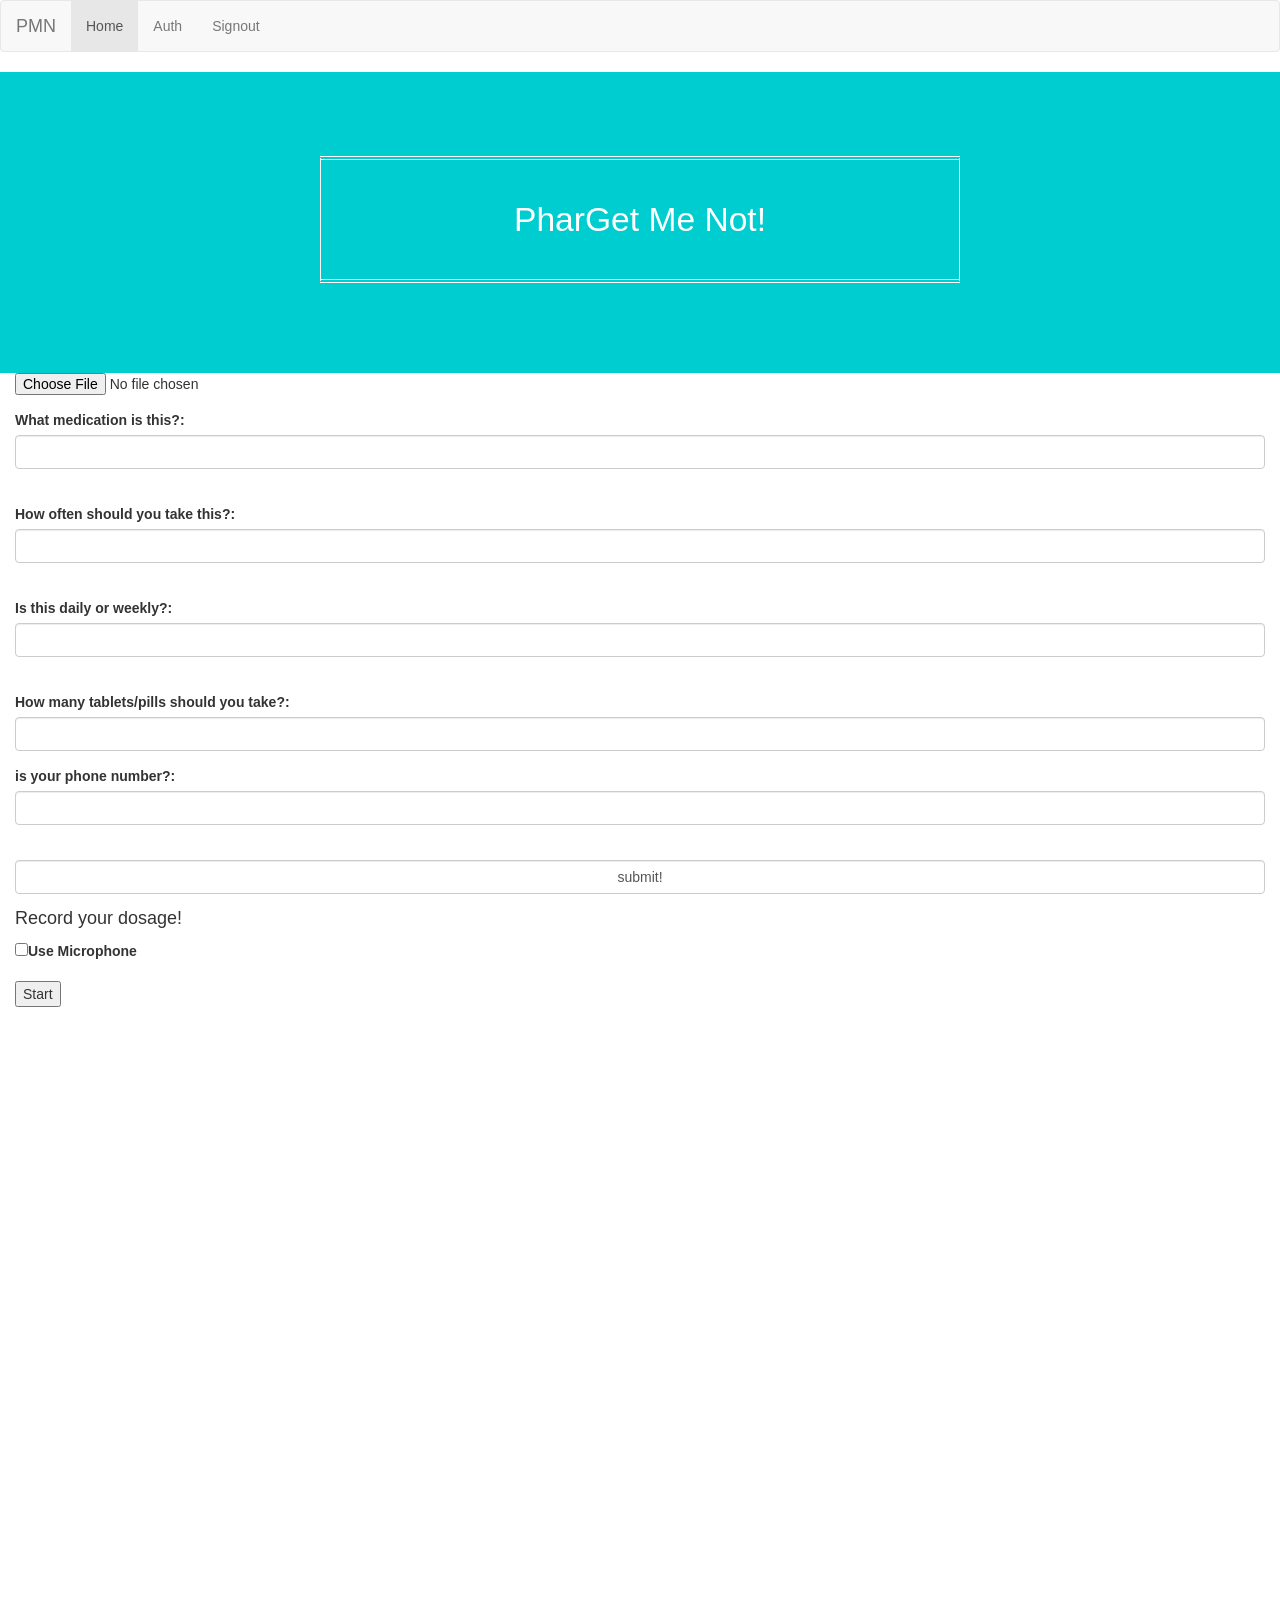
<file: index.html>
<!DOCTYPE html>
<html>
    
    <head>
        <meta charset="utf-8">
        <title>Pharget Me Not</title>
        <meta name="description" content="An interactive getting started guide for Brackets.">
        
        <meta name="viewport" content="width=device-width, initial-scale=1">

         <!-- Latest compiled and minified CSS -->
        <link rel="stylesheet" href="assets/css/challenge.css"/> 
        <link rel="stylesheet" href="https://maxcdn.bootstrapcdn.com/bootstrap/3.3.7/css/bootstrap.min.css">
           
    </head>
    <body onload="initClient();">
    <nav class="navbar navbar-default">
        <div class="container-fluid">
        <div class="navbar-header">
            <a class="navbar-brand" href="#">PMN</a>
        </div>
        <ul class="nav navbar-nav">
        <li class="active"><a href="#">Home</a></li>
        <li><a href="#" id="authorize-button" onClick="handleAuthClick()">Auth</a></li>
        <li><a href="#" id="signout-button"  onClick="handleSignoutClick()">Signout</a></li>
    </ul>
  </div>
</nav>
        <section id="banner">
				<h2>PharGet Me Not!</h2>
        </section>
        <div class="container-fluid">
        
             <form>
                <div class="form-group">
                <input type="file" name="fileToUpload" id="fileToUpload">
                </div>
            <div class="form-group">
               <label> What medication is this?:</label><input id="med" type="text" name="drug" class="form-control"><br>
            </div>
            <div class="form-group">
               <label> How often should you take this?:</label><input id="perDay" type="text" name="freq" class="form-control"><br>
            </div>
            <div class="form-group">  
                <label>Is this daily or weekly?:</label> <input id="interval" type="text" name="interval" class="form-control"><br>
            </div>
            <div class="form-group">  
                <label>How many tablets/pills should you take?: </label><input id="numberOf" type="text" name="amt" class="form-control">
            </div>
            <div class="form-group">
                <label> is your phone number?: </label><input id="ph" type="text" name="phone" class="form-control"><br>
            </div>
            <div class="form-group">
                <input id="sendInput" value="submit!" type="button" class="form-control" onclick="formData()"> </input>
            </div>
            </form>   
        
            <h4> Record your dosage! </h4>
            <div class="form-group">
                <input id="useMic" type="checkbox"><label>Use Microphone</lable>
             </div>
             <div class="form-group">
                <button onclick="start()">Start</button></td>
                <textarea id="output" style='width:400px;height:200px' hidden></textarea>
            </div>
        </div>
        <div>
            <iframe src="https://calendar.google.com/calendar/embed?src=sve7g5a9jaeae21kl80p18suns%40group.calendar.google.com&ctz=America/New_York" style="border: 0" width="800" height="600" frameborder="0" scrolling="no"></iframe>
        </div>
        <script>
            function formData(){
                var drug = document.getElementById("med").value;
                var freq = document.getElementById("perDay").value;
                var interval = document.getElementById("interval").value;
                var amt = document.getElementById("numberOf").value;
                var phone = document.getElementById("ph").value;
                var obj = { "drug": drug,"freq": freq, "interval": interval,"amt": amt, "phone": phone};
                
                console.log(obj);
                $.ajax({
                    url: "http://localhost:8000/textBot.py",
                    type: "post",
                    contentType: "application/json; charset=utf-8",
                    dataType: "json",
                    data: JSON.stringify(obj),
                    success: function(response){
                        console.log(response.message);
                        console.log(response.keys);
                        console.log(response.data);

                    }
                });
            }

        </script>
        <script src="https://ajax.googleapis.com/ajax/libs/jquery/3.1.1/jquery.min.js"></script>
        <script src="https://apis.google.com/js/platform.js?onload=onLoadCallback"></script>
<!-- Latest compiled JavaScript -->
        <script src="setCalendar.js"></script>
        <script src="fetchData.js"></script>
        <script src="speech.1.0.0.js" type="text/javascript"></script>
        <script src="speechToText.js" type="text/javascript"></script>
    </body>
</html>
</file>
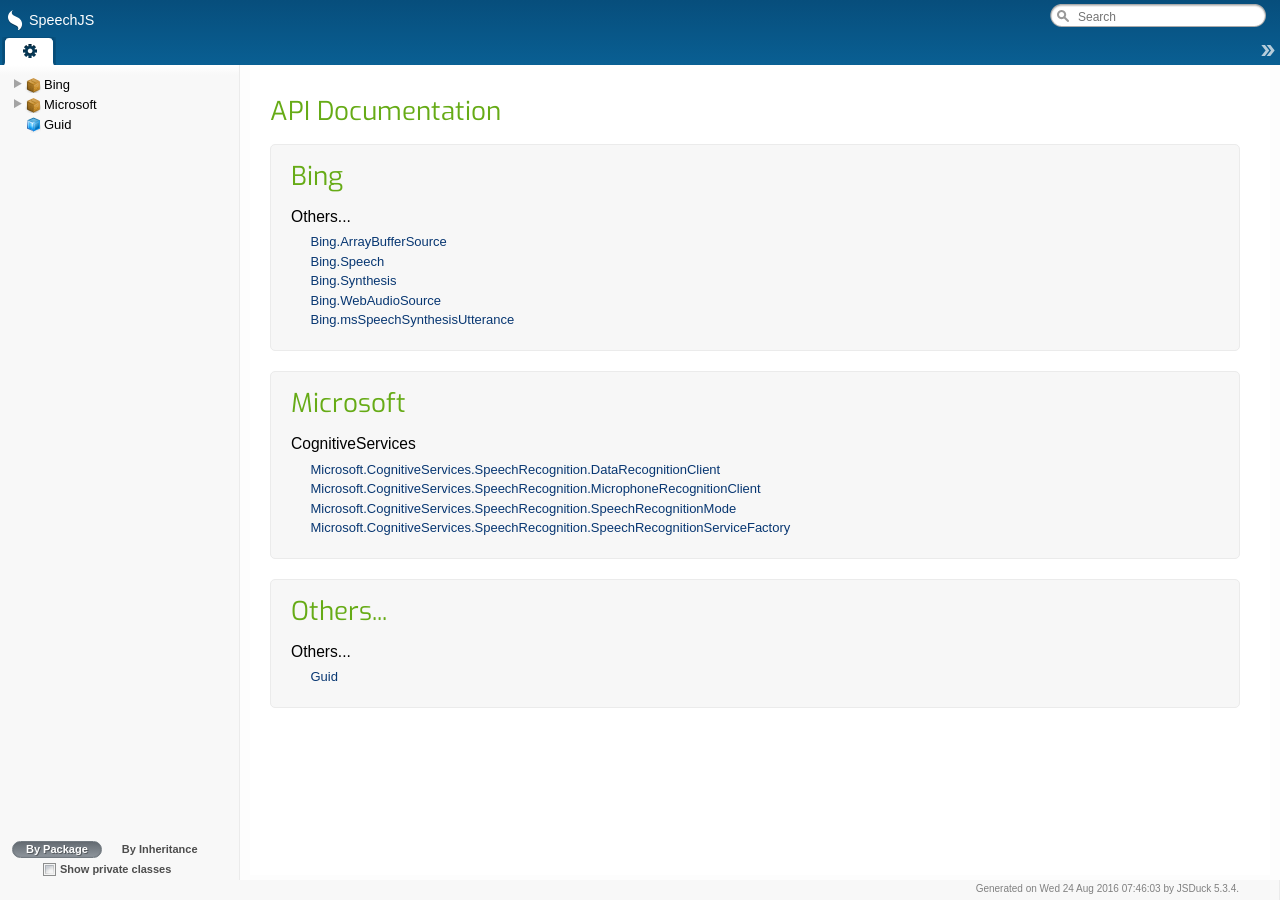
<file: docs/speech.1.0.0.js/index.html>
<!DOCTYPE html>
<html>
<head>
  <title>SpeechJS</title>
  <meta http-equiv="Content-Type" content="text/html; charset=utf-8" />
  <meta http-equiv="X-UA-Compatible" content="chrome=1">
  <meta name="fragment" content="!">

  

  <link rel="shortcut icon" type="image/ico" href="favicon.ico" />
  <link rel="stylesheet" href="resources/css/app-4689d2a5522dcd3c9e9923ca59c33f27.css" type="text/css" />
  <link rel="stylesheet" href="styles-8184dad50dadb76aad743829a7c19ed0.css" type="text/css" />

  <script type="text/javascript" src="extjs/ext-all.js"></script>
  <script type="text/javascript" src="data-1c2dfca7307ecbcadaabb8f20e394468.js"></script>

  <script type="text/javascript" src="app-0c945a27f43452df695771ddb60b3d14.js"></script>

  

</head>
<body id="ext-body">

  <div id="loading"><span class="title">SpeechJS</span><span class="logo"></span></div>

  <div id="header-content">SpeechJS</div>
  
            <div id='categories-content' style='display:none'>
            <div class='section'>
<h1>Bing</h1>
<div class='left-column'>
<h3>Others...</h3>
<ul class='links'>
<li><a href="#!/api/Bing.ArrayBufferSource" rel="Bing.ArrayBufferSource" class="docClass">Bing.ArrayBufferSource</a></li>
<li><a href="#!/api/Bing.Speech" rel="Bing.Speech" class="docClass">Bing.Speech</a></li>
<li><a href="#!/api/Bing.Synthesis" rel="Bing.Synthesis" class="docClass">Bing.Synthesis</a></li>
<li><a href="#!/api/Bing.WebAudioSource" rel="Bing.WebAudioSource" class="docClass">Bing.WebAudioSource</a></li>
<li><a href="#!/api/Bing.msSpeechSynthesisUtterance" rel="Bing.msSpeechSynthesisUtterance" class="docClass">Bing.msSpeechSynthesisUtterance</a></li>
</ul>
</div>
<div class='middle-column'>
</div>
<div class='right-column'>
</div>
<div style='clear:both'></div>
</div>
<div class='section'>
<h1>Microsoft</h1>
<div class='left-column'>
<h3>CognitiveServices</h3>
<ul class='links'>
<li><a href="#!/api/Microsoft.CognitiveServices.SpeechRecognition.DataRecognitionClient" rel="Microsoft.CognitiveServices.SpeechRecognition.DataRecognitionClient" class="docClass">Microsoft.CognitiveServices.SpeechRecognition.DataRecognitionClient</a></li>
<li><a href="#!/api/Microsoft.CognitiveServices.SpeechRecognition.MicrophoneRecognitionClient" rel="Microsoft.CognitiveServices.SpeechRecognition.MicrophoneRecognitionClient" class="docClass">Microsoft.CognitiveServices.SpeechRecognition.MicrophoneRecognitionClient</a></li>
<li><a href="#!/api/Microsoft.CognitiveServices.SpeechRecognition.SpeechRecognitionMode" rel="Microsoft.CognitiveServices.SpeechRecognition.SpeechRecognitionMode" class="docClass">Microsoft.CognitiveServices.SpeechRecognition.SpeechRecognitionMode</a></li>
<li><a href="#!/api/Microsoft.CognitiveServices.SpeechRecognition.SpeechRecognitionServiceFactory" rel="Microsoft.CognitiveServices.SpeechRecognition.SpeechRecognitionServiceFactory" class="docClass">Microsoft.CognitiveServices.SpeechRecognition.SpeechRecognitionServiceFactory</a></li>
</ul>
</div>
<div class='middle-column'>
</div>
<div class='right-column'>
</div>
<div style='clear:both'></div>
</div>
<div class='section'>
<h1>Others...</h1>
<div class='left-column'>
<h3>Others...</h3>
<ul class='links'>
<li><a href="#!/api/Guid" rel="Guid" class="docClass">Guid</a></li>
</ul>
</div>
<div class='middle-column'>
</div>
<div class='right-column'>
</div>
<div style='clear:both'></div>
</div>
          </div>

  
  
  <div id='footer-content' style='display: none'>Generated on Wed 24 Aug 2016 07:46:03 by <a href='https://github.com/senchalabs/jsduck'>JSDuck</a> 5.3.4.</div>

  

  <script type="text/javascript">
  (function(){
    var protocol = (document.location.protocol === "https:") ? "https:" : "http:";
    document.write("<link href='"+protocol+"//fonts.googleapis.com/css?family=Exo' rel='stylesheet' type='text/css' />");
  })();
  </script>

</body>
</html>
</file>
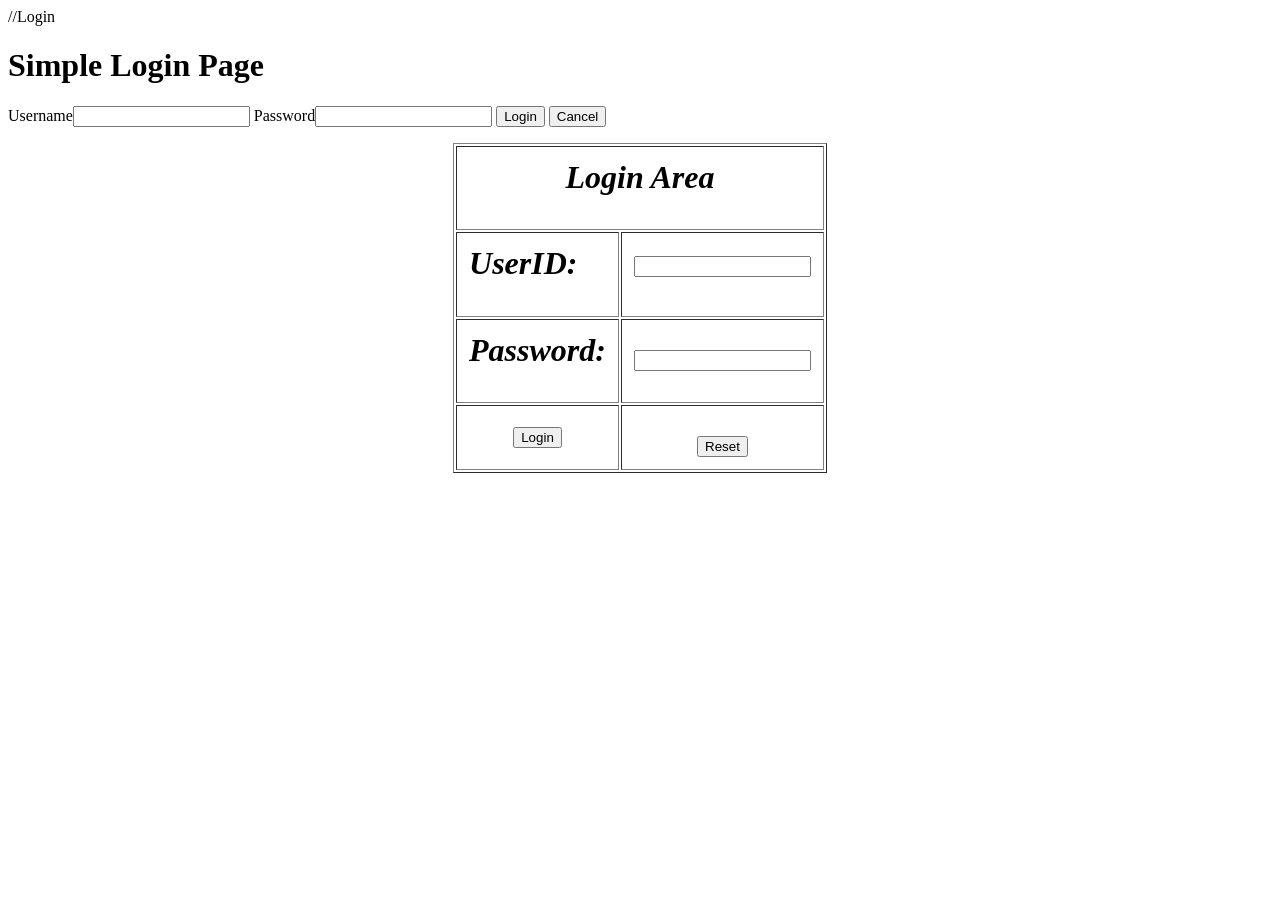
<file: login.html>
//Login

<html>
    <head>
        <title>Login page</title>
    </head>
    <body>
        <h1>Simple Login Page</h1>
        <form name="login">
            Username<input type="text" name="userid"/>
            Password<input type="password" name="pswrd"/>
            <input type="button" onclick="check(this.form)" value="Login"/>
            <input type="reset" value="Cancel"/>
        </form>
        <script language="javascript">
            function pasuser(form) {
              // Username = lifeisgood, password = lifeisbad
              if (form.id.value=="lifeisgood") {
                if (form.pass.value=="lifeisbad") {
                  location="youHaveLoggedIn.html"
                }
                else {
                  alert("Invalid Password")
                }
              }
              else {
                  alert("Invalid UserID")
              }
            }
          </script>

          <center>
                <table bgcolor="white" cellpadding="12" border="1">
                <tr><td colspan="2"><center><h1><i><b>Login
                Area</b></i></h1></center></td></tr>
                <tr><td><h1><i><b>UserID:</b></i></h1></td><td><form name="login"><input
                name="id" type="text"></td></tr>
                <tr><td><h1><i><b>Password:</b></i></h1></td><td><input name="pass"
                type="password"></td></tr>
                <tr><td><center><input type="button" value="Login"
                onClick="pasuser(this.form)"></center></td><td><center><br><input
                type="Reset"></form></td></tr></table>
          </center>
      </body>
</html>
</file>
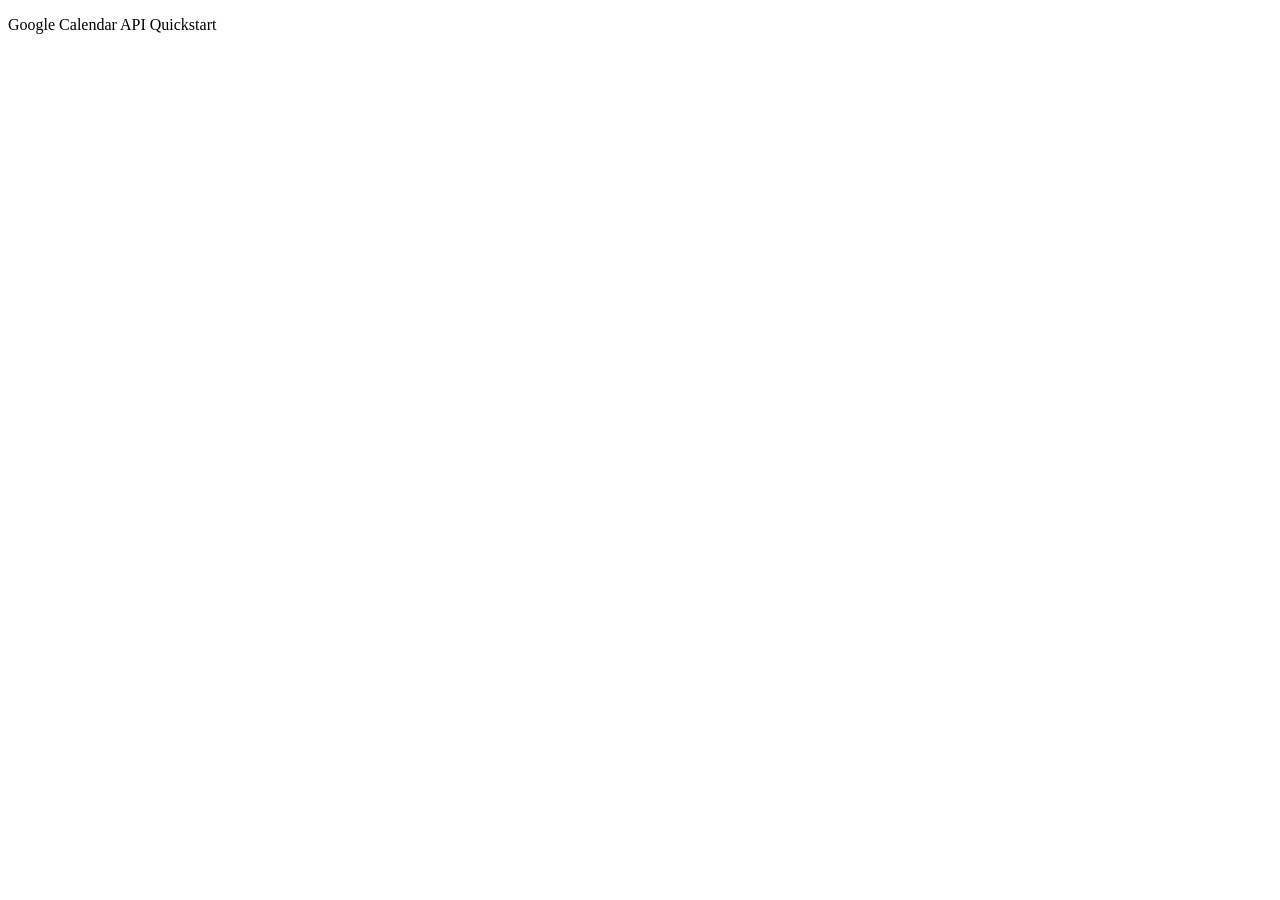
<file: quickstart.html>
<!DOCTYPE html>
<html>
  <head>
    <title>Google Calendar API Quickstart</title>
    <meta charset='utf-8' />
  </head>
  <body>
    <p>Google Calendar API Quickstart</p>

    <!--Add buttons to initiate auth sequence and sign out-->
    <button id="authorize-button" style="display: none;">Authorize</button>
    <button id="signout-button" style="display: none;">Sign Out</button>

    <pre id="content"></pre>

    <script type="text/javascript">
      // Client ID and API key from the Developer Console
      var CLIENT_ID = '738895255720-pdj0knsqv5rvptde01rhtkduaq2nk4c8.apps.googleusercontent.com';

      // Array of API discovery doc URLs for APIs used by the quickstart
      var DISCOVERY_DOCS = ["https://www.googleapis.com/discovery/v1/apis/calendar/v3/rest"];

      // Authorization scopes required by the API; multiple scopes can be
      // included, separated by spaces.
      var SCOPES = "https://www.googleapis.com/auth/calendar.readonly";

      var authorizeButton = document.getElementById('authorize-button');
      var signoutButton = document.getElementById('signout-button');

      /**
       *  On load, called to load the auth2 library and API client library.
       */
      function handleClientLoad() {
        gapi.load('client:auth2', initClient);
      }

      /**
       *  Initializes the API client library and sets up sign-in state
       *  listeners.
       */
      function initClient() {
        gapi.client.init({
          discoveryDocs: DISCOVERY_DOCS,
          clientId: CLIENT_ID,
          scope: SCOPES
        }).then(function () {
          // Listen for sign-in state changes.
          gapi.auth2.getAuthInstance().isSignedIn.listen(updateSigninStatus);

          // Handle the initial sign-in state.
          updateSigninStatus(gapi.auth2.getAuthInstance().isSignedIn.get());
          authorizeButton.onclick = handleAuthClick;
          signoutButton.onclick = handleSignoutClick;
        });
      }

      /**
       *  Called when the signed in status changes, to update the UI
       *  appropriately. After a sign-in, the API is called.
       */
      function updateSigninStatus(isSignedIn) {
        if (isSignedIn) {
          authorizeButton.style.display = 'none';
          signoutButton.style.display = 'block';
          listUpcomingEvents();
        } else {
          authorizeButton.style.display = 'block';
          signoutButton.style.display = 'none';
        }
      }

      /**
       *  Sign in the user upon button click.
       */
      function handleAuthClick(event) {
        gapi.auth2.getAuthInstance().signIn();
      }

      /**
       *  Sign out the user upon button click.
       */
      function handleSignoutClick(event) {
        gapi.auth2.getAuthInstance().signOut();
      }

      /**
       * Append a pre element to the body containing the given message
       * as its text node. Used to display the results of the API call.
       *
       * @param {string} message Text to be placed in pre element.
       */
      function appendPre(message) {
        var pre = document.getElementById('content');
        var textContent = document.createTextNode(message + '\n');
        pre.appendChild(textContent);
      }

      /**
       * Print the summary and start datetime/date of the next ten events in
       * the authorized user's calendar. If no events are found an
       * appropriate message is printed.
       */
      function listUpcomingEvents() {
        gapi.client.calendar.events.list({
          'calendarId': 'primary',
          'timeMin': (new Date()).toISOString(),
          'showDeleted': false,
          'singleEvents': true,
          'maxResults': 10,
          'orderBy': 'startTime'
        }).then(function(response) {
          var events = response.result.items;
          appendPre('Upcoming events:');

          if (events.length > 0) {
            for (i = 0; i < events.length; i++) {
              var event = events[i];
              var when = event.start.dateTime;
              if (!when) {
                when = event.start.date;
              }
              appendPre(event.summary + ' (' + when + ')')
            }
          } else {
            appendPre('No upcoming events found.');
          }
        });
      }

    </script>

    <script async defer src="https://apis.google.com/js/api.js"
      onload="this.onload=function(){};handleClientLoad()"
      onreadystatechange="if (this.readyState === 'complete') this.onload()">
    </script>
  </body>
</html>
</file>
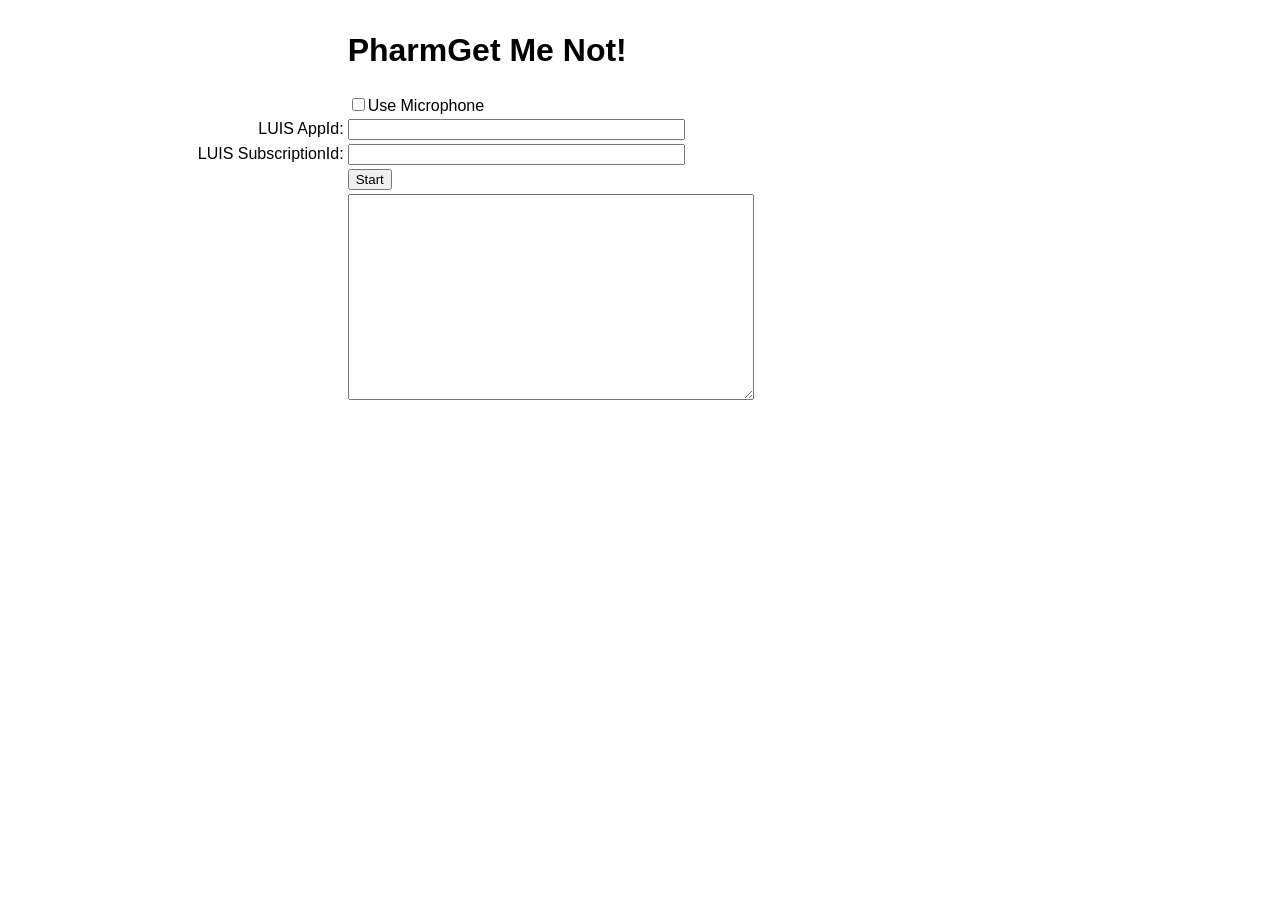
<file: textToSpeech.htm>
<!-- 
Microsoft Speech SDK
====================


FEATURES
--------
* Short-form recognition.
* Long-form dictation.
* Recognition with intent.
* Integrated microphone support.
* External audio support.

LICENSE
-------
© 2015 Microsoft. All rights reserved.  
This document is provided “as-is”. Information and views expressed in this document, including URL and other Internet Web site references, may change without notice.  
Some examples depicted herein are provided for illustration only and are fictitious.  No real association or connection is intended or should be inferred. 
This document does not provide you with any legal rights to any intellectual property in any Microsoft product. You may copy and use this document for your internal, reference purposes. This 
document is confidential and proprietary to Microsoft. It is disclosed and can be used only pursuant to a non-disclosure agreement. 
-->

<!DOCTYPE html>
<html lang="en">
<head>
    <meta http-equiv="X-UA-Compatible" content="IE=Edge">
    <script src="speech.1.0.0.js" type="text/javascript"></script>
    <script src="speechToText.js" type="text/javascript"></script>
</head>
<body style="font-family:'Segoe UI', Tahoma, Geneva, Verdana, sans-serif">
    <table width="100%">
        <tr><td/><td><h1>PharmGet Me Not!</h1></td></tr>
        <tr>
            <td align="right"/>
            <td><input id="useMic" type="checkbox">Use Microphone</td>
        </tr>
        <tr>
            <td align="right">LUIS AppId:</td>
            <td><input id="luis_appid" type="text" size="40"></td>
        </tr>
        <tr>
            <td align="right">LUIS SubscriptionId:</td>
            <td><input id="luis_subid" type="text" size="40"></td>
        </tr>
        <tr>
            <td />
            <td><button onclick="start()">Start</button></td>
        </tr>
        <tr><td/>
            <td>
                <textarea id="output" style='width:400px;height:200px'></textarea>
            </td>
        </tr>
        <tr><td />
        </tr>
    </table>
</body>
</html>
</file>
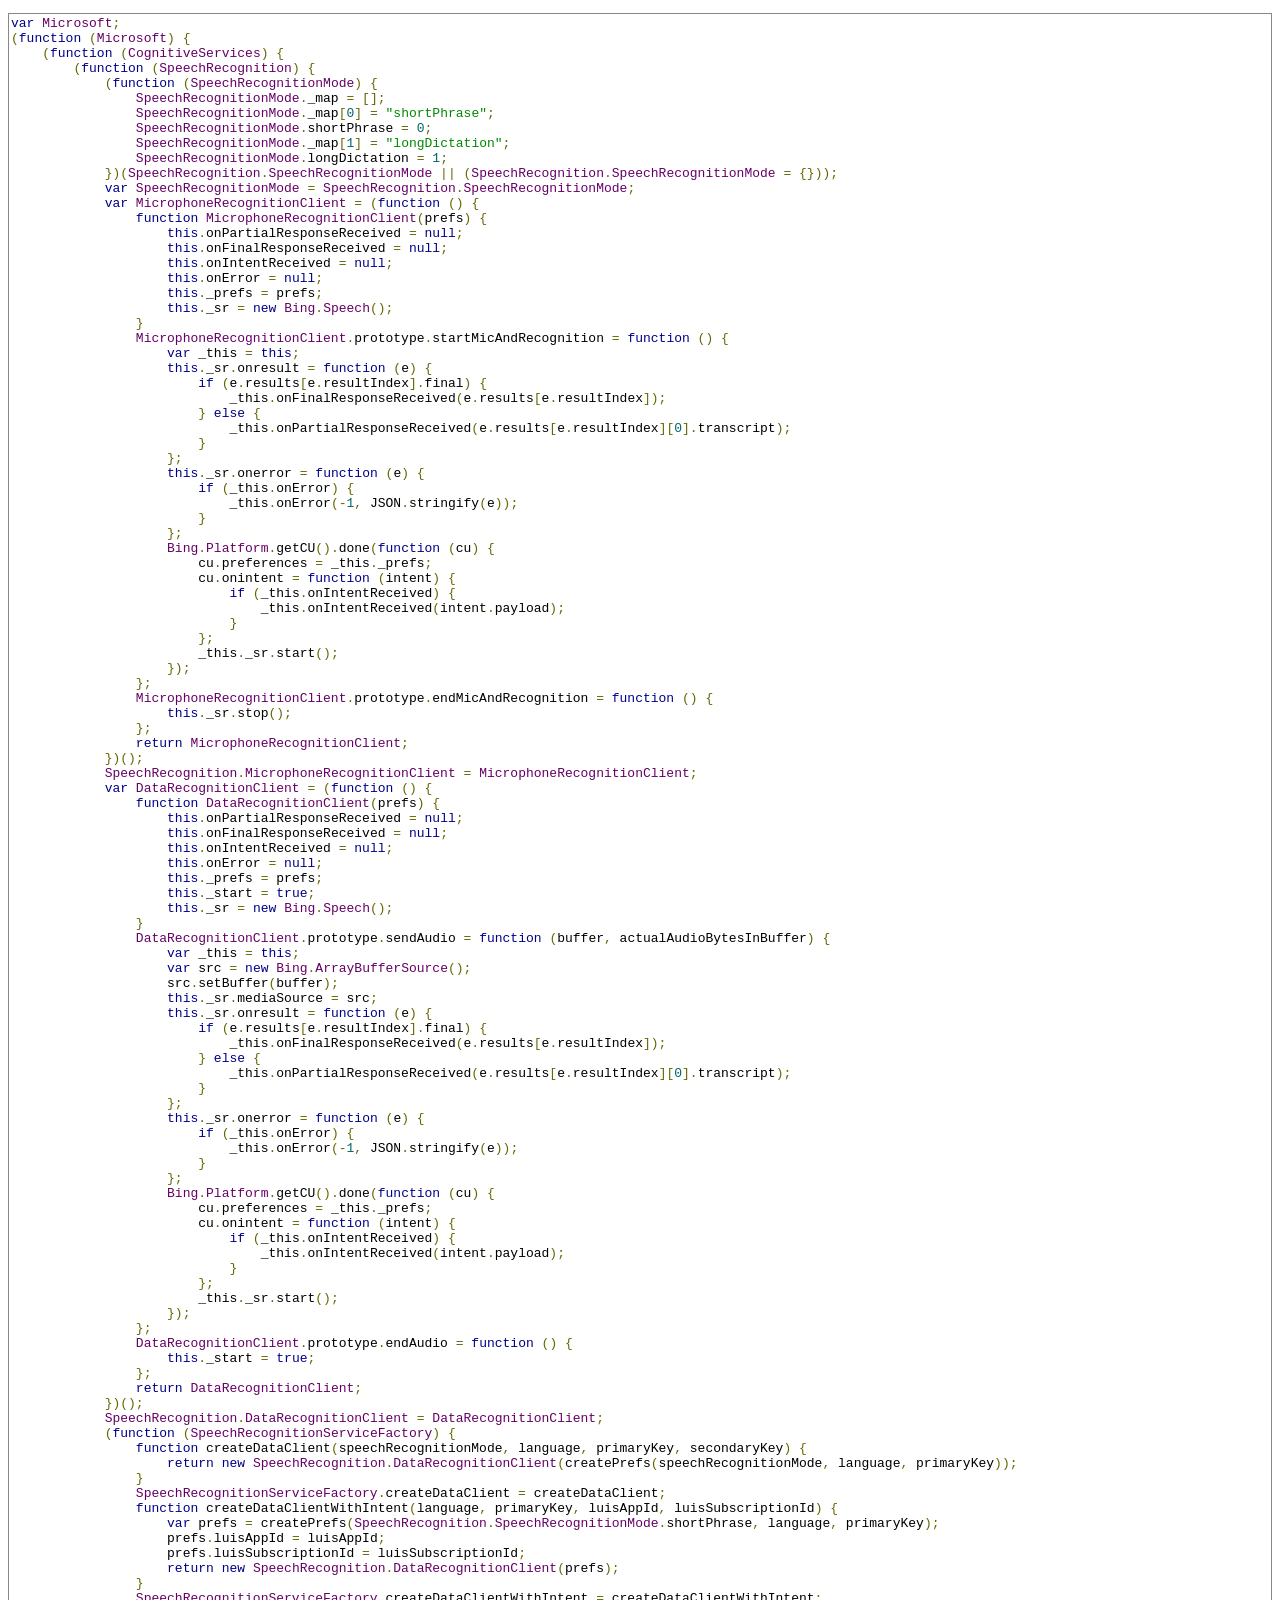
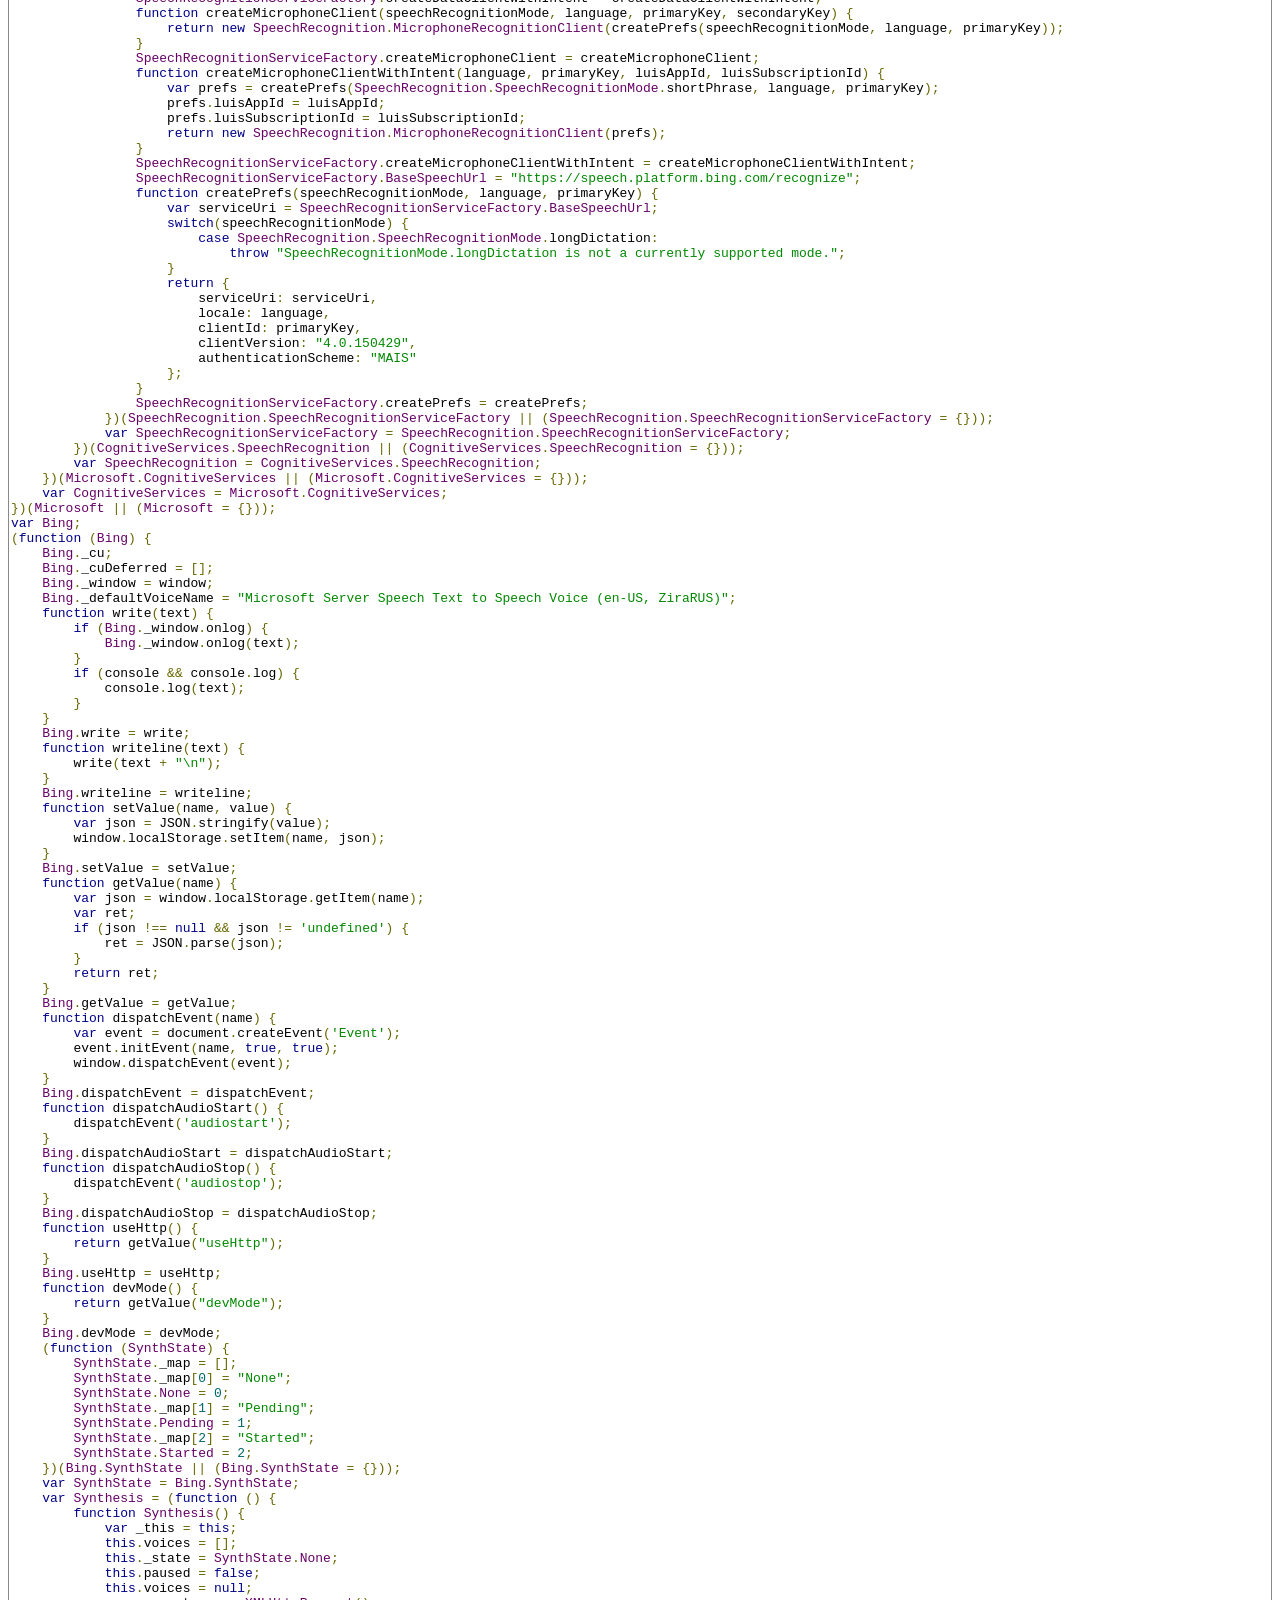
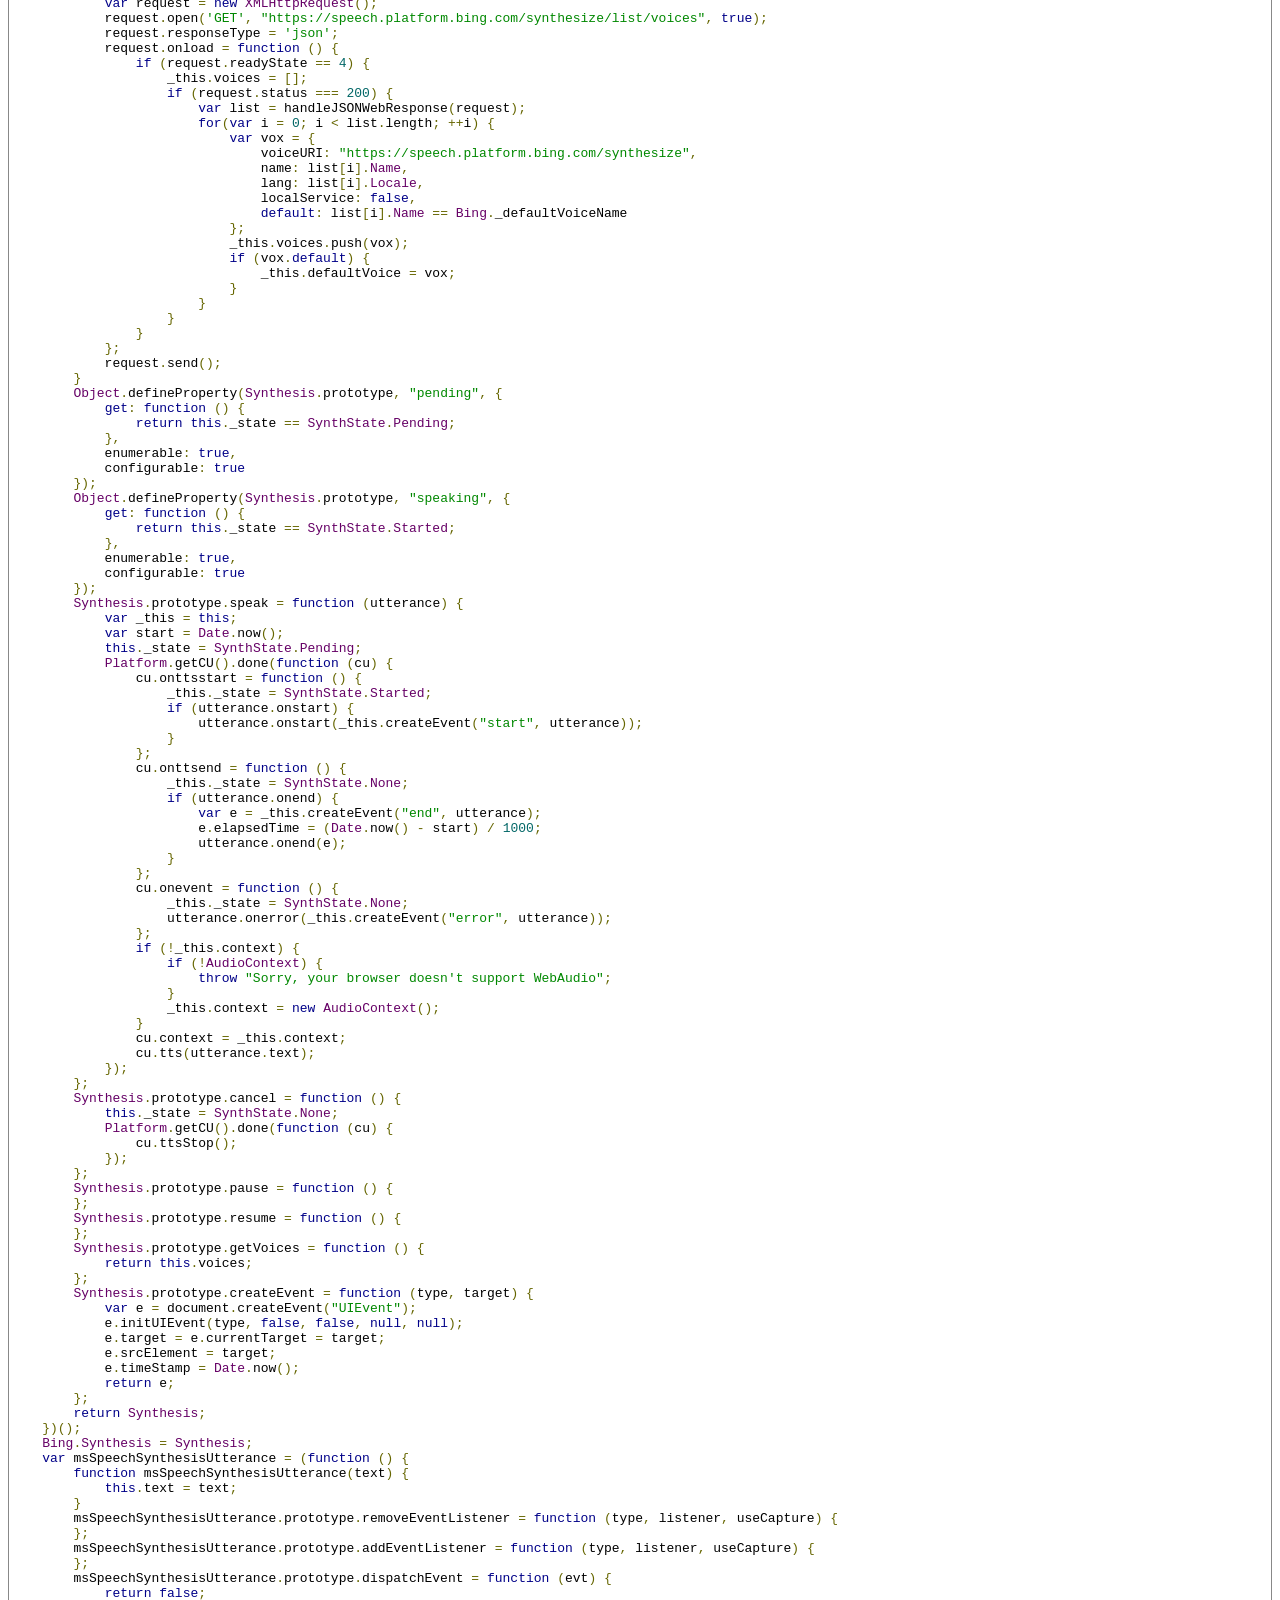
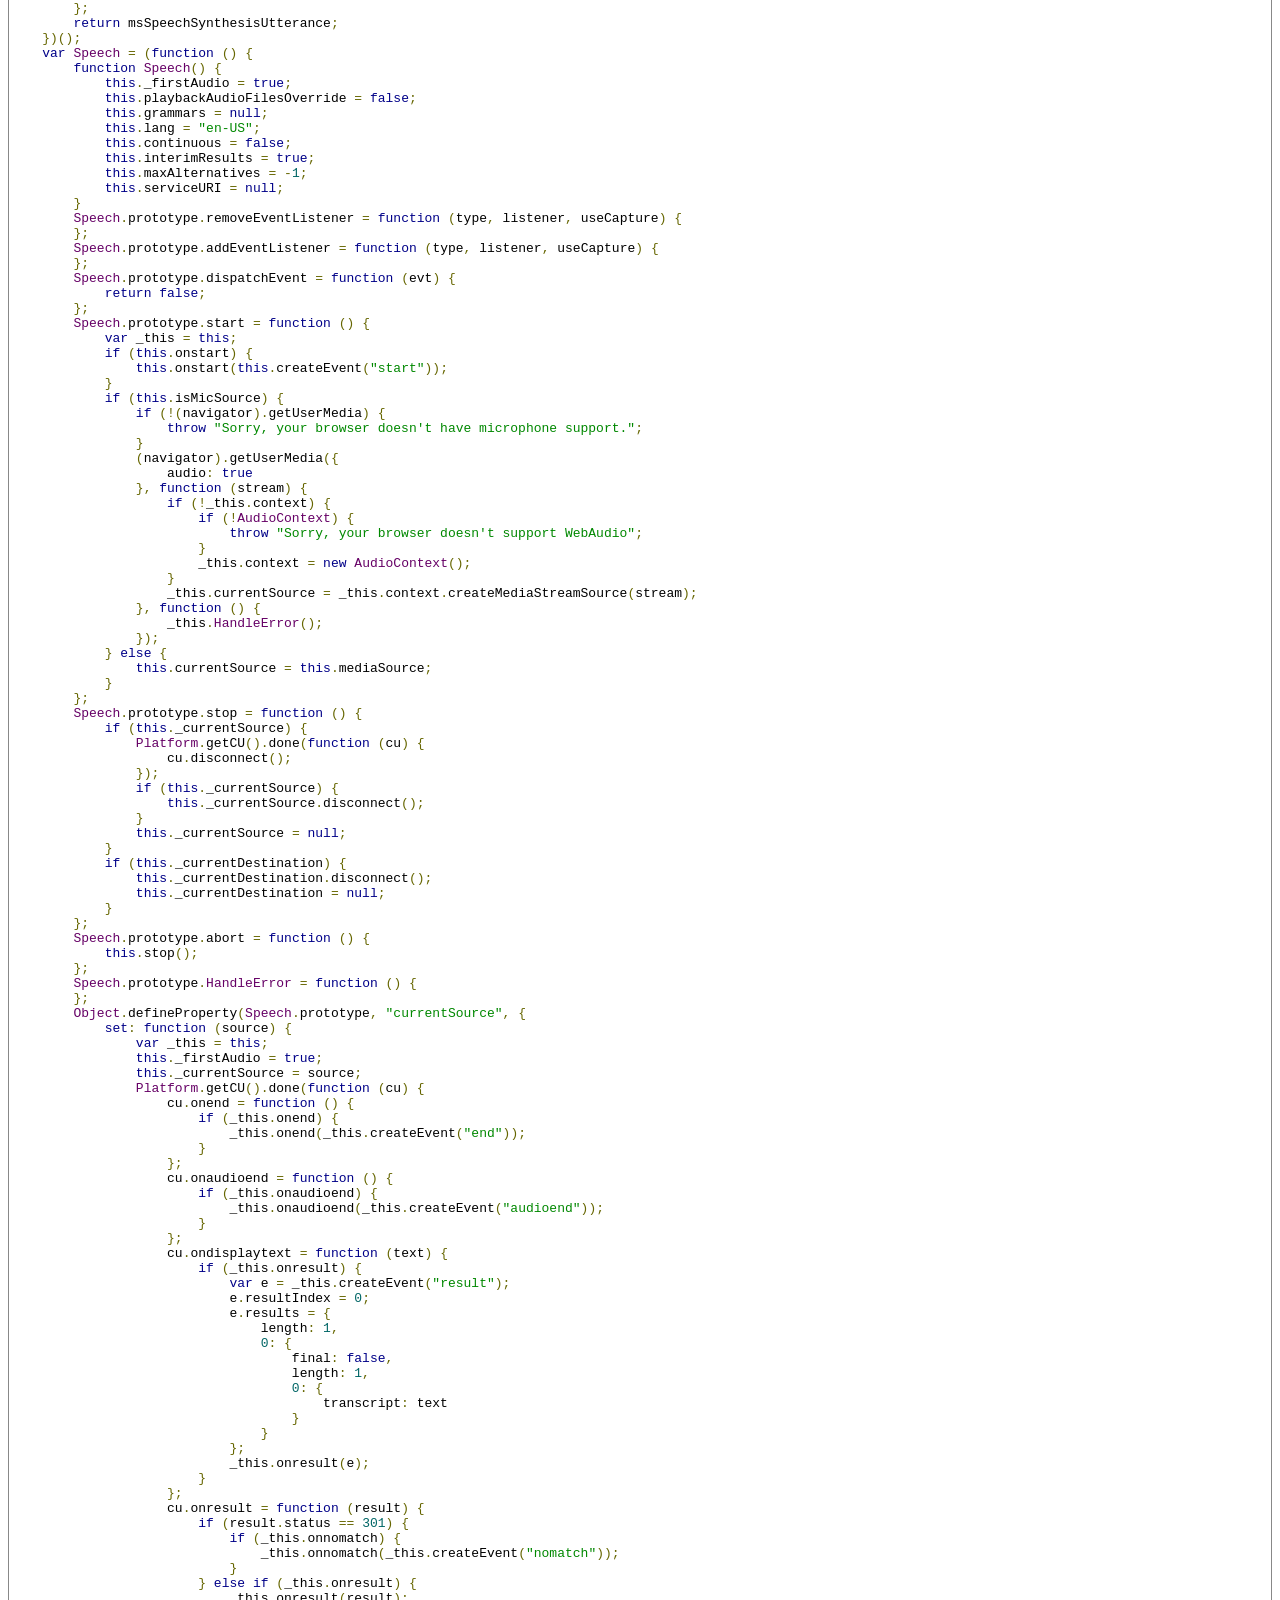
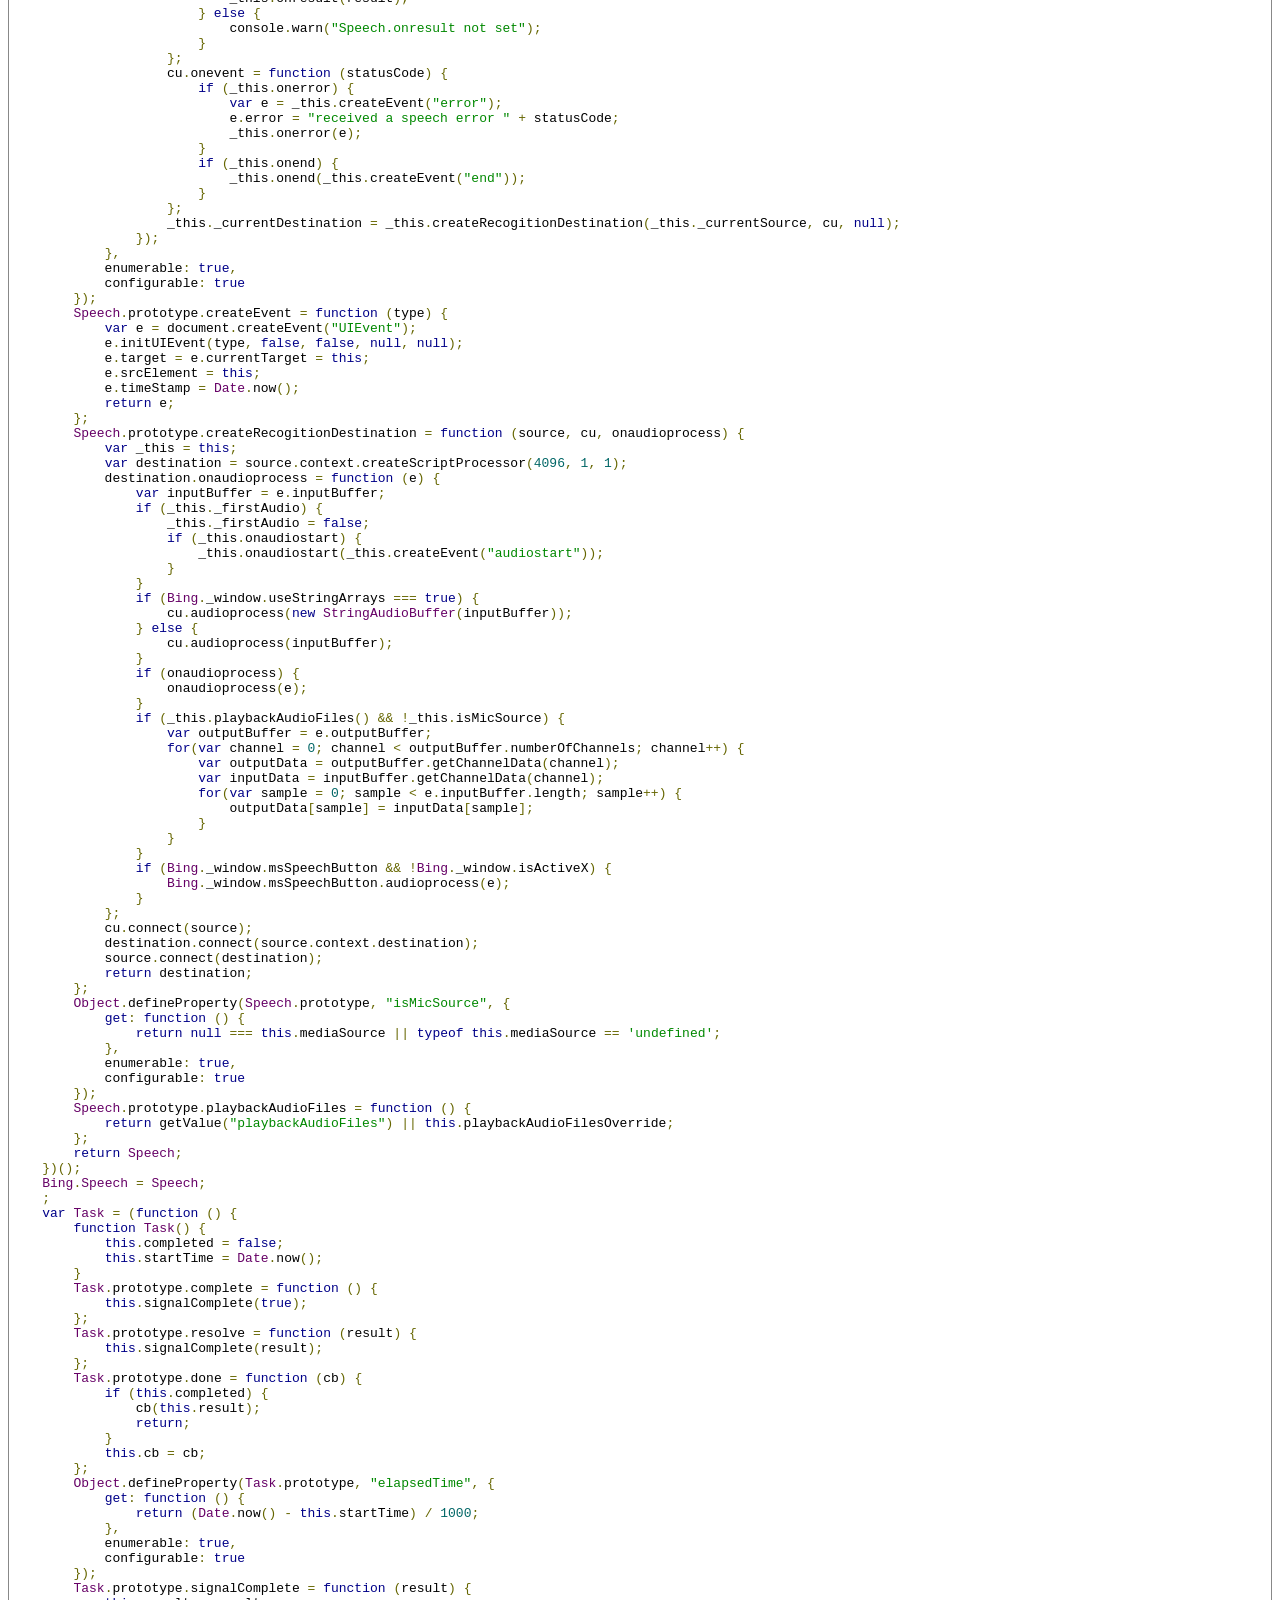
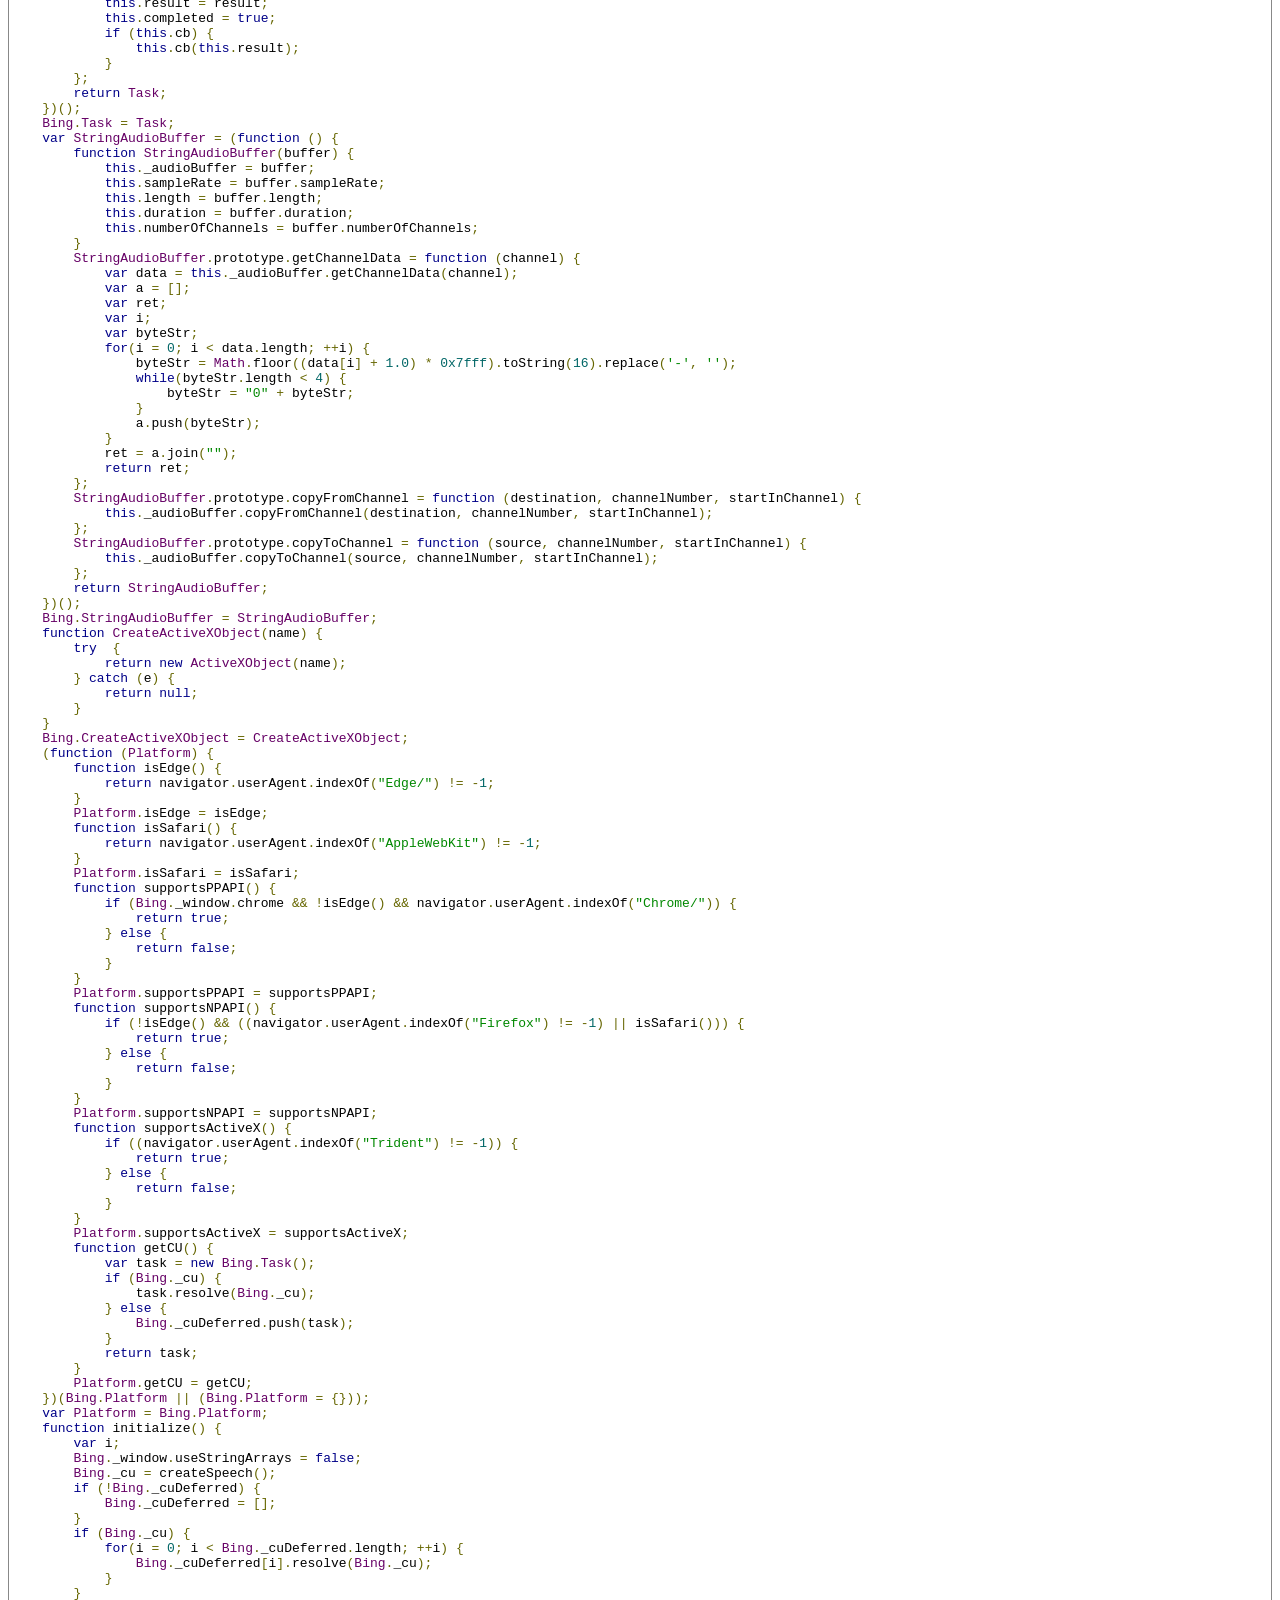
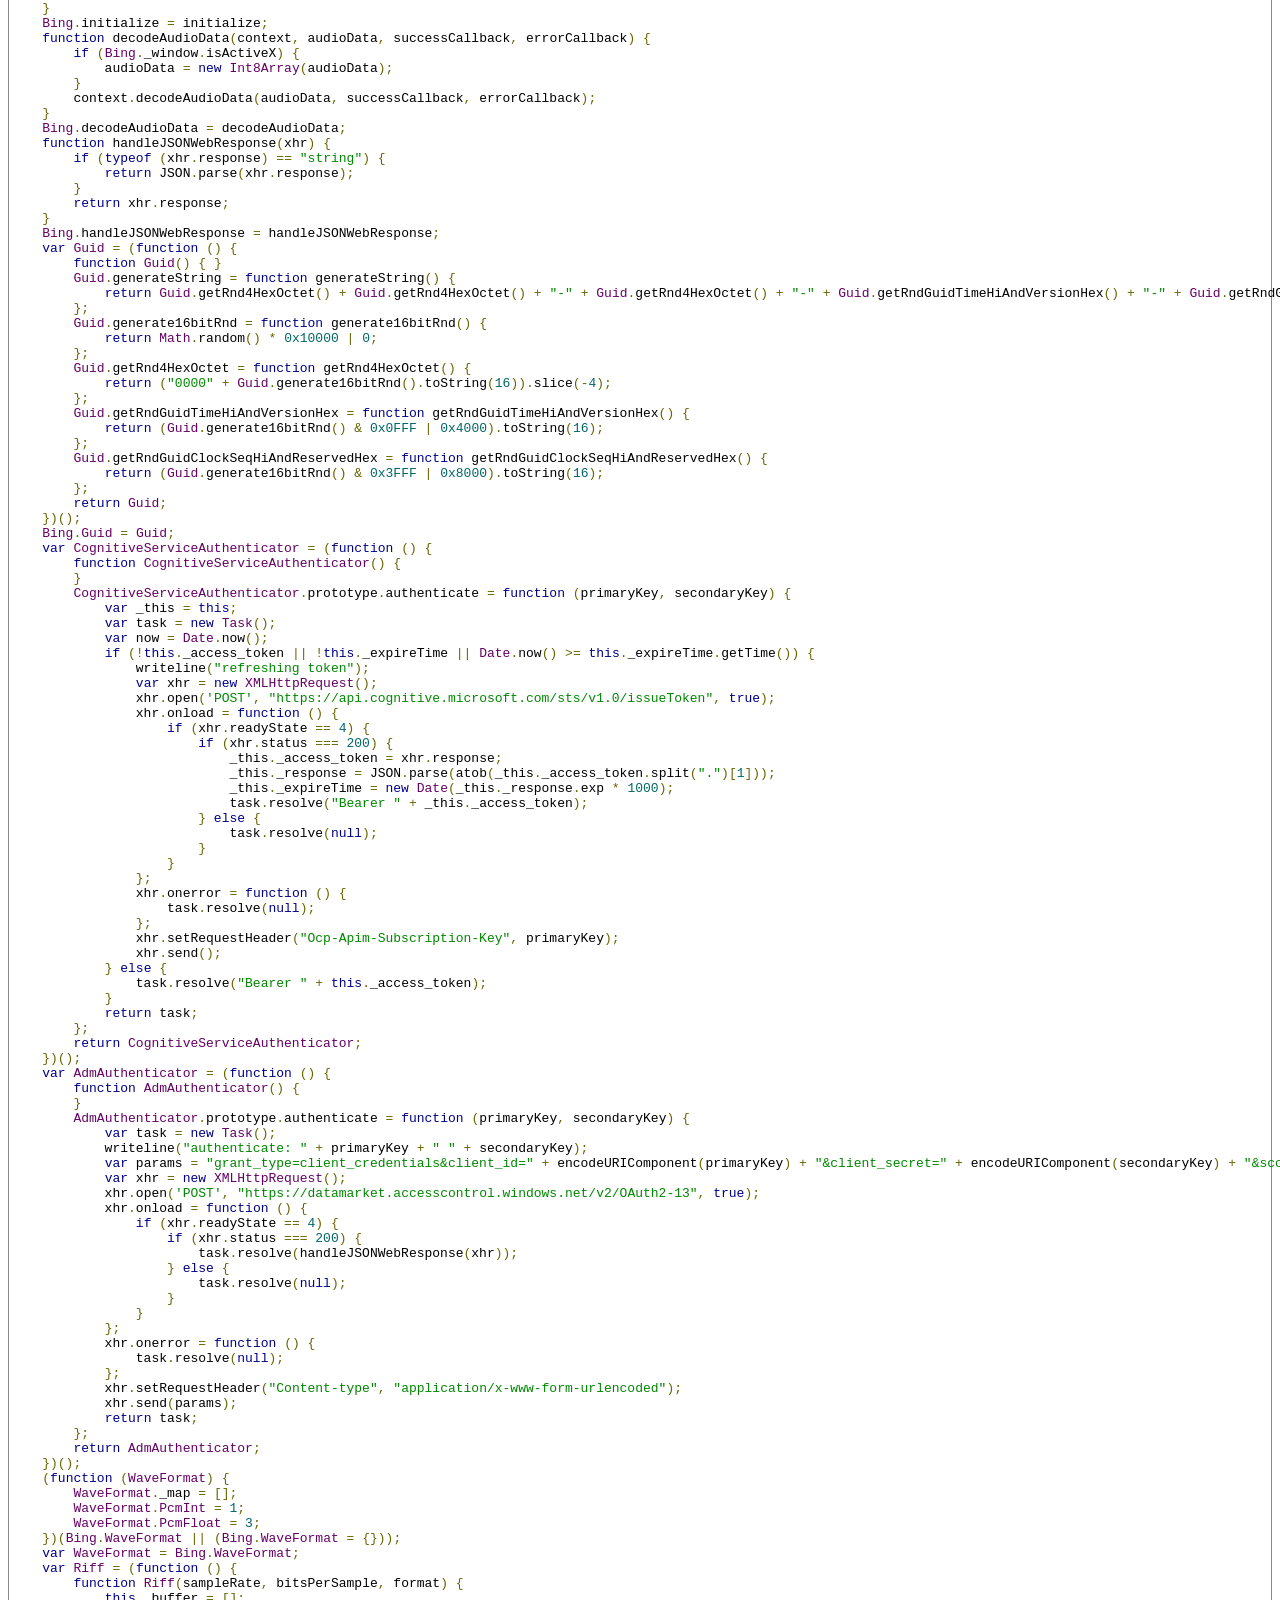
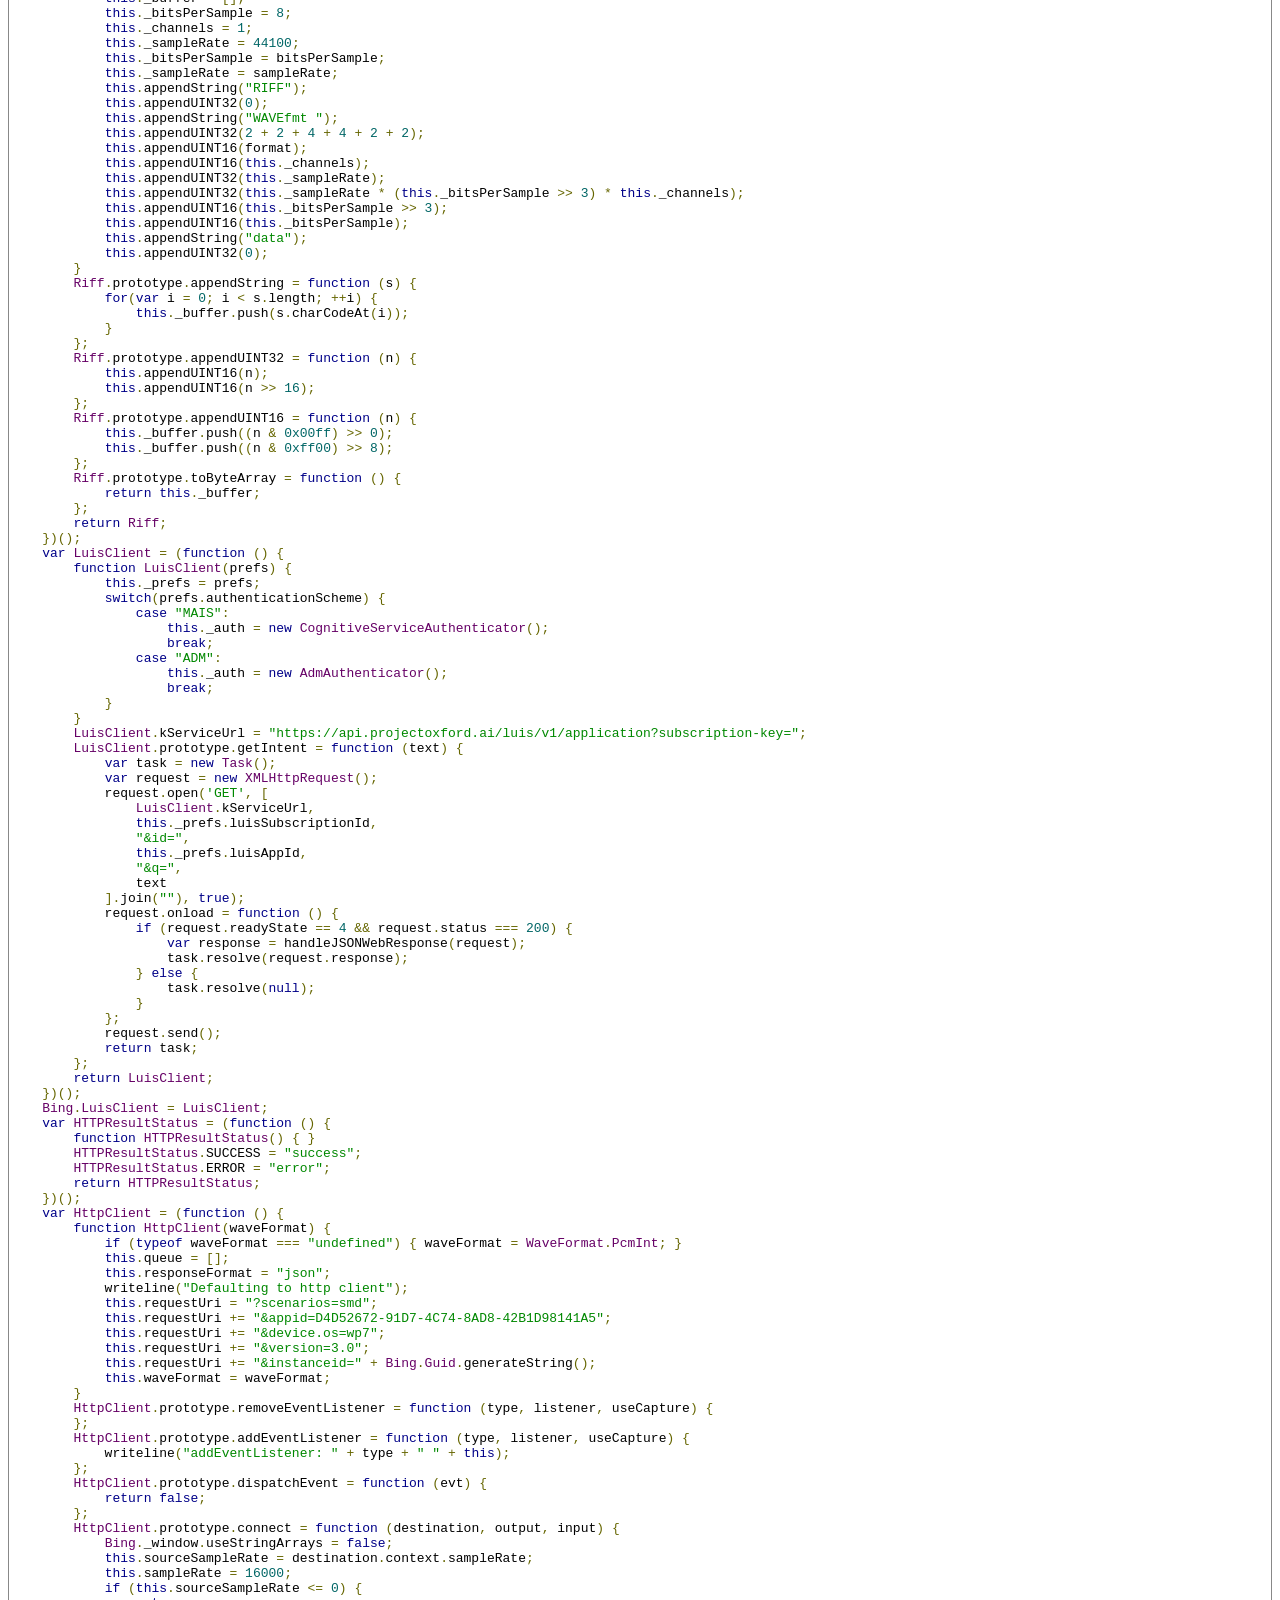
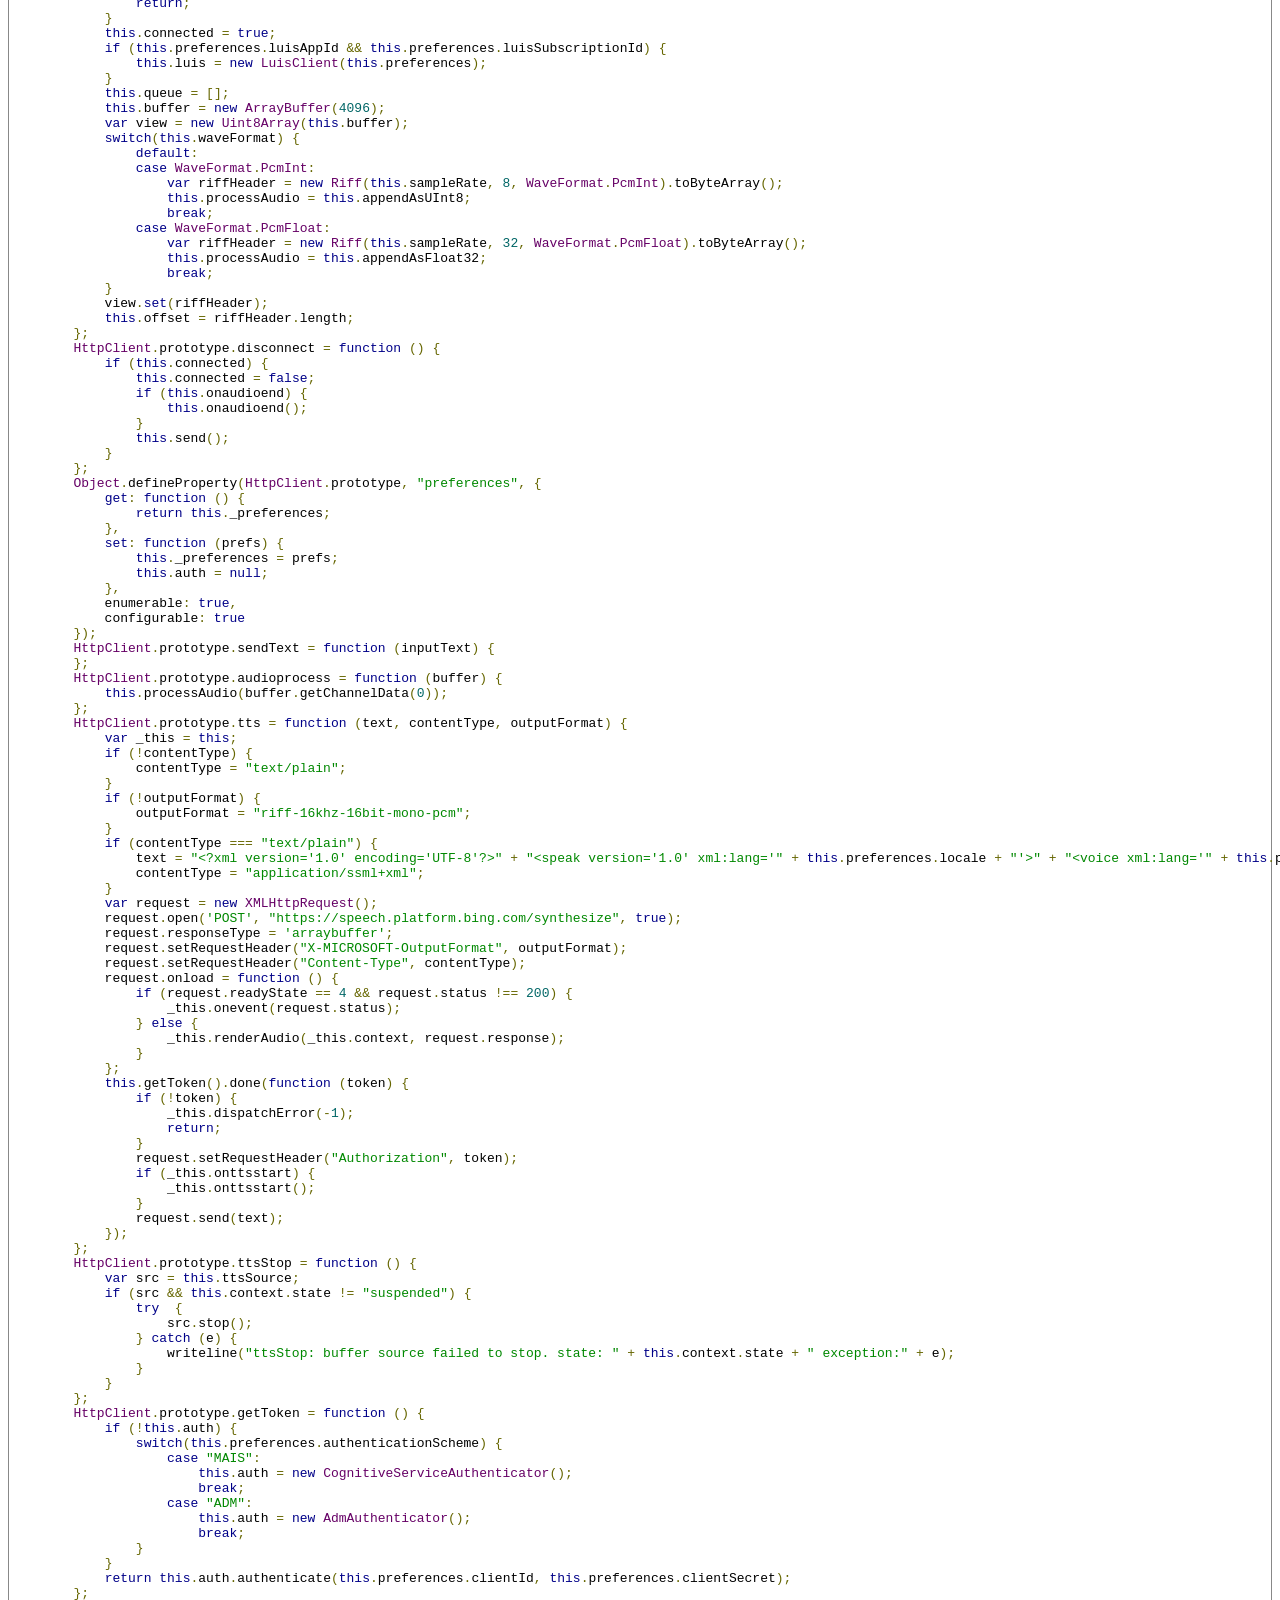
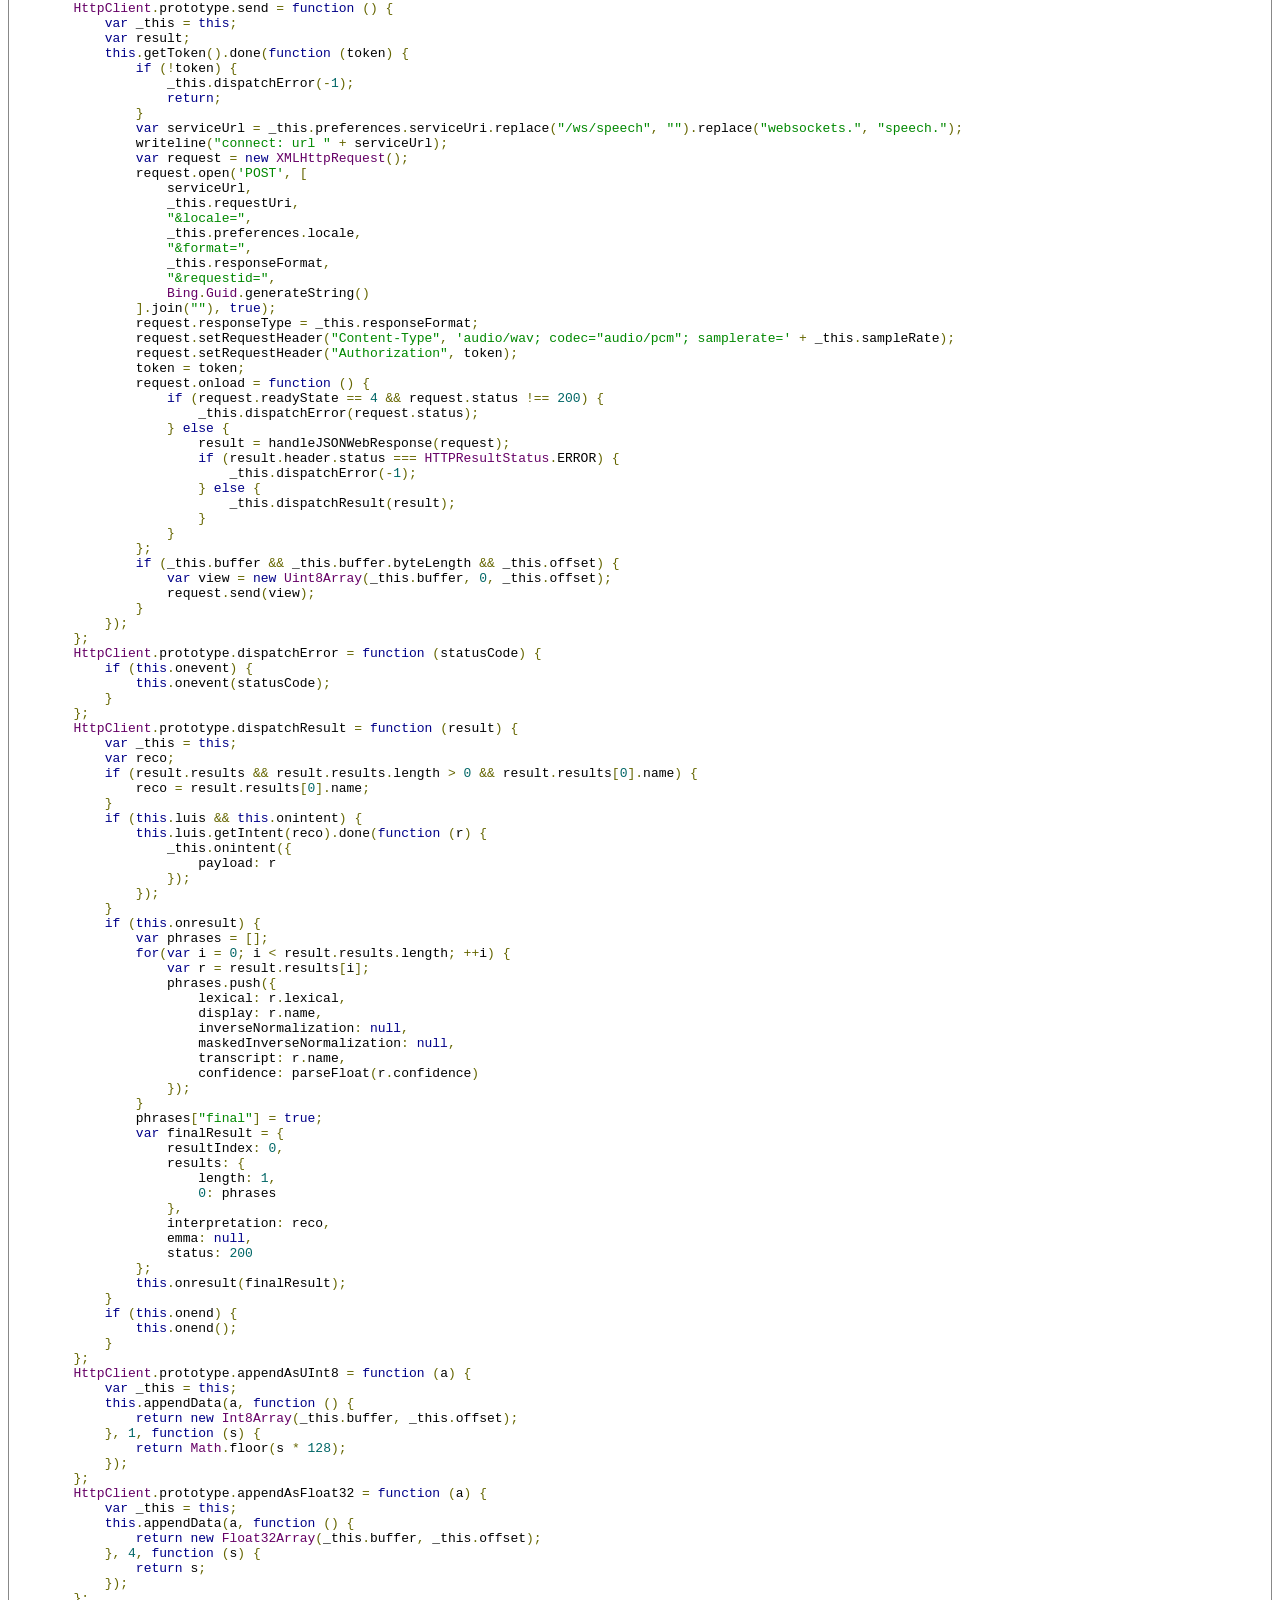
<file: docs/speech.1.0.0.js/source/speech.1.0.0.html>
<!DOCTYPE html>
<html>
<head>
  <meta http-equiv="Content-Type" content="text/html; charset=utf-8" />
  <title>The source code</title>
  <link href="../resources/prettify/prettify.css" type="text/css" rel="stylesheet" />
  <script type="text/javascript" src="../resources/prettify/prettify.js"></script>
  <style type="text/css">
    .highlight { display: block; background-color: #ddd; }
  </style>
  <script type="text/javascript">
    function highlight() {
      document.getElementById(location.hash.replace(/#/, "")).className = "highlight";
    }
  </script>
</head>
<body onload="prettyPrint(); highlight();">
  <pre class="prettyprint lang-js">var Microsoft;
(function (Microsoft) {
    (function (CognitiveServices) {
        (function (SpeechRecognition) {
            (function (SpeechRecognitionMode) {
                SpeechRecognitionMode._map = [];
                SpeechRecognitionMode._map[0] = &quot;shortPhrase&quot;;
                SpeechRecognitionMode.shortPhrase = 0;
                SpeechRecognitionMode._map[1] = &quot;longDictation&quot;;
                SpeechRecognitionMode.longDictation = 1;
            })(SpeechRecognition.SpeechRecognitionMode || (SpeechRecognition.SpeechRecognitionMode = {}));
            var SpeechRecognitionMode = SpeechRecognition.SpeechRecognitionMode;
            var MicrophoneRecognitionClient = (function () {
                function MicrophoneRecognitionClient(prefs) {
                    this.onPartialResponseReceived = null;
                    this.onFinalResponseReceived = null;
                    this.onIntentReceived = null;
                    this.onError = null;
                    this._prefs = prefs;
                    this._sr = new Bing.Speech();
                }
                MicrophoneRecognitionClient.prototype.startMicAndRecognition = function () {
                    var _this = this;
                    this._sr.onresult = function (e) {
                        if (e.results[e.resultIndex].final) {
                            _this.onFinalResponseReceived(e.results[e.resultIndex]);
                        } else {
                            _this.onPartialResponseReceived(e.results[e.resultIndex][0].transcript);
                        }
                    };
                    this._sr.onerror = function (e) {
                        if (_this.onError) {
                            _this.onError(-1, JSON.stringify(e));
                        }
                    };
                    Bing.Platform.getCU().done(function (cu) {
                        cu.preferences = _this._prefs;
                        cu.onintent = function (intent) {
                            if (_this.onIntentReceived) {
                                _this.onIntentReceived(intent.payload);
                            }
                        };
                        _this._sr.start();
                    });
                };
                MicrophoneRecognitionClient.prototype.endMicAndRecognition = function () {
                    this._sr.stop();
                };
                return MicrophoneRecognitionClient;
            })();
            SpeechRecognition.MicrophoneRecognitionClient = MicrophoneRecognitionClient;            
            var DataRecognitionClient = (function () {
                function DataRecognitionClient(prefs) {
                    this.onPartialResponseReceived = null;
                    this.onFinalResponseReceived = null;
                    this.onIntentReceived = null;
                    this.onError = null;
                    this._prefs = prefs;
                    this._start = true;
                    this._sr = new Bing.Speech();
                }
                DataRecognitionClient.prototype.sendAudio = function (buffer, actualAudioBytesInBuffer) {
                    var _this = this;
                    var src = new Bing.ArrayBufferSource();
                    src.setBuffer(buffer);
                    this._sr.mediaSource = src;
                    this._sr.onresult = function (e) {
                        if (e.results[e.resultIndex].final) {
                            _this.onFinalResponseReceived(e.results[e.resultIndex]);
                        } else {
                            _this.onPartialResponseReceived(e.results[e.resultIndex][0].transcript);
                        }
                    };
                    this._sr.onerror = function (e) {
                        if (_this.onError) {
                            _this.onError(-1, JSON.stringify(e));
                        }
                    };
                    Bing.Platform.getCU().done(function (cu) {
                        cu.preferences = _this._prefs;
                        cu.onintent = function (intent) {
                            if (_this.onIntentReceived) {
                                _this.onIntentReceived(intent.payload);
                            }
                        };
                        _this._sr.start();
                    });
                };
                DataRecognitionClient.prototype.endAudio = function () {
                    this._start = true;
                };
                return DataRecognitionClient;
            })();
            SpeechRecognition.DataRecognitionClient = DataRecognitionClient;            
            (function (SpeechRecognitionServiceFactory) {
                function createDataClient(speechRecognitionMode, language, primaryKey, secondaryKey) {
                    return new SpeechRecognition.DataRecognitionClient(createPrefs(speechRecognitionMode, language, primaryKey));
                }
                SpeechRecognitionServiceFactory.createDataClient = createDataClient;
                function createDataClientWithIntent(language, primaryKey, luisAppId, luisSubscriptionId) {
                    var prefs = createPrefs(SpeechRecognition.SpeechRecognitionMode.shortPhrase, language, primaryKey);
                    prefs.luisAppId = luisAppId;
                    prefs.luisSubscriptionId = luisSubscriptionId;
                    return new SpeechRecognition.DataRecognitionClient(prefs);
                }
                SpeechRecognitionServiceFactory.createDataClientWithIntent = createDataClientWithIntent;
                function createMicrophoneClient(speechRecognitionMode, language, primaryKey, secondaryKey) {
                    return new SpeechRecognition.MicrophoneRecognitionClient(createPrefs(speechRecognitionMode, language, primaryKey));
                }
                SpeechRecognitionServiceFactory.createMicrophoneClient = createMicrophoneClient;
                function createMicrophoneClientWithIntent(language, primaryKey, luisAppId, luisSubscriptionId) {
                    var prefs = createPrefs(SpeechRecognition.SpeechRecognitionMode.shortPhrase, language, primaryKey);
                    prefs.luisAppId = luisAppId;
                    prefs.luisSubscriptionId = luisSubscriptionId;
                    return new SpeechRecognition.MicrophoneRecognitionClient(prefs);
                }
                SpeechRecognitionServiceFactory.createMicrophoneClientWithIntent = createMicrophoneClientWithIntent;
                SpeechRecognitionServiceFactory.BaseSpeechUrl = &quot;https://speech.platform.bing.com/recognize&quot;;
                function createPrefs(speechRecognitionMode, language, primaryKey) {
                    var serviceUri = SpeechRecognitionServiceFactory.BaseSpeechUrl;
                    switch(speechRecognitionMode) {
                        case SpeechRecognition.SpeechRecognitionMode.longDictation:
                            throw &quot;SpeechRecognitionMode.longDictation is not a currently supported mode.&quot;;
                    }
                    return {
                        serviceUri: serviceUri,
                        locale: language,
                        clientId: primaryKey,
                        clientVersion: &quot;4.0.150429&quot;,
                        authenticationScheme: &quot;MAIS&quot;
                    };
                }
                SpeechRecognitionServiceFactory.createPrefs = createPrefs;
            })(SpeechRecognition.SpeechRecognitionServiceFactory || (SpeechRecognition.SpeechRecognitionServiceFactory = {}));
            var SpeechRecognitionServiceFactory = SpeechRecognition.SpeechRecognitionServiceFactory;
        })(CognitiveServices.SpeechRecognition || (CognitiveServices.SpeechRecognition = {}));
        var SpeechRecognition = CognitiveServices.SpeechRecognition;
    })(Microsoft.CognitiveServices || (Microsoft.CognitiveServices = {}));
    var CognitiveServices = Microsoft.CognitiveServices;
})(Microsoft || (Microsoft = {}));
var Bing;
(function (Bing) {
    Bing._cu;
    Bing._cuDeferred = [];
    Bing._window = window;
    Bing._defaultVoiceName = &quot;Microsoft Server Speech Text to Speech Voice (en-US, ZiraRUS)&quot;;
    function write(text) {
        if (Bing._window.onlog) {
            Bing._window.onlog(text);
        }
        if (console &amp;&amp; console.log) {
            console.log(text);
        }
    }
    Bing.write = write;
    function writeline(text) {
        write(text + &quot;\n&quot;);
    }
    Bing.writeline = writeline;
    function setValue(name, value) {
        var json = JSON.stringify(value);
        window.localStorage.setItem(name, json);
    }
    Bing.setValue = setValue;
    function getValue(name) {
        var json = window.localStorage.getItem(name);
        var ret;
        if (json !== null &amp;&amp; json != 'undefined') {
            ret = JSON.parse(json);
        }
        return ret;
    }
    Bing.getValue = getValue;
    function dispatchEvent(name) {
        var event = document.createEvent('Event');
        event.initEvent(name, true, true);
        window.dispatchEvent(event);
    }
    Bing.dispatchEvent = dispatchEvent;
    function dispatchAudioStart() {
        dispatchEvent('audiostart');
    }
    Bing.dispatchAudioStart = dispatchAudioStart;
    function dispatchAudioStop() {
        dispatchEvent('audiostop');
    }
    Bing.dispatchAudioStop = dispatchAudioStop;
    function useHttp() {
        return getValue(&quot;useHttp&quot;);
    }
    Bing.useHttp = useHttp;
    function devMode() {
        return getValue(&quot;devMode&quot;);
    }
    Bing.devMode = devMode;
    (function (SynthState) {
        SynthState._map = [];
        SynthState._map[0] = &quot;None&quot;;
        SynthState.None = 0;
        SynthState._map[1] = &quot;Pending&quot;;
        SynthState.Pending = 1;
        SynthState._map[2] = &quot;Started&quot;;
        SynthState.Started = 2;
    })(Bing.SynthState || (Bing.SynthState = {}));
    var SynthState = Bing.SynthState;
    var Synthesis = (function () {
        function Synthesis() {
            var _this = this;
            this.voices = [];
            this._state = SynthState.None;
            this.paused = false;
            this.voices = null;
            var request = new XMLHttpRequest();
            request.open('GET', &quot;https://speech.platform.bing.com/synthesize/list/voices&quot;, true);
            request.responseType = 'json';
            request.onload = function () {
                if (request.readyState == 4) {
                    _this.voices = [];
                    if (request.status === 200) {
                        var list = handleJSONWebResponse(request);
                        for(var i = 0; i &lt; list.length; ++i) {
                            var vox = {
                                voiceURI: &quot;https://speech.platform.bing.com/synthesize&quot;,
                                name: list[i].Name,
                                lang: list[i].Locale,
                                localService: false,
                                default: list[i].Name == Bing._defaultVoiceName
                            };
                            _this.voices.push(vox);
                            if (vox.default) {
                                _this.defaultVoice = vox;
                            }
                        }
                    }
                }
            };
            request.send();
        }
        Object.defineProperty(Synthesis.prototype, &quot;pending&quot;, {
            get: function () {
                return this._state == SynthState.Pending;
            },
            enumerable: true,
            configurable: true
        });
        Object.defineProperty(Synthesis.prototype, &quot;speaking&quot;, {
            get: function () {
                return this._state == SynthState.Started;
            },
            enumerable: true,
            configurable: true
        });
        Synthesis.prototype.speak = function (utterance) {
            var _this = this;
            var start = Date.now();
            this._state = SynthState.Pending;
            Platform.getCU().done(function (cu) {
                cu.onttsstart = function () {
                    _this._state = SynthState.Started;
                    if (utterance.onstart) {
                        utterance.onstart(_this.createEvent(&quot;start&quot;, utterance));
                    }
                };
                cu.onttsend = function () {
                    _this._state = SynthState.None;
                    if (utterance.onend) {
                        var e = _this.createEvent(&quot;end&quot;, utterance);
                        e.elapsedTime = (Date.now() - start) / 1000;
                        utterance.onend(e);
                    }
                };
                cu.onevent = function () {
                    _this._state = SynthState.None;
                    utterance.onerror(_this.createEvent(&quot;error&quot;, utterance));
                };
                if (!_this.context) {
                    if (!AudioContext) {
                        throw &quot;Sorry, your browser doesn't support WebAudio&quot;;
                    }
                    _this.context = new AudioContext();
                }
                cu.context = _this.context;
                cu.tts(utterance.text);
            });
        };
        Synthesis.prototype.cancel = function () {
            this._state = SynthState.None;
            Platform.getCU().done(function (cu) {
                cu.ttsStop();
            });
        };
        Synthesis.prototype.pause = function () {
        };
        Synthesis.prototype.resume = function () {
        };
        Synthesis.prototype.getVoices = function () {
            return this.voices;
        };
        Synthesis.prototype.createEvent = function (type, target) {
            var e = document.createEvent(&quot;UIEvent&quot;);
            e.initUIEvent(type, false, false, null, null);
            e.target = e.currentTarget = target;
            e.srcElement = target;
            e.timeStamp = Date.now();
            return e;
        };
        return Synthesis;
    })();
    Bing.Synthesis = Synthesis;    
    var msSpeechSynthesisUtterance = (function () {
        function msSpeechSynthesisUtterance(text) {
            this.text = text;
        }
        msSpeechSynthesisUtterance.prototype.removeEventListener = function (type, listener, useCapture) {
        };
        msSpeechSynthesisUtterance.prototype.addEventListener = function (type, listener, useCapture) {
        };
        msSpeechSynthesisUtterance.prototype.dispatchEvent = function (evt) {
            return false;
        };
        return msSpeechSynthesisUtterance;
    })();    
    var Speech = (function () {
        function Speech() {
            this._firstAudio = true;
            this.playbackAudioFilesOverride = false;
            this.grammars = null;
            this.lang = &quot;en-US&quot;;
            this.continuous = false;
            this.interimResults = true;
            this.maxAlternatives = -1;
            this.serviceURI = null;
        }
        Speech.prototype.removeEventListener = function (type, listener, useCapture) {
        };
        Speech.prototype.addEventListener = function (type, listener, useCapture) {
        };
        Speech.prototype.dispatchEvent = function (evt) {
            return false;
        };
        Speech.prototype.start = function () {
            var _this = this;
            if (this.onstart) {
                this.onstart(this.createEvent(&quot;start&quot;));
            }
            if (this.isMicSource) {
                if (!(navigator).getUserMedia) {
                    throw &quot;Sorry, your browser doesn't have microphone support.&quot;;
                }
                (navigator).getUserMedia({
                    audio: true
                }, function (stream) {
                    if (!_this.context) {
                        if (!AudioContext) {
                            throw &quot;Sorry, your browser doesn't support WebAudio&quot;;
                        }
                        _this.context = new AudioContext();
                    }
                    _this.currentSource = _this.context.createMediaStreamSource(stream);
                }, function () {
                    _this.HandleError();
                });
            } else {
                this.currentSource = this.mediaSource;
            }
        };
        Speech.prototype.stop = function () {
            if (this._currentSource) {
                Platform.getCU().done(function (cu) {
                    cu.disconnect();
                });
                if (this._currentSource) {
                    this._currentSource.disconnect();
                }
                this._currentSource = null;
            }
            if (this._currentDestination) {
                this._currentDestination.disconnect();
                this._currentDestination = null;
            }
        };
        Speech.prototype.abort = function () {
            this.stop();
        };
        Speech.prototype.HandleError = function () {
        };
        Object.defineProperty(Speech.prototype, &quot;currentSource&quot;, {
            set: function (source) {
                var _this = this;
                this._firstAudio = true;
                this._currentSource = source;
                Platform.getCU().done(function (cu) {
                    cu.onend = function () {
                        if (_this.onend) {
                            _this.onend(_this.createEvent(&quot;end&quot;));
                        }
                    };
                    cu.onaudioend = function () {
                        if (_this.onaudioend) {
                            _this.onaudioend(_this.createEvent(&quot;audioend&quot;));
                        }
                    };
                    cu.ondisplaytext = function (text) {
                        if (_this.onresult) {
                            var e = _this.createEvent(&quot;result&quot;);
                            e.resultIndex = 0;
                            e.results = {
                                length: 1,
                                0: {
                                    final: false,
                                    length: 1,
                                    0: {
                                        transcript: text
                                    }
                                }
                            };
                            _this.onresult(e);
                        }
                    };
                    cu.onresult = function (result) {
                        if (result.status == 301) {
                            if (_this.onnomatch) {
                                _this.onnomatch(_this.createEvent(&quot;nomatch&quot;));
                            }
                        } else if (_this.onresult) {
                            _this.onresult(result);
                        } else {
                            console.warn(&quot;Speech.onresult not set&quot;);
                        }
                    };
                    cu.onevent = function (statusCode) {
                        if (_this.onerror) {
                            var e = _this.createEvent(&quot;error&quot;);
                            e.error = &quot;received a speech error &quot; + statusCode;
                            _this.onerror(e);
                        }
                        if (_this.onend) {
                            _this.onend(_this.createEvent(&quot;end&quot;));
                        }
                    };
                    _this._currentDestination = _this.createRecogitionDestination(_this._currentSource, cu, null);
                });
            },
            enumerable: true,
            configurable: true
        });
        Speech.prototype.createEvent = function (type) {
            var e = document.createEvent(&quot;UIEvent&quot;);
            e.initUIEvent(type, false, false, null, null);
            e.target = e.currentTarget = this;
            e.srcElement = this;
            e.timeStamp = Date.now();
            return e;
        };
        Speech.prototype.createRecogitionDestination = function (source, cu, onaudioprocess) {
            var _this = this;
            var destination = source.context.createScriptProcessor(4096, 1, 1);
            destination.onaudioprocess = function (e) {
                var inputBuffer = e.inputBuffer;
                if (_this._firstAudio) {
                    _this._firstAudio = false;
                    if (_this.onaudiostart) {
                        _this.onaudiostart(_this.createEvent(&quot;audiostart&quot;));
                    }
                }
                if (Bing._window.useStringArrays === true) {
                    cu.audioprocess(new StringAudioBuffer(inputBuffer));
                } else {
                    cu.audioprocess(inputBuffer);
                }
                if (onaudioprocess) {
                    onaudioprocess(e);
                }
                if (_this.playbackAudioFiles() &amp;&amp; !_this.isMicSource) {
                    var outputBuffer = e.outputBuffer;
                    for(var channel = 0; channel &lt; outputBuffer.numberOfChannels; channel++) {
                        var outputData = outputBuffer.getChannelData(channel);
                        var inputData = inputBuffer.getChannelData(channel);
                        for(var sample = 0; sample &lt; e.inputBuffer.length; sample++) {
                            outputData[sample] = inputData[sample];
                        }
                    }
                }
                if (Bing._window.msSpeechButton &amp;&amp; !Bing._window.isActiveX) {
                    Bing._window.msSpeechButton.audioprocess(e);
                }
            };
            cu.connect(source);
            destination.connect(source.context.destination);
            source.connect(destination);
            return destination;
        };
        Object.defineProperty(Speech.prototype, &quot;isMicSource&quot;, {
            get: function () {
                return null === this.mediaSource || typeof this.mediaSource == 'undefined';
            },
            enumerable: true,
            configurable: true
        });
        Speech.prototype.playbackAudioFiles = function () {
            return getValue(&quot;playbackAudioFiles&quot;) || this.playbackAudioFilesOverride;
        };
        return Speech;
    })();
    Bing.Speech = Speech;    
    ;
    var Task = (function () {
        function Task() {
            this.completed = false;
            this.startTime = Date.now();
        }
        Task.prototype.complete = function () {
            this.signalComplete(true);
        };
        Task.prototype.resolve = function (result) {
            this.signalComplete(result);
        };
        Task.prototype.done = function (cb) {
            if (this.completed) {
                cb(this.result);
                return;
            }
            this.cb = cb;
        };
        Object.defineProperty(Task.prototype, &quot;elapsedTime&quot;, {
            get: function () {
                return (Date.now() - this.startTime) / 1000;
            },
            enumerable: true,
            configurable: true
        });
        Task.prototype.signalComplete = function (result) {
            this.result = result;
            this.completed = true;
            if (this.cb) {
                this.cb(this.result);
            }
        };
        return Task;
    })();
    Bing.Task = Task;    
    var StringAudioBuffer = (function () {
        function StringAudioBuffer(buffer) {
            this._audioBuffer = buffer;
            this.sampleRate = buffer.sampleRate;
            this.length = buffer.length;
            this.duration = buffer.duration;
            this.numberOfChannels = buffer.numberOfChannels;
        }
        StringAudioBuffer.prototype.getChannelData = function (channel) {
            var data = this._audioBuffer.getChannelData(channel);
            var a = [];
            var ret;
            var i;
            var byteStr;
            for(i = 0; i &lt; data.length; ++i) {
                byteStr = Math.floor((data[i] + 1.0) * 0x7fff).toString(16).replace('-', '');
                while(byteStr.length &lt; 4) {
                    byteStr = &quot;0&quot; + byteStr;
                }
                a.push(byteStr);
            }
            ret = a.join(&quot;&quot;);
            return ret;
        };
        StringAudioBuffer.prototype.copyFromChannel = function (destination, channelNumber, startInChannel) {
            this._audioBuffer.copyFromChannel(destination, channelNumber, startInChannel);
        };
        StringAudioBuffer.prototype.copyToChannel = function (source, channelNumber, startInChannel) {
            this._audioBuffer.copyToChannel(source, channelNumber, startInChannel);
        };
        return StringAudioBuffer;
    })();
    Bing.StringAudioBuffer = StringAudioBuffer;    
    function CreateActiveXObject(name) {
        try  {
            return new ActiveXObject(name);
        } catch (e) {
            return null;
        }
    }
    Bing.CreateActiveXObject = CreateActiveXObject;
    (function (Platform) {
        function isEdge() {
            return navigator.userAgent.indexOf(&quot;Edge/&quot;) != -1;
        }
        Platform.isEdge = isEdge;
        function isSafari() {
            return navigator.userAgent.indexOf(&quot;AppleWebKit&quot;) != -1;
        }
        Platform.isSafari = isSafari;
        function supportsPPAPI() {
            if (Bing._window.chrome &amp;&amp; !isEdge() &amp;&amp; navigator.userAgent.indexOf(&quot;Chrome/&quot;)) {
                return true;
            } else {
                return false;
            }
        }
        Platform.supportsPPAPI = supportsPPAPI;
        function supportsNPAPI() {
            if (!isEdge() &amp;&amp; ((navigator.userAgent.indexOf(&quot;Firefox&quot;) != -1) || isSafari())) {
                return true;
            } else {
                return false;
            }
        }
        Platform.supportsNPAPI = supportsNPAPI;
        function supportsActiveX() {
            if ((navigator.userAgent.indexOf(&quot;Trident&quot;) != -1)) {
                return true;
            } else {
                return false;
            }
        }
        Platform.supportsActiveX = supportsActiveX;
        function getCU() {
            var task = new Bing.Task();
            if (Bing._cu) {
                task.resolve(Bing._cu);
            } else {
                Bing._cuDeferred.push(task);
            }
            return task;
        }
        Platform.getCU = getCU;
    })(Bing.Platform || (Bing.Platform = {}));
    var Platform = Bing.Platform;
    function initialize() {
        var i;
        Bing._window.useStringArrays = false;
        Bing._cu = createSpeech();
        if (!Bing._cuDeferred) {
            Bing._cuDeferred = [];
        }
        if (Bing._cu) {
            for(i = 0; i &lt; Bing._cuDeferred.length; ++i) {
                Bing._cuDeferred[i].resolve(Bing._cu);
            }
        }
    }
    Bing.initialize = initialize;
    function decodeAudioData(context, audioData, successCallback, errorCallback) {
        if (Bing._window.isActiveX) {
            audioData = new Int8Array(audioData);
        }
        context.decodeAudioData(audioData, successCallback, errorCallback);
    }
    Bing.decodeAudioData = decodeAudioData;
    function handleJSONWebResponse(xhr) {
        if (typeof (xhr.response) == &quot;string&quot;) {
            return JSON.parse(xhr.response);
        }
        return xhr.response;
    }
    Bing.handleJSONWebResponse = handleJSONWebResponse;
    var Guid = (function () {
        function Guid() { }
        Guid.generateString = function generateString() {
            return Guid.getRnd4HexOctet() + Guid.getRnd4HexOctet() + &quot;-&quot; + Guid.getRnd4HexOctet() + &quot;-&quot; + Guid.getRndGuidTimeHiAndVersionHex() + &quot;-&quot; + Guid.getRndGuidClockSeqHiAndReservedHex() + &quot;-&quot; + Guid.getRnd4HexOctet() + Guid.getRnd4HexOctet() + Guid.getRnd4HexOctet();
        };
        Guid.generate16bitRnd = function generate16bitRnd() {
            return Math.random() * 0x10000 | 0;
        };
        Guid.getRnd4HexOctet = function getRnd4HexOctet() {
            return (&quot;0000&quot; + Guid.generate16bitRnd().toString(16)).slice(-4);
        };
        Guid.getRndGuidTimeHiAndVersionHex = function getRndGuidTimeHiAndVersionHex() {
            return (Guid.generate16bitRnd() &amp; 0x0FFF | 0x4000).toString(16);
        };
        Guid.getRndGuidClockSeqHiAndReservedHex = function getRndGuidClockSeqHiAndReservedHex() {
            return (Guid.generate16bitRnd() &amp; 0x3FFF | 0x8000).toString(16);
        };
        return Guid;
    })();
    Bing.Guid = Guid;    
    var CognitiveServiceAuthenticator = (function () {
        function CognitiveServiceAuthenticator() {
        }
        CognitiveServiceAuthenticator.prototype.authenticate = function (primaryKey, secondaryKey) {
            var _this = this;
            var task = new Task();
            var now = Date.now();
            if (!this._access_token || !this._expireTime || Date.now() &gt;= this._expireTime.getTime()) {
                writeline(&quot;refreshing token&quot;);
                var xhr = new XMLHttpRequest();
                xhr.open('POST', &quot;https://api.cognitive.microsoft.com/sts/v1.0/issueToken&quot;, true);
                xhr.onload = function () {
                    if (xhr.readyState == 4) {
                        if (xhr.status === 200) {
                            _this._access_token = xhr.response;
                            _this._response = JSON.parse(atob(_this._access_token.split(&quot;.&quot;)[1]));
                            _this._expireTime = new Date(_this._response.exp * 1000);
                            task.resolve(&quot;Bearer &quot; + _this._access_token);
                        } else {
                            task.resolve(null);
                        }
                    }
                };
                xhr.onerror = function () {
                    task.resolve(null);
                };
                xhr.setRequestHeader(&quot;Ocp-Apim-Subscription-Key&quot;, primaryKey);
                xhr.send();
            } else {
                task.resolve(&quot;Bearer &quot; + this._access_token);
            }
            return task;
        };
        return CognitiveServiceAuthenticator;
    })();    
    var AdmAuthenticator = (function () {
        function AdmAuthenticator() {
        }
        AdmAuthenticator.prototype.authenticate = function (primaryKey, secondaryKey) {
            var task = new Task();
            writeline(&quot;authenticate: &quot; + primaryKey + &quot; &quot; + secondaryKey);
            var params = &quot;grant_type=client_credentials&amp;client_id=&quot; + encodeURIComponent(primaryKey) + &quot;&amp;client_secret=&quot; + encodeURIComponent(secondaryKey) + &quot;&amp;scope=&quot; + encodeURIComponent(&quot;https://speech.platform.bing.com&quot;);
            var xhr = new XMLHttpRequest();
            xhr.open('POST', &quot;https://datamarket.accesscontrol.windows.net/v2/OAuth2-13&quot;, true);
            xhr.onload = function () {
                if (xhr.readyState == 4) {
                    if (xhr.status === 200) {
                        task.resolve(handleJSONWebResponse(xhr));
                    } else {
                        task.resolve(null);
                    }
                }
            };
            xhr.onerror = function () {
                task.resolve(null);
            };
            xhr.setRequestHeader(&quot;Content-type&quot;, &quot;application/x-www-form-urlencoded&quot;);
            xhr.send(params);
            return task;
        };
        return AdmAuthenticator;
    })();    
    (function (WaveFormat) {
        WaveFormat._map = [];
        WaveFormat.PcmInt = 1;
        WaveFormat.PcmFloat = 3;
    })(Bing.WaveFormat || (Bing.WaveFormat = {}));
    var WaveFormat = Bing.WaveFormat;
    var Riff = (function () {
        function Riff(sampleRate, bitsPerSample, format) {
            this._buffer = [];
            this._bitsPerSample = 8;
            this._channels = 1;
            this._sampleRate = 44100;
            this._bitsPerSample = bitsPerSample;
            this._sampleRate = sampleRate;
            this.appendString(&quot;RIFF&quot;);
            this.appendUINT32(0);
            this.appendString(&quot;WAVEfmt &quot;);
            this.appendUINT32(2 + 2 + 4 + 4 + 2 + 2);
            this.appendUINT16(format);
            this.appendUINT16(this._channels);
            this.appendUINT32(this._sampleRate);
            this.appendUINT32(this._sampleRate * (this._bitsPerSample &gt;&gt; 3) * this._channels);
            this.appendUINT16(this._bitsPerSample &gt;&gt; 3);
            this.appendUINT16(this._bitsPerSample);
            this.appendString(&quot;data&quot;);
            this.appendUINT32(0);
        }
        Riff.prototype.appendString = function (s) {
            for(var i = 0; i &lt; s.length; ++i) {
                this._buffer.push(s.charCodeAt(i));
            }
        };
        Riff.prototype.appendUINT32 = function (n) {
            this.appendUINT16(n);
            this.appendUINT16(n &gt;&gt; 16);
        };
        Riff.prototype.appendUINT16 = function (n) {
            this._buffer.push((n &amp; 0x00ff) &gt;&gt; 0);
            this._buffer.push((n &amp; 0xff00) &gt;&gt; 8);
        };
        Riff.prototype.toByteArray = function () {
            return this._buffer;
        };
        return Riff;
    })();    
    var LuisClient = (function () {
        function LuisClient(prefs) {
            this._prefs = prefs;
            switch(prefs.authenticationScheme) {
                case &quot;MAIS&quot;:
                    this._auth = new CognitiveServiceAuthenticator();
                    break;
                case &quot;ADM&quot;:
                    this._auth = new AdmAuthenticator();
                    break;
            }
        }
        LuisClient.kServiceUrl = &quot;https://api.projectoxford.ai/luis/v1/application?subscription-key=&quot;;
        LuisClient.prototype.getIntent = function (text) {
            var task = new Task();
            var request = new XMLHttpRequest();
            request.open('GET', [
                LuisClient.kServiceUrl, 
                this._prefs.luisSubscriptionId, 
                &quot;&amp;id=&quot;, 
                this._prefs.luisAppId, 
                &quot;&amp;q=&quot;, 
                text
            ].join(&quot;&quot;), true);
            request.onload = function () {
                if (request.readyState == 4 &amp;&amp; request.status === 200) {
                    var response = handleJSONWebResponse(request);
                    task.resolve(request.response);
                } else {
                    task.resolve(null);
                }
            };
            request.send();
            return task;
        };
        return LuisClient;
    })();
    Bing.LuisClient = LuisClient;    
    var HTTPResultStatus = (function () {
        function HTTPResultStatus() { }
        HTTPResultStatus.SUCCESS = &quot;success&quot;;
        HTTPResultStatus.ERROR = &quot;error&quot;;
        return HTTPResultStatus;
    })();    
    var HttpClient = (function () {
        function HttpClient(waveFormat) {
            if (typeof waveFormat === &quot;undefined&quot;) { waveFormat = WaveFormat.PcmInt; }
            this.queue = [];
            this.responseFormat = &quot;json&quot;;
            writeline(&quot;Defaulting to http client&quot;);
            this.requestUri = &quot;?scenarios=smd&quot;;
            this.requestUri += &quot;&amp;appid=D4D52672-91D7-4C74-8AD8-42B1D98141A5&quot;;
            this.requestUri += &quot;&amp;device.os=wp7&quot;;
            this.requestUri += &quot;&amp;version=3.0&quot;;
            this.requestUri += &quot;&amp;instanceid=&quot; + Bing.Guid.generateString();
            this.waveFormat = waveFormat;
        }
        HttpClient.prototype.removeEventListener = function (type, listener, useCapture) {
        };
        HttpClient.prototype.addEventListener = function (type, listener, useCapture) {
            writeline(&quot;addEventListener: &quot; + type + &quot; &quot; + this);
        };
        HttpClient.prototype.dispatchEvent = function (evt) {
            return false;
        };
        HttpClient.prototype.connect = function (destination, output, input) {
            Bing._window.useStringArrays = false;
            this.sourceSampleRate = destination.context.sampleRate;
            this.sampleRate = 16000;
            if (this.sourceSampleRate &lt;= 0) {
                return;
            }
            this.connected = true;
            if (this.preferences.luisAppId &amp;&amp; this.preferences.luisSubscriptionId) {
                this.luis = new LuisClient(this.preferences);
            }
            this.queue = [];
            this.buffer = new ArrayBuffer(4096);
            var view = new Uint8Array(this.buffer);
            switch(this.waveFormat) {
                default:
                case WaveFormat.PcmInt:
                    var riffHeader = new Riff(this.sampleRate, 8, WaveFormat.PcmInt).toByteArray();
                    this.processAudio = this.appendAsUInt8;
                    break;
                case WaveFormat.PcmFloat:
                    var riffHeader = new Riff(this.sampleRate, 32, WaveFormat.PcmFloat).toByteArray();
                    this.processAudio = this.appendAsFloat32;
                    break;
            }
            view.set(riffHeader);
            this.offset = riffHeader.length;
        };
        HttpClient.prototype.disconnect = function () {
            if (this.connected) {
                this.connected = false;
                if (this.onaudioend) {
                    this.onaudioend();
                }
                this.send();
            }
        };
        Object.defineProperty(HttpClient.prototype, &quot;preferences&quot;, {
            get: function () {
                return this._preferences;
            },
            set: function (prefs) {
                this._preferences = prefs;
                this.auth = null;
            },
            enumerable: true,
            configurable: true
        });
        HttpClient.prototype.sendText = function (inputText) {
        };
        HttpClient.prototype.audioprocess = function (buffer) {
            this.processAudio(buffer.getChannelData(0));
        };
        HttpClient.prototype.tts = function (text, contentType, outputFormat) {
            var _this = this;
            if (!contentType) {
                contentType = &quot;text/plain&quot;;
            }
            if (!outputFormat) {
                outputFormat = &quot;riff-16khz-16bit-mono-pcm&quot;;
            }
            if (contentType === &quot;text/plain&quot;) {
                text = &quot;&lt;?xml version='1.0' encoding='UTF-8'?&gt;&quot; + &quot;&lt;speak version='1.0' xml:lang='&quot; + this.preferences.locale + &quot;'&gt;&quot; + &quot;&lt;voice xml:lang='&quot; + this.preferences.locale + &quot;' name='&quot; + Bing._defaultVoiceName + &quot;'&gt;&quot; + text + &quot;&lt;/voice&gt;&lt;/speak&gt;&quot;;
                contentType = &quot;application/ssml+xml&quot;;
            }
            var request = new XMLHttpRequest();
            request.open('POST', &quot;https://speech.platform.bing.com/synthesize&quot;, true);
            request.responseType = 'arraybuffer';
            request.setRequestHeader(&quot;X-MICROSOFT-OutputFormat&quot;, outputFormat);
            request.setRequestHeader(&quot;Content-Type&quot;, contentType);
            request.onload = function () {
                if (request.readyState == 4 &amp;&amp; request.status !== 200) {
                    _this.onevent(request.status);
                } else {
                    _this.renderAudio(_this.context, request.response);
                }
            };
            this.getToken().done(function (token) {
                if (!token) {
                    _this.dispatchError(-1);
                    return;
                }
                request.setRequestHeader(&quot;Authorization&quot;, token);
                if (_this.onttsstart) {
                    _this.onttsstart();
                }
                request.send(text);
            });
        };
        HttpClient.prototype.ttsStop = function () {
            var src = this.ttsSource;
            if (src &amp;&amp; this.context.state != &quot;suspended&quot;) {
                try  {
                    src.stop();
                } catch (e) {
                    writeline(&quot;ttsStop: buffer source failed to stop. state: &quot; + this.context.state + &quot; exception:&quot; + e);
                }
            }
        };
        HttpClient.prototype.getToken = function () {
            if (!this.auth) {
                switch(this.preferences.authenticationScheme) {
                    case &quot;MAIS&quot;:
                        this.auth = new CognitiveServiceAuthenticator();
                        break;
                    case &quot;ADM&quot;:
                        this.auth = new AdmAuthenticator();
                        break;
                }
            }
            return this.auth.authenticate(this.preferences.clientId, this.preferences.clientSecret);
        };
        HttpClient.prototype.send = function () {
            var _this = this;
            var result;
            this.getToken().done(function (token) {
                if (!token) {
                    _this.dispatchError(-1);
                    return;
                }
                var serviceUrl = _this.preferences.serviceUri.replace(&quot;/ws/speech&quot;, &quot;&quot;).replace(&quot;websockets.&quot;, &quot;speech.&quot;);
                writeline(&quot;connect: url &quot; + serviceUrl);
                var request = new XMLHttpRequest();
                request.open('POST', [
                    serviceUrl, 
                    _this.requestUri, 
                    &quot;&amp;locale=&quot;, 
                    _this.preferences.locale, 
                    &quot;&amp;format=&quot;, 
                    _this.responseFormat, 
                    &quot;&amp;requestid=&quot;, 
                    Bing.Guid.generateString()
                ].join(&quot;&quot;), true);
                request.responseType = _this.responseFormat;
                request.setRequestHeader(&quot;Content-Type&quot;, 'audio/wav; codec=&quot;audio/pcm&quot;; samplerate=' + _this.sampleRate);
                request.setRequestHeader(&quot;Authorization&quot;, token);
                token = token;
                request.onload = function () {
                    if (request.readyState == 4 &amp;&amp; request.status !== 200) {
                        _this.dispatchError(request.status);
                    } else {
                        result = handleJSONWebResponse(request);
                        if (result.header.status === HTTPResultStatus.ERROR) {
                            _this.dispatchError(-1);
                        } else {
                            _this.dispatchResult(result);
                        }
                    }
                };
                if (_this.buffer &amp;&amp; _this.buffer.byteLength &amp;&amp; _this.offset) {
                    var view = new Uint8Array(_this.buffer, 0, _this.offset);
                    request.send(view);
                }
            });
        };
        HttpClient.prototype.dispatchError = function (statusCode) {
            if (this.onevent) {
                this.onevent(statusCode);
            }
        };
        HttpClient.prototype.dispatchResult = function (result) {
            var _this = this;
            var reco;
            if (result.results &amp;&amp; result.results.length &gt; 0 &amp;&amp; result.results[0].name) {
                reco = result.results[0].name;
            }
            if (this.luis &amp;&amp; this.onintent) {
                this.luis.getIntent(reco).done(function (r) {
                    _this.onintent({
                        payload: r
                    });
                });
            }
            if (this.onresult) {
                var phrases = [];
                for(var i = 0; i &lt; result.results.length; ++i) {
                    var r = result.results[i];
                    phrases.push({
                        lexical: r.lexical,
                        display: r.name,
                        inverseNormalization: null,
                        maskedInverseNormalization: null,
                        transcript: r.name,
                        confidence: parseFloat(r.confidence)
                    });
                }
                phrases[&quot;final&quot;] = true;
                var finalResult = {
                    resultIndex: 0,
                    results: {
                        length: 1,
                        0: phrases
                    },
                    interpretation: reco,
                    emma: null,
                    status: 200
                };
                this.onresult(finalResult);
            }
            if (this.onend) {
                this.onend();
            }
        };
        HttpClient.prototype.appendAsUInt8 = function (a) {
            var _this = this;
            this.appendData(a, function () {
                return new Int8Array(_this.buffer, _this.offset);
            }, 1, function (s) {
                return Math.floor(s * 128);
            });
        };
        HttpClient.prototype.appendAsFloat32 = function (a) {
            var _this = this;
            this.appendData(a, function () {
                return new Float32Array(_this.buffer, _this.offset);
            }, 4, function (s) {
                return s;
            });
        };
        HttpClient.prototype.appendData = function (a, getViewProvider, outputSampleSize, convertSample) {
            var incrementBy = this.sourceSampleRate / this.sampleRate;
            var requiredElements = ((a.length / incrementBy) | 0) + 1;
            var requiredSpace = requiredElements * outputSampleSize;
            if (this.buffer.byteLength &lt; this.offset + requiredSpace) {
                var newLength = (this.offset + requiredSpace) * 2;
                newLength += newLength % outputSampleSize;
                var newBuffer = new ArrayBuffer(newLength);
                new Uint8Array(newBuffer).set(new Uint8Array(this.buffer));
                this.buffer = newBuffer;
            }
            var view = getViewProvider();
            for(var di = 0, si = 0; si &lt; a.length; ++di, si += incrementBy) {
                view[di] = convertSample(a[Math.floor(si)]);
                this.offset += outputSampleSize;
            }
        };
        HttpClient.prototype.renderAudio = function (context, audioData) {
            var _this = this;
            decodeAudioData(context, audioData, function (buffer) {
                writeline(&quot;completed decoding audio&quot;);
                _this.ttsSource = context.createBufferSource();
                _this.ttsSource.buffer = buffer;
                _this.ttsSource.connect(_this.context.destination);
                if (_this.onttsstart) {
                    _this.onttsstart();
                }
                _this.ttsSource.start(0);
                _this.ttsSource.onended = function () {
                    if (_this.onttsend) {
                        _this.onttsend();
                    }
                    _this.ttsSource = null;
                };
            }, function () {
                writeline(&quot;error decoding audio&quot;);
                _this.onevent(-1);
            });
        };
        return HttpClient;
    })();
    Bing.HttpClient = HttpClient;    
    var NaclClient = (function () {
        function NaclClient() {
            var _this = this;
            var chrome = Bing._window.chrome;
            var naclContainer;
            if (devMode() === true) {
                naclContainer = document.createElement(&quot;div&quot;);
                naclContainer.setAttribute(&quot;style&quot;, &quot;width:0;height:0&quot;);
                naclContainer.addEventListener('load', function (arg) {
                    var i;
                    writeline(&quot;plugin load:&quot; + arg);
                    for(i = 0; i &lt; Bing._cuDeferred.length; ++i) {
                        Bing._cuDeferred[i].resolve(Bing._cu);
                    }
                }, true);
                naclContainer.addEventListener('error', function (arg) {
                    writeline(&quot;plugin error:&quot; + arg);
                }, true);
                naclContainer.addEventListener('crash', function (arg) {
                    writeline(&quot;plugin crash:&quot; + arg);
                }, true);
                naclContainer.addEventListener('message', function (arg) {
                    _this.handleMessage(arg);
                }, true);
                window.document.body.appendChild(naclContainer);
                var npPlugin = document.createElement(&quot;embed&quot;);
                npPlugin.setAttribute(&quot;type&quot;, &quot;application/x-pnacl&quot;);
                npPlugin.setAttribute(&quot;src&quot;, &quot;/bin/pepper_speech.nmf&quot;);
                npPlugin.setAttribute(&quot;id&quot;, &quot;pepper_speech&quot;);
                this._module = npPlugin;
                naclContainer.appendChild(npPlugin);
            } else {
                var port = chrome.runtime.connect(NaclClient.kKeyId);
                port.onMessage.addListener(function (arg) {
                    _this.handleMessage(arg);
                });
                port.onConnect = function (arg) {
                    writeline(&quot;port onConnect:&quot; + arg);
                };
                this._module = port;
            }
        }
        NaclClient.kKeyId = &quot;jffoigoenpgbgnhpchggjapfijhffghe&quot;;
        NaclClient.prototype.postMessage = function (arg) {
            if (Bing._window.naclNotInstalled === true) {
                return;
            }
            try  {
                this._module.postMessage(arg);
            } catch (e) {
                if (Bing._window.chrome.runtime.lastError) {
                    Bing._window.naclNotInstalled = true;
                    Bing.initialize();
                }
            }
        };
        NaclClient.prototype.handleMessage = function (arg) {
            var data;
            if ((arg).name) {
                data = arg;
            } else {
                data = arg.data;
            }
            if (this[data.name]) {
                this[data.name](data.data);
            }
        };
        NaclClient.prototype.log = function (arg) {
            var d = new Date();
            Bing.write(&quot;[&quot; + d.toISOString() + &quot;] &quot; + arg);
        };
        NaclClient.prototype.removeEventListener = function (type, listener, useCapture) {
        };
        NaclClient.prototype.addEventListener = function (type, listener, useCapture) {
            writeline(&quot;addEventListener: &quot; + type + &quot; &quot; + this);
        };
        NaclClient.prototype.dispatchEvent = function (evt) {
            return false;
        };
        NaclClient.prototype.connect = function (destination, output, input) {
            this.postMessage([
                &quot;connect&quot;, 
                destination.context.sampleRate
            ]);
        };
        NaclClient.prototype.disconnect = function () {
            this.postMessage([
                &quot;disconnect&quot;
            ]);
        };
        Object.defineProperty(NaclClient.prototype, &quot;preferences&quot;, {
            get: function () {
                return this._preferences;
            },
            set: function (prefs) {
                this._preferences = prefs;
                this.postMessage([
                    &quot;setPreferences&quot;, 
                    prefs
                ]);
            },
            enumerable: true,
            configurable: true
        });
        NaclClient.prototype.sendText = function (inputText) {
        };
        NaclClient.prototype.audioprocess = function (buffer) {
            this.postMessage([
                &quot;audioprocess&quot;, 
                buffer.getChannelData(0), 
                buffer
            ]);
        };
        NaclClient.prototype.tts = function (text, contentType, outputFormat) {
            this.postMessage([
                &quot;tts&quot;, 
                text, 
                contentType, 
                outputFormat
            ]);
            if (this.onttsstart) {
                this.onttsstart();
            }
        };
        NaclClient.prototype.ttsStop = function () {
            this.postMessage([
                &quot;ttsstop&quot;
            ]);
        };
        return NaclClient;
    })();
    Bing.NaclClient = NaclClient;    
    function shouldCreateHttp() {
        if (Platform.isEdge()) {
            return true;
        }
        if (((Bing)).checkedForPluginInstall &amp;&amp; ((Bing)).checkedForPluginInstall() !== true) {
            return false;
        }
        return true;
    }
    Bing.shouldCreateHttp = shouldCreateHttp;
    function createSpeech() {
        var cu;
        if (useHttp()) {
            return new HttpClient();
        } else if (Bing._window.naclNotInstalled !== true) {
            if (Platform.supportsPPAPI()) {
                Bing._window.chrome.runtime.sendMessage(NaclClient.kKeyId, &quot;__hello&quot;, null, function (response) {
                    Bing._window.naclNotInstalled = (response !== &quot;__hello&quot;);
                    if (Bing._window.naclNotInstalled) {
                        Bing._cu = new HttpClient();
                    } else {
                        Bing._cu = new NaclClient();
                    }
                    for(var i = 0; i &lt; Bing._cuDeferred.length; ++i) {
                        Bing._cuDeferred[i].resolve(Bing._cu);
                    }
                });
                return null;
            } else if (Platform.supportsNPAPI()) {
                var npPlugin = document.createElement(&quot;embed&quot;);
                var promise = new Task();
                (npPlugin).type = &quot;application/x-bingspeech&quot;;
                (npPlugin).data = &quot;data:application/x-bingspeech,&quot;;
                npPlugin.setAttribute(&quot;style&quot;, &quot;width:0;height:0&quot;);
                promise.done(function () {
                    window.document.body.appendChild(npPlugin);
                    try  {
                        (npPlugin)();
                        Bing._cu = npPlugin;
                        (Bing._cu).origin = window.window.location.href;
                        Bing._window.useStringArrays = true;
                    } catch (e) {
                        Bing._cu = new HttpClient();
                    }
                    for(var i = 0; i &lt; Bing._cuDeferred.length; ++i) {
                        Bing._cuDeferred[i].resolve(Bing._cu);
                    }
                });
                if (window.document.body) {
                    promise.complete();
                } else {
                    document.addEventListener('DOMContentLoaded', function () {
                        promise.complete();
                    });
                }
                return null;
            } else if (Platform.supportsActiveX()) {
                cu = CreateActiveXObject(&quot;Bing.Host&quot;);
                if (cu) {
                    (cu).origin = window.window.location.href;
                    Bing._window.isActiveX = true;
                }
            }
        }
        if (!cu &amp;&amp; shouldCreateHttp()) {
            writeline(&quot;Defaulting to http client&quot;);
            return new HttpClient();
        }
        if (!cu &amp;&amp; ((Bing)).SpeechInstaller) {
            var installer = new ((Bing)).SpeechInstaller();
            installer.show(&quot;Install the Bing Speech Extender&quot;);
            return installer;
        }
        return cu;
    }
    Bing.createSpeech = createSpeech;
    var WebAudioSource = (function () {
        function WebAudioSource(url, context) {
            this.numberOfInputs = 1;
            this.numberOfOutputs = 1;
            this.channelCount = 1;
            this._url = url;
            if (!context) {
                if (!AudioContext) {
                    throw &quot;Sorry, your browser doesn't support WebAudio&quot;;
                }
                this.context = new AudioContext();
            } else {
                this.context = context;
            }
            writeline(&quot;LogSendAudio: url=[&quot; + url + &quot;], contentType=[audio/basic]&quot;);
        }
        WebAudioSource.prototype.removeEventListener = function (type, listener, useCapture) {
        };
        WebAudioSource.prototype.addEventListener = function (type, listener, useCapture) {
        };
        WebAudioSource.prototype.dispatchEvent = function (evt) {
            return false;
        };
        WebAudioSource.prototype.connect = function (destination, output, input) {
            var _this = this;
            var request;
            this._destination = destination;
            if (null != this._aBuffer &amp;&amp; this._aBuffer.byteLength &gt; 0) {
                this.bufferReceived();
                return;
            }
            writeline(&quot;connect &quot; + this);
            request = new XMLHttpRequest();
            request.open('GET', this._url, true);
            request.responseType = 'arraybuffer';
            request.onload = function () {
                if (request.readyState == 4 &amp;&amp; request.status !== 200) {
                    _this.handleEnd(request.status);
                } else {
                    _this._aBuffer = request.response;
                    _this.bufferReceived();
                }
            };
            request.send();
        };
        WebAudioSource.prototype.disconnect = function () {
            var dest = this._destination;
            if (null == dest) {
                return;
            }
            if (this._bufferSource) {
                this._bufferSource.disconnect();
                this._bufferSource.stop();
            }
            this._started = false;
            dest.disconnect();
            this._destination = null;
            Platform.getCU().done(function (cu) {
                cu.disconnect();
            });
            if (this.onended) {
                this.onended();
            }
            dispatchAudioStop();
        };
        WebAudioSource.prototype.start = function (when, offset, duration) {
        };
        WebAudioSource.prototype.stop = function (when) {
        };
        WebAudioSource.prototype.setBuffer = function (buffer) {
            this._aBuffer = buffer;
            this.bufferReceived();
        };
        WebAudioSource.prototype.bufferReceived = function () {
            var _this = this;
            var bufferSource;
            bufferSource = this.context.createBufferSource();
            decodeAudioData(this.context, this._aBuffer, function (buffer) {
                _this._bufferSource = bufferSource;
                _this._bufferSource.buffer = buffer;
                _this.onBufferLoaded();
            }, function () {
                writeline(&quot;error decoding WebAudio&quot;);
                _this.handleEnd();
            });
        };
        WebAudioSource.prototype.handleEnd = function (err) {
            writeline(&quot;Source ended: err='&quot; + err + &quot;' &quot; + this);
            this.disconnect();
        };
        WebAudioSource.prototype.onBufferLoaded = function () {
            var _this = this;
            this._bufferSource.onended = function () {
                _this.handleEnd();
            };
            this._bufferSource.connect(this._destination);
            this._bufferSource.start(0);
            this._started = true;
        };
        WebAudioSource.prototype.toString = function () {
            return this._url;
        };
        return WebAudioSource;
    })();
    Bing.WebAudioSource = WebAudioSource;    
    var ArrayBufferSource = (function () {
        function ArrayBufferSource(context) {
            this.numberOfInputs = 1;
            this.numberOfOutputs = 1;
            this.channelCount = 1;
            if (!context) {
                if (!AudioContext) {
                    throw &quot;Sorry, your browser doesn't support WebAudio&quot;;
                }
                this.context = new AudioContext();
            } else {
                this.context = context;
            }
        }
        ArrayBufferSource.prototype.removeEventListener = function (type, listener, useCapture) {
        };
        ArrayBufferSource.prototype.addEventListener = function (type, listener, useCapture) {
        };
        ArrayBufferSource.prototype.dispatchEvent = function (evt) {
            return false;
        };
        ArrayBufferSource.prototype.connect = function (destination, output, input) {
            this._destination = destination;
            if (null != this._aBuffer &amp;&amp; this._aBuffer.byteLength &gt; 0) {
                this.bufferReceived();
                return;
            }
            writeline(&quot;connect &quot; + this);
        };
        ArrayBufferSource.prototype.disconnect = function () {
            var dest = this._destination;
            if (null == dest) {
                return;
            }
            if (this._bufferSource) {
                this._bufferSource.disconnect();
                this._bufferSource.stop();
            }
            this._started = false;
            dest.disconnect();
            this._destination = null;
            Platform.getCU().done(function (cu) {
                cu.disconnect();
            });
            if (this.onended) {
                this.onended();
            }
            dispatchAudioStop();
        };
        ArrayBufferSource.prototype.start = function (when, offset, duration) {
        };
        ArrayBufferSource.prototype.stop = function (when) {
        };
        ArrayBufferSource.prototype.setBuffer = function (buffer) {
            this._aBuffer = buffer;
        };
        ArrayBufferSource.prototype.bufferReceived = function () {
            var _this = this;
            var bufferSource;
            bufferSource = this.context.createBufferSource();
            decodeAudioData(this.context, this._aBuffer, function (buffer) {
                _this._bufferSource = bufferSource;
                _this._bufferSource.buffer = buffer;
                _this.onBufferLoaded();
            }, function () {
                writeline(&quot;error decoding WebAudio&quot;);
                _this.handleEnd();
            });
        };
        ArrayBufferSource.prototype.handleEnd = function (err) {
            writeline(&quot;Source ended: err='&quot; + err + &quot;' &quot; + this);
            this.disconnect();
        };
        ArrayBufferSource.prototype.onBufferLoaded = function () {
            var _this = this;
            this._bufferSource.connect(this._destination);
            this._bufferSource.start(0);
            this._started = true;
            this._bufferSource.onended = function () {
                _this.handleEnd();
            };
        };
        return ArrayBufferSource;
    })();
    Bing.ArrayBufferSource = ArrayBufferSource;    
    function SpeechMain() {
        var mediaNav = navigator;
        var acWindow = window;
        mediaNav.getUserMedia = mediaNav.getUserMedia || mediaNav.mozGetUserMedia || mediaNav.webkitGetUserMedia || mediaNav.msGetUserMedia || CreateActiveXObject(&quot;Bing.GetUserMedia&quot;);
        acWindow.AudioContext = acWindow.AudioContext || acWindow.webkitAudioContext || CreateActiveXObject(&quot;Bing.AudioContext&quot;);
        Bing._window.SpeechSynthesisUtterance = Bing._window.SpeechSynthesisUtterance || msSpeechSynthesisUtterance;
        Bing._window.SpeechRecognition = Bing.Speech;
        Bing._window.msSpeechSynthesis = new Bing.Synthesis();
        Bing._window.speechSynthesis = Bing._window.msSpeechSynthesis;
        Bing.initialize();
    }
    SpeechMain();
})(Bing || (Bing = {}));
</pre>
</body>
</html>
</file>
<file: assets/css/challenge.css>
#banner {
		background-color: #00cdcf;
		color: #ffffff;
		padding: 8em 0 6em 0;
		text-align: center;
	}

		#banner input, #banner select, #banner textarea {
			color: #ffffff;
		}

		#banner a {
			color: #00cdcf;
		}

		#banner strong, #banner b {
			color: #ffffff;
		}

		#banner h1, #banner h2, #banner h3, #banner h4, #banner h5, #banner h6 {
			color: #ffffff;
		}

		#banner blockquote {
			border-left-color: rgba(255, 255, 255, 0.25);
		}

		#banner code {
			background: rgba(255, 255, 255, 0.075);
			border-color: rgba(255, 255, 255, 0.25);
		}

		#banner hr {
			border-bottom-color: rgba(255, 255, 255, 0.25);
		}

		#banner input[type="submit"],
		#banner input[type="reset"],
		#banner input[type="button"],
		#banner button,
		#banner .button {
			background-color: #f7f7f7;
			color: #555 !important;
		}

			#banner input[type="submit"]:hover,
			#banner input[type="reset"]:hover,
			#banner input[type="button"]:hover,
			#banner button:hover,
			#banner .button:hover {
				background-color: white;
			}

			#banner input[type="submit"]:active,
			#banner input[type="reset"]:active,
			#banner input[type="button"]:active,
			#banner button:active,
			#banner .button:active {
				background-color: #eaeaea;
			}

			#banner input[type="submit"].alt,
			#banner input[type="reset"].alt,
			#banner input[type="button"].alt,
			#banner button.alt,
			#banner .button.alt {
				background-color: transparent;
				box-shadow: inset 0 0 0 2px rgba(255, 255, 255, 0.25);
				color: #ffffff !important;
			}

				#banner input[type="submit"].alt:hover,
				#banner input[type="reset"].alt:hover,
				#banner input[type="button"].alt:hover,
				#banner button.alt:hover,
				#banner .button.alt:hover {
					background-color: rgba(255, 255, 255, 0.075);
				}

				#banner input[type="submit"].alt:active,
				#banner input[type="reset"].alt:active,
				#banner input[type="button"].alt:active,
				#banner button.alt:active,
				#banner .button.alt:active {
					background-color: rgba(255, 255, 255, 0.2);
				}

				#banner input[type="submit"].alt.icon:before,
				#banner input[type="reset"].alt.icon:before,
				#banner input[type="button"].alt.icon:before,
				#banner button.alt.icon:before,
				#banner .button.alt.icon:before {
					color: #99ebeb;
				}

			#banner input[type="submit"].special,
			#banner input[type="reset"].special,
			#banner input[type="button"].special,
			#banner button.special,
			#banner .button.special {
				background-color: #009a9c;
				color: #fff !important;
			}

				#banner input[type="submit"].special:hover,
				#banner input[type="reset"].special:hover,
				#banner input[type="button"].special:hover,
				#banner button.special:hover,
				#banner .button.special:hover {
					background-color: #00b4b5;
				}

				#banner input[type="submit"].special:active,
				#banner input[type="reset"].special:active,
				#banner input[type="button"].special:active,
				#banner button.special:active,
				#banner .button.special:active {
					background-color: #008183;
				}

		#banner h2 {
			border-style: double solid;
			border-width: 4px 1px;
			font-size: 2.4em;
			line-height: 1.35em;
			margin: 0 auto 1em;
			padding: 1.1em;
			position: relative;
			width: 40%;
		}

		#banner p {
			font-size: 1.5em;
			text-transform: uppercase;
		}

		@media screen and (max-width: 1680px) {

			#banner {
				padding: 8em 0 6em 0;
			}

		}

		@media screen and (max-width: 1280px) {

			#banner {
				padding: 6em 0 4em 0;
			}

				#banner h2 {
					width: 50%;
				}

		}
</file>
<file: docs/speech.1.0.0.js/resources/css/app-4689d2a5522dcd3c9e9923ca59c33f27.css>
html,body,div,dl,dt,dd,ul,ol,li,h1,h2,h3,h4,h5,h6,pre,code,form,fieldset,legend,input,textarea,p,blockquote,th,td{margin:0;padding:0}table{border-collapse:collapse;border-spacing:0}fieldset,img{border:0}address,caption,cite,code,dfn,em,strong,th,var{font-style:normal;font-weight:normal}li{list-style:none}caption,th{text-align:left}h1,h2,h3,h4,h5,h6{font-size:100%}q:before,q:after{content:""}abbr,acronym{border:0;font-variant:normal}sup{vertical-align:text-top}sub{vertical-align:text-bottom}input,textarea,select{font-family:inherit;font-size:inherit;font-weight:inherit}*:focus{outline:0}.x-border-box,.x-border-box *{box-sizing:border-box;-moz-box-sizing:border-box;-ms-box-sizing:border-box;-webkit-box-sizing:border-box}.x-body{color:black;font-size:12px;font-family:Helvetica Neue,Arial,sans-serif}.x-rtl{direction:rtl}.x-ltr{direction:ltr}.x-clear{overflow:hidden;clear:both;font-size:0;line-height:0;display:table}.x-strict .x-ie7 .x-clear{height:0;width:0}.x-layer{position:absolute!important;overflow:hidden;zoom:1}.x-shim{position:absolute;left:0;top:0;overflow:hidden;filter:alpha(opacity=0);opacity:0}.x-hide-display{display:none!important}.x-hide-visibility{visibility:hidden!important}.x-item-disabled .x-form-item-label,.x-item-disabled .x-form-field,.x-item-disabled .x-form-cb-label,.x-item-disabled .x-form-trigger{filter:alpha(opacity=30);opacity:.3}.x-ie6 .x-item-disabled{filter:none}.x-hidden,.x-hide-offsets{display:block!important;visibility:hidden!important;position:absolute!important;left:-10000px!important;top:-10000px!important}.x-hide-nosize{height:0!important;width:0!important}.x-masked-relative{position:relative}.x-ie6 .x-masked select,.x-ie6.x-body-masked select{visibility:hidden!important}.x-css-shadow{position:absolute;-webkit-border-radius:5px 5px;-moz-border-radius:5px 5px;-ms-border-radius:5px 5px;-o-border-radius:5px 5px;border-radius:5px 5px}.x-ie-shadow{background-color:#777;display:none;position:absolute;overflow:hidden;zoom:1}.x-box-tl{background:transparent no-repeat 0 0;zoom:1}.x-box-tc{height:8px;background:transparent repeat-x 0 0;overflow:hidden}.x-box-tr{background:transparent no-repeat right -8px}.x-box-ml{background:transparent repeat-y 0;padding-left:4px;overflow:hidden;zoom:1}.x-box-mc{background:repeat-x 0 -16px;padding:4px 10px}.x-box-mc h3{margin:0 0 4px 0;zoom:1}.x-box-mr{background:transparent repeat-y right;padding-right:4px;overflow:hidden}.x-box-bl{background:transparent no-repeat 0 -16px;zoom:1}.x-box-bc{background:transparent repeat-x 0 -8px;height:8px;overflow:hidden}.x-box-br{background:transparent no-repeat right -24px}.x-box-tl,.x-box-bl{padding-left:8px;overflow:hidden}.x-box-tr,.x-box-br{padding-right:8px;overflow:hidden}.x-box-tl{background-image:url('../../extjs/resources/themes/images/default/box/corners.gif')}.x-box-tc{background-image:url('../../extjs/resources/themes/images/default/box/tb.gif')}.x-box-tr{background-image:url('../../extjs/resources/themes/images/default/box/corners.gif')}.x-box-ml{background-image:url('../../extjs/resources/themes/images/default/box/l.gif')}.x-box-mc{background-color:#eee;background-image:url('../../extjs/resources/themes/images/default/box/tb.gif');font-family:"Myriad Pro","Myriad Web","Tahoma","Helvetica","Arial",sans-serif;color:#393939;font-size:15px}.x-box-mc h3{font-size:18px;font-weight:bold}.x-box-mr{background-image:url('../../extjs/resources/themes/images/default/box/r.gif')}.x-box-bl{background-image:url('../../extjs/resources/themes/images/default/box/corners.gif')}.x-box-bc{background-image:url('../../extjs/resources/themes/images/default/box/tb.gif')}.x-box-br{background-image:url('../../extjs/resources/themes/images/default/box/corners.gif')}.x-box-blue .x-box-bl,.x-box-blue .x-box-br,.x-box-blue .x-box-tl,.x-box-blue .x-box-tr{background-image:url('../../extjs/resources/themes/images/default/box/corners-blue.gif')}.x-box-blue .x-box-bc,.x-box-blue .x-box-mc,.x-box-blue .x-box-tc{background-image:url('../../extjs/resources/themes/images/default/box/tb-blue.gif')}.x-box-blue .x-box-mc{background-color:#c3daf9}.x-box-blue .x-box-mc h3{color:#17385b}.x-box-blue .x-box-ml{background-image:url('../../extjs/resources/themes/images/default/box/l-blue.gif')}.x-box-blue .x-box-mr{background-image:url('../../extjs/resources/themes/images/default/box/r-blue.gif')}.x-container{zoom:1}.x-container:before{content:"";clear:both;display:table}table.x-container:before,tbody.x-container:before,tr.x-container:before{display:none}.x-focus-element{position:absolute;top:-10px;left:-10px;width:0;height:0}.x-focus-frame{position:absolute;left:0;top:0;z-index:100000000;width:0;height:0}.x-focus-frame-top,.x-focus-frame-bottom,.x-focus-frame-left,.x-focus-frame-right{position:absolute;top:0;left:0}.x-focus-frame-top,.x-focus-frame-bottom{border-top:solid 2px #15428b;height:2px}.x-focus-frame-left,.x-focus-frame-right{border-left:solid 2px #15428b;width:2px}.x-mask{z-index:100;position:absolute;top:0;left:0;filter:alpha(opacity=50);opacity:.5;width:100%;height:100%;zoom:1;background:#ccc}.x-mask-msg{z-index:20001;position:absolute;top:0;left:0;padding:2px;border:1px solid;border-color:#bfbfbf;background:#fdfdfd}.x-mask-msg div{padding:5px 10px 5px 25px;background-image:url('../../extjs/resources/themes/images/default/grid/loading.gif');background-repeat:no-repeat;background-position:5px center;cursor:wait;border:1px solid #d0d0d0;background-color:#eee;color:#222;font:normal 11px Helvetica Neue,Arial,sans-serif}.x-boundlist{border-width:1px;border-style:solid;border-color:#e2cfcf;background:white}.x-boundlist .x-toolbar{border-width:1px 0 0 0}.x-strict .x-ie6 .x-boundlist-list-ct,.x-strict .x-ie7 .x-boundlist-list-ct{position:relative}.x-boundlist-item{padding:2px;user-select:none;-o-user-select:none;-ms-user-select:none;-moz-user-select:-moz-none;-webkit-user-select:none;cursor:default;cursor:pointer;cursor:hand;position:relative;border-width:1px;border-style:dotted;border-color:white}.x-boundlist-selected{background:#f0f0f0;border-color:#cfc9c9}.x-boundlist-item-over{background:#fdfdfd;border-color:#dbd7d6}.x-boundlist-floating{border-top-width:0}.x-boundlist-above{border-top-width:1px;border-bottom-width:1px}.x-btn{display:inline-block;zoom:1;*display:inline;position:relative;cursor:pointer;cursor:hand;white-space:nowrap;vertical-align:middle;background-repeat:no-repeat}.x-btn *{cursor:pointer;cursor:hand}.x-btn em{background-repeat:no-repeat}.x-btn em a{text-decoration:none;display:block;color:inherit;width:100%;zoom:1}.x-btn button{width:100%;display:block;margin:0;padding:0;border:0;background:0;outline:0 none;overflow:hidden;vertical-align:bottom;-webkit-appearance:none}.x-btn button::-moz-focus-inner{border:0;padding:0}.x-btn .x-btn-inner{display:block;white-space:nowrap;background-color:transparent;background-repeat:no-repeat;background-position:left center;overflow:hidden}.x-btn .x-btn-left .x-btn-inner{text-align:left}.x-btn .x-btn-center .x-btn-inner{text-align:center}.x-btn .x-btn-right .x-btn-inner{text-align:right}.x-btn-disabled span{filter:alpha(opacity=50);opacity:.5}.x-ie6 .x-btn-disabled span,.x-ie7 .x-btn-disabled span{filter:none}.x-ie7 .x-btn-disabled,.x-ie8 .x-btn-disabled{filter:none}.x-ie6 .x-btn-disabled .x-btn-icon,.x-ie7 .x-btn-disabled .x-btn-icon,.x-ie8 .x-btn-disabled .x-btn-icon{filter:alpha(opacity=60);opacity:.6}.x-ie9 .x-btn button{overflow:visible!important}* html .x-ie .x-btn button{width:1px}.x-ie .x-btn button{overflow-x:visible;vertical-align:baseline}.x-strict .x-ie6 .x-btn .x-frame-mc,.x-strict .x-ie7 .x-btn .x-frame-mc{height:100%}.x-btn .x-frame-mc{vertical-align:middle;white-space:nowrap;cursor:pointer}.x-btn-noicon .x-frame-mc{text-align:center}.x-btn-icon-text-left .x-btn-icon{background-position:left center}.x-btn-icon-text-right .x-btn-icon{background-position:right center}.x-btn-icon-text-top .x-btn-icon{background-position:center top}.x-btn-icon-text-bottom .x-btn-icon{background-position:center bottom}.x-btn button,.x-btn a{position:relative}.x-btn button .x-btn-icon,.x-btn a .x-btn-icon{position:absolute;background-repeat:no-repeat}.x-btn-arrow-right{background:transparent no-repeat right center;padding-right:12px}.x-btn-arrow-right .x-btn-inner{padding-right:0!important}.x-toolbar .x-btn-arrow-right{padding-right:12px}.x-btn-arrow-bottom{background:transparent no-repeat center bottom;padding-bottom:12px}.x-btn-arrow{background-image:url('../../extjs/resources/themes/images/default/button/arrow.gif');display:block}.x-btn-split-right,.x-btn-over .x-btn-split-right{background:transparent no-repeat right center;background-image:url('../../extjs/resources/themes/images/default/button/s-arrow.gif');padding-right:14px!important}.x-btn-split-bottom,.x-btn-over .x-btn-split-bottom{background:transparent no-repeat center bottom;background-image:url('../../extjs/resources/themes/images/default/button/s-arrow-b.gif');padding-bottom:14px}.x-toolbar .x-btn-split-right{background-image:url('../../extjs/resources/themes/images/default/button/s-arrow-noline.gif');padding-right:12px!important}.x-toolbar .x-btn-split-bottom{background-image:url('../../extjs/resources/themes/images/default/button/s-arrow-b-noline.gif')}.x-btn-split{display:block}.x-item-disabled,.x-item-disabled *{cursor:default}.x-cycle-fixed-width .x-btn-inner{text-align:inherit}.x-btn-over .x-btn-split-right{background-image:url('../../extjs/resources/themes/images/default/button/s-arrow-o.gif')}.x-btn-over .x-btn-split-bottom{background-image:url('../../extjs/resources/themes/images/default/button/s-arrow-bo.gif')}.x-btn-default-small{border-color:#d1d1d1}.x-btn-default-small{-webkit-border-radius:3px;-moz-border-radius:3px;-ms-border-radius:3px;-o-border-radius:3px;border-radius:3px;padding:2px 2px 2px 2px;border-width:1px;border-style:solid;background-image:none;background-color:white;background-image:-webkit-gradient(linear,50% 0,50% 100%,color-stop(0%,#fff),color-stop(48%,#f9f9f9),color-stop(52%,#e2e2e2),color-stop(100%,#e7e7e7));background-image:-webkit-linear-gradient(top,#fff,#f9f9f9 48%,#e2e2e2 52%,#e7e7e7);background-image:-moz-linear-gradient(top,#fff,#f9f9f9 48%,#e2e2e2 52%,#e7e7e7);background-image:-o-linear-gradient(top,#fff,#f9f9f9 48%,#e2e2e2 52%,#e7e7e7);background-image:linear-gradient(top,#fff,#f9f9f9 48%,#e2e2e2 52%,#e7e7e7)}.x-nlg .x-btn-default-small-mc{background-image:url('../../extjs/resources/themes/images/default/btn/btn-default-small-bg.gif');background-color:white}.x-nbr .x-btn-default-small{padding:0!important;border-width:0!important;-webkit-border-radius:0;-moz-border-radius:0;-ms-border-radius:0;-o-border-radius:0;border-radius:0;background-color:transparent;background-position:1100303px 1000303px}.x-nbr .x-btn-default-small-tl,.x-nbr .x-btn-default-small-bl,.x-nbr .x-btn-default-small-tr,.x-nbr .x-btn-default-small-br,.x-nbr .x-btn-default-small-tc,.x-nbr .x-btn-default-small-bc,.x-nbr .x-btn-default-small-ml,.x-nbr .x-btn-default-small-mr{zoom:1;background-image:url('../../extjs/resources/themes/images/default/btn/btn-default-small-corners.gif')}.x-nbr .x-btn-default-small-ml,.x-nbr .x-btn-default-small-mr{zoom:1;background-image:url('../../extjs/resources/themes/images/default/btn/btn-default-small-sides.gif');background-position:0 0}.x-nbr .x-btn-default-small-mc{padding:0}.x-strict .x-ie7 .x-btn-default-small-tl,.x-strict .x-ie7 .x-btn-default-small-bl{position:relative;right:0}.x-btn-default-small .x-btn-inner{font-size:11px;font-weight:normal;font-family:Helvetica Neue,Arial,sans-serif;color:#333;background-repeat:no-repeat;padding:0 4px}.x-btn-default-small-icon button,.x-btn-default-small-icon a,.x-btn-default-small-icon .x-btn-inner,.x-btn-default-small-noicon button,.x-btn-default-small-noicon a,.x-btn-default-small-noicon .x-btn-inner{height:16px;line-height:16px}.x-btn-default-small-icon button,.x-btn-default-small-icon a{padding:0}.x-btn-default-small-icon .x-btn-inner{width:16px;padding:0}.x-btn-default-small-icon .x-btn-icon{width:16px;height:16px;top:0;left:0;bottom:0;right:0}.x-btn-default-small-icon-text-left button,.x-btn-default-small-icon-text-left a{height:16px}.x-btn-default-small-icon-text-left .x-btn-inner{height:16px;line-height:16px;padding-left:20px}.x-btn-default-small-icon-text-left .x-btn-icon{width:16px;height:auto;top:0;left:0;bottom:0;right:auto}.x-ie6 .x-btn-default-small-icon-text-left .x-btn-icon,.x-quirks .x-btn-default-small-icon-text-left .x-btn-icon{height:16px}.x-btn-default-small-icon-text-right button,.x-btn-default-small-icon-text-right a{height:16px}.x-btn-default-small-icon-text-right .x-btn-inner{height:16px;line-height:16px;padding-right:20px!important}.x-btn-default-small-icon-text-right .x-btn-icon{width:16px;height:auto;top:0;left:auto;bottom:0;right:0}.x-ie6 .x-btn-default-small-icon-text-right .x-btn-icon,.x-quirks .x-btn-default-small-icon-text-right .x-btn-icon{height:16px}.x-btn-default-small-icon-text-top .x-btn-inner{padding-top:20px}.x-btn-default-small-icon-text-top .x-btn-icon{width:auto;height:16px;top:0;left:0;bottom:auto;right:0}.x-ie6 .x-btn-default-small-icon-text-top .x-btn-icon,.x-quirks .x-ie .x-btn-default-small-icon-text-top .x-btn-icon{width:16px}.x-btn-default-small-icon-text-bottom .x-btn-inner{padding-bottom:20px}.x-btn-default-small-icon-text-bottom .x-btn-icon{width:auto;height:16px;top:auto;left:0;bottom:0;right:0}.x-ie6 .x-btn-default-small-icon-text-bottom .x-btn-icon,.x-quirks .x-ie .x-btn-default-small-icon-text-bottom .x-btn-icon{width:16px}.x-btn-default-small-over{border-color:#e4dad9;background-image:none;background-color:white;background-image:-webkit-gradient(linear,50% 0,50% 100%,color-stop(0%,#fff),color-stop(48%,#fcf7f7),color-stop(52%,#eae5e5),color-stop(100%,#efe8e8));background-image:-webkit-linear-gradient(top,#fff,#fcf7f7 48%,#eae5e5 52%,#efe8e8);background-image:-moz-linear-gradient(top,#fff,#fcf7f7 48%,#eae5e5 52%,#efe8e8);background-image:-o-linear-gradient(top,#fff,#fcf7f7 48%,#eae5e5 52%,#efe8e8);background-image:linear-gradient(top,#fff,#fcf7f7 48%,#eae5e5 52%,#efe8e8)}.x-btn-default-small-focus{border-color:#e4dad9;background-image:none;background-color:white;background-image:-webkit-gradient(linear,50% 0,50% 100%,color-stop(0%,#fff),color-stop(48%,#fcf7f7),color-stop(52%,#eae5e5),color-stop(100%,#efe8e8));background-image:-webkit-linear-gradient(top,#fff,#fcf7f7 48%,#eae5e5 52%,#efe8e8);background-image:-moz-linear-gradient(top,#fff,#fcf7f7 48%,#eae5e5 52%,#efe8e8);background-image:-o-linear-gradient(top,#fff,#fcf7f7 48%,#eae5e5 52%,#efe8e8);background-image:linear-gradient(top,#fff,#fcf7f7 48%,#eae5e5 52%,#efe8e8)}.x-btn-default-small-menu-active,.x-btn-default-small-pressed{border-color:#d5cfcf;background-image:none;background-color:#e0e0e0;background-image:-webkit-gradient(linear,50% 0,50% 100%,color-stop(0%,#e0e0e0),color-stop(48%,#e5e5e5),color-stop(52%,#e4c3c5),color-stop(100%,#e7cbcc));background-image:-webkit-linear-gradient(top,#e0e0e0,#e5e5e5 48%,#e4c3c5 52%,#e7cbcc);background-image:-moz-linear-gradient(top,#e0e0e0,#e5e5e5 48%,#e4c3c5 52%,#e7cbcc);background-image:-o-linear-gradient(top,#e0e0e0,#e5e5e5 48%,#e4c3c5 52%,#e7cbcc);background-image:linear-gradient(top,#e0e0e0,#e5e5e5 48%,#e4c3c5 52%,#e7cbcc)}.x-btn-default-small-disabled{border-color:#e9e9e9;background-image:none;background-color:white;background-image:-webkit-gradient(linear,50% 0,50% 100%,color-stop(0%,#fff),color-stop(48%,#f9f9f9),color-stop(52%,#e2e2e2),color-stop(100%,#e7e7e7));background-image:-webkit-linear-gradient(top,#fff,#f9f9f9 48%,#e2e2e2 52%,#e7e7e7);background-image:-moz-linear-gradient(top,#fff,#f9f9f9 48%,#e2e2e2 52%,#e7e7e7);background-image:-o-linear-gradient(top,#fff,#f9f9f9 48%,#e2e2e2 52%,#e7e7e7);background-image:linear-gradient(top,#fff,#f9f9f9 48%,#e2e2e2 52%,#e7e7e7)}.x-btn-default-small-disabled .x-btn-inner{color:#333!important}.x-ie .x-btn-default-small-disabled .x-btn-inner{color:#595959!important}.x-ie6 .x-btn-default-small-disabled .x-btn-inner{color:#8c8c8c!important}.x-nbr .x-btn-default-small-over .x-frame-tl,.x-nbr .x-btn-default-small-over .x-frame-bl,.x-nbr .x-btn-default-small-over .x-frame-tr,.x-nbr .x-btn-default-small-over .x-frame-br,.x-nbr .x-btn-default-small-over .x-frame-tc,.x-nbr .x-btn-default-small-over .x-frame-bc{background-image:url('../../extjs/resources/themes/images/default/btn/btn-default-small-over-corners.gif')}.x-nbr .x-btn-default-small-over .x-frame-ml,.x-nbr .x-btn-default-small-over .x-frame-mr{background-image:url('../../extjs/resources/themes/images/default/btn/btn-default-small-over-sides.gif')}.x-nbr .x-btn-default-small-over .x-frame-mc{background-color:white;background-image:url('../../extjs/resources/themes/images/default/btn/btn-default-small-over-bg.gif')}.x-nbr .x-btn-default-small-focus .x-frame-tl,.x-nbr .x-btn-default-small-focus .x-frame-bl,.x-nbr .x-btn-default-small-focus .x-frame-tr,.x-nbr .x-btn-default-small-focus .x-frame-br,.x-nbr .x-btn-default-small-focus .x-frame-tc,.x-nbr .x-btn-default-small-focus .x-frame-bc{background-image:url('../../extjs/resources/themes/images/default/btn/btn-default-small-focus-corners.gif')}.x-nbr .x-btn-default-small-focus .x-frame-ml,.x-nbr .x-btn-default-small-focus .x-frame-mr{background-image:url('../../extjs/resources/themes/images/default/btn/btn-default-small-focus-sides.gif')}.x-nbr .x-btn-default-small-focus .x-frame-mc{background-color:white;background-image:url('../../extjs/resources/themes/images/default/btn/btn-default-small-focus-bg.gif')}.x-nbr .x-btn-default-small-menu-active .x-frame-tl,.x-nbr .x-btn-default-small-menu-active .x-frame-bl,.x-nbr .x-btn-default-small-menu-active .x-frame-tr,.x-nbr .x-btn-default-small-menu-active .x-frame-br,.x-nbr .x-btn-default-small-menu-active .x-frame-tc,.x-nbr .x-btn-default-small-menu-active .x-frame-bc,.x-nbr .x-btn-default-small-pressed .x-frame-tl,.x-nbr .x-btn-default-small-pressed .x-frame-bl,.x-nbr .x-btn-default-small-pressed .x-frame-tr,.x-nbr .x-btn-default-small-pressed .x-frame-br,.x-nbr .x-btn-default-small-pressed .x-frame-tc,.x-nbr .x-btn-default-small-pressed .x-frame-bc{background-image:url('../../extjs/resources/themes/images/default/btn/btn-default-small-pressed-corners.gif')}.x-nbr .x-btn-default-small-menu-active .x-frame-ml,.x-nbr .x-btn-default-small-menu-active .x-frame-mr,.x-nbr .x-btn-default-small-pressed .x-frame-ml,.x-nbr .x-btn-default-small-pressed .x-frame-mr{background-image:url('../../extjs/resources/themes/images/default/btn/btn-default-small-pressed-sides.gif')}.x-nbr .x-btn-default-small-menu-active .x-frame-mc,.x-nbr .x-btn-default-small-pressed .x-frame-mc{background-color:#e0e0e0;background-image:url('../../extjs/resources/themes/images/default/btn/btn-default-small-pressed-bg.gif')}.x-nbr .x-btn-default-small-disabled .x-frame-tl,.x-nbr .x-btn-default-small-disabled .x-frame-bl,.x-nbr .x-btn-default-small-disabled .x-frame-tr,.x-nbr .x-btn-default-small-disabled .x-frame-br,.x-nbr .x-btn-default-small-disabled .x-frame-tc,.x-nbr .x-btn-default-small-disabled .x-frame-bc{background-image:url('../../extjs/resources/themes/images/default/btn/btn-default-small-disabled-corners.gif')}.x-nbr .x-btn-default-small-disabled .x-frame-ml,.x-nbr .x-btn-default-small-disabled .x-frame-mr{background-image:url('../../extjs/resources/themes/images/default/btn/btn-default-small-disabled-sides.gif')}.x-nbr .x-btn-default-small-disabled .x-frame-mc{background-color:white;background-image:url('../../extjs/resources/themes/images/default/btn/btn-default-small-disabled-bg.gif')}.x-nlg .x-btn-default-small{background-repeat:repeat-x;background-image:url('../../extjs/resources/themes/images/default/btn/btn-default-small-bg.gif')}.x-nlg .x-btn-default-small-over{background-repeat:repeat-x;background-image:url('../../extjs/resources/themes/images/default/btn/btn-default-small-over-bg.gif')}.x-nlg .x-btn-default-small-focus{background-repeat:repeat-x;background-image:url('../../extjs/resources/themes/images/default/btn/btn-default-small-focus-bg.gif')}.x-nlg .x-btn-default-small-menu-active,.x-nlg .x-btn-default-small-pressed{background-repeat:repeat-x;background-image:url('../../extjs/resources/themes/images/default/btn/btn-default-small-pressed-bg.gif')}.x-nlg .x-btn-default-small-disabled{background-repeat:repeat-x;background-image:url('../../extjs/resources/themes/images/default/btn/btn-default-small-disabled-bg.gif')}.x-btn-default-medium{border-color:#d1d1d1}.x-btn-default-medium{-webkit-border-radius:3px;-moz-border-radius:3px;-ms-border-radius:3px;-o-border-radius:3px;border-radius:3px;padding:3px 3px 3px 3px;border-width:1px;border-style:solid;background-image:none;background-color:white;background-image:-webkit-gradient(linear,50% 0,50% 100%,color-stop(0%,#fff),color-stop(48%,#f9f9f9),color-stop(52%,#e2e2e2),color-stop(100%,#e7e7e7));background-image:-webkit-linear-gradient(top,#fff,#f9f9f9 48%,#e2e2e2 52%,#e7e7e7);background-image:-moz-linear-gradient(top,#fff,#f9f9f9 48%,#e2e2e2 52%,#e7e7e7);background-image:-o-linear-gradient(top,#fff,#f9f9f9 48%,#e2e2e2 52%,#e7e7e7);background-image:linear-gradient(top,#fff,#f9f9f9 48%,#e2e2e2 52%,#e7e7e7)}.x-nlg .x-btn-default-medium-mc{background-image:url('../../extjs/resources/themes/images/default/btn/btn-default-medium-bg.gif');background-color:white}.x-nbr .x-btn-default-medium{padding:0!important;border-width:0!important;-webkit-border-radius:0;-moz-border-radius:0;-ms-border-radius:0;-o-border-radius:0;border-radius:0;background-color:transparent;background-position:1100303px 1000303px}.x-nbr .x-btn-default-medium-tl,.x-nbr .x-btn-default-medium-bl,.x-nbr .x-btn-default-medium-tr,.x-nbr .x-btn-default-medium-br,.x-nbr .x-btn-default-medium-tc,.x-nbr .x-btn-default-medium-bc,.x-nbr .x-btn-default-medium-ml,.x-nbr .x-btn-default-medium-mr{zoom:1;background-image:url('../../extjs/resources/themes/images/default/btn/btn-default-medium-corners.gif')}.x-nbr .x-btn-default-medium-ml,.x-nbr .x-btn-default-medium-mr{zoom:1;background-image:url('../../extjs/resources/themes/images/default/btn/btn-default-medium-sides.gif');background-position:0 0}.x-nbr .x-btn-default-medium-mc{padding:1px 1px 1px 1px}.x-strict .x-ie7 .x-btn-default-medium-tl,.x-strict .x-ie7 .x-btn-default-medium-bl{position:relative;right:0}.x-btn-default-medium .x-btn-inner{font-size:11px;font-weight:normal;font-family:Helvetica Neue,Arial,sans-serif;color:#333;background-repeat:no-repeat;padding:0 3px}.x-btn-default-medium-icon button,.x-btn-default-medium-icon a,.x-btn-default-medium-icon .x-btn-inner,.x-btn-default-medium-noicon button,.x-btn-default-medium-noicon a,.x-btn-default-medium-noicon .x-btn-inner{height:24px;line-height:24px}.x-btn-default-medium-icon button,.x-btn-default-medium-icon a{padding:0}.x-btn-default-medium-icon .x-btn-inner{width:24px;padding:0}.x-btn-default-medium-icon .x-btn-icon{width:24px;height:24px;top:0;left:0;bottom:0;right:0}.x-btn-default-medium-icon-text-left button,.x-btn-default-medium-icon-text-left a{height:24px}.x-btn-default-medium-icon-text-left .x-btn-inner{height:24px;line-height:24px;padding-left:28px}.x-btn-default-medium-icon-text-left .x-btn-icon{width:24px;height:auto;top:0;left:0;bottom:0;right:auto}.x-ie6 .x-btn-default-medium-icon-text-left .x-btn-icon,.x-quirks .x-btn-default-medium-icon-text-left .x-btn-icon{height:24px}.x-btn-default-medium-icon-text-right button,.x-btn-default-medium-icon-text-right a{height:24px}.x-btn-default-medium-icon-text-right .x-btn-inner{height:24px;line-height:24px;padding-right:28px!important}.x-btn-default-medium-icon-text-right .x-btn-icon{width:24px;height:auto;top:0;left:auto;bottom:0;right:0}.x-ie6 .x-btn-default-medium-icon-text-right .x-btn-icon,.x-quirks .x-btn-default-medium-icon-text-right .x-btn-icon{height:24px}.x-btn-default-medium-icon-text-top .x-btn-inner{padding-top:28px}.x-btn-default-medium-icon-text-top .x-btn-icon{width:auto;height:24px;top:0;left:0;bottom:auto;right:0}.x-ie6 .x-btn-default-medium-icon-text-top .x-btn-icon,.x-quirks .x-ie .x-btn-default-medium-icon-text-top .x-btn-icon{width:24px}.x-btn-default-medium-icon-text-bottom .x-btn-inner{padding-bottom:28px}.x-btn-default-medium-icon-text-bottom .x-btn-icon{width:auto;height:24px;top:auto;left:0;bottom:0;right:0}.x-ie6 .x-btn-default-medium-icon-text-bottom .x-btn-icon,.x-quirks .x-ie .x-btn-default-medium-icon-text-bottom .x-btn-icon{width:24px}.x-btn-default-medium-over{border-color:#e4dad9;background-image:none;background-color:white;background-image:-webkit-gradient(linear,50% 0,50% 100%,color-stop(0%,#fff),color-stop(48%,#fcf7f7),color-stop(52%,#eae5e5),color-stop(100%,#efe8e8));background-image:-webkit-linear-gradient(top,#fff,#fcf7f7 48%,#eae5e5 52%,#efe8e8);background-image:-moz-linear-gradient(top,#fff,#fcf7f7 48%,#eae5e5 52%,#efe8e8);background-image:-o-linear-gradient(top,#fff,#fcf7f7 48%,#eae5e5 52%,#efe8e8);background-image:linear-gradient(top,#fff,#fcf7f7 48%,#eae5e5 52%,#efe8e8)}.x-btn-default-medium-focus{border-color:#e4dad9;background-image:none;background-color:white;background-image:-webkit-gradient(linear,50% 0,50% 100%,color-stop(0%,#fff),color-stop(48%,#fcf7f7),color-stop(52%,#eae5e5),color-stop(100%,#efe8e8));background-image:-webkit-linear-gradient(top,#fff,#fcf7f7 48%,#eae5e5 52%,#efe8e8);background-image:-moz-linear-gradient(top,#fff,#fcf7f7 48%,#eae5e5 52%,#efe8e8);background-image:-o-linear-gradient(top,#fff,#fcf7f7 48%,#eae5e5 52%,#efe8e8);background-image:linear-gradient(top,#fff,#fcf7f7 48%,#eae5e5 52%,#efe8e8)}.x-btn-default-medium-menu-active,.x-btn-default-medium-pressed{border-color:#d5cfcf;background-image:none;background-color:#e0e0e0;background-image:-webkit-gradient(linear,50% 0,50% 100%,color-stop(0%,#e0e0e0),color-stop(48%,#e5e5e5),color-stop(52%,#e4c3c5),color-stop(100%,#e7cbcc));background-image:-webkit-linear-gradient(top,#e0e0e0,#e5e5e5 48%,#e4c3c5 52%,#e7cbcc);background-image:-moz-linear-gradient(top,#e0e0e0,#e5e5e5 48%,#e4c3c5 52%,#e7cbcc);background-image:-o-linear-gradient(top,#e0e0e0,#e5e5e5 48%,#e4c3c5 52%,#e7cbcc);background-image:linear-gradient(top,#e0e0e0,#e5e5e5 48%,#e4c3c5 52%,#e7cbcc)}.x-btn-default-medium-disabled{border-color:#e9e9e9;background-image:none;background-color:white;background-image:-webkit-gradient(linear,50% 0,50% 100%,color-stop(0%,#fff),color-stop(48%,#f9f9f9),color-stop(52%,#e2e2e2),color-stop(100%,#e7e7e7));background-image:-webkit-linear-gradient(top,#fff,#f9f9f9 48%,#e2e2e2 52%,#e7e7e7);background-image:-moz-linear-gradient(top,#fff,#f9f9f9 48%,#e2e2e2 52%,#e7e7e7);background-image:-o-linear-gradient(top,#fff,#f9f9f9 48%,#e2e2e2 52%,#e7e7e7);background-image:linear-gradient(top,#fff,#f9f9f9 48%,#e2e2e2 52%,#e7e7e7)}.x-btn-default-medium-disabled .x-btn-inner{color:#333!important}.x-ie .x-btn-default-medium-disabled .x-btn-inner{color:#595959!important}.x-ie6 .x-btn-default-medium-disabled .x-btn-inner{color:#8c8c8c!important}.x-nbr .x-btn-default-medium-over .x-frame-tl,.x-nbr .x-btn-default-medium-over .x-frame-bl,.x-nbr .x-btn-default-medium-over .x-frame-tr,.x-nbr .x-btn-default-medium-over .x-frame-br,.x-nbr .x-btn-default-medium-over .x-frame-tc,.x-nbr .x-btn-default-medium-over .x-frame-bc{background-image:url('../../extjs/resources/themes/images/default/btn/btn-default-medium-over-corners.gif')}.x-nbr .x-btn-default-medium-over .x-frame-ml,.x-nbr .x-btn-default-medium-over .x-frame-mr{background-image:url('../../extjs/resources/themes/images/default/btn/btn-default-medium-over-sides.gif')}.x-nbr .x-btn-default-medium-over .x-frame-mc{background-color:white;background-image:url('../../extjs/resources/themes/images/default/btn/btn-default-medium-over-bg.gif')}.x-nbr .x-btn-default-medium-focus .x-frame-tl,.x-nbr .x-btn-default-medium-focus .x-frame-bl,.x-nbr .x-btn-default-medium-focus .x-frame-tr,.x-nbr .x-btn-default-medium-focus .x-frame-br,.x-nbr .x-btn-default-medium-focus .x-frame-tc,.x-nbr .x-btn-default-medium-focus .x-frame-bc{background-image:url('../../extjs/resources/themes/images/default/btn/btn-default-medium-focus-corners.gif')}.x-nbr .x-btn-default-medium-focus .x-frame-ml,.x-nbr .x-btn-default-medium-focus .x-frame-mr{background-image:url('../../extjs/resources/themes/images/default/btn/btn-default-medium-focus-sides.gif')}.x-nbr .x-btn-default-medium-focus .x-frame-mc{background-color:white;background-image:url('../../extjs/resources/themes/images/default/btn/btn-default-medium-focus-bg.gif')}.x-nbr .x-btn-default-medium-menu-active .x-frame-tl,.x-nbr .x-btn-default-medium-menu-active .x-frame-bl,.x-nbr .x-btn-default-medium-menu-active .x-frame-tr,.x-nbr .x-btn-default-medium-menu-active .x-frame-br,.x-nbr .x-btn-default-medium-menu-active .x-frame-tc,.x-nbr .x-btn-default-medium-menu-active .x-frame-bc,.x-nbr .x-btn-default-medium-pressed .x-frame-tl,.x-nbr .x-btn-default-medium-pressed .x-frame-bl,.x-nbr .x-btn-default-medium-pressed .x-frame-tr,.x-nbr .x-btn-default-medium-pressed .x-frame-br,.x-nbr .x-btn-default-medium-pressed .x-frame-tc,.x-nbr .x-btn-default-medium-pressed .x-frame-bc{background-image:url('../../extjs/resources/themes/images/default/btn/btn-default-medium-pressed-corners.gif')}.x-nbr .x-btn-default-medium-menu-active .x-frame-ml,.x-nbr .x-btn-default-medium-menu-active .x-frame-mr,.x-nbr .x-btn-default-medium-pressed .x-frame-ml,.x-nbr .x-btn-default-medium-pressed .x-frame-mr{background-image:url('../../extjs/resources/themes/images/default/btn/btn-default-medium-pressed-sides.gif')}.x-nbr .x-btn-default-medium-menu-active .x-frame-mc,.x-nbr .x-btn-default-medium-pressed .x-frame-mc{background-color:#e0e0e0;background-image:url('../../extjs/resources/themes/images/default/btn/btn-default-medium-pressed-bg.gif')}.x-nbr .x-btn-default-medium-disabled .x-frame-tl,.x-nbr .x-btn-default-medium-disabled .x-frame-bl,.x-nbr .x-btn-default-medium-disabled .x-frame-tr,.x-nbr .x-btn-default-medium-disabled .x-frame-br,.x-nbr .x-btn-default-medium-disabled .x-frame-tc,.x-nbr .x-btn-default-medium-disabled .x-frame-bc{background-image:url('../../extjs/resources/themes/images/default/btn/btn-default-medium-disabled-corners.gif')}.x-nbr .x-btn-default-medium-disabled .x-frame-ml,.x-nbr .x-btn-default-medium-disabled .x-frame-mr{background-image:url('../../extjs/resources/themes/images/default/btn/btn-default-medium-disabled-sides.gif')}.x-nbr .x-btn-default-medium-disabled .x-frame-mc{background-color:white;background-image:url('../../extjs/resources/themes/images/default/btn/btn-default-medium-disabled-bg.gif')}.x-nlg .x-btn-default-medium{background-repeat:repeat-x;background-image:url('../../extjs/resources/themes/images/default/btn/btn-default-medium-bg.gif')}.x-nlg .x-btn-default-medium-over{background-repeat:repeat-x;background-image:url('../../extjs/resources/themes/images/default/btn/btn-default-medium-over-bg.gif')}.x-nlg .x-btn-default-medium-focus{background-repeat:repeat-x;background-image:url('../../extjs/resources/themes/images/default/btn/btn-default-medium-focus-bg.gif')}.x-nlg .x-btn-default-medium-menu-active,.x-nlg .x-btn-default-medium-pressed{background-repeat:repeat-x;background-image:url('../../extjs/resources/themes/images/default/btn/btn-default-medium-pressed-bg.gif')}.x-nlg .x-btn-default-medium-disabled{background-repeat:repeat-x;background-image:url('../../extjs/resources/themes/images/default/btn/btn-default-medium-disabled-bg.gif')}.x-btn-default-large{border-color:#d1d1d1}.x-btn-default-large{-webkit-border-radius:3px;-moz-border-radius:3px;-ms-border-radius:3px;-o-border-radius:3px;border-radius:3px;padding:3px 3px 3px 3px;border-width:1px;border-style:solid;background-image:none;background-color:white;background-image:-webkit-gradient(linear,50% 0,50% 100%,color-stop(0%,#fff),color-stop(48%,#f9f9f9),color-stop(52%,#e2e2e2),color-stop(100%,#e7e7e7));background-image:-webkit-linear-gradient(top,#fff,#f9f9f9 48%,#e2e2e2 52%,#e7e7e7);background-image:-moz-linear-gradient(top,#fff,#f9f9f9 48%,#e2e2e2 52%,#e7e7e7);background-image:-o-linear-gradient(top,#fff,#f9f9f9 48%,#e2e2e2 52%,#e7e7e7);background-image:linear-gradient(top,#fff,#f9f9f9 48%,#e2e2e2 52%,#e7e7e7)}.x-nlg .x-btn-default-large-mc{background-image:url('../../extjs/resources/themes/images/default/btn/btn-default-large-bg.gif');background-color:white}.x-nbr .x-btn-default-large{padding:0!important;border-width:0!important;-webkit-border-radius:0;-moz-border-radius:0;-ms-border-radius:0;-o-border-radius:0;border-radius:0;background-color:transparent;background-position:1100303px 1000303px}.x-nbr .x-btn-default-large-tl,.x-nbr .x-btn-default-large-bl,.x-nbr .x-btn-default-large-tr,.x-nbr .x-btn-default-large-br,.x-nbr .x-btn-default-large-tc,.x-nbr .x-btn-default-large-bc,.x-nbr .x-btn-default-large-ml,.x-nbr .x-btn-default-large-mr{zoom:1;background-image:url('../../extjs/resources/themes/images/default/btn/btn-default-large-corners.gif')}.x-nbr .x-btn-default-large-ml,.x-nbr .x-btn-default-large-mr{zoom:1;background-image:url('../../extjs/resources/themes/images/default/btn/btn-default-large-sides.gif');background-position:0 0}.x-nbr .x-btn-default-large-mc{padding:1px 1px 1px 1px}.x-strict .x-ie7 .x-btn-default-large-tl,.x-strict .x-ie7 .x-btn-default-large-bl{position:relative;right:0}.x-btn-default-large .x-btn-inner{font-size:11px;font-weight:normal;font-family:Helvetica Neue,Arial,sans-serif;color:#333;background-repeat:no-repeat;padding:0 3px}.x-btn-default-large-icon button,.x-btn-default-large-icon a,.x-btn-default-large-icon .x-btn-inner,.x-btn-default-large-noicon button,.x-btn-default-large-noicon a,.x-btn-default-large-noicon .x-btn-inner{height:32px;line-height:32px}.x-btn-default-large-icon button,.x-btn-default-large-icon a{padding:0}.x-btn-default-large-icon .x-btn-inner{width:32px;padding:0}.x-btn-default-large-icon .x-btn-icon{width:32px;height:32px;top:0;left:0;bottom:0;right:0}.x-btn-default-large-icon-text-left button,.x-btn-default-large-icon-text-left a{height:32px}.x-btn-default-large-icon-text-left .x-btn-inner{height:32px;line-height:32px;padding-left:36px}.x-btn-default-large-icon-text-left .x-btn-icon{width:32px;height:auto;top:0;left:0;bottom:0;right:auto}.x-ie6 .x-btn-default-large-icon-text-left .x-btn-icon,.x-quirks .x-btn-default-large-icon-text-left .x-btn-icon{height:32px}.x-btn-default-large-icon-text-right button,.x-btn-default-large-icon-text-right a{height:32px}.x-btn-default-large-icon-text-right .x-btn-inner{height:32px;line-height:32px;padding-right:36px!important}.x-btn-default-large-icon-text-right .x-btn-icon{width:32px;height:auto;top:0;left:auto;bottom:0;right:0}.x-ie6 .x-btn-default-large-icon-text-right .x-btn-icon,.x-quirks .x-btn-default-large-icon-text-right .x-btn-icon{height:32px}.x-btn-default-large-icon-text-top .x-btn-inner{padding-top:36px}.x-btn-default-large-icon-text-top .x-btn-icon{width:auto;height:32px;top:0;left:0;bottom:auto;right:0}.x-ie6 .x-btn-default-large-icon-text-top .x-btn-icon,.x-quirks .x-ie .x-btn-default-large-icon-text-top .x-btn-icon{width:32px}.x-btn-default-large-icon-text-bottom .x-btn-inner{padding-bottom:36px}.x-btn-default-large-icon-text-bottom .x-btn-icon{width:auto;height:32px;top:auto;left:0;bottom:0;right:0}.x-ie6 .x-btn-default-large-icon-text-bottom .x-btn-icon,.x-quirks .x-ie .x-btn-default-large-icon-text-bottom .x-btn-icon{width:32px}.x-btn-default-large-over{border-color:#e4dad9;background-image:none;background-color:white;background-image:-webkit-gradient(linear,50% 0,50% 100%,color-stop(0%,#fff),color-stop(48%,#fcf7f7),color-stop(52%,#eae5e5),color-stop(100%,#efe8e8));background-image:-webkit-linear-gradient(top,#fff,#fcf7f7 48%,#eae5e5 52%,#efe8e8);background-image:-moz-linear-gradient(top,#fff,#fcf7f7 48%,#eae5e5 52%,#efe8e8);background-image:-o-linear-gradient(top,#fff,#fcf7f7 48%,#eae5e5 52%,#efe8e8);background-image:linear-gradient(top,#fff,#fcf7f7 48%,#eae5e5 52%,#efe8e8)}.x-btn-default-large-focus{border-color:#e4dad9;background-image:none;background-color:white;background-image:-webkit-gradient(linear,50% 0,50% 100%,color-stop(0%,#fff),color-stop(48%,#fcf7f7),color-stop(52%,#eae5e5),color-stop(100%,#efe8e8));background-image:-webkit-linear-gradient(top,#fff,#fcf7f7 48%,#eae5e5 52%,#efe8e8);background-image:-moz-linear-gradient(top,#fff,#fcf7f7 48%,#eae5e5 52%,#efe8e8);background-image:-o-linear-gradient(top,#fff,#fcf7f7 48%,#eae5e5 52%,#efe8e8);background-image:linear-gradient(top,#fff,#fcf7f7 48%,#eae5e5 52%,#efe8e8)}.x-btn-default-large-menu-active,.x-btn-default-large-pressed{border-color:#d5cfcf;background-image:none;background-color:#e0e0e0;background-image:-webkit-gradient(linear,50% 0,50% 100%,color-stop(0%,#e0e0e0),color-stop(48%,#e5e5e5),color-stop(52%,#e4c3c5),color-stop(100%,#e7cbcc));background-image:-webkit-linear-gradient(top,#e0e0e0,#e5e5e5 48%,#e4c3c5 52%,#e7cbcc);background-image:-moz-linear-gradient(top,#e0e0e0,#e5e5e5 48%,#e4c3c5 52%,#e7cbcc);background-image:-o-linear-gradient(top,#e0e0e0,#e5e5e5 48%,#e4c3c5 52%,#e7cbcc);background-image:linear-gradient(top,#e0e0e0,#e5e5e5 48%,#e4c3c5 52%,#e7cbcc)}.x-btn-default-large-disabled{border-color:#e9e9e9;background-image:none;background-color:white;background-image:-webkit-gradient(linear,50% 0,50% 100%,color-stop(0%,#fff),color-stop(48%,#f9f9f9),color-stop(52%,#e2e2e2),color-stop(100%,#e7e7e7));background-image:-webkit-linear-gradient(top,#fff,#f9f9f9 48%,#e2e2e2 52%,#e7e7e7);background-image:-moz-linear-gradient(top,#fff,#f9f9f9 48%,#e2e2e2 52%,#e7e7e7);background-image:-o-linear-gradient(top,#fff,#f9f9f9 48%,#e2e2e2 52%,#e7e7e7);background-image:linear-gradient(top,#fff,#f9f9f9 48%,#e2e2e2 52%,#e7e7e7)}.x-btn-default-large-disabled .x-btn-inner{color:#333!important}.x-ie .x-btn-default-large-disabled .x-btn-inner{color:#595959!important}.x-ie6 .x-btn-default-large-disabled .x-btn-inner{color:#8c8c8c!important}.x-nbr .x-btn-default-large-over .x-frame-tl,.x-nbr .x-btn-default-large-over .x-frame-bl,.x-nbr .x-btn-default-large-over .x-frame-tr,.x-nbr .x-btn-default-large-over .x-frame-br,.x-nbr .x-btn-default-large-over .x-frame-tc,.x-nbr .x-btn-default-large-over .x-frame-bc{background-image:url('../../extjs/resources/themes/images/default/btn/btn-default-large-over-corners.gif')}.x-nbr .x-btn-default-large-over .x-frame-ml,.x-nbr .x-btn-default-large-over .x-frame-mr{background-image:url('../../extjs/resources/themes/images/default/btn/btn-default-large-over-sides.gif')}.x-nbr .x-btn-default-large-over .x-frame-mc{background-color:white;background-image:url('../../extjs/resources/themes/images/default/btn/btn-default-large-over-bg.gif')}.x-nbr .x-btn-default-large-focus .x-frame-tl,.x-nbr .x-btn-default-large-focus .x-frame-bl,.x-nbr .x-btn-default-large-focus .x-frame-tr,.x-nbr .x-btn-default-large-focus .x-frame-br,.x-nbr .x-btn-default-large-focus .x-frame-tc,.x-nbr .x-btn-default-large-focus .x-frame-bc{background-image:url('../../extjs/resources/themes/images/default/btn/btn-default-large-focus-corners.gif')}.x-nbr .x-btn-default-large-focus .x-frame-ml,.x-nbr .x-btn-default-large-focus .x-frame-mr{background-image:url('../../extjs/resources/themes/images/default/btn/btn-default-large-focus-sides.gif')}.x-nbr .x-btn-default-large-focus .x-frame-mc{background-color:white;background-image:url('../../extjs/resources/themes/images/default/btn/btn-default-large-focus-bg.gif')}.x-nbr .x-btn-default-large-menu-active .x-frame-tl,.x-nbr .x-btn-default-large-menu-active .x-frame-bl,.x-nbr .x-btn-default-large-menu-active .x-frame-tr,.x-nbr .x-btn-default-large-menu-active .x-frame-br,.x-nbr .x-btn-default-large-menu-active .x-frame-tc,.x-nbr .x-btn-default-large-menu-active .x-frame-bc,.x-nbr .x-btn-default-large-pressed .x-frame-tl,.x-nbr .x-btn-default-large-pressed .x-frame-bl,.x-nbr .x-btn-default-large-pressed .x-frame-tr,.x-nbr .x-btn-default-large-pressed .x-frame-br,.x-nbr .x-btn-default-large-pressed .x-frame-tc,.x-nbr .x-btn-default-large-pressed .x-frame-bc{background-image:url('../../extjs/resources/themes/images/default/btn/btn-default-large-pressed-corners.gif')}.x-nbr .x-btn-default-large-menu-active .x-frame-ml,.x-nbr .x-btn-default-large-menu-active .x-frame-mr,.x-nbr .x-btn-default-large-pressed .x-frame-ml,.x-nbr .x-btn-default-large-pressed .x-frame-mr{background-image:url('../../extjs/resources/themes/images/default/btn/btn-default-large-pressed-sides.gif')}.x-nbr .x-btn-default-large-menu-active .x-frame-mc,.x-nbr .x-btn-default-large-pressed .x-frame-mc{background-color:#e0e0e0;background-image:url('../../extjs/resources/themes/images/default/btn/btn-default-large-pressed-bg.gif')}.x-nbr .x-btn-default-large-disabled .x-frame-tl,.x-nbr .x-btn-default-large-disabled .x-frame-bl,.x-nbr .x-btn-default-large-disabled .x-frame-tr,.x-nbr .x-btn-default-large-disabled .x-frame-br,.x-nbr .x-btn-default-large-disabled .x-frame-tc,.x-nbr .x-btn-default-large-disabled .x-frame-bc{background-image:url('../../extjs/resources/themes/images/default/btn/btn-default-large-disabled-corners.gif')}.x-nbr .x-btn-default-large-disabled .x-frame-ml,.x-nbr .x-btn-default-large-disabled .x-frame-mr{background-image:url('../../extjs/resources/themes/images/default/btn/btn-default-large-disabled-sides.gif')}.x-nbr .x-btn-default-large-disabled .x-frame-mc{background-color:white;background-image:url('../../extjs/resources/themes/images/default/btn/btn-default-large-disabled-bg.gif')}.x-nlg .x-btn-default-large{background-repeat:repeat-x;background-image:url('../../extjs/resources/themes/images/default/btn/btn-default-large-bg.gif')}.x-nlg .x-btn-default-large-over{background-repeat:repeat-x;background-image:url('../../extjs/resources/themes/images/default/btn/btn-default-large-over-bg.gif')}.x-nlg .x-btn-default-large-focus{background-repeat:repeat-x;background-image:url('../../extjs/resources/themes/images/default/btn/btn-default-large-focus-bg.gif')}.x-nlg .x-btn-default-large-menu-active,.x-nlg .x-btn-default-large-pressed{background-repeat:repeat-x;background-image:url('../../extjs/resources/themes/images/default/btn/btn-default-large-pressed-bg.gif')}.x-nlg .x-btn-default-large-disabled{background-repeat:repeat-x;background-image:url('../../extjs/resources/themes/images/default/btn/btn-default-large-disabled-bg.gif')}.x-btn-default-toolbar-small{border-color:transparent}.x-btn-default-toolbar-small{-webkit-border-radius:3px;-moz-border-radius:3px;-ms-border-radius:3px;-o-border-radius:3px;border-radius:3px;padding:2px 2px 2px 2px;border-width:1px;border-style:solid;background-color:transparent}.x-nlg .x-btn-default-toolbar-small-mc{background-color:transparent}.x-nbr .x-btn-default-toolbar-small{padding:0!important;border-width:0!important;-webkit-border-radius:0;-moz-border-radius:0;-ms-border-radius:0;-o-border-radius:0;border-radius:0;background-color:transparent;background-position:1100303px 1000303px}.x-nbr .x-btn-default-toolbar-small-tl,.x-nbr .x-btn-default-toolbar-small-bl,.x-nbr .x-btn-default-toolbar-small-tr,.x-nbr .x-btn-default-toolbar-small-br,.x-nbr .x-btn-default-toolbar-small-tc,.x-nbr .x-btn-default-toolbar-small-bc,.x-nbr .x-btn-default-toolbar-small-ml,.x-nbr .x-btn-default-toolbar-small-mr{zoom:1}.x-nbr .x-btn-default-toolbar-small-ml,.x-nbr .x-btn-default-toolbar-small-mr{zoom:1}.x-nbr .x-btn-default-toolbar-small-mc{padding:0}.x-strict .x-ie7 .x-btn-default-toolbar-small-tl,.x-strict .x-ie7 .x-btn-default-toolbar-small-bl{position:relative;right:0}.x-btn-default-toolbar-small .x-btn-inner{font-size:11px;font-weight:normal;font-family:Helvetica Neue,Arial,sans-serif;color:#333;background-repeat:no-repeat;padding:0 4px}.x-btn-default-toolbar-small-icon button,.x-btn-default-toolbar-small-icon a,.x-btn-default-toolbar-small-icon .x-btn-inner,.x-btn-default-toolbar-small-noicon button,.x-btn-default-toolbar-small-noicon a,.x-btn-default-toolbar-small-noicon .x-btn-inner{height:16px;line-height:16px}.x-btn-default-toolbar-small-icon button,.x-btn-default-toolbar-small-icon a{padding:0}.x-btn-default-toolbar-small-icon .x-btn-inner{width:16px;padding:0}.x-btn-default-toolbar-small-icon .x-btn-icon{width:16px;height:16px;top:0;left:0;bottom:0;right:0}.x-btn-default-toolbar-small-icon-text-left button,.x-btn-default-toolbar-small-icon-text-left a{height:16px}.x-btn-default-toolbar-small-icon-text-left .x-btn-inner{height:16px;line-height:16px;padding-left:20px}.x-btn-default-toolbar-small-icon-text-left .x-btn-icon{width:16px;height:auto;top:0;left:0;bottom:0;right:auto}.x-ie6 .x-btn-default-toolbar-small-icon-text-left .x-btn-icon,.x-quirks .x-btn-default-toolbar-small-icon-text-left .x-btn-icon{height:16px}.x-btn-default-toolbar-small-icon-text-right button,.x-btn-default-toolbar-small-icon-text-right a{height:16px}.x-btn-default-toolbar-small-icon-text-right .x-btn-inner{height:16px;line-height:16px;padding-right:20px!important}.x-btn-default-toolbar-small-icon-text-right .x-btn-icon{width:16px;height:auto;top:0;left:auto;bottom:0;right:0}.x-ie6 .x-btn-default-toolbar-small-icon-text-right .x-btn-icon,.x-quirks .x-btn-default-toolbar-small-icon-text-right .x-btn-icon{height:16px}.x-btn-default-toolbar-small-icon-text-top .x-btn-inner{padding-top:20px}.x-btn-default-toolbar-small-icon-text-top .x-btn-icon{width:auto;height:16px;top:0;left:0;bottom:auto;right:0}.x-ie6 .x-btn-default-toolbar-small-icon-text-top .x-btn-icon,.x-quirks .x-ie .x-btn-default-toolbar-small-icon-text-top .x-btn-icon{width:16px}.x-btn-default-toolbar-small-icon-text-bottom .x-btn-inner{padding-bottom:20px}.x-btn-default-toolbar-small-icon-text-bottom .x-btn-icon{width:auto;height:16px;top:auto;left:0;bottom:0;right:0}.x-ie6 .x-btn-default-toolbar-small-icon-text-bottom .x-btn-icon,.x-quirks .x-ie .x-btn-default-toolbar-small-icon-text-bottom .x-btn-icon{width:16px}.x-btn-default-toolbar-small-over{border-color:#bbb;background-image:none;background-color:white;background-image:-webkit-gradient(linear,50% 0,50% 100%,color-stop(0%,#fff),color-stop(48%,#fcf7f7),color-stop(52%,#eae5e5),color-stop(100%,#efe8e8));background-image:-webkit-linear-gradient(top,#fff,#fcf7f7 48%,#eae5e5 52%,#efe8e8);background-image:-moz-linear-gradient(top,#fff,#fcf7f7 48%,#eae5e5 52%,#efe8e8);background-image:-o-linear-gradient(top,#fff,#fcf7f7 48%,#eae5e5 52%,#efe8e8);background-image:linear-gradient(top,#fff,#fcf7f7 48%,#eae5e5 52%,#efe8e8)}.x-btn-default-toolbar-small-focus{border-color:#bbb;background-image:none;background-color:white;background-image:-webkit-gradient(linear,50% 0,50% 100%,color-stop(0%,#fff),color-stop(48%,#fcf7f7),color-stop(52%,#eae5e5),color-stop(100%,#efe8e8));background-image:-webkit-linear-gradient(top,#fff,#fcf7f7 48%,#eae5e5 52%,#efe8e8);background-image:-moz-linear-gradient(top,#fff,#fcf7f7 48%,#eae5e5 52%,#efe8e8);background-image:-o-linear-gradient(top,#fff,#fcf7f7 48%,#eae5e5 52%,#efe8e8);background-image:linear-gradient(top,#fff,#fcf7f7 48%,#eae5e5 52%,#efe8e8)}.x-btn-default-toolbar-small-menu-active,.x-btn-default-toolbar-small-pressed{border-color:#b1b1b1;background-image:none;background-color:#e3e3e3;background-image:-webkit-gradient(linear,50% 0,50% 100%,color-stop(0%,#e3e3e3),color-stop(48%,#e9e9e9),color-stop(52%,#e6c8c9),color-stop(100%,#e9d0d1));background-image:-webkit-linear-gradient(top,#e3e3e3,#e9e9e9 48%,#e6c8c9 52%,#e9d0d1);background-image:-moz-linear-gradient(top,#e3e3e3,#e9e9e9 48%,#e6c8c9 52%,#e9d0d1);background-image:-o-linear-gradient(top,#e3e3e3,#e9e9e9 48%,#e6c8c9 52%,#e9d0d1);background-image:linear-gradient(top,#e3e3e3,#e9e9e9 48%,#e6c8c9 52%,#e9d0d1)}.x-btn-default-toolbar-small-disabled{background-image:none;background-color:transparent}.x-btn-default-toolbar-small-disabled .x-btn-inner{color:#333!important}.x-ie .x-btn-default-toolbar-small-disabled .x-btn-inner{color:#595959!important}.x-ie6 .x-btn-default-toolbar-small-disabled .x-btn-inner{color:#8c8c8c!important}.x-nbr .x-btn-default-toolbar-small-over .x-frame-tl,.x-nbr .x-btn-default-toolbar-small-over .x-frame-bl,.x-nbr .x-btn-default-toolbar-small-over .x-frame-tr,.x-nbr .x-btn-default-toolbar-small-over .x-frame-br,.x-nbr .x-btn-default-toolbar-small-over .x-frame-tc,.x-nbr .x-btn-default-toolbar-small-over .x-frame-bc{background-image:url('../../extjs/resources/themes/images/default/btn/btn-default-toolbar-small-over-corners.gif')}.x-nbr .x-btn-default-toolbar-small-over .x-frame-ml,.x-nbr .x-btn-default-toolbar-small-over .x-frame-mr{background-image:url('../../extjs/resources/themes/images/default/btn/btn-default-toolbar-small-over-sides.gif')}.x-nbr .x-btn-default-toolbar-small-over .x-frame-mc{background-color:white;background-image:url('../../extjs/resources/themes/images/default/btn/btn-default-toolbar-small-over-bg.gif')}.x-nbr .x-btn-default-toolbar-small-focus .x-frame-tl,.x-nbr .x-btn-default-toolbar-small-focus .x-frame-bl,.x-nbr .x-btn-default-toolbar-small-focus .x-frame-tr,.x-nbr .x-btn-default-toolbar-small-focus .x-frame-br,.x-nbr .x-btn-default-toolbar-small-focus .x-frame-tc,.x-nbr .x-btn-default-toolbar-small-focus .x-frame-bc{background-image:url('../../extjs/resources/themes/images/default/btn/btn-default-toolbar-small-focus-corners.gif')}.x-nbr .x-btn-default-toolbar-small-focus .x-frame-ml,.x-nbr .x-btn-default-toolbar-small-focus .x-frame-mr{background-image:url('../../extjs/resources/themes/images/default/btn/btn-default-toolbar-small-focus-sides.gif')}.x-nbr .x-btn-default-toolbar-small-focus .x-frame-mc{background-color:white;background-image:url('../../extjs/resources/themes/images/default/btn/btn-default-toolbar-small-focus-bg.gif')}.x-nbr .x-btn-default-toolbar-small-menu-active .x-frame-tl,.x-nbr .x-btn-default-toolbar-small-menu-active .x-frame-bl,.x-nbr .x-btn-default-toolbar-small-menu-active .x-frame-tr,.x-nbr .x-btn-default-toolbar-small-menu-active .x-frame-br,.x-nbr .x-btn-default-toolbar-small-menu-active .x-frame-tc,.x-nbr .x-btn-default-toolbar-small-menu-active .x-frame-bc,.x-nbr .x-btn-default-toolbar-small-pressed .x-frame-tl,.x-nbr .x-btn-default-toolbar-small-pressed .x-frame-bl,.x-nbr .x-btn-default-toolbar-small-pressed .x-frame-tr,.x-nbr .x-btn-default-toolbar-small-pressed .x-frame-br,.x-nbr .x-btn-default-toolbar-small-pressed .x-frame-tc,.x-nbr .x-btn-default-toolbar-small-pressed .x-frame-bc{background-image:url('../../extjs/resources/themes/images/default/btn/btn-default-toolbar-small-pressed-corners.gif')}.x-nbr .x-btn-default-toolbar-small-menu-active .x-frame-ml,.x-nbr .x-btn-default-toolbar-small-menu-active .x-frame-mr,.x-nbr .x-btn-default-toolbar-small-pressed .x-frame-ml,.x-nbr .x-btn-default-toolbar-small-pressed .x-frame-mr{background-image:url('../../extjs/resources/themes/images/default/btn/btn-default-toolbar-small-pressed-sides.gif')}.x-nbr .x-btn-default-toolbar-small-menu-active .x-frame-mc,.x-nbr .x-btn-default-toolbar-small-pressed .x-frame-mc{background-color:#e3e3e3;background-image:url('../../extjs/resources/themes/images/default/btn/btn-default-toolbar-small-pressed-bg.gif')}.x-nbr .x-btn-default-toolbar-small-disabled .x-frame-tl,.x-nbr .x-btn-default-toolbar-small-disabled .x-frame-bl,.x-nbr .x-btn-default-toolbar-small-disabled .x-frame-tr,.x-nbr .x-btn-default-toolbar-small-disabled .x-frame-br,.x-nbr .x-btn-default-toolbar-small-disabled .x-frame-tc,.x-nbr .x-btn-default-toolbar-small-disabled .x-frame-bc{background-image:url('../../extjs/resources/themes/images/default/btn/btn-default-toolbar-small-disabled-corners.gif')}.x-nbr .x-btn-default-toolbar-small-disabled .x-frame-ml,.x-nbr .x-btn-default-toolbar-small-disabled .x-frame-mr{background-image:url('../../extjs/resources/themes/images/default/btn/btn-default-toolbar-small-disabled-sides.gif')}.x-nbr .x-btn-default-toolbar-small-disabled .x-frame-mc{background-color:transparent}.x-nlg .x-btn-default-toolbar-small-over{background-repeat:repeat-x;background-image:url('../../extjs/resources/themes/images/default/btn/btn-default-toolbar-small-over-bg.gif')}.x-nlg .x-btn-default-toolbar-small-focus{background-repeat:repeat-x;background-image:url('../../extjs/resources/themes/images/default/btn/btn-default-toolbar-small-focus-bg.gif')}.x-nlg .x-btn-default-toolbar-small-menu-active,.x-nlg .x-btn-default-toolbar-small-pressed{background-repeat:repeat-x;background-image:url('../../extjs/resources/themes/images/default/btn/btn-default-toolbar-small-pressed-bg.gif')}.x-btn-default-toolbar-medium{border-color:transparent}.x-btn-default-toolbar-medium{-webkit-border-radius:3px;-moz-border-radius:3px;-ms-border-radius:3px;-o-border-radius:3px;border-radius:3px;padding:3px 3px 3px 3px;border-width:1px;border-style:solid;background-color:transparent}.x-nlg .x-btn-default-toolbar-medium-mc{background-color:transparent}.x-nbr .x-btn-default-toolbar-medium{padding:0!important;border-width:0!important;-webkit-border-radius:0;-moz-border-radius:0;-ms-border-radius:0;-o-border-radius:0;border-radius:0;background-color:transparent;background-position:1100303px 1000303px}.x-nbr .x-btn-default-toolbar-medium-tl,.x-nbr .x-btn-default-toolbar-medium-bl,.x-nbr .x-btn-default-toolbar-medium-tr,.x-nbr .x-btn-default-toolbar-medium-br,.x-nbr .x-btn-default-toolbar-medium-tc,.x-nbr .x-btn-default-toolbar-medium-bc,.x-nbr .x-btn-default-toolbar-medium-ml,.x-nbr .x-btn-default-toolbar-medium-mr{zoom:1}.x-nbr .x-btn-default-toolbar-medium-ml,.x-nbr .x-btn-default-toolbar-medium-mr{zoom:1}.x-nbr .x-btn-default-toolbar-medium-mc{padding:1px 1px 1px 1px}.x-strict .x-ie7 .x-btn-default-toolbar-medium-tl,.x-strict .x-ie7 .x-btn-default-toolbar-medium-bl{position:relative;right:0}.x-btn-default-toolbar-medium .x-btn-inner{font-size:11px;font-weight:normal;font-family:Helvetica Neue,Arial,sans-serif;color:#333;background-repeat:no-repeat;padding:0 3px}.x-btn-default-toolbar-medium-icon button,.x-btn-default-toolbar-medium-icon a,.x-btn-default-toolbar-medium-icon .x-btn-inner,.x-btn-default-toolbar-medium-noicon button,.x-btn-default-toolbar-medium-noicon a,.x-btn-default-toolbar-medium-noicon .x-btn-inner{height:24px;line-height:24px}.x-btn-default-toolbar-medium-icon button,.x-btn-default-toolbar-medium-icon a{padding:0}.x-btn-default-toolbar-medium-icon .x-btn-inner{width:24px;padding:0}.x-btn-default-toolbar-medium-icon .x-btn-icon{width:24px;height:24px;top:0;left:0;bottom:0;right:0}.x-btn-default-toolbar-medium-icon-text-left button,.x-btn-default-toolbar-medium-icon-text-left a{height:24px}.x-btn-default-toolbar-medium-icon-text-left .x-btn-inner{height:24px;line-height:24px;padding-left:28px}.x-btn-default-toolbar-medium-icon-text-left .x-btn-icon{width:24px;height:auto;top:0;left:0;bottom:0;right:auto}.x-ie6 .x-btn-default-toolbar-medium-icon-text-left .x-btn-icon,.x-quirks .x-btn-default-toolbar-medium-icon-text-left .x-btn-icon{height:24px}.x-btn-default-toolbar-medium-icon-text-right button,.x-btn-default-toolbar-medium-icon-text-right a{height:24px}.x-btn-default-toolbar-medium-icon-text-right .x-btn-inner{height:24px;line-height:24px;padding-right:28px!important}.x-btn-default-toolbar-medium-icon-text-right .x-btn-icon{width:24px;height:auto;top:0;left:auto;bottom:0;right:0}.x-ie6 .x-btn-default-toolbar-medium-icon-text-right .x-btn-icon,.x-quirks .x-btn-default-toolbar-medium-icon-text-right .x-btn-icon{height:24px}.x-btn-default-toolbar-medium-icon-text-top .x-btn-inner{padding-top:28px}.x-btn-default-toolbar-medium-icon-text-top .x-btn-icon{width:auto;height:24px;top:0;left:0;bottom:auto;right:0}.x-ie6 .x-btn-default-toolbar-medium-icon-text-top .x-btn-icon,.x-quirks .x-ie .x-btn-default-toolbar-medium-icon-text-top .x-btn-icon{width:24px}.x-btn-default-toolbar-medium-icon-text-bottom .x-btn-inner{padding-bottom:28px}.x-btn-default-toolbar-medium-icon-text-bottom .x-btn-icon{width:auto;height:24px;top:auto;left:0;bottom:0;right:0}.x-ie6 .x-btn-default-toolbar-medium-icon-text-bottom .x-btn-icon,.x-quirks .x-ie .x-btn-default-toolbar-medium-icon-text-bottom .x-btn-icon{width:24px}.x-btn-default-toolbar-medium-over{border-color:#bbb;background-image:none;background-color:white;background-image:-webkit-gradient(linear,50% 0,50% 100%,color-stop(0%,#fff),color-stop(48%,#fcf7f7),color-stop(52%,#eae5e5),color-stop(100%,#efe8e8));background-image:-webkit-linear-gradient(top,#fff,#fcf7f7 48%,#eae5e5 52%,#efe8e8);background-image:-moz-linear-gradient(top,#fff,#fcf7f7 48%,#eae5e5 52%,#efe8e8);background-image:-o-linear-gradient(top,#fff,#fcf7f7 48%,#eae5e5 52%,#efe8e8);background-image:linear-gradient(top,#fff,#fcf7f7 48%,#eae5e5 52%,#efe8e8)}.x-btn-default-toolbar-medium-focus{border-color:#bbb;background-image:none;background-color:white;background-image:-webkit-gradient(linear,50% 0,50% 100%,color-stop(0%,#fff),color-stop(48%,#fcf7f7),color-stop(52%,#eae5e5),color-stop(100%,#efe8e8));background-image:-webkit-linear-gradient(top,#fff,#fcf7f7 48%,#eae5e5 52%,#efe8e8);background-image:-moz-linear-gradient(top,#fff,#fcf7f7 48%,#eae5e5 52%,#efe8e8);background-image:-o-linear-gradient(top,#fff,#fcf7f7 48%,#eae5e5 52%,#efe8e8);background-image:linear-gradient(top,#fff,#fcf7f7 48%,#eae5e5 52%,#efe8e8)}.x-btn-default-toolbar-medium-menu-active,.x-btn-default-toolbar-medium-pressed{border-color:#b1b1b1;background-image:none;background-color:#e3e3e3;background-image:-webkit-gradient(linear,50% 0,50% 100%,color-stop(0%,#e3e3e3),color-stop(48%,#e9e9e9),color-stop(52%,#e6c8c9),color-stop(100%,#e9d0d1));background-image:-webkit-linear-gradient(top,#e3e3e3,#e9e9e9 48%,#e6c8c9 52%,#e9d0d1);background-image:-moz-linear-gradient(top,#e3e3e3,#e9e9e9 48%,#e6c8c9 52%,#e9d0d1);background-image:-o-linear-gradient(top,#e3e3e3,#e9e9e9 48%,#e6c8c9 52%,#e9d0d1);background-image:linear-gradient(top,#e3e3e3,#e9e9e9 48%,#e6c8c9 52%,#e9d0d1)}.x-btn-default-toolbar-medium-disabled{background-image:none;background-color:transparent}.x-btn-default-toolbar-medium-disabled .x-btn-inner{color:#333!important}.x-ie .x-btn-default-toolbar-medium-disabled .x-btn-inner{color:#595959!important}.x-ie6 .x-btn-default-toolbar-medium-disabled .x-btn-inner{color:#8c8c8c!important}.x-nbr .x-btn-default-toolbar-medium-over .x-frame-tl,.x-nbr .x-btn-default-toolbar-medium-over .x-frame-bl,.x-nbr .x-btn-default-toolbar-medium-over .x-frame-tr,.x-nbr .x-btn-default-toolbar-medium-over .x-frame-br,.x-nbr .x-btn-default-toolbar-medium-over .x-frame-tc,.x-nbr .x-btn-default-toolbar-medium-over .x-frame-bc{background-image:url('../../extjs/resources/themes/images/default/btn/btn-default-toolbar-medium-over-corners.gif')}.x-nbr .x-btn-default-toolbar-medium-over .x-frame-ml,.x-nbr .x-btn-default-toolbar-medium-over .x-frame-mr{background-image:url('../../extjs/resources/themes/images/default/btn/btn-default-toolbar-medium-over-sides.gif')}.x-nbr .x-btn-default-toolbar-medium-over .x-frame-mc{background-color:white;background-image:url('../../extjs/resources/themes/images/default/btn/btn-default-toolbar-medium-over-bg.gif')}.x-nbr .x-btn-default-toolbar-medium-focus .x-frame-tl,.x-nbr .x-btn-default-toolbar-medium-focus .x-frame-bl,.x-nbr .x-btn-default-toolbar-medium-focus .x-frame-tr,.x-nbr .x-btn-default-toolbar-medium-focus .x-frame-br,.x-nbr .x-btn-default-toolbar-medium-focus .x-frame-tc,.x-nbr .x-btn-default-toolbar-medium-focus .x-frame-bc{background-image:url('../../extjs/resources/themes/images/default/btn/btn-default-toolbar-medium-focus-corners.gif')}.x-nbr .x-btn-default-toolbar-medium-focus .x-frame-ml,.x-nbr .x-btn-default-toolbar-medium-focus .x-frame-mr{background-image:url('../../extjs/resources/themes/images/default/btn/btn-default-toolbar-medium-focus-sides.gif')}.x-nbr .x-btn-default-toolbar-medium-focus .x-frame-mc{background-color:white;background-image:url('../../extjs/resources/themes/images/default/btn/btn-default-toolbar-medium-focus-bg.gif')}.x-nbr .x-btn-default-toolbar-medium-menu-active .x-frame-tl,.x-nbr .x-btn-default-toolbar-medium-menu-active .x-frame-bl,.x-nbr .x-btn-default-toolbar-medium-menu-active .x-frame-tr,.x-nbr .x-btn-default-toolbar-medium-menu-active .x-frame-br,.x-nbr .x-btn-default-toolbar-medium-menu-active .x-frame-tc,.x-nbr .x-btn-default-toolbar-medium-menu-active .x-frame-bc,.x-nbr .x-btn-default-toolbar-medium-pressed .x-frame-tl,.x-nbr .x-btn-default-toolbar-medium-pressed .x-frame-bl,.x-nbr .x-btn-default-toolbar-medium-pressed .x-frame-tr,.x-nbr .x-btn-default-toolbar-medium-pressed .x-frame-br,.x-nbr .x-btn-default-toolbar-medium-pressed .x-frame-tc,.x-nbr .x-btn-default-toolbar-medium-pressed .x-frame-bc{background-image:url('../../extjs/resources/themes/images/default/btn/btn-default-toolbar-medium-pressed-corners.gif')}.x-nbr .x-btn-default-toolbar-medium-menu-active .x-frame-ml,.x-nbr .x-btn-default-toolbar-medium-menu-active .x-frame-mr,.x-nbr .x-btn-default-toolbar-medium-pressed .x-frame-ml,.x-nbr .x-btn-default-toolbar-medium-pressed .x-frame-mr{background-image:url('../../extjs/resources/themes/images/default/btn/btn-default-toolbar-medium-pressed-sides.gif')}.x-nbr .x-btn-default-toolbar-medium-menu-active .x-frame-mc,.x-nbr .x-btn-default-toolbar-medium-pressed .x-frame-mc{background-color:#e3e3e3;background-image:url('../../extjs/resources/themes/images/default/btn/btn-default-toolbar-medium-pressed-bg.gif')}.x-nbr .x-btn-default-toolbar-medium-disabled .x-frame-tl,.x-nbr .x-btn-default-toolbar-medium-disabled .x-frame-bl,.x-nbr .x-btn-default-toolbar-medium-disabled .x-frame-tr,.x-nbr .x-btn-default-toolbar-medium-disabled .x-frame-br,.x-nbr .x-btn-default-toolbar-medium-disabled .x-frame-tc,.x-nbr .x-btn-default-toolbar-medium-disabled .x-frame-bc{background-image:url('../../extjs/resources/themes/images/default/btn/btn-default-toolbar-medium-disabled-corners.gif')}.x-nbr .x-btn-default-toolbar-medium-disabled .x-frame-ml,.x-nbr .x-btn-default-toolbar-medium-disabled .x-frame-mr{background-image:url('../../extjs/resources/themes/images/default/btn/btn-default-toolbar-medium-disabled-sides.gif')}.x-nbr .x-btn-default-toolbar-medium-disabled .x-frame-mc{background-color:transparent}.x-nlg .x-btn-default-toolbar-medium-over{background-repeat:repeat-x;background-image:url('../../extjs/resources/themes/images/default/btn/btn-default-toolbar-medium-over-bg.gif')}.x-nlg .x-btn-default-toolbar-medium-focus{background-repeat:repeat-x;background-image:url('../../extjs/resources/themes/images/default/btn/btn-default-toolbar-medium-focus-bg.gif')}.x-nlg .x-btn-default-toolbar-medium-menu-active,.x-nlg .x-btn-default-toolbar-medium-pressed{background-repeat:repeat-x;background-image:url('../../extjs/resources/themes/images/default/btn/btn-default-toolbar-medium-pressed-bg.gif')}.x-btn-default-toolbar-large{border-color:transparent}.x-btn-default-toolbar-large{-webkit-border-radius:3px;-moz-border-radius:3px;-ms-border-radius:3px;-o-border-radius:3px;border-radius:3px;padding:3px 3px 3px 3px;border-width:1px;border-style:solid;background-color:transparent}.x-nlg .x-btn-default-toolbar-large-mc{background-color:transparent}.x-nbr .x-btn-default-toolbar-large{padding:0!important;border-width:0!important;-webkit-border-radius:0;-moz-border-radius:0;-ms-border-radius:0;-o-border-radius:0;border-radius:0;background-color:transparent;background-position:1100303px 1000303px}.x-nbr .x-btn-default-toolbar-large-tl,.x-nbr .x-btn-default-toolbar-large-bl,.x-nbr .x-btn-default-toolbar-large-tr,.x-nbr .x-btn-default-toolbar-large-br,.x-nbr .x-btn-default-toolbar-large-tc,.x-nbr .x-btn-default-toolbar-large-bc,.x-nbr .x-btn-default-toolbar-large-ml,.x-nbr .x-btn-default-toolbar-large-mr{zoom:1}.x-nbr .x-btn-default-toolbar-large-ml,.x-nbr .x-btn-default-toolbar-large-mr{zoom:1}.x-nbr .x-btn-default-toolbar-large-mc{padding:1px 1px 1px 1px}.x-strict .x-ie7 .x-btn-default-toolbar-large-tl,.x-strict .x-ie7 .x-btn-default-toolbar-large-bl{position:relative;right:0}.x-btn-default-toolbar-large .x-btn-inner{font-size:11px;font-weight:normal;font-family:Helvetica Neue,Arial,sans-serif;color:#333;background-repeat:no-repeat;padding:0 3px}.x-btn-default-toolbar-large-icon button,.x-btn-default-toolbar-large-icon a,.x-btn-default-toolbar-large-icon .x-btn-inner,.x-btn-default-toolbar-large-noicon button,.x-btn-default-toolbar-large-noicon a,.x-btn-default-toolbar-large-noicon .x-btn-inner{height:32px;line-height:32px}.x-btn-default-toolbar-large-icon button,.x-btn-default-toolbar-large-icon a{padding:0}.x-btn-default-toolbar-large-icon .x-btn-inner{width:32px;padding:0}.x-btn-default-toolbar-large-icon .x-btn-icon{width:32px;height:32px;top:0;left:0;bottom:0;right:0}.x-btn-default-toolbar-large-icon-text-left button,.x-btn-default-toolbar-large-icon-text-left a{height:32px}.x-btn-default-toolbar-large-icon-text-left .x-btn-inner{height:32px;line-height:32px;padding-left:36px}.x-btn-default-toolbar-large-icon-text-left .x-btn-icon{width:32px;height:auto;top:0;left:0;bottom:0;right:auto}.x-ie6 .x-btn-default-toolbar-large-icon-text-left .x-btn-icon,.x-quirks .x-btn-default-toolbar-large-icon-text-left .x-btn-icon{height:32px}.x-btn-default-toolbar-large-icon-text-right button,.x-btn-default-toolbar-large-icon-text-right a{height:32px}.x-btn-default-toolbar-large-icon-text-right .x-btn-inner{height:32px;line-height:32px;padding-right:36px!important}.x-btn-default-toolbar-large-icon-text-right .x-btn-icon{width:32px;height:auto;top:0;left:auto;bottom:0;right:0}.x-ie6 .x-btn-default-toolbar-large-icon-text-right .x-btn-icon,.x-quirks .x-btn-default-toolbar-large-icon-text-right .x-btn-icon{height:32px}.x-btn-default-toolbar-large-icon-text-top .x-btn-inner{padding-top:36px}.x-btn-default-toolbar-large-icon-text-top .x-btn-icon{width:auto;height:32px;top:0;left:0;bottom:auto;right:0}.x-ie6 .x-btn-default-toolbar-large-icon-text-top .x-btn-icon,.x-quirks .x-ie .x-btn-default-toolbar-large-icon-text-top .x-btn-icon{width:32px}.x-btn-default-toolbar-large-icon-text-bottom .x-btn-inner{padding-bottom:36px}.x-btn-default-toolbar-large-icon-text-bottom .x-btn-icon{width:auto;height:32px;top:auto;left:0;bottom:0;right:0}.x-ie6 .x-btn-default-toolbar-large-icon-text-bottom .x-btn-icon,.x-quirks .x-ie .x-btn-default-toolbar-large-icon-text-bottom .x-btn-icon{width:32px}.x-btn-default-toolbar-large-over{border-color:#bbb;background-image:none;background-color:white;background-image:-webkit-gradient(linear,50% 0,50% 100%,color-stop(0%,#fff),color-stop(48%,#fcf7f7),color-stop(52%,#eae5e5),color-stop(100%,#efe8e8));background-image:-webkit-linear-gradient(top,#fff,#fcf7f7 48%,#eae5e5 52%,#efe8e8);background-image:-moz-linear-gradient(top,#fff,#fcf7f7 48%,#eae5e5 52%,#efe8e8);background-image:-o-linear-gradient(top,#fff,#fcf7f7 48%,#eae5e5 52%,#efe8e8);background-image:linear-gradient(top,#fff,#fcf7f7 48%,#eae5e5 52%,#efe8e8)}.x-btn-default-toolbar-large-focus{border-color:#bbb;background-image:none;background-color:white;background-image:-webkit-gradient(linear,50% 0,50% 100%,color-stop(0%,#fff),color-stop(48%,#fcf7f7),color-stop(52%,#eae5e5),color-stop(100%,#efe8e8));background-image:-webkit-linear-gradient(top,#fff,#fcf7f7 48%,#eae5e5 52%,#efe8e8);background-image:-moz-linear-gradient(top,#fff,#fcf7f7 48%,#eae5e5 52%,#efe8e8);background-image:-o-linear-gradient(top,#fff,#fcf7f7 48%,#eae5e5 52%,#efe8e8);background-image:linear-gradient(top,#fff,#fcf7f7 48%,#eae5e5 52%,#efe8e8)}.x-btn-default-toolbar-large-menu-active,.x-btn-default-toolbar-large-pressed{border-color:#b1b1b1;background-image:none;background-color:#e3e3e3;background-image:-webkit-gradient(linear,50% 0,50% 100%,color-stop(0%,#e3e3e3),color-stop(48%,#e9e9e9),color-stop(52%,#e6c8c9),color-stop(100%,#e9d0d1));background-image:-webkit-linear-gradient(top,#e3e3e3,#e9e9e9 48%,#e6c8c9 52%,#e9d0d1);background-image:-moz-linear-gradient(top,#e3e3e3,#e9e9e9 48%,#e6c8c9 52%,#e9d0d1);background-image:-o-linear-gradient(top,#e3e3e3,#e9e9e9 48%,#e6c8c9 52%,#e9d0d1);background-image:linear-gradient(top,#e3e3e3,#e9e9e9 48%,#e6c8c9 52%,#e9d0d1)}.x-btn-default-toolbar-large-disabled{background-image:none;background-color:transparent}.x-btn-default-toolbar-large-disabled .x-btn-inner{color:#333!important}.x-ie .x-btn-default-toolbar-large-disabled .x-btn-inner{color:#595959!important}.x-ie6 .x-btn-default-toolbar-large-disabled .x-btn-inner{color:#8c8c8c!important}.x-nbr .x-btn-default-toolbar-large-over .x-frame-tl,.x-nbr .x-btn-default-toolbar-large-over .x-frame-bl,.x-nbr .x-btn-default-toolbar-large-over .x-frame-tr,.x-nbr .x-btn-default-toolbar-large-over .x-frame-br,.x-nbr .x-btn-default-toolbar-large-over .x-frame-tc,.x-nbr .x-btn-default-toolbar-large-over .x-frame-bc{background-image:url('../../extjs/resources/themes/images/default/btn/btn-default-toolbar-large-over-corners.gif')}.x-nbr .x-btn-default-toolbar-large-over .x-frame-ml,.x-nbr .x-btn-default-toolbar-large-over .x-frame-mr{background-image:url('../../extjs/resources/themes/images/default/btn/btn-default-toolbar-large-over-sides.gif')}.x-nbr .x-btn-default-toolbar-large-over .x-frame-mc{background-color:white;background-image:url('../../extjs/resources/themes/images/default/btn/btn-default-toolbar-large-over-bg.gif')}.x-nbr .x-btn-default-toolbar-large-focus .x-frame-tl,.x-nbr .x-btn-default-toolbar-large-focus .x-frame-bl,.x-nbr .x-btn-default-toolbar-large-focus .x-frame-tr,.x-nbr .x-btn-default-toolbar-large-focus .x-frame-br,.x-nbr .x-btn-default-toolbar-large-focus .x-frame-tc,.x-nbr .x-btn-default-toolbar-large-focus .x-frame-bc{background-image:url('../../extjs/resources/themes/images/default/btn/btn-default-toolbar-large-focus-corners.gif')}.x-nbr .x-btn-default-toolbar-large-focus .x-frame-ml,.x-nbr .x-btn-default-toolbar-large-focus .x-frame-mr{background-image:url('../../extjs/resources/themes/images/default/btn/btn-default-toolbar-large-focus-sides.gif')}.x-nbr .x-btn-default-toolbar-large-focus .x-frame-mc{background-color:white;background-image:url('../../extjs/resources/themes/images/default/btn/btn-default-toolbar-large-focus-bg.gif')}.x-nbr .x-btn-default-toolbar-large-menu-active .x-frame-tl,.x-nbr .x-btn-default-toolbar-large-menu-active .x-frame-bl,.x-nbr .x-btn-default-toolbar-large-menu-active .x-frame-tr,.x-nbr .x-btn-default-toolbar-large-menu-active .x-frame-br,.x-nbr .x-btn-default-toolbar-large-menu-active .x-frame-tc,.x-nbr .x-btn-default-toolbar-large-menu-active .x-frame-bc,.x-nbr .x-btn-default-toolbar-large-pressed .x-frame-tl,.x-nbr .x-btn-default-toolbar-large-pressed .x-frame-bl,.x-nbr .x-btn-default-toolbar-large-pressed .x-frame-tr,.x-nbr .x-btn-default-toolbar-large-pressed .x-frame-br,.x-nbr .x-btn-default-toolbar-large-pressed .x-frame-tc,.x-nbr .x-btn-default-toolbar-large-pressed .x-frame-bc{background-image:url('../../extjs/resources/themes/images/default/btn/btn-default-toolbar-large-pressed-corners.gif')}.x-nbr .x-btn-default-toolbar-large-menu-active .x-frame-ml,.x-nbr .x-btn-default-toolbar-large-menu-active .x-frame-mr,.x-nbr .x-btn-default-toolbar-large-pressed .x-frame-ml,.x-nbr .x-btn-default-toolbar-large-pressed .x-frame-mr{background-image:url('../../extjs/resources/themes/images/default/btn/btn-default-toolbar-large-pressed-sides.gif')}.x-nbr .x-btn-default-toolbar-large-menu-active .x-frame-mc,.x-nbr .x-btn-default-toolbar-large-pressed .x-frame-mc{background-color:#e3e3e3;background-image:url('../../extjs/resources/themes/images/default/btn/btn-default-toolbar-large-pressed-bg.gif')}.x-nbr .x-btn-default-toolbar-large-disabled .x-frame-tl,.x-nbr .x-btn-default-toolbar-large-disabled .x-frame-bl,.x-nbr .x-btn-default-toolbar-large-disabled .x-frame-tr,.x-nbr .x-btn-default-toolbar-large-disabled .x-frame-br,.x-nbr .x-btn-default-toolbar-large-disabled .x-frame-tc,.x-nbr .x-btn-default-toolbar-large-disabled .x-frame-bc{background-image:url('../../extjs/resources/themes/images/default/btn/btn-default-toolbar-large-disabled-corners.gif')}.x-nbr .x-btn-default-toolbar-large-disabled .x-frame-ml,.x-nbr .x-btn-default-toolbar-large-disabled .x-frame-mr{background-image:url('../../extjs/resources/themes/images/default/btn/btn-default-toolbar-large-disabled-sides.gif')}.x-nbr .x-btn-default-toolbar-large-disabled .x-frame-mc{background-color:transparent}.x-nlg .x-btn-default-toolbar-large-over{background-repeat:repeat-x;background-image:url('../../extjs/resources/themes/images/default/btn/btn-default-toolbar-large-over-bg.gif')}.x-nlg .x-btn-default-toolbar-large-focus{background-repeat:repeat-x;background-image:url('../../extjs/resources/themes/images/default/btn/btn-default-toolbar-large-focus-bg.gif')}.x-nlg .x-btn-default-toolbar-large-menu-active,.x-nlg .x-btn-default-toolbar-large-pressed{background-repeat:repeat-x;background-image:url('../../extjs/resources/themes/images/default/btn/btn-default-toolbar-large-pressed-bg.gif')}.x-btn-default-toolbar-small-disabled,.x-btn-default-toolbar-medium-disabled,.x-btn-default-toolbar-large-disabled{border-color:transparent;background-image:none;background:transparent}.x-btn-group{position:relative;overflow:hidden}.x-btn-group-body{position:relative;zoom:1;padding:0 1px}.x-btn-group-body .x-table-layout-cell{vertical-align:top}.x-btn-group-header-text{white-space:nowrap}.x-btn-group-default-framed{-webkit-border-radius:2px;-moz-border-radius:2px;-ms-border-radius:2px;-o-border-radius:2px;border-radius:2px;padding:1px 1px 1px 1px;border-width:1px;border-style:solid;background-color:#f3f3f3}.x-nlg .x-btn-group-default-framed-mc{background-color:#f3f3f3}.x-nbr .x-btn-group-default-framed{padding:0!important;border-width:0!important;-webkit-border-radius:0;-moz-border-radius:0;-ms-border-radius:0;-o-border-radius:0;border-radius:0;background-color:transparent;background-position:1000202px 1000202px}.x-nbr .x-btn-group-default-framed-tl,.x-nbr .x-btn-group-default-framed-bl,.x-nbr .x-btn-group-default-framed-tr,.x-nbr .x-btn-group-default-framed-br,.x-nbr .x-btn-group-default-framed-tc,.x-nbr .x-btn-group-default-framed-bc,.x-nbr .x-btn-group-default-framed-ml,.x-nbr .x-btn-group-default-framed-mr{zoom:1;background-image:url('../../extjs/resources/themes/images/default/btn-group/btn-group-default-framed-corners.gif')}.x-nbr .x-btn-group-default-framed-ml,.x-nbr .x-btn-group-default-framed-mr{zoom:1;background-image:url('../../extjs/resources/themes/images/default/btn-group/btn-group-default-framed-sides.gif');background-position:0 0;background-repeat:repeat-y}.x-nbr .x-btn-group-default-framed-mc{padding:0}.x-strict .x-ie7 .x-btn-group-default-framed-tl,.x-strict .x-ie7 .x-btn-group-default-framed-bl{position:relative;right:0}.x-btn-group-default-framed{border-color:#dadada;-webkit-box-shadow:white 0 1px 0 0 inset,white 0 -1px 0 0 inset,white -1px 0 0 0 inset,white 1px 0 0 0 inset;-moz-box-shadow:white 0 1px 0 0 inset,white 0 -1px 0 0 inset,white -1px 0 0 0 inset,white 1px 0 0 0 inset;box-shadow:white 0 1px 0 0 inset,white 0 -1px 0 0 inset,white -1px 0 0 0 inset,white 1px 0 0 0 inset}.x-btn-group-header-default-framed{margin:2px 2px 0 2px}.x-btn-group-header-body-default-framed{padding:1px 0;background:#edebeb;-moz-border-radius-topleft:2px;-webkit-border-top-left-radius:2px;border-top-left-radius:2px;-moz-border-radius-topright:2px;-webkit-border-top-right-radius:2px;border-top-right-radius:2px}.x-btn-group-header-text-default-framed{font:normal 11px Helvetica Neue,Arial,sans-serif;color:#878787}.x-datepicker{border:1px solid #5a5352;background-color:white;position:relative}.x-datepicker a{-moz-outline:0 none;outline:0 none;color:#745351;text-decoration:none;border-width:0}.x-datepicker-inner,.x-datepicker-inner td,.x-datepicker-inner th{border-collapse:separate}.x-datepicker-header{position:relative;height:26px;background-image:none;background-color:#626262;background-image:-webkit-gradient(linear,50% 0,50% 100%,color-stop(0%,#6a6969),color-stop(100%,#585857));background-image:-webkit-linear-gradient(top,#6a6969,#585857);background-image:-moz-linear-gradient(top,#6a6969,#585857);background-image:-o-linear-gradient(top,#6a6969,#585857);background-image:linear-gradient(top,#6a6969,#585857)}.x-datepicker-prev,.x-datepicker-next{position:absolute;top:5px;width:18px}.x-datepicker-prev a,.x-datepicker-next a{display:block;width:16px;height:16px;background-position:top;background-repeat:no-repeat;cursor:pointer;text-decoration:none!important;filter:alpha(opacity=70);opacity:.7}.x-datepicker-prev a:hover,.x-datepicker-next a:hover{filter:alpha(opacity=100);opacity:1}.x-datepicker-next{right:5px}.x-datepicker-next a{background-image:url('../../extjs/resources/themes/images/default/shared/right-btn.gif')}.x-datepicker-prev{left:5px}.x-datepicker-prev a{background-image:url('../../extjs/resources/themes/images/default/shared/left-btn.gif')}.x-item-disabled .x-datepicker-prev a:hover,.x-item-disabled .x-datepicker-next a:hover{filter:alpha(opacity=60);opacity:.6}.x-datepicker-month{padding-top:3px}.x-datepicker-month .x-btn,.x-datepicker-month button,.x-datepicker-month .x-btn-tc,.x-datepicker-month .x-btn-tl,.x-datepicker-month .x-btn-tr,.x-datepicker-month .x-btn-mc,.x-datepicker-month .x-btn-ml,.x-datepicker-month .x-btn-mr,.x-datepicker-month .x-btn-bc,.x-datepicker-month .x-btn-bl,.x-datepicker-month .x-btn-br{background:transparent!important;border-width:0!important}.x-datepicker-month span{color:#fff!important}.x-datepicker-month .x-btn-split-right{background-image:url('../../extjs/resources/themes/images/default/button/s-arrow-light.gif');padding-right:12px}.x-datepicker-next{text-align:right}.x-datepicker-month{text-align:center}.x-datepicker-month button{color:white!important}table.x-datepicker-inner{width:100%;table-layout:fixed}table.x-datepicker-inner th{width:25px;height:19px;padding:0;color:#5b5b5b;font:normal 10px Helvetica Neue,Arial,sans-serif;text-align:right;border-bottom:1px solid #ebe0e0;border-collapse:separate;background-image:none;background-color:white;background-image:-webkit-gradient(linear,50% 0,50% 100%,color-stop(0%,#fff),color-stop(100%,#f7f3f3));background-image:-webkit-linear-gradient(top,#fff,#f7f3f3);background-image:-moz-linear-gradient(top,#fff,#f7f3f3);background-image:-o-linear-gradient(top,#fff,#f7f3f3);background-image:linear-gradient(top,#fff,#f7f3f3);cursor:default}table.x-datepicker-inner th span{display:block;padding-right:7px}table.x-datepicker-inner tr{height:20px}table.x-datepicker-inner td{border:1px solid;height:17px;border-color:white;text-align:right;padding:0}table.x-datepicker-inner a{padding-right:4px;display:block;zoom:1;font:normal 11px Helvetica Neue,Arial,sans-serif;color:black;text-decoration:none;text-align:right}table.x-datepicker-inner .x-datepicker-active{cursor:pointer;color:black}table.x-datepicker-inner .x-datepicker-selected a{background:repeat-x left top;background-color:#f9f9f9;border:1px solid #cdc8c8}table.x-datepicker-inner .x-datepicker-selected span{font-weight:bold}table.x-datepicker-inner .x-datepicker-today a{border:1px solid;border-color:darkred}table.x-datepicker-inner .x-datepicker-prevday a,table.x-datepicker-inner .x-datepicker-nextday a{text-decoration:none!important;color:#aaa}table.x-datepicker-inner a:hover,table.x-datepicker-inner .x-datepicker-disabled a:hover{text-decoration:none!important;color:#000;background-color:white}table.x-datepicker-inner .x-datepicker-disabled a{cursor:default;background-color:#eee;color:#bbb}.x-datepicker-footer,.x-monthpicker-buttons{position:relative;border-top:1px solid #ebe0e0;background-image:none;background-color:white;background-image:-webkit-gradient(linear,50% 0,50% 100%,color-stop(0%,#fcfcfc),color-stop(49%,#f3f3f3),color-stop(51%,#ededed),color-stop(100%,#efefef));background-image:-webkit-linear-gradient(top,#fcfcfc,#f3f3f3 49%,#ededed 51%,#efefef);background-image:-moz-linear-gradient(top,#fcfcfc,#f3f3f3 49%,#ededed 51%,#efefef);background-image:-o-linear-gradient(top,#fcfcfc,#f3f3f3 49%,#ededed 51%,#efefef);background-image:linear-gradient(top,#fcfcfc,#f3f3f3 49%,#ededed 51%,#efefef);text-align:center}.x-datepicker-footer .x-btn,.x-monthpicker-buttons .x-btn{position:relative;margin:4px}.x-item-disabled .x-datepicker-inner a:hover{background:0}.x-datepicker .x-monthpicker{position:absolute;left:0;top:0}.x-monthpicker{border:1px solid #5a5352;background-color:white}.x-monthpicker-months,.x-monthpicker-years{float:left;height:167px;width:88px}.x-monthpicker-item{float:left;margin:4px 0 5px 0;font:normal 11px Helvetica Neue,Arial,sans-serif;text-align:center;vertical-align:middle;height:18px;width:43px;border:0 none}.x-monthpicker-item a{display:block;margin:0 5px;text-decoration:none;color:#745351;border:1px solid white;line-height:17px}.x-monthpicker-item a:hover{background-color:white}.x-monthpicker-item a.x-monthpicker-selected{background-color:white;border:1px solid #cdc8c8}.x-monthpicker-months{border-right:1px solid #5a5352;width:87px}.x-monthpicker-years .x-monthpicker-item{width:44px}.x-monthpicker-yearnav{height:28px}.x-monthpicker-yearnav button{background-image:url('../../extjs/resources/themes/images/default/tools/tool-sprites.gif');height:15px;width:15px;padding:0;margin:6px 12px 5px 15px;border:0;outline:0 none}.x-monthpicker-yearnav button::-moz-focus-inner{border:0;padding:0}.x-monthpicker-yearnav-next{background-position:0 -120px}.x-monthpicker-yearnav-next-over{cursor:pointer;cursor:hand;background-position:-15px -120px}.x-monthpicker-yearnav-prev{background-position:0 -105px}.x-monthpicker-yearnav-prev-over{cursor:pointer;cursor:hand;background-position:-15px -105px}.x-monthpicker-small .x-monthpicker-item{margin:2px 0 2px 0}.x-monthpicker-small .x-monthpicker-yearnav{height:23px}.x-monthpicker-small .x-monthpicker-months,.x-monthpicker-small .x-monthpicker-years{height:136px}.x-quirks .x-ie7 .x-monthpicker-buttons .x-btn,.x-quirks .x-ie8 .x-monthpicker-buttons .x-btn{margin-top:2px}.x-quirks .x-monthpicker-small .x-monthpicker-yearnav button{margin-top:3px;margin-bottom:3px}.x-ie6 .x-monthpicker-small .x-monthpicker-yearnav button{margin-top:3px;margin-bottom:3px}.x-nlg .x-datepicker-header{background-image:url('../../extjs/resources/themes/images/default/datepicker/datepicker-header-bg.gif');background-repeat:repeat-x;background-position:top left}.x-nlg .x-datepicker-footer,.x-nlg .x-monthpicker-buttons{background-image:url('../../extjs/resources/themes/images/default/datepicker/datepicker-footer-bg.gif');background-repeat:repeat-x;background-position:top left}.x-color-picker{width:144px;height:90px;cursor:pointer}.x-color-picker a{border:1px solid #fff;float:left;padding:2px;text-decoration:none;-moz-outline:0 none;outline:0 none;cursor:pointer}.x-color-picker a:hover,.x-color-picker a.x-color-picker-selected{border-color:#8bb8f3;background-color:#deecfd}.x-color-picker em{display:block;border:1px solid #aca899}.x-color-picker em span{cursor:pointer;display:block;height:10px;width:10px;line-height:10px}.x-menu-body{user-select:none;-o-user-select:none;-ms-user-select:none;-moz-user-select:-moz-none;-webkit-user-select:none;cursor:default;background:#f0f0f0!important;padding:2px}.x-menu-item .x-form-text{user-select:text;-webkit-user-select:text;-o-user-select:text;-ie-user-select:text;-moz-user-select:text;-ie-user-select:text}.x-menu-icon-separator{position:absolute;top:0;left:27px;z-index:0;border-left:solid 1px #e0e0e0;background-color:white;width:2px;overflow:hidden}.x-menu-plain .x-menu-icon-separator{display:none}.x-menu-focus{display:block;position:absolute;top:-10px;left:-10px;width:0;height:0}.x-menu-item{white-space:nowrap;overflow:hidden;z-index:1}.x-menu-item-cmp{margin-bottom:1px}.x-menu-item-link{display:block;margin:1px;padding:6px 2px 3px 32px;text-decoration:none!important;line-height:16px;cursor:default}.x-opera .x-menu-item-link{position:relative}.x-menu-item-icon{width:16px;height:16px;position:absolute;top:5px;left:4px;background:no-repeat center center}.x-menu-item-icon-right{width:16px;height:16px;position:absolute;top:6px;right:4px;background:no-repeat center center}.x-menu-item-text{font-size:11px;color:#222}.x-menu-item-checked .x-menu-item-icon{background-image:url('../../extjs/resources/themes/images/default/menu/checked.gif')}.x-menu-item-checked .x-menu-group-icon{background-image:url('../../extjs/resources/themes/images/default/menu/group-checked.gif')}.x-menu-item-unchecked .x-menu-item-icon{background-image:url('../../extjs/resources/themes/images/default/menu/unchecked.gif')}.x-menu-item-unchecked .x-menu-group-icon{background-image:none}.x-menu-item-separator{height:2px;border-top:solid 1px #e0e0e0;background-color:white;margin:2px 0;overflow:hidden}.x-menu-item-arrow{position:absolute;width:12px;height:9px;top:9px;right:0;background:no-repeat center center;background-image:url('../../extjs/resources/themes/images/default/menu/menu-parent.gif')}.x-menu-item-indent{margin-left:31px}.x-menu-item-active{cursor:pointer}.x-menu-item-active .x-menu-item-link{background-image:none;background-color:#fdfcfc;background-image:-webkit-gradient(linear,50% 0,50% 100%,color-stop(0%,#fff),color-stop(100%,#f6efef));background-image:-webkit-linear-gradient(top,#fff,#f6efef);background-image:-moz-linear-gradient(top,#fff,#f6efef);background-image:-o-linear-gradient(top,#fff,#f6efef);background-image:linear-gradient(top,#fff,#f6efef);margin:0;border:1px solid #e8dbdb;cursor:pointer;-webkit-border-radius:3px;-moz-border-radius:3px;-ms-border-radius:3px;-o-border-radius:3px;border-radius:3px}.x-menu-item-disabled{filter:alpha(opacity=50);opacity:.5}.x-ie .x-menu-item-disabled .x-menu-item-icon{filter:alpha(opacity=50);opacity:.5}.x-ie .x-menu-item-disabled .x-menu-item-text{background-color:transparent}.x-strict .x-ie7m .x-ie .x-menu-icon-separator{width:1px}.x-strict .x-ie7m .x-ie .x-menu-item-separator{height:1px}.x-ie6 .x-menu-item-link,.x-ie7 .x-menu-item-link,.x-quirks .x-ie8 .x-menu-item-link{padding-bottom:2px}.x-nlg .x-menu-item-active .x-menu-item-link{background:#fdfcfc repeat-x left top;background-image:url('../../extjs/resources/themes/images/default/menu/menu-item-active-bg.gif')}.x-menu-date-item{border-color:#99bbe8}.x-panel .x-grid-body{background:white;border-color:#bfbfbf;border-style:solid;border-width:1px;border-top-color:#c5c5c5}.x-panel .x-grid-header-ct-hidden{visibility:hidden}.x-grid-empty{padding:10px;color:gray;font:normal 11px tahoma,arial,helvetica,sans-serif}.x-grid-header-hidden .x-grid-body{border-top-color:#bfbfbf!important}.x-grid-view{overflow:hidden;position:relative}.x-grid-table{table-layout:fixed;border-collapse:separate}.x-autowidth-table table.x-grid-table{table-layout:auto;width:auto!important}.x-grid-row .x-grid-table{border-collapse:collapse}.x-grid-locked .x-grid-inner-locked{border-width:0 1px 0 0!important;border-style:solid}.x-grid-header-ct{cursor:default;zoom:1;padding:0;border:1px solid #bfbfbf;border-bottom-color:#c5c5c5;background-image:none;background-color:#c5c5c5;background-image:-webkit-gradient(linear,50% 0,50% 100%,color-stop(0%,#f9f9f9),color-stop(100%,#e3e4e6));background-image:-webkit-linear-gradient(top,#f9f9f9,#e3e4e6);background-image:-moz-linear-gradient(top,#f9f9f9,#e3e4e6);background-image:-o-linear-gradient(top,#f9f9f9,#e3e4e6);background-image:linear-gradient(top,#f9f9f9,#e3e4e6)}.x-accordion-item .x-grid-header-ct{border-width:0 0 1px 0!important}.x-column-header{padding:0;position:absolute;overflow:hidden;border-right:1px solid #c5c5c5;border-left:0 none;border-top:0 none;border-bottom:0 none;text-shadow:0 1px 0 rgba(255,255,255,0.3);font:normal 11px Helvetica Neue,Arial,sans-serif;background-image:none;background-color:#c5c5c5;background-image:-webkit-gradient(linear,50% 0,50% 100%,color-stop(0%,#f9f9f9),color-stop(100%,#e3e4e6));background-image:-webkit-linear-gradient(top,#f9f9f9,#e3e4e6);background-image:-moz-linear-gradient(top,#f9f9f9,#e3e4e6);background-image:-o-linear-gradient(top,#f9f9f9,#e3e4e6);background-image:linear-gradient(top,#f9f9f9,#e3e4e6)}.x-group-header{padding:0;border-left-width:0}.x-group-sub-header{background:transparent;border-top:1px solid #c5c5c5;border-left-width:0}.x-column-header-inner{zoom:1;position:relative;white-space:nowrap;line-height:15px;padding:3px 6px 4px}.x-column-header-inner .x-column-header-text{white-space:nowrap}.x-column-header-over,.x-column-header-sort-ASC,.x-column-header-sort-DESC{border-left-color:#eadbdb;border-right-color:#eadbdb;background-image:none;background-color:#eadbdb;background-image:-webkit-gradient(linear,50% 0,50% 100%,color-stop(0%,#fff),color-stop(39%,#fff),color-stop(40%,#fdfcfc),color-stop(100%,#fdfcfc));background-image:-webkit-linear-gradient(top,#fff,#fff 39%,#fdfcfc 40%,#fdfcfc);background-image:-moz-linear-gradient(top,#fff,#fff 39%,#fdfcfc 40%,#fdfcfc);background-image:-o-linear-gradient(top,#fff,#fff 39%,#fdfcfc 40%,#fdfcfc);background-image:linear-gradient(top,#fff,#fff 39%,#fdfcfc 40%,#fdfcfc)}.x-nlg .x-grid-header-ct,.x-nlg .x-column-header{background:repeat-x 0 top;background-image:url('../../extjs/resources/themes/images/default/grid/column-header-bg.gif')}.x-nlg .x-column-header-over,.x-nlg .x-column-header-sort-ASC,.x-nlg .x-column-header-sort-DESC{background:#ebf3fd repeat-x 0 top;background-image:url('../../extjs/resources/themes/images/default/grid/column-header-over-bg.gif')}.x-column-header-trigger{display:none;height:100%;width:14px;background:no-repeat left center;background-color:#c3daf9;background-image:url('../../extjs/resources/themes/images/default/grid/grid3-hd-btn.gif');position:absolute;right:0;top:0;z-index:2;cursor:pointer}.x-column-header-over .x-column-header-trigger,.x-column-header-open .x-column-header-trigger{display:block}.x-column-header-align-right{text-align:right}.x-column-header-align-right .x-column-header-text{padding-right:.5ex;margin-right:6px}.x-column-header-align-center{text-align:center}.x-column-header-align-left{text-align:left}.x-column-header-sort-ASC .x-column-header-text{padding-right:16px;background:no-repeat right 6px;background-image:url('../../extjs/resources/themes/images/default/grid/sort_asc.gif')}.x-column-header-sort-DESC .x-column-header-text{padding-right:16px;background:no-repeat right 6px;background-image:url('../../extjs/resources/themes/images/default/grid/sort_desc.gif')}.x-grid-row{vertical-align:top}.x-grid-row .x-grid-cell{font:normal 11px/15px Helvetica Neue,Arial,sans-serif;background-color:white;border-color:#ededed;border-style:solid;border-top-color:#fafafa;border-width:0}.x-grid-with-row-lines .x-grid-cell{border-width:1px 0}.x-grid-rowwrap-div{border-width:1px 0;border-color:#ededed;border-style:solid;border-top-color:#fafafa;overflow:hidden}.x-grid-row-alt .x-grid-cell,.x-grid-row-alt .x-grid-rowwrap-div{background-color:#fafafa}.x-grid-row-over .x-grid-cell,.x-grid-row-over .x-grid-rowwrap-div{border-color:#ddd;background-color:#efefef}.x-grid-row-focused .x-grid-cell,.x-grid-row-focused .x-grid-rowwrap-div{border-color:#ddd;background-color:#efefef}.x-grid-row-selected .x-grid-cell,.x-grid-row-selected .x-grid-rowwrap-div{border-style:dotted;border-color:#dbd7d6;background-color:#d9e8fb!important}.x-grid-rowwrap-div .x-grid-cell,.x-grid-rowwrap-div .x-grid-cell-inner{border-width:0;background:transparent}.x-grid-row-body-hidden{display:none}.x-grid-rowbody{font:normal 11px/13px Helvetica Neue,Arial,sans-serif;padding:4px}.x-grid-rowbody p{margin:5px 5px 10px 5px}.x-grid-cell{overflow:hidden}.x-grid-cell-inner{overflow:hidden;-o-text-overflow:ellipsis;text-overflow:ellipsis;padding:2px 6px 3px;white-space:nowrap}.x-grid-with-row-lines .x-grid-cell-inner{line-height:13px;padding-bottom:4px}.x-action-col-cell .x-grid-cell-inner{line-height:0;padding:2px}.x-action-col-cell .x-item-disabled{filter:alpha(opacity=30);opacity:.3}.x-grid-with-row-lines .x-action-col-cell .x-grid-cell-inner{padding-top:1px}.x-grid-row .x-grid-cell-special{padding:0;border-right:1px solid #e3e3e3;background-image:none;background-color:#f6f6f6;background-image:-webkit-gradient(linear,0% 50%,100% 50%,color-stop(0%,#f6f6f6),color-stop(100%,#e9e9e9));background-image:-webkit-linear-gradient(left,#f6f6f6,#e9e9e9);background-image:-moz-linear-gradient(left,#f6f6f6,#e9e9e9);background-image:-o-linear-gradient(left,#f6f6f6,#e9e9e9);background-image:linear-gradient(left,#f6f6f6,#e9e9e9)}.x-grid-row .x-grid-cell-row-checker{vertical-align:middle}.x-ie6 .x-grid-header-row,.x-ie7 .x-grid-header-row,.x-quirks .x-ie8 .x-grid-header-row{position:absolute}.x-grid-row-selected .x-grid-cell-special{border-right:1px solid #eadbdb;background-image:none;background-color:#d9e8fb;background-image:-webkit-gradient(linear,0% 50%,100% 50%,color-stop(0%,#d9e8fb),color-stop(100%,#c2daf9));background-image:-webkit-linear-gradient(left,#d9e8fb,#c2daf9);background-image:-moz-linear-gradient(left,#d9e8fb,#c2daf9);background-image:-o-linear-gradient(left,#d9e8fb,#c2daf9);background-image:linear-gradient(left,#d9e8fb,#c2daf9)}.x-grid-dirty-cell{background-image:url('../../extjs/resources/themes/images/default/grid/dirty.gif');background-position:0 0;background-repeat:no-repeat}.x-grid-cell-selected{background-color:#b8cfee!important}.x-nlg .x-grid-cell-special{background-repeat:repeat-y;background-position:top right}.x-nlg .x-grid-row .x-grid-cell-special,.x-nlg .x-grid-row-over .x-grid-cell-special{background-image:url('../../extjs/resources/themes/images/default/grid/cell-special-bg.gif')}.x-nlg .x-grid-row-focused .x-grid-cell-special,.x-nlg .x-grid-row-selected .x-grid-cell-special{background-image:url('../../extjs/resources/themes/images/default/grid/cell-special-selected-bg.gif')}.x-grid-with-col-lines .x-grid-cell{padding-right:0;border-right:1px solid #e3e3e3}.x-property-grid .x-grid-row .x-grid-property-name .x-grid-cell-inner,.x-property-grid .x-grid-row-over .x-grid-property-name .x-grid-cell-inner{padding-left:12px;background-image:url('../../extjs/resources/themes/images/default/grid/property-cell-bg.gif');background-repeat:no-repeat;background-position:-16px 2px}.x-grid-with-row-lines.x-property-grid .x-grid-row .x-grid-property-name .x-grid-cell-inner,.x-grid-with-row-lines.x-property-grid .x-grid-row-over .x-grid-property-name .x-grid-cell-inner{background-position:-16px 1px}.x-quirks .x-ie .x-grid-row .x-grid-property-name .x-grid-cell-inner{background-position:-16px 2px}.x-unselectable{user-select:none;-o-user-select:none;-ms-user-select:none;-moz-user-select:-moz-none;-webkit-user-select:none;cursor:default}.x-grid-row-body-hidden{display:none}.x-grid-group-collapsed{display:none}.x-grid-view .x-grid-td-expander{vertical-align:top}.x-grid-td-expander{background:repeat-y right transparent}.x-grid-view .x-grid-td-expander .x-grid-cell-inner{padding:0!important}.x-grid-row-expander{background-image:url('../../extjs/resources/themes/images/default/grid/group-collapse.gif');background-color:transparent;width:9px;height:13px;margin-left:3px;background-repeat:no-repeat;background-position:0 -2px}.x-grid-row-collapsed .x-grid-row-expander{background-image:url('../../extjs/resources/themes/images/default/grid/group-expand.gif')}.x-grid-resize-marker{position:absolute;z-index:5;top:0;width:1px;background-color:#0f0f0f}.col-move-top,.col-move-bottom{width:9px;height:9px;position:absolute;top:0;line-height:0;font-size:0;overflow:hidden;z-index:20000;background:no-repeat left top transparent}.col-move-top{background-image:url('../../extjs/resources/themes/images/default/grid/col-move-top.gif')}.col-move-bottom{background-image:url('../../extjs/resources/themes/images/default/grid/col-move-bottom.gif')}.x-tbar-page-number{width:30px}.x-grid-group,.x-grid-group-body,.x-grid-group-hd{zoom:1}.x-grid-group-hd{padding-top:6px}.x-grid-group-hd .x-grid-cell-inner{padding:10px 4px 4px 4px;background:white;border-width:0 0 2px 0;border-style:solid;border-color:#d6d0d0;cursor:pointer}.x-grid-group-hd-collapsible .x-grid-group-title{background:transparent no-repeat 0 -1px;background-image:url('../../extjs/resources/themes/images/default/grid/group-collapse.gif');padding:0 0 0 14px}.x-grid-group-title{color:#7e7e7e;font:bold 11px Helvetica Neue,Arial,sans-serif}.x-grid-group-hd-collapsed .x-grid-group-title{background-image:url('../../extjs/resources/themes/images/default/grid/group-expand.gif')}.x-grid-group-collapsed .x-grid-group-body{display:none}.x-grid-group-collapsed .x-grid-group-title{background-image:url('../../extjs/resources/themes/images/default/grid/group-expand.gif')}.x-group-by-icon{background-image:url('../../extjs/resources/themes/images/default/grid/group-by.gif')}.x-show-groups-icon{background-image:url('../../extjs/resources/themes/images/default/grid/group-by.gif')}.x-column-header-checkbox .x-column-header-inner{padding:0}.x-grid-cell-special .x-grid-cell-inner{padding-left:4px;padding-right:4px}.x-grid-row-checker,.x-column-header-checkbox .x-column-header-text{height:14px;width:14px;line-height:0;background-image:url('../../extjs/resources/themes/images/default/grid/unchecked.gif');background-position:-1px -1px;background-repeat:no-repeat;background-color:transparent}.x-column-header-checkbox .x-column-header-text{display:block;margin:0 5px}.x-quirks .x-ie .x-grid-row-checker,.x-quirks .x-ie .x-column-header-checkbox .x-column-header-text,.x-ie7m .x-grid-row-checker,.x-ie7m .x-column-header-checkbox .x-column-header-text{line-height:14px}.x-grid-hd-checker-on .x-column-header-text{background-image:url('../../extjs/resources/themes/images/default/grid/checked.gif')}.x-grid-cell-row-checker .x-grid-cell-inner{padding-top:4px;padding-bottom:2px;line-height:14px}.x-grid-with-row-lines .x-grid-cell-row-checker .x-grid-cell-inner{padding-top:3px}.x-grid-row-checker{margin-left:1px;background-position:50% -2px}.x-grid-row-selected .x-grid-row-checker,.x-grid-row-checked .x-grid-row-checker{background-image:url('../../extjs/resources/themes/images/default/grid/checked.gif')}.x-tbar-page-first{background-image:url('../../extjs/resources/themes/images/default/grid/page-first.gif')!important}.x-tbar-loading{background-image:url('../../extjs/resources/themes/images/default/grid/refresh.gif')!important}.x-tbar-page-last{background-image:url('../../extjs/resources/themes/images/default/grid/page-last.gif')!important}.x-tbar-page-next{background-image:url('../../extjs/resources/themes/images/default/grid/page-next.gif')!important}.x-tbar-page-prev{background-image:url('../../extjs/resources/themes/images/default/grid/page-prev.gif')!important}.x-item-disabled .x-tbar-loading{background-image:url('../../extjs/resources/themes/images/default/grid/refresh-disabled.gif')!important}.x-item-disabled .x-tbar-page-first{background-image:url('../../extjs/resources/themes/images/default/grid/page-first-disabled.gif')!important}.x-item-disabled .x-tbar-page-last{background-image:url('../../extjs/resources/themes/images/default/grid/page-last-disabled.gif')!important}.x-item-disabled .x-tbar-page-next{background-image:url('../../extjs/resources/themes/images/default/grid/page-next-disabled.gif')!important}.x-item-disabled .x-tbar-page-prev{background-image:url('../../extjs/resources/themes/images/default/grid/page-prev-disabled.gif')!important}.x-hmenu-sort-asc .x-menu-item-icon{background-image:url('../../extjs/resources/themes/images/default/grid/hmenu-asc.gif')}.x-hmenu-sort-desc .x-menu-item-icon{background-image:url('../../extjs/resources/themes/images/default/grid/hmenu-desc.gif')}.x-hmenu-lock .x-menu-item-icon{background-image:url('../../extjs/resources/themes/images/default/grid/hmenu-lock.gif')}.x-hmenu-unlock .x-menu-item-icon{background-image:url('../../extjs/resources/themes/images/default/grid/hmenu-unlock.gif')}.x-group-by-icon{background-image:url('../../extjs/resources/themes/images/default/grid/group-by.gif')}.x-cols-icon .x-menu-item-icon{background-image:url('../../extjs/resources/themes/images/default/grid/columns.gif')}.x-show-groups-icon{background-image:url('../../extjs/resources/themes/images/default/grid/group-by.gif')}.x-grid-drop-indicator{position:absolute;height:1px;line-height:0;background-color:#77bc71;overflow:visible}.x-grid-drop-indicator .x-grid-drop-indicator-left{position:absolute;top:-8px;left:-12px;background-image:url('../../extjs/resources/themes/images/default/grid/dd-insert-arrow-right.png');height:16px;width:16px}.x-grid-drop-indicator .x-grid-drop-indicator-right{position:absolute;top:-8px;right:-11px;background-image:url('../../extjs/resources/themes/images/default/grid/dd-insert-arrow-left.png');height:16px;width:16px}.x-ie6 .x-grid-drop-indicator-left{background-image:url('../../extjs/resources/themes/images/default/grid/dd-insert-arrow-right.gif')}.x-ie6 .x-grid-drop-indicator-right{background-image:url('../../extjs/resources/themes/images/default/grid/dd-insert-arrow-left.gif')}.x-grid-editor .x-form-text{padding:0 4px}.x-grid-editor .x-form-cb-wrap{padding-top:3px}.x-grid-row-editor{position:absolute!important;z-index:1;zoom:1;overflow:visible!important}.x-grid-row-editor .x-form-text{padding:0 2px}.x-grid-row-editor .x-form-cb-wrap{padding-top:0}.x-grid-row-editor .x-form-checkbox{margin-left:-4px}.x-grid-row-editor .x-form-display-field{font:normal 11px/15px Helvetica Neue,Arial,sans-serif;padding-top:0;padding-left:2px}.x-grid-row-editor .x-panel-body{background-color:white;border-top:1px solid #bfbfbf!important;border-bottom:1px solid #bfbfbf!important}.x-grid-editor .x-form-cb-wrap,.x-grid-row-editor .x-form-cb-wrap{text-align:center}.x-grid-editor .x-form-trigger,.x-grid-row-editor .x-form-trigger{height:19px}.x-grid-editor .x-form-trigger-wrap .x-form-spinner-up,.x-grid-editor .x-form-trigger-wrap .x-form-spinner-down,.x-grid-row-editor .x-form-trigger-wrap .x-form-spinner-up,.x-grid-row-editor .x-form-trigger-wrap .x-form-spinner-down{background-image:url('../../extjs/resources/themes/images/default/form/spinner-small.gif');height:10px!important}.x-grid-editor .x-form-text,.x-grid-row-editor .x-form-text{font:normal 11px/15px Helvetica Neue,Arial,sans-serif;height:18px}.x-border-box .x-grid-editor .x-form-trigger,.x-border-box .x-grid-row-editor .x-form-trigger{height:20px}.x-border-box .x-grid-editor .x-form-text,.x-border-box .x-grid-row-editor .x-form-text{height:20px;padding-bottom:1px}.x-ie .x-grid-editor .x-form-text{padding-left:5px}.x-ie .x-grid-row-editor .x-form-text{padding-left:3px}.x-ie8m .x-grid-editor .x-form-text,.x-ie8m .x-grid-row-editor .x-form-text{padding-top:1px}.x-strict .x-ie6 .x-grid-editor .x-form-text,.x-strict .x-ie6 .x-grid-row-editor .x-form-text,.x-strict .x-ie7 .x-grid-editor .x-form-text,.x-strict .x-ie7 .x-grid-row-editor .x-form-text{height:17px}.x-quirks .x-ie9 .x-grid-editor .x-form-text,.x-quirks .x-ie9 .x-grid-row-editor .x-form-text{line-height:17px}.x-opera .x-grid-editor .x-form-text{padding-left:5px}.x-opera .x-grid-row-editor .x-form-text{padding-left:3px}.x-grid-row-editor-buttons{background-color:white;position:absolute;bottom:-31px;padding:4px;height:32px}.x-strict .x-ie7m .x-grid-row-editor-buttons{width:192px;height:24px}.x-grid-row-editor-buttons-ml,.x-grid-row-editor-buttons-mr,.x-grid-row-editor-buttons-bl,.x-grid-row-editor-buttons-br,.x-grid-row-editor-buttons-bc{position:absolute;overflow:hidden}.x-grid-row-editor-buttons-bl,.x-grid-row-editor-buttons-br{width:4px;height:4px;bottom:0;background-image:url('../../extjs/resources/themes/images/default/panel/panel-default-framed-corners.gif')}.x-grid-row-editor-buttons-bl{left:0;background-position:0 -16px}.x-grid-row-editor-buttons-br{right:0;background-position:0 -20px}.x-grid-row-editor-buttons-bc{position:absolute;left:4px;bottom:0;width:192px;height:1px;background-color:#bfbfbf}.x-grid-row-editor-buttons-ml,.x-grid-row-editor-buttons-mr{height:27px;width:1px;top:1px;background-color:#bfbfbf}.x-grid-row-editor-buttons-ml{left:0}.x-grid-row-editor-buttons-mr{background-position:0 -20px;right:0}.x-grid-row-editor-errors ul{margin-left:5px}.x-grid-row-editor-errors li{list-style:disc;margin-left:15px}.x-webkit *:focus{outline:none!important}.x-form-item{vertical-align:top;table-layout:fixed}.x-autocontainer-form-item,.x-anchor-form-item,.x-vbox-form-item,.x-checkboxgroup-form-item,.x-table-form-item{margin-bottom:5px}.x-form-layout-table{border-collapse:separate;border-spacing:0 2px}.x-form-item-body{position:relative}.x-form-form-item td{border-top:1px solid transparent}.x-ie6 .x-form-layout-table{border-collapse:collapse;border-spacing:0}.x-ie6 .x-form-form-item td{border-top-width:0}.x-ie6 td.x-form-item-pad{height:5px}.x-editor .x-form-item-body{padding-bottom:0}.x-form-item-label{display:block;padding:3px 0 0;font-size:12px;user-select:none;-o-user-select:none;-ms-user-select:none;-moz-user-select:-moz-none;-webkit-user-select:none;cursor:default}.x-form-item-label-top{display:block;zoom:1;padding:0 0 5px 0}.x-form-item-label-right{text-align:right}.x-form-invalid-under{padding:2px 2px 2px 18px;color:#c0272b;font:normal 11px Helvetica Neue,Arial,sans-serif;line-height:16px;background:no-repeat 0 2px;background-image:url('../../extjs/resources/themes/images/default/form/exclamation.gif')}.x-form-invalid-icon{width:18px;height:14px;background:no-repeat center center;background-image:url('../../extjs/resources/themes/images/default/form/exclamation.gif');overflow:hidden}.x-form-invalid-icon ul{display:block;width:18px}.x-form-invalid-icon ul li{display:none}.x-lbl-top-err-icon{margin-bottom:4px}.x-form-field,.x-form-display-field{margin:0;font:normal 12px Helvetica Neue,Arial,sans-serif;color:black}.x-form-item-hidden{margin:0}.x-form-text,textarea.x-form-field{padding:1px 3px;background:repeat-x 0 0;border:1px solid;background-color:white;background-image:url('../../extjs/resources/themes/images/default/form/text-bg.gif');border-color:#b5b8c8}.x-form-text{height:18px;line-height:15px;vertical-align:top}.x-ie8m .x-form-text{line-height:15px}.x-border-box .x-form-text{height:22px}textarea.x-form-field{color:black;overflow:auto;height:auto;line-height:normal;background:repeat-x 0 0;background-color:white;background-image:url('../../extjs/resources/themes/images/default/form/text-bg.gif');resize:none}.x-border-box textarea.x-form-field{height:auto}.x-safari.x-mac textarea.x-form-field{margin-bottom:-2px}.x-form-focus,textarea.x-form-focus{border-color:#bebebe}.x-form-invalid-field,textarea.x-form-invalid-field{background-color:white;background-image:url('../../extjs/resources/themes/images/default/grid/invalid_line.gif');background-repeat:repeat-x;background-position:bottom;border-color:#c30}.x-form-item{font:normal 12px Helvetica Neue,Arial,sans-serif}.x-form-empty-field,textarea.x-form-empty-field{color:gray}.x-webkit .x-form-empty-field{line-height:15px}.x-form-display-field{padding-top:3px}.x-quirks .x-ie9p .x-form-text,.x-ie7m .x-form-text{margin-top:-1px;margin-bottom:-1px}.x-ie .x-form-file{height:23px;line-height:18px;vertical-align:middle}.x-field-default-toolbar .x-form-text{height:16px}.x-border-box .x-field-default-toolbar .x-form-text{height:20px}.x-field-default-toolbar .x-form-item-label-left{padding-left:4px}.x-fieldset{border:1px solid #b5b8c8;padding:10px;margin-bottom:10px;display:block;position:relative}.x-ie .x-fieldset{padding-top:0}.x-ie .x-fieldset .x-fieldset-body{padding-top:10px}.x-fieldset-header-checkbox{line-height:14px}.x-fieldset-header{font:11px/14px bold Helvetica Neue,Arial,sans-serif;color:#745351;padding:0 3px 1px;overflow:hidden}.x-fieldset-header .x-fieldset-header-text{float:left;padding:1px 0}.x-fieldset-header .x-fieldset-header-text-collapsible{cursor:pointer}.x-fieldset-header .x-form-item,.x-fieldset-header .x-tool{float:left;margin:1px 0 0 0}.x-fieldset-header .x-form-cb-wrap{padding:1px 0;font-size:0;line-height:0}.x-fieldset-with-title .x-fieldset-header-checkbox,.x-fieldset-with-title .x-tool{margin-right:3px}.x-webkit .x-fieldset-header{-webkit-padding-start:3px;-webkit-padding-end:3px}.x-opera .x-fieldset-with-legend{margin-top:-1px}.x-opera.x-mac .x-fieldset-header-text{padding:2px 0 0}.x-strict .x-ie8 .x-fieldset-header{margin-bottom:-1px}.x-strict .x-ie8 .x-fieldset-header .x-tool,.x-strict .x-ie8 .x-fieldset-header .x-fieldset-header-text,.x-strict .x-ie8 .x-fieldset-header .x-fieldset-header-checkbox{position:relative;top:-1px}.x-quirks .x-ie .x-fieldset-header,.x-ie8m .x-fieldset-header{padding-left:1px;padding-right:1px}.x-fieldset-collapsed .x-fieldset-body{display:none}.x-fieldset-collapsed{padding-bottom:0!important;border-width:1px 1px 0 1px!important;border-left-color:transparent!important;border-right-color:transparent!important}.x-ie6 .x-fieldset-collapsed{border-width:1px 0 0 0!important;padding-bottom:0!important;margin-left:1px;margin-right:1px}.x-ie .x-fieldset-bwrap{zoom:1}.x-ie .x-fieldset-noborder legend{position:relative;margin-bottom:23px}.x-ie .x-fieldset-noborder legend span{position:absolute;left:16px}.x-fieldset{overflow:hidden}.x-fieldset-bwrap{overflow:hidden;zoom:1}.x-fieldset-body{overflow:hidden}.x-form-file-wrap .x-form-text{color:#777}.x-form-file-wrap .x-form-file-btn{overflow:hidden}.x-form-file-wrap .x-form-file-input{position:absolute;top:-4px;right:-2px;height:30px;filter:alpha(opacity=0);opacity:0;font-size:100px}.x-form-cb-wrap{padding-top:3px}.x-form-checkbox,.x-form-radio{vertical-align:-1px;width:13px;height:13px;background:no-repeat;background-image:url('../../extjs/resources/themes/images/default/form/checkbox.gif');overflow:hidden;padding:0;border:0}.x-form-checkbox::-moz-focus-inner,.x-form-radio::-moz-focus-inner{padding:0;border:0}.x-nbr.x-ie .x-form-checkbox,.x-nbr.x-ie .x-form-radio{font-size:0}.x-form-cb-checked .x-form-checkbox,.x-form-cb-checked .x-form-radio{background-position:0 -13px}.x-form-cb-focus{background-position:-13px 0}.x-form-cb-checked .x-form-cb-focus{background-position:-13px -13px}.x-form-radio{background-image:url('../../extjs/resources/themes/images/default/form/radio.gif')}.x-form-cb-label-before{margin-right:4px}.x-form-cb-label-after{margin-left:4px}.x-form-checkboxgroup-body{padding:1px 4px 1px 4px}.x-form-invalid .x-form-checkboxgroup-body{border:1px solid #c30!important;background:transparent repeat-x bottom;background-image:url('../../extjs/resources/themes/images/default/grid/invalid_line.gif');padding:1px 3px 0 3px}.x-check-group-alt{background:#f2f2f2;border-top:1px dotted #d1d1d1;border-bottom:1px dotted #d1d1d1}.x-form-check-group-label{color:#333;border-bottom:1px solid #333;margin:0 30px 5px 0;padding:2px}.x-form-trigger-wrap{vertical-align:top}.x-form-trigger{background-image:url('../../extjs/resources/themes/images/default/form/trigger.gif');background-position:0 0;width:17px;height:21px;border-bottom:1px solid #b5b8c8;cursor:pointer;cursor:hand;overflow:hidden}.x-border-box .x-form-trigger{height:22px}.x-field-default-toolbar .x-form-trigger{height:19px}.x-border-box .x-field-default-toolbar .x-form-trigger{height:20px}.x-form-trigger-over{background-position:-17px 0;border-bottom-color:#bebebe}.x-form-trigger-wrap-focus .x-form-trigger{background-position:-51px 0;border-bottom-color:#bebebe}.x-form-trigger-wrap-focus .x-form-trigger-over{background-position:-68px 0}.x-form-trigger-click,.x-form-trigger-wrap-focus .x-form-trigger-click{background-position:-34px 0}.x-form-trigger-icon{height:16px;background-repeat:no-repeat;background-position:7px 6px}.x-pickerfield-open .x-form-field{-moz-border-radius-bottomleft:0;-webkit-border-bottom-left-radius:0;border-bottom-left-radius:0;-moz-border-radius-bottomright:0;-webkit-border-bottom-right-radius:0;border-bottom-right-radius:0}.x-pickerfield-open-above .x-form-field{-moz-border-radius-bottomleft:3px;-webkit-border-bottom-left-radius:3px;border-bottom-left-radius:3px;-moz-border-radius-topleft:0;-webkit-border-top-left-radius:0;border-top-left-radius:0;-moz-border-radius-topright:0;-webkit-border-top-right-radius:0;border-top-right-radius:0}.x-form-arrow-trigger .x-form-trigger-icon{background-image:url('../../extjs/resources/themes/images/default/boundlist/trigger-arrow.png')}.x-form-date-trigger{background-image:url('../../extjs/resources/themes/images/default/form/date-trigger.gif')}.x-form-trigger-wrap .x-form-spinner-up,.x-form-trigger-wrap .x-form-spinner-down{background-image:url('../../extjs/resources/themes/images/default/form/spinner.gif');width:17px!important;height:11px!important;font-size:0;border-bottom:0}.x-form-trigger-wrap .x-form-spinner-down{background-position:0 -11px}.x-form-trigger-wrap-focus .x-form-spinner-down{background-position:-51px -11px}.x-form-trigger-wrap .x-form-spinner-down-over{background-position:-17px -11px}.x-form-trigger-wrap-focus .x-form-spinner-down-over{background-position:-68px -11px}.x-form-trigger-wrap .x-form-spinner-down-click{background-position:-34px -11px}.x-field-default-toolbar .x-form-trigger-wrap .x-form-spinner-up,.x-field-default-toolbar .x-form-trigger-wrap .x-form-spinner-down{background-image:url('../../extjs/resources/themes/images/default/form/spinner-small.gif');height:10px!important}.x-field-default-toolbar .x-form-trigger-wrap .x-form-spinner-down{background-position:0 -10px}.x-field-default-toolbar .x-form-trigger-wrap-focus .x-form-spinner-down{background-position:-51px -10px}.x-field-default-toolbar .x-form-trigger-wrap .x-form-spinner-down-over{background-position:-17px -10px}.x-field-default-toolbar .x-form-trigger-wrap-focus .x-form-spinner-down-over{background-position:-68px -10px}.x-field-default-toolbar .x-form-trigger-wrap .x-form-spinner-down-click{background-position:-34px -10px}.x-trigger-noedit{cursor:pointer;cursor:hand}.x-item-disabled .x-trigger-noedit,.x-item-disabled .x-form-trigger{cursor:auto}.x-form-clear-trigger{background-image:url('../../extjs/resources/themes/images/default/form/clear-trigger.gif')}.x-form-search-trigger{background-image:url('../../extjs/resources/themes/images/default/form/search-trigger.gif')}.x-quirks .prefixie6 .x-form-trigger-input-cell{height:22px}.x-quirks .prefixie6 .x-field-default-toolbar .x-form-trigger-input-cell{height:20px}.x-html-editor-wrap{border:1px solid #b5b8c8}.x-html-editor-wrap .x-toolbar{border-top-width:0;border-left-width:0;border-right-width:0}.x-html-editor-wrap textarea{background-color:white}.x-html-editor-tb .x-btn-text{background:transparent no-repeat;background-image:url('../../extjs/resources/themes/images/default/editor/tb-sprite.gif')}.x-html-editor-tb .x-edit-bold,.x-menu-item img.x-edit-bold{background-position:0 0;background-image:url('../../extjs/resources/themes/images/default/editor/tb-sprite.gif')}.x-html-editor-tb .x-edit-italic,.x-menu-item img.x-edit-italic{background-position:-16px 0;background-image:url('../../extjs/resources/themes/images/default/editor/tb-sprite.gif')}.x-html-editor-tb .x-edit-underline,.x-menu-item img.x-edit-underline{background-position:-32px 0;background-image:url('../../extjs/resources/themes/images/default/editor/tb-sprite.gif')}.x-html-editor-tb .x-edit-forecolor,.x-menu-item img.x-edit-forecolor{background-position:-160px 0;background-image:url('../../extjs/resources/themes/images/default/editor/tb-sprite.gif')}.x-html-editor-tb .x-edit-backcolor,.x-menu-item img.x-edit-backcolor{background-position:-176px 0;background-image:url('../../extjs/resources/themes/images/default/editor/tb-sprite.gif')}.x-html-editor-tb .x-edit-justifyleft,.x-menu-item img.x-edit-justifyleft{background-position:-112px 0;background-image:url('../../extjs/resources/themes/images/default/editor/tb-sprite.gif')}.x-html-editor-tb .x-edit-justifycenter,.x-menu-item img.x-edit-justifycenter{background-position:-128px 0;background-image:url('../../extjs/resources/themes/images/default/editor/tb-sprite.gif')}.x-html-editor-tb .x-edit-justifyright,.x-menu-item img.x-edit-justifyright{background-position:-144px 0;background-image:url('../../extjs/resources/themes/images/default/editor/tb-sprite.gif')}.x-html-editor-tb .x-edit-insertorderedlist,.x-menu-item img.x-edit-insertorderedlist{background-position:-80px 0;background-image:url('../../extjs/resources/themes/images/default/editor/tb-sprite.gif')}.x-html-editor-tb .x-edit-insertunorderedlist,.x-menu-item img.x-edit-insertunorderedlist{background-position:-96px 0;background-image:url('../../extjs/resources/themes/images/default/editor/tb-sprite.gif')}.x-html-editor-tb .x-edit-increasefontsize,.x-menu-item img.x-edit-increasefontsize{background-position:-48px 0;background-image:url('../../extjs/resources/themes/images/default/editor/tb-sprite.gif')}.x-html-editor-tb .x-edit-decreasefontsize,.x-menu-item img.x-edit-decreasefontsize{background-position:-64px 0;background-image:url('../../extjs/resources/themes/images/default/editor/tb-sprite.gif')}.x-html-editor-tb .x-edit-sourceedit,.x-menu-item img.x-edit-sourceedit{background-position:-192px 0;background-image:url('../../extjs/resources/themes/images/default/editor/tb-sprite.gif')}.x-html-editor-tb .x-edit-createlink,.x-menu-item img.x-edit-createlink{background-position:-208px 0;background-image:url('../../extjs/resources/themes/images/default/editor/tb-sprite.gif')}.x-html-editor-tip .x-tip-bd .x-tip-bd-inner{padding:5px;padding-bottom:1px}.x-html-editor-tb .x-toolbar{position:static!important}.x-html-editor-tb .x-font-select{font-size:11px}.x-html-editor-wrap textarea{border:0;padding:3px 2px;overflow:auto}.x-panel,.x-plain{overflow:hidden;position:relative}.x-ie .x-panel-header,.x-ie .x-panel-header-tl,.x-ie .x-panel-header-tc,.x-ie .x-panel-header-tr,.x-ie .x-panel-header-ml,.x-ie .x-panel-header-mc,.x-ie .x-panel-header-mr,.x-ie .x-panel-header-bl,.x-ie .x-panel-header-bc,.x-ie .x-panel-header-br{zoom:1}.x-ie8 td.x-frame-mc{vertical-align:top}.x-panel-header-horizontal{padding:3px 5px 4px}.x-panel-header-vertical{padding:5px 4px}.x-panel-header-icon,.x-window-header-icon{width:16px;height:16px;background-repeat:no-repeat;background-position:0 0;vertical-align:middle;margin-right:4px}.x-vertical .x-panel-header-icon,.x-vertical .x-window-header-icon{margin:0 0 4px}.x-panel-header-draggable,.x-panel-header-draggable .x-panel-header-text,.x-window-header-draggable,.x-window-header-draggable .x-window-header-text{cursor:move}.x-panel-ghost,.x-window-ghost{filter:alpha(opacity=65);opacity:.65;cursor:move}.x-panel-header-horizontal .x-panel-header-body,.x-panel-header-horizontal .x-window-header-body,.x-panel-header-horizontal .x-btn-group-header-body,.x-window-header-horizontal .x-panel-header-body,.x-window-header-horizontal .x-window-header-body,.x-window-header-horizontal .x-btn-group-header-body,.x-btn-group-header-horizontal .x-panel-header-body,.x-btn-group-header-horizontal .x-window-header-body,.x-btn-group-header-horizontal .x-btn-group-header-body{width:100%}.x-panel-header-vertical .x-panel-header-body,.x-panel-header-vertical .x-window-header-body,.x-panel-header-vertical .x-btn-group-header-body,.x-window-header-vertical .x-panel-header-body,.x-window-header-vertical .x-window-header-body,.x-window-header-vertical .x-btn-group-header-body,.x-btn-group-header-vertical .x-panel-header-body,.x-btn-group-header-vertical .x-window-header-body,.x-btn-group-header-vertical .x-btn-group-header-body{height:100%}.x-panel-header-text-container{overflow:hidden;-o-text-overflow:ellipsis;text-overflow:ellipsis}.x-panel-header-text{user-select:none;-o-user-select:none;-ms-user-select:none;-moz-user-select:-moz-none;-webkit-user-select:none;cursor:default;white-space:nowrap}.x-panel-header-left .x-vml-base,.x-panel-header-right .x-vml-base{left:-3px!important}.x-panel-body{overflow:hidden;position:relative;font-size:13px}.x-panel-header-vertical .x-surface{padding-left:1px}.x-opera .x-panel-header-vertical .x-surface,.x-strict .x-ie9 .x-panel-header-vertical .x-surface{padding-left:2px}.x-panel-collapsed .x-panel-header-collapsed-border-top{border-bottom-width:1px!important}.x-panel-collapsed .x-panel-header-collapsed-border-right{border-left-width:1px!important}.x-panel-collapsed .x-panel-header-collapsed-border-bottom{border-top-width:1px!important}.x-panel-collapsed .x-panel-header-collapsed-border-left{border-right-width:1px!important}.x-nlg .x-panel-header-vertical .x-frame-mc{background-repeat:repeat-y}.x-panel-default{border-color:#bfbfbf}.x-panel-header-default{font-size:11px;border-color:#bfbfbf;border-width:1px;border-style:solid;background-image:none;background-color:#f2f1f1;background-image:-webkit-gradient(linear,50% 0,50% 100%,color-stop(0%,#fbfafa),color-stop(45%,#f3f2f2),color-stop(46%,#e0dcdc),color-stop(50%,#e0dcdc),color-stop(51%,#e7e4e4),color-stop(100%,#f2f1f1));background-image:-webkit-linear-gradient(top,#fbfafa,#f3f2f2 45%,#e0dcdc 46%,#e0dcdc 50%,#e7e4e4 51%,#f2f1f1);background-image:-moz-linear-gradient(top,#fbfafa,#f3f2f2 45%,#e0dcdc 46%,#e0dcdc 50%,#e7e4e4 51%,#f2f1f1);background-image:-o-linear-gradient(top,#fbfafa,#f3f2f2 45%,#e0dcdc 46%,#e0dcdc 50%,#e7e4e4 51%,#f2f1f1);background-image:linear-gradient(top,#fbfafa,#f3f2f2 45%,#e0dcdc 46%,#e0dcdc 50%,#e7e4e4 51%,#f2f1f1);-webkit-box-shadow:white 0 1px 0 0 inset;-moz-box-shadow:white 0 1px 0 0 inset;box-shadow:white 0 1px 0 0 inset}.x-nlg .x-panel-header-default-top{background-image:url('../../extjs/resources/themes/images/default/panel-header/panel-header-default-top-bg.gif')}.x-nlg .x-panel-header-default-bottom{background-image:url('../../extjs/resources/themes/images/default/panel-header/panel-header-default-bottom-bg.gif')}.x-nlg .x-panel-header-default-left{background-image:url('../../extjs/resources/themes/images/default/panel-header/panel-header-default-left-bg.gif')}.x-nlg .x-panel-header-default-right{background-image:url('../../extjs/resources/themes/images/default/panel-header/panel-header-default-right-bg.gif')}.x-nlg .x-panel-header-default-right{background-position:top right}.x-nlg .x-panel-header-default-bottom{background-position:bottom left}.x-panel-header-text-default{color:#7e3737;font-size:11px;font-weight:bold;font-family:Helvetica Neue,Arial,sans-serif;line-height:17px}.x-panel-body-default{background:white;border-color:#bfbfbf;color:black;border-width:1px;border-style:solid}.x-panel-collapsed .x-window-header-default,.x-panel-collapsed .x-panel-header-default{border-color:#bfbfbf}.x-panel-header-default-vertical{border-color:#bfbfbf}.x-panel-header-default-left,.x-panel-header-default-right{background-image:none;background-color:#f2f1f1;background-image:-webkit-gradient(linear,100% 50%,0% 50%,color-stop(0%,#fbfafa),color-stop(45%,#f3f2f2),color-stop(46%,#e0dcdc),color-stop(50%,#e0dcdc),color-stop(51%,#e7e4e4),color-stop(100%,#f2f1f1));background-image:-webkit-linear-gradient(right,#fbfafa,#f3f2f2 45%,#e0dcdc 46%,#e0dcdc 50%,#e7e4e4 51%,#f2f1f1);background-image:-moz-linear-gradient(right,#fbfafa,#f3f2f2 45%,#e0dcdc 46%,#e0dcdc 50%,#e7e4e4 51%,#f2f1f1);background-image:-o-linear-gradient(right,#fbfafa,#f3f2f2 45%,#e0dcdc 46%,#e0dcdc 50%,#e7e4e4 51%,#f2f1f1);background-image:linear-gradient(right,#fbfafa,#f3f2f2 45%,#e0dcdc 46%,#e0dcdc 50%,#e7e4e4 51%,#f2f1f1)}.x-panel-header-default-top{-webkit-box-shadow:white 0 1px 0 0 inset;-moz-box-shadow:white 0 1px 0 0 inset;box-shadow:white 0 1px 0 0 inset}.x-panel-header-default-right{-webkit-box-shadow:white -1px 0 0 0 inset;-moz-box-shadow:white -1px 0 0 0 inset;box-shadow:white -1px 0 0 0 inset}.x-panel-header-default-bottom{-webkit-box-shadow:white 0 -1px 0 0 inset;-moz-box-shadow:white 0 -1px 0 0 inset;box-shadow:white 0 -1px 0 0 inset}.x-panel-header-default-left{-webkit-box-shadow:white 1px 0 0 0 inset;-moz-box-shadow:white 1px 0 0 0 inset;box-shadow:white 1px 0 0 0 inset}.x-panel-header-default-right-tc,.x-panel-header-default-right-mc,.x-panel-header-default-right-bc{background-position:right 0}.x-panel-header-default-bottom-tc,.x-panel-header-default-bottom-mc,.x-panel-header-default-bottom-bc{background-position:0 bottom}.x-panel-default-framed{border-color:#bfbfbf}.x-panel-header-default-framed{font-size:11px;border-color:#bfbfbf;border-width:1px;border-style:solid;background-image:none;background-color:#f2f1f1;background-image:-webkit-gradient(linear,50% 0,50% 100%,color-stop(0%,#fbfafa),color-stop(45%,#f3f2f2),color-stop(46%,#e0dcdc),color-stop(50%,#e0dcdc),color-stop(51%,#e7e4e4),color-stop(100%,#f2f1f1));background-image:-webkit-linear-gradient(top,#fbfafa,#f3f2f2 45%,#e0dcdc 46%,#e0dcdc 50%,#e7e4e4 51%,#f2f1f1);background-image:-moz-linear-gradient(top,#fbfafa,#f3f2f2 45%,#e0dcdc 46%,#e0dcdc 50%,#e7e4e4 51%,#f2f1f1);background-image:-o-linear-gradient(top,#fbfafa,#f3f2f2 45%,#e0dcdc 46%,#e0dcdc 50%,#e7e4e4 51%,#f2f1f1);background-image:linear-gradient(top,#fbfafa,#f3f2f2 45%,#e0dcdc 46%,#e0dcdc 50%,#e7e4e4 51%,#f2f1f1);-webkit-box-shadow:white 0 1px 0 0 inset;-moz-box-shadow:white 0 1px 0 0 inset;box-shadow:white 0 1px 0 0 inset}.x-nlg .x-panel-header-default-framed-top{background-image:url('../../extjs/resources/themes/images/default/panel-header/panel-header-default-framed-top-bg.gif')}.x-nlg .x-panel-header-default-framed-bottom{background-image:url('../../extjs/resources/themes/images/default/panel-header/panel-header-default-framed-bottom-bg.gif')}.x-nlg .x-panel-header-default-framed-left{background-image:url('../../extjs/resources/themes/images/default/panel-header/panel-header-default-framed-left-bg.gif')}.x-nlg .x-panel-header-default-framed-right{background-image:url('../../extjs/resources/themes/images/default/panel-header/panel-header-default-framed-right-bg.gif')}.x-nlg .x-panel-header-default-framed-right{background-position:top right}.x-nlg .x-panel-header-default-framed-bottom{background-position:bottom left}.x-nbr .x-panel-header-default-framed{background-image:none}.x-strict .x-ie9 .x-panel-header-default-framed-top,.x-nlg.x-opera .x-panel-header-default-framed-top,.x-nlg.x-safari .x-panel-header-default-framed-top{background-image:url('../../extjs/resources/themes/images/default/panel-header/panel-header-default-top-bg.gif')}.x-strict .x-ie9 .x-panel-header-default-framed-bottom,.x-nlg.x-opera .x-panel-header-default-framed-bottom,.x-nlg.x-safari .x-panel-header-default-framed-bottom{background-image:url('../../extjs/resources/themes/images/default/panel-header/panel-header-default-bottom-bg.gif')}.x-strict .x-ie9 .x-panel-header-default-framed-left,.x-nlg.x-opera .x-panel-header-default-framed-left,.x-nlg.x-safari .x-panel-header-default-framed-left{background-image:url('../../extjs/resources/themes/images/default/panel-header/panel-header-default-left-bg.gif')}.x-strict .x-ie9 .x-panel-header-default-framed-right,.x-nlg.x-opera .x-panel-header-default-framed-right,.x-nlg.x-safari .x-panel-header-default-framed-right{background-image:url('../../extjs/resources/themes/images/default/panel-header/panel-header-default-right-bg.gif')}.x-panel-header-text-default-framed{color:#7e3737;font-size:11px;font-weight:bold;font-family:Helvetica Neue,Arial,sans-serif;line-height:17px}.x-panel-body-default-framed{background:#fdfdfd;border-color:#bfbfbf;color:black;border-width:0;border-style:solid}.x-panel-collapsed .x-window-header-default-framed,.x-panel-collapsed .x-panel-header-default-framed{border-color:#bfbfbf}.x-panel-header-default-framed-vertical{border-color:#bfbfbf}.x-panel-header-default-framed-left,.x-panel-header-default-framed-right{background-image:none;background-color:#f2f1f1;background-image:-webkit-gradient(linear,100% 50%,0% 50%,color-stop(0%,#fbfafa),color-stop(45%,#f3f2f2),color-stop(46%,#e0dcdc),color-stop(50%,#e0dcdc),color-stop(51%,#e7e4e4),color-stop(100%,#f2f1f1));background-image:-webkit-linear-gradient(right,#fbfafa,#f3f2f2 45%,#e0dcdc 46%,#e0dcdc 50%,#e7e4e4 51%,#f2f1f1);background-image:-moz-linear-gradient(right,#fbfafa,#f3f2f2 45%,#e0dcdc 46%,#e0dcdc 50%,#e7e4e4 51%,#f2f1f1);background-image:-o-linear-gradient(right,#fbfafa,#f3f2f2 45%,#e0dcdc 46%,#e0dcdc 50%,#e7e4e4 51%,#f2f1f1);background-image:linear-gradient(right,#fbfafa,#f3f2f2 45%,#e0dcdc 46%,#e0dcdc 50%,#e7e4e4 51%,#f2f1f1)}.x-panel-default-framed{-webkit-border-radius:4px;-moz-border-radius:4px;-ms-border-radius:4px;-o-border-radius:4px;border-radius:4px;padding:4px 4px 4px 4px;border-width:1px;border-style:solid;background-color:#fdfdfd}.x-nlg .x-panel-default-framed-mc{background-color:#fdfdfd}.x-nbr .x-panel-default-framed{padding:0!important;border-width:0!important;-webkit-border-radius:0;-moz-border-radius:0;-ms-border-radius:0;-o-border-radius:0;border-radius:0;background-color:transparent;background-position:1000404px 1000404px}.x-nbr .x-panel-default-framed-tl,.x-nbr .x-panel-default-framed-bl,.x-nbr .x-panel-default-framed-tr,.x-nbr .x-panel-default-framed-br,.x-nbr .x-panel-default-framed-tc,.x-nbr .x-panel-default-framed-bc,.x-nbr .x-panel-default-framed-ml,.x-nbr .x-panel-default-framed-mr{zoom:1;background-image:url('../../extjs/resources/themes/images/default/panel/panel-default-framed-corners.gif')}.x-nbr .x-panel-default-framed-ml,.x-nbr .x-panel-default-framed-mr{zoom:1;background-image:url('../../extjs/resources/themes/images/default/panel/panel-default-framed-sides.gif');background-position:0 0;background-repeat:repeat-y}.x-nbr .x-panel-default-framed-mc{padding:1px 1px 1px 1px}.x-strict .x-ie7 .x-panel-default-framed-tl,.x-strict .x-ie7 .x-panel-default-framed-bl{position:relative;right:0}.x-panel-header-default-framed-top{-moz-border-radius-topleft:4px;-webkit-border-top-left-radius:4px;border-top-left-radius:4px;-moz-border-radius-topright:4px;-webkit-border-top-right-radius:4px;border-top-right-radius:4px;-moz-border-radius-bottomright:0;-webkit-border-bottom-right-radius:0;border-bottom-right-radius:0;-moz-border-radius-bottomleft:0;-webkit-border-bottom-left-radius:0;border-bottom-left-radius:0;padding:3px 5px 4px 5px;border-width:1px 1px 0 1px;border-style:solid;background-image:none;background-color:#f2f1f1;background-image:-webkit-gradient(linear,50% 0,50% 100%,color-stop(0%,#fbfafa),color-stop(45%,#f3f2f2),color-stop(46%,#e0dcdc),color-stop(50%,#e0dcdc),color-stop(51%,#e7e4e4),color-stop(100%,#f2f1f1));background-image:-webkit-linear-gradient(top,#fbfafa,#f3f2f2 45%,#e0dcdc 46%,#e0dcdc 50%,#e7e4e4 51%,#f2f1f1);background-image:-moz-linear-gradient(top,#fbfafa,#f3f2f2 45%,#e0dcdc 46%,#e0dcdc 50%,#e7e4e4 51%,#f2f1f1);background-image:-o-linear-gradient(top,#fbfafa,#f3f2f2 45%,#e0dcdc 46%,#e0dcdc 50%,#e7e4e4 51%,#f2f1f1);background-image:linear-gradient(top,#fbfafa,#f3f2f2 45%,#e0dcdc 46%,#e0dcdc 50%,#e7e4e4 51%,#f2f1f1)}.x-nlg .x-panel-header-default-framed-top-mc{background-image:url('../../extjs/resources/themes/images/default/panel-header/panel-header-default-framed-top-bg.gif');background-color:#f2f1f1}.x-nbr .x-panel-header-default-framed-top{padding:0!important;border-width:0!important;-webkit-border-radius:0;-moz-border-radius:0;-ms-border-radius:0;-o-border-radius:0;border-radius:0;background-color:transparent;background-position:1000404px 1000000px}.x-nbr .x-panel-header-default-framed-top-tl,.x-nbr .x-panel-header-default-framed-top-bl,.x-nbr .x-panel-header-default-framed-top-tr,.x-nbr .x-panel-header-default-framed-top-br,.x-nbr .x-panel-header-default-framed-top-tc,.x-nbr .x-panel-header-default-framed-top-bc,.x-nbr .x-panel-header-default-framed-top-ml,.x-nbr .x-panel-header-default-framed-top-mr{zoom:1;background-image:url('../../extjs/resources/themes/images/default/panel-header/panel-header-default-framed-top-corners.gif')}.x-nbr .x-panel-header-default-framed-top-ml,.x-nbr .x-panel-header-default-framed-top-mr{zoom:1;background-image:url('../../extjs/resources/themes/images/default/panel-header/panel-header-default-framed-top-sides.gif');background-position:0 0}.x-nbr .x-panel-header-default-framed-top-mc{padding:0 2px 4px 2px}.x-strict .x-ie7 .x-panel-header-default-framed-top-tl,.x-strict .x-ie7 .x-panel-header-default-framed-top-bl{position:relative;right:0}.x-panel-header-default-framed-right{-moz-border-radius-topleft:0;-webkit-border-top-left-radius:0;border-top-left-radius:0;-moz-border-radius-topright:4px;-webkit-border-top-right-radius:4px;border-top-right-radius:4px;-moz-border-radius-bottomright:4px;-webkit-border-bottom-right-radius:4px;border-bottom-right-radius:4px;-moz-border-radius-bottomleft:0;-webkit-border-bottom-left-radius:0;border-bottom-left-radius:0;padding:5px 4px 5px 4px;border-width:1px 1px 1px 0;border-style:solid;background-image:none;background-color:#f2f1f1;background-image:-webkit-gradient(linear,100% 50%,0% 50%,color-stop(0%,#fbfafa),color-stop(45%,#f3f2f2),color-stop(46%,#e0dcdc),color-stop(50%,#e0dcdc),color-stop(51%,#e7e4e4),color-stop(100%,#f2f1f1));background-image:-webkit-linear-gradient(right,#fbfafa,#f3f2f2 45%,#e0dcdc 46%,#e0dcdc 50%,#e7e4e4 51%,#f2f1f1);background-image:-moz-linear-gradient(right,#fbfafa,#f3f2f2 45%,#e0dcdc 46%,#e0dcdc 50%,#e7e4e4 51%,#f2f1f1);background-image:-o-linear-gradient(right,#fbfafa,#f3f2f2 45%,#e0dcdc 46%,#e0dcdc 50%,#e7e4e4 51%,#f2f1f1);background-image:linear-gradient(right,#fbfafa,#f3f2f2 45%,#e0dcdc 46%,#e0dcdc 50%,#e7e4e4 51%,#f2f1f1)}.x-nlg .x-panel-header-default-framed-right-mc{background-image:url('../../extjs/resources/themes/images/default/panel-header/panel-header-default-framed-right-bg.gif');background-color:#f2f1f1}.x-nbr .x-panel-header-default-framed-right{padding:0!important;border-width:0!important;-webkit-border-radius:0;-moz-border-radius:0;-ms-border-radius:0;-o-border-radius:0;border-radius:0;background-color:transparent;background-position:1000004px 1100400px}.x-nbr .x-panel-header-default-framed-right-tl,.x-nbr .x-panel-header-default-framed-right-bl,.x-nbr .x-panel-header-default-framed-right-tr,.x-nbr .x-panel-header-default-framed-right-br,.x-nbr .x-panel-header-default-framed-right-tc,.x-nbr .x-panel-header-default-framed-right-bc,.x-nbr .x-panel-header-default-framed-right-ml,.x-nbr .x-panel-header-default-framed-right-mr{zoom:1;background-image:url('../../extjs/resources/themes/images/default/panel-header/panel-header-default-framed-right-corners.gif')}.x-nbr .x-panel-header-default-framed-right-tc,.x-nbr .x-panel-header-default-framed-right-bc{zoom:1;background-image:url('../../extjs/resources/themes/images/default/panel-header/panel-header-default-framed-right-sides.gif');background-position:0 0;background-repeat:repeat-x}.x-nbr .x-panel-header-default-framed-right-mc{padding:2px 1px 2px 4px}.x-strict .x-ie7 .x-panel-header-default-framed-right-tl,.x-strict .x-ie7 .x-panel-header-default-framed-right-bl{position:relative;right:0}.x-panel-header-default-framed-bottom{-moz-border-radius-topleft:0;-webkit-border-top-left-radius:0;border-top-left-radius:0;-moz-border-radius-topright:0;-webkit-border-top-right-radius:0;border-top-right-radius:0;-moz-border-radius-bottomright:4px;-webkit-border-bottom-right-radius:4px;border-bottom-right-radius:4px;-moz-border-radius-bottomleft:4px;-webkit-border-bottom-left-radius:4px;border-bottom-left-radius:4px;padding:3px 5px 4px 5px;border-width:0 1px 1px 1px;border-style:solid;background-image:none;background-color:#f2f1f1;background-image:-webkit-gradient(linear,50% 0,50% 100%,color-stop(0%,#fbfafa),color-stop(45%,#f3f2f2),color-stop(46%,#e0dcdc),color-stop(50%,#e0dcdc),color-stop(51%,#e7e4e4),color-stop(100%,#f2f1f1));background-image:-webkit-linear-gradient(top,#fbfafa,#f3f2f2 45%,#e0dcdc 46%,#e0dcdc 50%,#e7e4e4 51%,#f2f1f1);background-image:-moz-linear-gradient(top,#fbfafa,#f3f2f2 45%,#e0dcdc 46%,#e0dcdc 50%,#e7e4e4 51%,#f2f1f1);background-image:-o-linear-gradient(top,#fbfafa,#f3f2f2 45%,#e0dcdc 46%,#e0dcdc 50%,#e7e4e4 51%,#f2f1f1);background-image:linear-gradient(top,#fbfafa,#f3f2f2 45%,#e0dcdc 46%,#e0dcdc 50%,#e7e4e4 51%,#f2f1f1)}.x-nlg .x-panel-header-default-framed-bottom-mc{background-image:url('../../extjs/resources/themes/images/default/panel-header/panel-header-default-framed-bottom-bg.gif');background-color:#f2f1f1}.x-nbr .x-panel-header-default-framed-bottom{padding:0!important;border-width:0!important;-webkit-border-radius:0;-moz-border-radius:0;-ms-border-radius:0;-o-border-radius:0;border-radius:0;background-color:transparent;background-position:1000000px 1000404px}.x-nbr .x-panel-header-default-framed-bottom-tl,.x-nbr .x-panel-header-default-framed-bottom-bl,.x-nbr .x-panel-header-default-framed-bottom-tr,.x-nbr .x-panel-header-default-framed-bottom-br,.x-nbr .x-panel-header-default-framed-bottom-tc,.x-nbr .x-panel-header-default-framed-bottom-bc,.x-nbr .x-panel-header-default-framed-bottom-ml,.x-nbr .x-panel-header-default-framed-bottom-mr{zoom:1;background-image:url('../../extjs/resources/themes/images/default/panel-header/panel-header-default-framed-bottom-corners.gif')}.x-nbr .x-panel-header-default-framed-bottom-ml,.x-nbr .x-panel-header-default-framed-bottom-mr{zoom:1;background-image:url('../../extjs/resources/themes/images/default/panel-header/panel-header-default-framed-bottom-sides.gif');background-position:0 0}.x-nbr .x-panel-header-default-framed-bottom-mc{padding:3px 2px 1px 2px}.x-strict .x-ie7 .x-panel-header-default-framed-bottom-tl,.x-strict .x-ie7 .x-panel-header-default-framed-bottom-bl{position:relative;right:0}.x-panel-header-default-framed-left{-moz-border-radius-topleft:4px;-webkit-border-top-left-radius:4px;border-top-left-radius:4px;-moz-border-radius-topright:0;-webkit-border-top-right-radius:0;border-top-right-radius:0;-moz-border-radius-bottomright:0;-webkit-border-bottom-right-radius:0;border-bottom-right-radius:0;-moz-border-radius-bottomleft:4px;-webkit-border-bottom-left-radius:4px;border-bottom-left-radius:4px;padding:5px 4px 5px 4px;border-width:1px 0 1px 1px;border-style:solid;background-image:none;background-color:#f2f1f1;background-image:-webkit-gradient(linear,100% 50%,0% 50%,color-stop(0%,#fbfafa),color-stop(45%,#f3f2f2),color-stop(46%,#e0dcdc),color-stop(50%,#e0dcdc),color-stop(51%,#e7e4e4),color-stop(100%,#f2f1f1));background-image:-webkit-linear-gradient(right,#fbfafa,#f3f2f2 45%,#e0dcdc 46%,#e0dcdc 50%,#e7e4e4 51%,#f2f1f1);background-image:-moz-linear-gradient(right,#fbfafa,#f3f2f2 45%,#e0dcdc 46%,#e0dcdc 50%,#e7e4e4 51%,#f2f1f1);background-image:-o-linear-gradient(right,#fbfafa,#f3f2f2 45%,#e0dcdc 46%,#e0dcdc 50%,#e7e4e4 51%,#f2f1f1);background-image:linear-gradient(right,#fbfafa,#f3f2f2 45%,#e0dcdc 46%,#e0dcdc 50%,#e7e4e4 51%,#f2f1f1)}.x-nlg .x-panel-header-default-framed-left-mc{background-image:url('../../extjs/resources/themes/images/default/panel-header/panel-header-default-framed-left-bg.gif');background-color:#f2f1f1}.x-nbr .x-panel-header-default-framed-left{padding:0!important;border-width:0!important;-webkit-border-radius:0;-moz-border-radius:0;-ms-border-radius:0;-o-border-radius:0;border-radius:0;background-color:transparent;background-position:1000400px 1100004px}.x-nbr .x-panel-header-default-framed-left-tl,.x-nbr .x-panel-header-default-framed-left-bl,.x-nbr .x-panel-header-default-framed-left-tr,.x-nbr .x-panel-header-default-framed-left-br,.x-nbr .x-panel-header-default-framed-left-tc,.x-nbr .x-panel-header-default-framed-left-bc,.x-nbr .x-panel-header-default-framed-left-ml,.x-nbr .x-panel-header-default-framed-left-mr{zoom:1;background-image:url('../../extjs/resources/themes/images/default/panel-header/panel-header-default-framed-left-corners.gif')}.x-nbr .x-panel-header-default-framed-left-tc,.x-nbr .x-panel-header-default-framed-left-bc{zoom:1;background-image:url('../../extjs/resources/themes/images/default/panel-header/panel-header-default-framed-left-sides.gif');background-position:0 0;background-repeat:repeat-x}.x-nbr .x-panel-header-default-framed-left-mc{padding:2px 4px 2px 1px}.x-strict .x-ie7 .x-panel-header-default-framed-left-tl,.x-strict .x-ie7 .x-panel-header-default-framed-left-bl{position:relative;right:0}.x-panel-header-default-framed-top{-webkit-box-shadow:white 0 1px 0 0 inset,white -1px 0 0 0 inset,white 1px 0 0 0 inset;-moz-box-shadow:white 0 1px 0 0 inset,white -1px 0 0 0 inset,white 1px 0 0 0 inset;box-shadow:white 0 1px 0 0 inset,white -1px 0 0 0 inset,white 1px 0 0 0 inset}.x-panel-header-default-framed-right{-webkit-box-shadow:white 0 1px 0 0 inset,white 0 -1px 0 0 inset,white -1px 0 0 0 inset;-moz-box-shadow:white 0 1px 0 0 inset,white 0 -1px 0 0 inset,white -1px 0 0 0 inset;box-shadow:white 0 1px 0 0 inset,white 0 -1px 0 0 inset,white -1px 0 0 0 inset}.x-panel-header-default-framed-bottom{-webkit-box-shadow:white 0 -1px 0 0 inset,white -1px 0 0 0 inset,white 1px 0 0 0 inset;-moz-box-shadow:white 0 -1px 0 0 inset,white -1px 0 0 0 inset,white 1px 0 0 0 inset;box-shadow:white 0 -1px 0 0 inset,white -1px 0 0 0 inset,white 1px 0 0 0 inset}.x-panel-header-default-framed-left{-webkit-box-shadow:white 0 1px 0 0 inset,white 0 -1px 0 0 inset,white 1px 0 0 0 inset;-moz-box-shadow:white 0 1px 0 0 inset,white 0 -1px 0 0 inset,white 1px 0 0 0 inset;box-shadow:white 0 1px 0 0 inset,white 0 -1px 0 0 inset,white 1px 0 0 0 inset}.x-panel .x-panel-header-default-framed-top{border-bottom-width:1px!important}.x-panel .x-panel-header-default-framed-right{border-left-width:1px!important}.x-panel .x-panel-header-default-framed-bottom{border-top-width:1px!important}.x-panel .x-panel-header-default-framed-left{border-right-width:1px!important}.x-panel-header-default-framed-collapsed{-webkit-border-radius:4px;-moz-border-radius:4px;-ms-border-radius:4px;-o-border-radius:4px;border-radius:4px}.x-panel-header-default-framed-collapsed-top{-moz-border-radius-topleft:4px;-webkit-border-top-left-radius:4px;border-top-left-radius:4px;-moz-border-radius-topright:4px;-webkit-border-top-right-radius:4px;border-top-right-radius:4px;-moz-border-radius-bottomright:4px;-webkit-border-bottom-right-radius:4px;border-bottom-right-radius:4px;-moz-border-radius-bottomleft:4px;-webkit-border-bottom-left-radius:4px;border-bottom-left-radius:4px;padding:3px 5px 4px 5px;border-width:1px;border-style:solid;background-image:none;background-color:#f2f1f1;background-image:-webkit-gradient(linear,50% 0,50% 100%,color-stop(0%,#fbfafa),color-stop(45%,#f3f2f2),color-stop(46%,#e0dcdc),color-stop(50%,#e0dcdc),color-stop(51%,#e7e4e4),color-stop(100%,#f2f1f1));background-image:-webkit-linear-gradient(top,#fbfafa,#f3f2f2 45%,#e0dcdc 46%,#e0dcdc 50%,#e7e4e4 51%,#f2f1f1);background-image:-moz-linear-gradient(top,#fbfafa,#f3f2f2 45%,#e0dcdc 46%,#e0dcdc 50%,#e7e4e4 51%,#f2f1f1);background-image:-o-linear-gradient(top,#fbfafa,#f3f2f2 45%,#e0dcdc 46%,#e0dcdc 50%,#e7e4e4 51%,#f2f1f1);background-image:linear-gradient(top,#fbfafa,#f3f2f2 45%,#e0dcdc 46%,#e0dcdc 50%,#e7e4e4 51%,#f2f1f1)}.x-nlg .x-panel-header-default-framed-collapsed-top-mc{background-image:url('../../extjs/resources/themes/images/default/panel-header/panel-header-default-framed-collapsed-top-bg.gif');background-color:#f2f1f1}.x-nbr .x-panel-header-default-framed-collapsed-top{padding:0!important;border-width:0!important;-webkit-border-radius:0;-moz-border-radius:0;-ms-border-radius:0;-o-border-radius:0;border-radius:0;background-color:transparent;background-position:1000404px 1000404px}.x-nbr .x-panel-header-default-framed-collapsed-top-tl,.x-nbr .x-panel-header-default-framed-collapsed-top-bl,.x-nbr .x-panel-header-default-framed-collapsed-top-tr,.x-nbr .x-panel-header-default-framed-collapsed-top-br,.x-nbr .x-panel-header-default-framed-collapsed-top-tc,.x-nbr .x-panel-header-default-framed-collapsed-top-bc,.x-nbr .x-panel-header-default-framed-collapsed-top-ml,.x-nbr .x-panel-header-default-framed-collapsed-top-mr{zoom:1;background-image:url('../../extjs/resources/themes/images/default/panel-header/panel-header-default-framed-collapsed-top-corners.gif')}.x-nbr .x-panel-header-default-framed-collapsed-top-ml,.x-nbr .x-panel-header-default-framed-collapsed-top-mr{zoom:1;background-image:url('../../extjs/resources/themes/images/default/panel-header/panel-header-default-framed-collapsed-top-sides.gif');background-position:0 0}.x-nbr .x-panel-header-default-framed-collapsed-top-mc{padding:0 2px 1px 2px}.x-strict .x-ie7 .x-panel-header-default-framed-collapsed-top-tl,.x-strict .x-ie7 .x-panel-header-default-framed-collapsed-top-bl{position:relative;right:0}.x-panel-header-default-framed-collapsed-right{-moz-border-radius-topleft:4px;-webkit-border-top-left-radius:4px;border-top-left-radius:4px;-moz-border-radius-topright:4px;-webkit-border-top-right-radius:4px;border-top-right-radius:4px;-moz-border-radius-bottomright:4px;-webkit-border-bottom-right-radius:4px;border-bottom-right-radius:4px;-moz-border-radius-bottomleft:4px;-webkit-border-bottom-left-radius:4px;border-bottom-left-radius:4px;padding:5px 4px 5px 4px;border-width:1px;border-style:solid;background-image:none;background-color:#f2f1f1;background-image:-webkit-gradient(linear,100% 50%,0% 50%,color-stop(0%,#fbfafa),color-stop(45%,#f3f2f2),color-stop(46%,#e0dcdc),color-stop(50%,#e0dcdc),color-stop(51%,#e7e4e4),color-stop(100%,#f2f1f1));background-image:-webkit-linear-gradient(right,#fbfafa,#f3f2f2 45%,#e0dcdc 46%,#e0dcdc 50%,#e7e4e4 51%,#f2f1f1);background-image:-moz-linear-gradient(right,#fbfafa,#f3f2f2 45%,#e0dcdc 46%,#e0dcdc 50%,#e7e4e4 51%,#f2f1f1);background-image:-o-linear-gradient(right,#fbfafa,#f3f2f2 45%,#e0dcdc 46%,#e0dcdc 50%,#e7e4e4 51%,#f2f1f1);background-image:linear-gradient(right,#fbfafa,#f3f2f2 45%,#e0dcdc 46%,#e0dcdc 50%,#e7e4e4 51%,#f2f1f1)}.x-nlg .x-panel-header-default-framed-collapsed-right-mc{background-image:url('../../extjs/resources/themes/images/default/panel-header/panel-header-default-framed-collapsed-right-bg.gif');background-color:#f2f1f1}.x-nbr .x-panel-header-default-framed-collapsed-right{padding:0!important;border-width:0!important;-webkit-border-radius:0;-moz-border-radius:0;-ms-border-radius:0;-o-border-radius:0;border-radius:0;background-color:transparent;background-position:1000404px 1100404px}.x-nbr .x-panel-header-default-framed-collapsed-right-tl,.x-nbr .x-panel-header-default-framed-collapsed-right-bl,.x-nbr .x-panel-header-default-framed-collapsed-right-tr,.x-nbr .x-panel-header-default-framed-collapsed-right-br,.x-nbr .x-panel-header-default-framed-collapsed-right-tc,.x-nbr .x-panel-header-default-framed-collapsed-right-bc,.x-nbr .x-panel-header-default-framed-collapsed-right-ml,.x-nbr .x-panel-header-default-framed-collapsed-right-mr{zoom:1;background-image:url('../../extjs/resources/themes/images/default/panel-header/panel-header-default-framed-collapsed-right-corners.gif')}.x-nbr .x-panel-header-default-framed-collapsed-right-tc,.x-nbr .x-panel-header-default-framed-collapsed-right-bc{zoom:1;background-image:url('../../extjs/resources/themes/images/default/panel-header/panel-header-default-framed-collapsed-right-sides.gif');background-position:0 0;background-repeat:repeat-x}.x-nbr .x-panel-header-default-framed-collapsed-right-mc{padding:2px 1px 2px 1px}.x-strict .x-ie7 .x-panel-header-default-framed-collapsed-right-tl,.x-strict .x-ie7 .x-panel-header-default-framed-collapsed-right-bl{position:relative;right:0}.x-panel-header-default-framed-collapsed-bottom{-moz-border-radius-topleft:4px;-webkit-border-top-left-radius:4px;border-top-left-radius:4px;-moz-border-radius-topright:4px;-webkit-border-top-right-radius:4px;border-top-right-radius:4px;-moz-border-radius-bottomright:4px;-webkit-border-bottom-right-radius:4px;border-bottom-right-radius:4px;-moz-border-radius-bottomleft:4px;-webkit-border-bottom-left-radius:4px;border-bottom-left-radius:4px;padding:3px 5px 4px 5px;border-width:1px;border-style:solid;background-image:none;background-color:#f2f1f1;background-image:-webkit-gradient(linear,50% 0,50% 100%,color-stop(0%,#fbfafa),color-stop(45%,#f3f2f2),color-stop(46%,#e0dcdc),color-stop(50%,#e0dcdc),color-stop(51%,#e7e4e4),color-stop(100%,#f2f1f1));background-image:-webkit-linear-gradient(top,#fbfafa,#f3f2f2 45%,#e0dcdc 46%,#e0dcdc 50%,#e7e4e4 51%,#f2f1f1);background-image:-moz-linear-gradient(top,#fbfafa,#f3f2f2 45%,#e0dcdc 46%,#e0dcdc 50%,#e7e4e4 51%,#f2f1f1);background-image:-o-linear-gradient(top,#fbfafa,#f3f2f2 45%,#e0dcdc 46%,#e0dcdc 50%,#e7e4e4 51%,#f2f1f1);background-image:linear-gradient(top,#fbfafa,#f3f2f2 45%,#e0dcdc 46%,#e0dcdc 50%,#e7e4e4 51%,#f2f1f1)}.x-nlg .x-panel-header-default-framed-collapsed-bottom-mc{background-image:url('../../extjs/resources/themes/images/default/panel-header/panel-header-default-framed-collapsed-bottom-bg.gif');background-color:#f2f1f1}.x-nbr .x-panel-header-default-framed-collapsed-bottom{padding:0!important;border-width:0!important;-webkit-border-radius:0;-moz-border-radius:0;-ms-border-radius:0;-o-border-radius:0;border-radius:0;background-color:transparent;background-position:1000404px 1000404px}.x-nbr .x-panel-header-default-framed-collapsed-bottom-tl,.x-nbr .x-panel-header-default-framed-collapsed-bottom-bl,.x-nbr .x-panel-header-default-framed-collapsed-bottom-tr,.x-nbr .x-panel-header-default-framed-collapsed-bottom-br,.x-nbr .x-panel-header-default-framed-collapsed-bottom-tc,.x-nbr .x-panel-header-default-framed-collapsed-bottom-bc,.x-nbr .x-panel-header-default-framed-collapsed-bottom-ml,.x-nbr .x-panel-header-default-framed-collapsed-bottom-mr{zoom:1;background-image:url('../../extjs/resources/themes/images/default/panel-header/panel-header-default-framed-collapsed-bottom-corners.gif')}.x-nbr .x-panel-header-default-framed-collapsed-bottom-ml,.x-nbr .x-panel-header-default-framed-collapsed-bottom-mr{zoom:1;background-image:url('../../extjs/resources/themes/images/default/panel-header/panel-header-default-framed-collapsed-bottom-sides.gif');background-position:0 0}.x-nbr .x-panel-header-default-framed-collapsed-bottom-mc{padding:0 2px 1px 2px}.x-strict .x-ie7 .x-panel-header-default-framed-collapsed-bottom-tl,.x-strict .x-ie7 .x-panel-header-default-framed-collapsed-bottom-bl{position:relative;right:0}.x-panel-header-default-framed-collapsed-left{-moz-border-radius-topleft:4px;-webkit-border-top-left-radius:4px;border-top-left-radius:4px;-moz-border-radius-topright:4px;-webkit-border-top-right-radius:4px;border-top-right-radius:4px;-moz-border-radius-bottomright:4px;-webkit-border-bottom-right-radius:4px;border-bottom-right-radius:4px;-moz-border-radius-bottomleft:4px;-webkit-border-bottom-left-radius:4px;border-bottom-left-radius:4px;padding:5px 4px 5px 4px;border-width:1px;border-style:solid;background-image:none;background-color:#f2f1f1;background-image:-webkit-gradient(linear,100% 50%,0% 50%,color-stop(0%,#fbfafa),color-stop(45%,#f3f2f2),color-stop(46%,#e0dcdc),color-stop(50%,#e0dcdc),color-stop(51%,#e7e4e4),color-stop(100%,#f2f1f1));background-image:-webkit-linear-gradient(right,#fbfafa,#f3f2f2 45%,#e0dcdc 46%,#e0dcdc 50%,#e7e4e4 51%,#f2f1f1);background-image:-moz-linear-gradient(right,#fbfafa,#f3f2f2 45%,#e0dcdc 46%,#e0dcdc 50%,#e7e4e4 51%,#f2f1f1);background-image:-o-linear-gradient(right,#fbfafa,#f3f2f2 45%,#e0dcdc 46%,#e0dcdc 50%,#e7e4e4 51%,#f2f1f1);background-image:linear-gradient(right,#fbfafa,#f3f2f2 45%,#e0dcdc 46%,#e0dcdc 50%,#e7e4e4 51%,#f2f1f1)}.x-nlg .x-panel-header-default-framed-collapsed-left-mc{background-image:url('../../extjs/resources/themes/images/default/panel-header/panel-header-default-framed-collapsed-left-bg.gif');background-color:#f2f1f1}.x-nbr .x-panel-header-default-framed-collapsed-left{padding:0!important;border-width:0!important;-webkit-border-radius:0;-moz-border-radius:0;-ms-border-radius:0;-o-border-radius:0;border-radius:0;background-color:transparent;background-position:1000404px 1100404px}.x-nbr .x-panel-header-default-framed-collapsed-left-tl,.x-nbr .x-panel-header-default-framed-collapsed-left-bl,.x-nbr .x-panel-header-default-framed-collapsed-left-tr,.x-nbr .x-panel-header-default-framed-collapsed-left-br,.x-nbr .x-panel-header-default-framed-collapsed-left-tc,.x-nbr .x-panel-header-default-framed-collapsed-left-bc,.x-nbr .x-panel-header-default-framed-collapsed-left-ml,.x-nbr .x-panel-header-default-framed-collapsed-left-mr{zoom:1;background-image:url('../../extjs/resources/themes/images/default/panel-header/panel-header-default-framed-collapsed-left-corners.gif')}.x-nbr .x-panel-header-default-framed-collapsed-left-tc,.x-nbr .x-panel-header-default-framed-collapsed-left-bc{zoom:1;background-image:url('../../extjs/resources/themes/images/default/panel-header/panel-header-default-framed-collapsed-left-sides.gif');background-position:0 0;background-repeat:repeat-x}.x-nbr .x-panel-header-default-framed-collapsed-left-mc{padding:2px 1px 2px 1px}.x-strict .x-ie7 .x-panel-header-default-framed-collapsed-left-tl,.x-strict .x-ie7 .x-panel-header-default-framed-collapsed-left-bl{position:relative;right:0}.x-panel-header-default-framed-right-tc,.x-panel-header-default-framed-right-mc,.x-panel-header-default-framed-right-bc{background-position:right 0}.x-panel-header-default-framed-bottom-tc,.x-panel-header-default-framed-bottom-mc,.x-panel-header-default-framed-bottom-bc{background-position:0 bottom}.x-panel-header-plain,.x-panel-body-plain{border:0;padding:0}.x-tip{position:absolute;overflow:visible;border-color:#b9b9b9}.x-tip .x-tip-header .x-box-item{padding:3px 3px 0}.x-tip .x-tip-header .x-tool{padding:0 1px 0 0!important}.x-tip{-webkit-border-radius:3px;-moz-border-radius:3px;-ms-border-radius:3px;-o-border-radius:3px;border-radius:3px;padding:2px 2px 2px 2px;border-width:1px;border-style:solid;background-color:white}.x-nlg .x-tip-mc{background-color:white}.x-nbr .x-tip{padding:0!important;border-width:0!important;-webkit-border-radius:0;-moz-border-radius:0;-ms-border-radius:0;-o-border-radius:0;border-radius:0;background-color:transparent;background-position:1100303px 1000303px}.x-nbr .x-tip-tl,.x-nbr .x-tip-bl,.x-nbr .x-tip-tr,.x-nbr .x-tip-br,.x-nbr .x-tip-tc,.x-nbr .x-tip-bc,.x-nbr .x-tip-ml,.x-nbr .x-tip-mr{zoom:1;background-image:url('../../extjs/resources/themes/images/default/tip/tip-corners.gif')}.x-nbr .x-tip-ml,.x-nbr .x-tip-mr{zoom:1;background-image:url('../../extjs/resources/themes/images/default/tip/tip-sides.gif');background-position:0 0;background-repeat:repeat-y}.x-nbr .x-tip-mc{padding:0}.x-strict .x-ie7 .x-tip-tl,.x-strict .x-ie7 .x-tip-bl{position:relative;right:0}.x-tip-header-text{user-select:none;-o-user-select:none;-ms-user-select:none;-moz-user-select:-moz-none;-webkit-user-select:none;cursor:default;color:#444;font-size:11px;font-weight:bold}.x-tip-header-draggable .x-tip-header-text{cursor:move}.x-tip-body,.x-form-invalid-tip-body{overflow:hidden;position:relative;padding:3px}.x-tip-header,.x-tip-body,.x-form-invalid-tip-body{color:#444;font-size:11px;font-weight:normal}.x-tip-header a,.x-tip-body a,.x-form-invalid-tip-body a{color:#2a2a2a}.x-tip-anchor{position:absolute;overflow:hidden;height:0;width:0;border-style:solid;border-width:5px;border-color:#b9b9b9;zoom:1}.x-border-box .x-tip-anchor{width:10px;height:10px}.x-tip-anchor-top{border-top-color:transparent;border-left-color:transparent;border-right-color:transparent;_border-top-color:pink;_border-left-color:pink;_border-right-color:pink;_filter:chroma(color=pink)}.x-tip-anchor-bottom{border-bottom-color:transparent;border-left-color:transparent;border-right-color:transparent;_border-bottom-color:pink;_border-left-color:pink;_border-right-color:pink;_filter:chroma(color=pink)}.x-tip-anchor-left{border-top-color:transparent;border-bottom-color:transparent;border-left-color:transparent;_border-top-color:pink;_border-bottom-color:pink;_border-left-color:pink;_filter:chroma(color=pink)}.x-tip-anchor-right{border-top-color:transparent;border-bottom-color:transparent;border-right-color:transparent;_border-top-color:pink;_border-bottom-color:pink;_border-right-color:pink;_filter:chroma(color=pink)}.x-form-invalid-tip{border-color:#a1311f;-webkit-box-shadow:#d87166 0 1px 0 0 inset,#d87166 0 -1px 0 0 inset,#d87166 -1px 0 0 0 inset,#d87166 1px 0 0 0 inset;-moz-box-shadow:#d87166 0 1px 0 0 inset,#d87166 0 -1px 0 0 inset,#d87166 -1px 0 0 0 inset,#d87166 1px 0 0 0 inset;box-shadow:#d87166 0 1px 0 0 inset,#d87166 0 -1px 0 0 inset,#d87166 -1px 0 0 0 inset,#d87166 1px 0 0 0 inset}.x-form-invalid-tip-body{background:1px 1px no-repeat;background-image:url('../../extjs/resources/themes/images/default/form/exclamation.gif');padding-left:22px}.x-form-invalid-tip-body li{margin-bottom:4px}.x-form-invalid-tip-body li.last{margin-bottom:0}.x-form-invalid-tip-default{-webkit-border-radius:5px;-moz-border-radius:5px;-ms-border-radius:5px;-o-border-radius:5px;border-radius:5px;padding:4px 4px 4px 4px;border-width:1px;border-style:solid;background-color:white}.x-nlg .x-form-invalid-tip-default-mc{background-color:white}.x-nbr .x-form-invalid-tip-default{padding:0!important;border-width:0!important;-webkit-border-radius:0;-moz-border-radius:0;-ms-border-radius:0;-o-border-radius:0;border-radius:0;background-color:transparent;background-position:1100505px 1000505px}.x-nbr .x-form-invalid-tip-default-tl,.x-nbr .x-form-invalid-tip-default-bl,.x-nbr .x-form-invalid-tip-default-tr,.x-nbr .x-form-invalid-tip-default-br,.x-nbr .x-form-invalid-tip-default-tc,.x-nbr .x-form-invalid-tip-default-bc,.x-nbr .x-form-invalid-tip-default-ml,.x-nbr .x-form-invalid-tip-default-mr{zoom:1;background-image:url('../../extjs/resources/themes/images/default/form-invalid-tip/form-invalid-tip-default-corners.gif')}.x-nbr .x-form-invalid-tip-default-ml,.x-nbr .x-form-invalid-tip-default-mr{zoom:1;background-image:url('../../extjs/resources/themes/images/default/form-invalid-tip/form-invalid-tip-default-sides.gif');background-position:0 0;background-repeat:repeat-y}.x-nbr .x-form-invalid-tip-default-mc{padding:0}.x-strict .x-ie7 .x-form-invalid-tip-default-tl,.x-strict .x-ie7 .x-form-invalid-tip-default-bl{position:relative;right:0}.x-slider{zoom:1}.x-slider-inner{position:relative;left:0;top:0;overflow:visible;zoom:1}.x-slider-focus{position:absolute;left:0;top:0;width:1px;height:1px;line-height:1px;font-size:1px;-moz-outline:0 none;outline:0 none;user-select:none;-o-user-select:none;-ms-user-select:none;-moz-user-select:-moz-none;-webkit-user-select:none;cursor:default;display:block;overflow:hidden}.x-slider-horz{padding-left:7px;background:transparent no-repeat 0 -24px;width:100%}.x-slider-horz .x-slider-end{padding-right:7px;zoom:1;background:transparent no-repeat right -46px}.x-slider-horz .x-slider-inner{background:transparent repeat-x 0 -2px;height:18px}.x-slider-horz .x-slider-thumb{width:14px;height:15px;margin-left:-7px;position:absolute;left:0;top:1px;background:transparent no-repeat 0 0}.x-slider-horz .x-slider-thumb-over{background-position:-14px -15px}.x-slider-horz .x-slider-thumb-drag{background-position:-28px -30px}.x-slider-vert{padding-top:7px;background:transparent no-repeat -44px 0}.x-slider-vert .x-slider-end{padding-bottom:7px;zoom:1;background:transparent no-repeat -22px bottom;width:22px}.x-slider-vert .x-slider-inner{background:transparent repeat-y 0 0;width:22px}.x-slider-vert .x-slider-thumb{width:15px;height:14px;margin-bottom:-7px;position:absolute;left:3px;bottom:0;background:transparent no-repeat 0 0}.x-slider-vert .x-slider-thumb-over{background-position:-15px -14px}.x-slider-vert .x-slider-thumb-drag{background-position:-30px -28px}.x-slider-horz,.x-slider-horz .x-slider-end,.x-slider-horz .x-slider-inner{background-image:url('../../extjs/resources/themes/images/default/slider/slider-bg.png')}.x-slider-horz .x-slider-thumb{background-image:url('../../extjs/resources/themes/images/default/slider/slider-thumb.png')}.x-slider-vert,.x-slider-vert .x-slider-end,.x-slider-vert .x-slider-inner{background-image:url('../../extjs/resources/themes/images/default/slider/slider-v-bg.png')}.x-slider-vert .x-slider-thumb{background-image:url('../../extjs/resources/themes/images/default/slider/slider-v-thumb.png')}.x-ie6 .x-slider-horz,.x-ie6 .x-slider-horz .x-slider-end,.x-ie6 .x-slider-horz .x-slider-inner{background-image:url('../../extjs/resources/themes/images/default/slider/slider-bg.gif')}.x-ie6 .x-slider-horz .x-slider-thumb{background-image:url('../../extjs/resources/themes/images/default/slider/slider-thumb.gif')}.x-ie6 .x-slider-vert,.x-ie6 .x-slider-vert .x-slider-end,.x-ie6 .x-slider-vert .x-slider-inner{background-image:url('../../extjs/resources/themes/images/default/slider/slider-v-bg.gif')}.x-ie6 .x-slider-vert .x-slider-thumb{background-image:url('../../extjs/resources/themes/images/default/slider/slider-v-thumb.gif')}.x-progress{position:relative;border-width:1px;border-style:solid;-webkit-border-radius:0;-moz-border-radius:0;-ms-border-radius:0;-o-border-radius:0;border-radius:0;overflow:hidden;height:20px}.x-progress-bar{height:18px;overflow:hidden;position:absolute;width:0;-webkit-border-radius:0;-moz-border-radius:0;-ms-border-radius:0;-o-border-radius:0;border-radius:0;border-right:1px solid;border-top:1px solid}.x-progress-text{overflow:hidden;position:absolute;padding:0 5px;height:18px;font-weight:bold;font-size:11px;line-height:16px;text-align:center}.x-progress-text-back{padding-top:1px}.x-strict .x-ie7m .x-progress{height:18px}.x-progress-default{border-color:#adadad}.x-progress-default .x-progress-bar{border-right-color:#adadad;border-top-color:#ececec;background-image:none;background-color:#c1b7b7;background-image:-webkit-gradient(linear,50% 0,50% 100%,color-stop(0%,#e5e0e0),color-stop(50%,#cdc4c4),color-stop(51%,#c1b7b7),color-stop(100%,#b6a9a9));background-image:-webkit-linear-gradient(top,#e5e0e0,#cdc4c4 50%,#c1b7b7 51%,#b6a9a9);background-image:-moz-linear-gradient(top,#e5e0e0,#cdc4c4 50%,#c1b7b7 51%,#b6a9a9);background-image:-o-linear-gradient(top,#e5e0e0,#cdc4c4 50%,#c1b7b7 51%,#b6a9a9);background-image:linear-gradient(top,#e5e0e0,#cdc4c4 50%,#c1b7b7 51%,#b6a9a9)}.x-progress-default .x-progress-text{color:white}.x-progress-default .x-progress-text-back{color:#7a7a7a}.x-nlg .x-progress-default .x-progress-bar{background:repeat-x;background-image:url('../../extjs/resources/themes/images/default/progress/progress-default-bg.gif')}.x-toolbar{font-size:11px;border:1px solid;padding:2px 0 2px 2px}.x-toolbar .x-form-item-label{font-size:11px;line-height:15px}.x-toolbar .x-toolbar-item{margin:0 2px 0 0}.x-toolbar .x-toolbar-text{margin-left:4px;margin-right:6px;white-space:nowrap;color:#4c4c4c;line-height:16px;font-family:Helvetica Neue,Arial,sans-serif;font-size:11px;font-weight:normal}.x-toolbar .x-toolbar-separator{display:block;font-size:1px;overflow:hidden;cursor:default;border:0}.x-toolbar .x-toolbar-separator-horizontal{margin:0 3px 0 2px;height:14px;width:0;border-left:1px solid #ffbdbe;border-right:1px solid white}.x-quirks .x-ie .x-toolbar .x-toolbar-separator-horizontal{width:2px}.x-toolbar-footer{background:transparent;border:0 none;margin-top:3px;padding:2px 0 2px 6px}.x-toolbar-footer .x-box-inner{border-width:0}.x-toolbar-footer .x-toolbar-item{margin:0 6px 0 0}.x-toolbar-vertical{padding:2px 2px 0 2px}.x-toolbar-vertical .x-toolbar-item{margin:0 0 2px 0}.x-toolbar-vertical .x-toolbar-text{margin-top:4px;margin-bottom:6px}.x-toolbar-vertical .x-toolbar-separator-vertical{margin:2px 5px 3px 5px;height:0;width:10px;line-height:0;border-top:1px solid #ffbdbe;border-bottom:1px solid white}.x-toolbar-scroller{padding-left:0}.x-toolbar-spacer{width:2px}.x-toolbar-more-icon{background-image:url('../../extjs/resources/themes/images/default/toolbar/more.gif')!important;background-position:2px center!important;background-repeat:no-repeat}.x-toolbar-default{border-color:#bfbfbf;background-image:none;background-color:#e9e9e9;background-image:-webkit-gradient(linear,50% 0,50% 100%,color-stop(0%,#f1f1f1),color-stop(100%,#e9e9e9));background-image:-webkit-linear-gradient(top,#f1f1f1,#e9e9e9);background-image:-moz-linear-gradient(top,#f1f1f1,#e9e9e9);background-image:-o-linear-gradient(top,#f1f1f1,#e9e9e9);background-image:linear-gradient(top,#f1f1f1,#e9e9e9)}.x-nlg .x-toolbar-default{background-image:url('../../extjs/resources/themes/images/default/toolbar/toolbar-default-bg.gif')!important;background-repeat:repeat-x}.x-toolbar-plain{border:0}.x-window{outline:0;overflow:hidden}.x-window .x-window-wrap{position:relative}.x-window-body{position:relative;border-style:solid;overflow:hidden}.x-window-maximized .x-window-wrap .x-window-header{-moz-border-radius:0!important;-webkit-border-radius:0!important;-o-border-radius:0!important;-ms-border-radius:0!important;-khtml-border-radius:0!important;border-radius:0!important}.x-window-header-top{margin-bottom:-2px}.x-window-header-body-horizontal{margin-top:-1px}.x-window-header-bottom{margin-top:-1px;margin-bottom:-1px}.x-window-header-left{margin-right:-1px}.x-window-header-right{margin-left:-1px}.x-window-header-vertical .x-surface{padding-left:1px}.x-window-collapsed .x-window-header-vertical{-webkit-border-radius:5px;-moz-border-radius:5px;-ms-border-radius:5px;-o-border-radius:5px;border-radius:5px}.x-window-collapsed .x-window-header-horizontal{-webkit-border-radius:5px;-moz-border-radius:5px;-ms-border-radius:5px;-o-border-radius:5px;border-radius:5px}.x-window-collapsed .x-window-header-left{padding-right:5px!important;margin-right:0}.x-window-collapsed .x-window-header-right{padding-left:5px!important;margin-left:0}.x-window-collapsed .x-window-header-top{padding-bottom:5px!important;margin-bottom:-1px}.x-window-collapsed .x-window-header-bottom{padding-top:5px!important;margin-top:0}.x-window-header-left .x-vml-base,.x-window-header-right .x-vml-base{left:-3px!important}.x-opera .x-window-header-vertical .x-surface,.x-strict .x-ie9 .x-window-header-vertical .x-surface{padding-left:2px}.x-window-header-text-container{overflow:hidden;-o-text-overflow:ellipsis;text-overflow:ellipsis}.x-window-header-text{user-select:none;-o-user-select:none;-ms-user-select:none;-moz-user-select:-moz-none;-webkit-user-select:none;cursor:default;white-space:nowrap}.x-window-default{border-color:#c6c6c6;-webkit-border-radius:5px 5px;-moz-border-radius:5px 5px;-ms-border-radius:5px 5px;-o-border-radius:5px 5px;border-radius:5px 5px;-webkit-box-shadow:white 0 1px 0 0 inset,white 0 -1px 0 0 inset,white -1px 0 0 0 inset,white 1px 0 0 0 inset;-moz-box-shadow:white 0 1px 0 0 inset,white 0 -1px 0 0 inset,white -1px 0 0 0 inset,white 1px 0 0 0 inset;box-shadow:white 0 1px 0 0 inset,white 0 -1px 0 0 inset,white -1px 0 0 0 inset,white 1px 0 0 0 inset}.x-window-default{-moz-border-radius-topleft:5px;-webkit-border-top-left-radius:5px;border-top-left-radius:5px;-moz-border-radius-topright:5px;-webkit-border-top-right-radius:5px;border-top-right-radius:5px;-moz-border-radius-bottomright:5px;-webkit-border-bottom-right-radius:5px;border-bottom-right-radius:5px;-moz-border-radius-bottomleft:5px;-webkit-border-bottom-left-radius:5px;border-bottom-left-radius:5px;padding:4px 4px 4px 4px;border-width:1px;border-style:solid;background-color:#ededed}.x-nlg .x-window-default-mc{background-color:#ededed}.x-nbr .x-window-default{padding:0!important;border-width:0!important;-webkit-border-radius:0;-moz-border-radius:0;-ms-border-radius:0;-o-border-radius:0;border-radius:0;background-color:transparent;background-position:1000505px 1000505px}.x-nbr .x-window-default-tl,.x-nbr .x-window-default-bl,.x-nbr .x-window-default-tr,.x-nbr .x-window-default-br,.x-nbr .x-window-default-tc,.x-nbr .x-window-default-bc,.x-nbr .x-window-default-ml,.x-nbr .x-window-default-mr{zoom:1;background-image:url('../../extjs/resources/themes/images/default/window/window-default-corners.gif')}.x-nbr .x-window-default-ml,.x-nbr .x-window-default-mr{zoom:1;background-image:url('../../extjs/resources/themes/images/default/window/window-default-sides.gif');background-position:0 0;background-repeat:repeat-y}.x-nbr .x-window-default-mc{padding:0}.x-strict .x-ie7 .x-window-default-tl,.x-strict .x-ie7 .x-window-default-bl{position:relative;right:0}.x-window-body-default{border-color:#d6d0d0;border-width:1px;background:#fdfdfd;color:black}.x-window-header-default{font-size:11px;border-color:#c6c6c6;zoom:1}.x-window-header-text-default{color:#7e373a;font-weight:bold;line-height:17px;font-family:Helvetica Neue,Arial,sans-serif;font-size:11px}.x-window-header-default-top{-moz-border-radius-topleft:5px;-webkit-border-top-left-radius:5px;border-top-left-radius:5px;-moz-border-radius-topright:5px;-webkit-border-top-right-radius:5px;border-top-right-radius:5px;-moz-border-radius-bottomright:0;-webkit-border-bottom-right-radius:0;border-bottom-right-radius:0;-moz-border-radius-bottomleft:0;-webkit-border-bottom-left-radius:0;border-bottom-left-radius:0;padding:4px 5px 0 5px;border-width:1px 1px 0 1px;border-style:solid;background-color:#ededed}.x-nlg .x-window-header-default-top-mc{background-color:#ededed}.x-nbr .x-window-header-default-top{padding:0!important;border-width:0!important;-webkit-border-radius:0;-moz-border-radius:0;-ms-border-radius:0;-o-border-radius:0;border-radius:0;background-color:transparent;background-position:1000505px 1000000px}.x-nbr .x-window-header-default-top-tl,.x-nbr .x-window-header-default-top-bl,.x-nbr .x-window-header-default-top-tr,.x-nbr .x-window-header-default-top-br,.x-nbr .x-window-header-default-top-tc,.x-nbr .x-window-header-default-top-bc,.x-nbr .x-window-header-default-top-ml,.x-nbr .x-window-header-default-top-mr{zoom:1;background-image:url('../../extjs/resources/themes/images/default/window-header/window-header-default-top-corners.gif')}.x-nbr .x-window-header-default-top-ml,.x-nbr .x-window-header-default-top-mr{zoom:1;background-image:url('../../extjs/resources/themes/images/default/window-header/window-header-default-top-sides.gif');background-position:0 0;background-repeat:repeat-y}.x-nbr .x-window-header-default-top-mc{padding:0 1px 0 1px}.x-strict .x-ie7 .x-window-header-default-top-tl,.x-strict .x-ie7 .x-window-header-default-top-bl{position:relative;right:0}.x-window-header-default-right{-moz-border-radius-topleft:0;-webkit-border-top-left-radius:0;border-top-left-radius:0;-moz-border-radius-topright:5px;-webkit-border-top-right-radius:5px;border-top-right-radius:5px;-moz-border-radius-bottomright:5px;-webkit-border-bottom-right-radius:5px;border-bottom-right-radius:5px;-moz-border-radius-bottomleft:0;-webkit-border-bottom-left-radius:0;border-bottom-left-radius:0;padding:5px 4px 5px 0;border-width:1px 1px 1px 0;border-style:solid;background-color:#ededed}.x-nlg .x-window-header-default-right-mc{background-color:#ededed}.x-nbr .x-window-header-default-right{padding:0!important;border-width:0!important;-webkit-border-radius:0;-moz-border-radius:0;-ms-border-radius:0;-o-border-radius:0;border-radius:0;background-color:transparent;background-position:1000005px 1000500px}.x-nbr .x-window-header-default-right-tl,.x-nbr .x-window-header-default-right-bl,.x-nbr .x-window-header-default-right-tr,.x-nbr .x-window-header-default-right-br,.x-nbr .x-window-header-default-right-tc,.x-nbr .x-window-header-default-right-bc,.x-nbr .x-window-header-default-right-ml,.x-nbr .x-window-header-default-right-mr{zoom:1;background-image:url('../../extjs/resources/themes/images/default/window-header/window-header-default-right-corners.gif')}.x-nbr .x-window-header-default-right-ml,.x-nbr .x-window-header-default-right-mr{zoom:1;background-image:url('../../extjs/resources/themes/images/default/window-header/window-header-default-right-sides.gif');background-position:0 0;background-repeat:repeat-y}.x-nbr .x-window-header-default-right-mc{padding:1px 0 1px 0}.x-strict .x-ie7 .x-window-header-default-right-tl,.x-strict .x-ie7 .x-window-header-default-right-bl{position:relative;right:0}.x-window-header-default-bottom{-moz-border-radius-topleft:0;-webkit-border-top-left-radius:0;border-top-left-radius:0;-moz-border-radius-topright:0;-webkit-border-top-right-radius:0;border-top-right-radius:0;-moz-border-radius-bottomright:5px;-webkit-border-bottom-right-radius:5px;border-bottom-right-radius:5px;-moz-border-radius-bottomleft:5px;-webkit-border-bottom-left-radius:5px;border-bottom-left-radius:5px;padding:0 5px 4px 5px;border-width:0 1px 1px 1px;border-style:solid;background-color:#ededed}.x-nlg .x-window-header-default-bottom-mc{background-color:#ededed}.x-nbr .x-window-header-default-bottom{padding:0!important;border-width:0!important;-webkit-border-radius:0;-moz-border-radius:0;-ms-border-radius:0;-o-border-radius:0;border-radius:0;background-color:transparent;background-position:1000000px 1000505px}.x-nbr .x-window-header-default-bottom-tl,.x-nbr .x-window-header-default-bottom-bl,.x-nbr .x-window-header-default-bottom-tr,.x-nbr .x-window-header-default-bottom-br,.x-nbr .x-window-header-default-bottom-tc,.x-nbr .x-window-header-default-bottom-bc,.x-nbr .x-window-header-default-bottom-ml,.x-nbr .x-window-header-default-bottom-mr{zoom:1;background-image:url('../../extjs/resources/themes/images/default/window-header/window-header-default-bottom-corners.gif')}.x-nbr .x-window-header-default-bottom-ml,.x-nbr .x-window-header-default-bottom-mr{zoom:1;background-image:url('../../extjs/resources/themes/images/default/window-header/window-header-default-bottom-sides.gif');background-position:0 0;background-repeat:repeat-y}.x-nbr .x-window-header-default-bottom-mc{padding:0 1px 0 1px}.x-strict .x-ie7 .x-window-header-default-bottom-tl,.x-strict .x-ie7 .x-window-header-default-bottom-bl{position:relative;right:0}.x-window-header-default-left{-moz-border-radius-topleft:5px;-webkit-border-top-left-radius:5px;border-top-left-radius:5px;-moz-border-radius-topright:0;-webkit-border-top-right-radius:0;border-top-right-radius:0;-moz-border-radius-bottomright:0;-webkit-border-bottom-right-radius:0;border-bottom-right-radius:0;-moz-border-radius-bottomleft:5px;-webkit-border-bottom-left-radius:5px;border-bottom-left-radius:5px;padding:5px 0 5px 4px;border-width:1px 0 1px 1px;border-style:solid;background-color:#ededed}.x-nlg .x-window-header-default-left-mc{background-color:#ededed}.x-nbr .x-window-header-default-left{padding:0!important;border-width:0!important;-webkit-border-radius:0;-moz-border-radius:0;-ms-border-radius:0;-o-border-radius:0;border-radius:0;background-color:transparent;background-position:1000500px 1000005px}.x-nbr .x-window-header-default-left-tl,.x-nbr .x-window-header-default-left-bl,.x-nbr .x-window-header-default-left-tr,.x-nbr .x-window-header-default-left-br,.x-nbr .x-window-header-default-left-tc,.x-nbr .x-window-header-default-left-bc,.x-nbr .x-window-header-default-left-ml,.x-nbr .x-window-header-default-left-mr{zoom:1;background-image:url('../../extjs/resources/themes/images/default/window-header/window-header-default-left-corners.gif')}.x-nbr .x-window-header-default-left-ml,.x-nbr .x-window-header-default-left-mr{zoom:1;background-image:url('../../extjs/resources/themes/images/default/window-header/window-header-default-left-sides.gif');background-position:0 0;background-repeat:repeat-y}.x-nbr .x-window-header-default-left-mc{padding:1px 0 1px 0}.x-strict .x-ie7 .x-window-header-default-left-tl,.x-strict .x-ie7 .x-window-header-default-left-bl{position:relative;right:0}.x-window-header-default-collapsed-top{-moz-border-radius-topleft:5px;-webkit-border-top-left-radius:5px;border-top-left-radius:5px;-moz-border-radius-topright:5px;-webkit-border-top-right-radius:5px;border-top-right-radius:5px;-moz-border-radius-bottomright:5px;-webkit-border-bottom-right-radius:5px;border-bottom-right-radius:5px;-moz-border-radius-bottomleft:5px;-webkit-border-bottom-left-radius:5px;border-bottom-left-radius:5px;padding:4px 5px 4px 5px;border-width:1px;border-style:solid;background-color:#ededed}.x-nlg .x-window-header-default-collapsed-top-mc{background-color:#ededed}.x-nbr .x-window-header-default-collapsed-top{padding:0!important;border-width:0!important;-webkit-border-radius:0;-moz-border-radius:0;-ms-border-radius:0;-o-border-radius:0;border-radius:0;background-color:transparent;background-position:1000505px 1000505px}.x-nbr .x-window-header-default-collapsed-top-tl,.x-nbr .x-window-header-default-collapsed-top-bl,.x-nbr .x-window-header-default-collapsed-top-tr,.x-nbr .x-window-header-default-collapsed-top-br,.x-nbr .x-window-header-default-collapsed-top-tc,.x-nbr .x-window-header-default-collapsed-top-bc,.x-nbr .x-window-header-default-collapsed-top-ml,.x-nbr .x-window-header-default-collapsed-top-mr{zoom:1;background-image:url('../../extjs/resources/themes/images/default/window-header/window-header-default-collapsed-top-corners.gif')}.x-nbr .x-window-header-default-collapsed-top-ml,.x-nbr .x-window-header-default-collapsed-top-mr{zoom:1;background-image:url('../../extjs/resources/themes/images/default/window-header/window-header-default-collapsed-top-sides.gif');background-position:0 0;background-repeat:repeat-y}.x-nbr .x-window-header-default-collapsed-top-mc{padding:0 1px 0 1px}.x-strict .x-ie7 .x-window-header-default-collapsed-top-tl,.x-strict .x-ie7 .x-window-header-default-collapsed-top-bl{position:relative;right:0}.x-window-header-default-collapsed-right{-moz-border-radius-topleft:5px;-webkit-border-top-left-radius:5px;border-top-left-radius:5px;-moz-border-radius-topright:5px;-webkit-border-top-right-radius:5px;border-top-right-radius:5px;-moz-border-radius-bottomright:5px;-webkit-border-bottom-right-radius:5px;border-bottom-right-radius:5px;-moz-border-radius-bottomleft:5px;-webkit-border-bottom-left-radius:5px;border-bottom-left-radius:5px;padding:5px 4px 5px 4px;border-width:1px;border-style:solid;background-color:#ededed}.x-nlg .x-window-header-default-collapsed-right-mc{background-color:#ededed}.x-nbr .x-window-header-default-collapsed-right{padding:0!important;border-width:0!important;-webkit-border-radius:0;-moz-border-radius:0;-ms-border-radius:0;-o-border-radius:0;border-radius:0;background-color:transparent;background-position:1000505px 1000505px}.x-nbr .x-window-header-default-collapsed-right-tl,.x-nbr .x-window-header-default-collapsed-right-bl,.x-nbr .x-window-header-default-collapsed-right-tr,.x-nbr .x-window-header-default-collapsed-right-br,.x-nbr .x-window-header-default-collapsed-right-tc,.x-nbr .x-window-header-default-collapsed-right-bc,.x-nbr .x-window-header-default-collapsed-right-ml,.x-nbr .x-window-header-default-collapsed-right-mr{zoom:1;background-image:url('../../extjs/resources/themes/images/default/window-header/window-header-default-collapsed-right-corners.gif')}.x-nbr .x-window-header-default-collapsed-right-ml,.x-nbr .x-window-header-default-collapsed-right-mr{zoom:1;background-image:url('../../extjs/resources/themes/images/default/window-header/window-header-default-collapsed-right-sides.gif');background-position:0 0;background-repeat:repeat-y}.x-nbr .x-window-header-default-collapsed-right-mc{padding:1px 0 1px 0}.x-strict .x-ie7 .x-window-header-default-collapsed-right-tl,.x-strict .x-ie7 .x-window-header-default-collapsed-right-bl{position:relative;right:0}.x-window-header-default-collapsed-bottom{-moz-border-radius-topleft:5px;-webkit-border-top-left-radius:5px;border-top-left-radius:5px;-moz-border-radius-topright:5px;-webkit-border-top-right-radius:5px;border-top-right-radius:5px;-moz-border-radius-bottomright:5px;-webkit-border-bottom-right-radius:5px;border-bottom-right-radius:5px;-moz-border-radius-bottomleft:5px;-webkit-border-bottom-left-radius:5px;border-bottom-left-radius:5px;padding:4px 5px 4px 5px;border-width:1px;border-style:solid;background-color:#ededed}.x-nlg .x-window-header-default-collapsed-bottom-mc{background-color:#ededed}.x-nbr .x-window-header-default-collapsed-bottom{padding:0!important;border-width:0!important;-webkit-border-radius:0;-moz-border-radius:0;-ms-border-radius:0;-o-border-radius:0;border-radius:0;background-color:transparent;background-position:1000505px 1000505px}.x-nbr .x-window-header-default-collapsed-bottom-tl,.x-nbr .x-window-header-default-collapsed-bottom-bl,.x-nbr .x-window-header-default-collapsed-bottom-tr,.x-nbr .x-window-header-default-collapsed-bottom-br,.x-nbr .x-window-header-default-collapsed-bottom-tc,.x-nbr .x-window-header-default-collapsed-bottom-bc,.x-nbr .x-window-header-default-collapsed-bottom-ml,.x-nbr .x-window-header-default-collapsed-bottom-mr{zoom:1;background-image:url('../../extjs/resources/themes/images/default/window-header/window-header-default-collapsed-bottom-corners.gif')}.x-nbr .x-window-header-default-collapsed-bottom-ml,.x-nbr .x-window-header-default-collapsed-bottom-mr{zoom:1;background-image:url('../../extjs/resources/themes/images/default/window-header/window-header-default-collapsed-bottom-sides.gif');background-position:0 0;background-repeat:repeat-y}.x-nbr .x-window-header-default-collapsed-bottom-mc{padding:0 1px 0 1px}.x-strict .x-ie7 .x-window-header-default-collapsed-bottom-tl,.x-strict .x-ie7 .x-window-header-default-collapsed-bottom-bl{position:relative;right:0}.x-window-header-default-collapsed-left{-moz-border-radius-topleft:5px;-webkit-border-top-left-radius:5px;border-top-left-radius:5px;-moz-border-radius-topright:5px;-webkit-border-top-right-radius:5px;border-top-right-radius:5px;-moz-border-radius-bottomright:5px;-webkit-border-bottom-right-radius:5px;border-bottom-right-radius:5px;-moz-border-radius-bottomleft:5px;-webkit-border-bottom-left-radius:5px;border-bottom-left-radius:5px;padding:5px 4px 5px 4px;border-width:1px;border-style:solid;background-color:#ededed}.x-nlg .x-window-header-default-collapsed-left-mc{background-color:#ededed}.x-nbr .x-window-header-default-collapsed-left{padding:0!important;border-width:0!important;-webkit-border-radius:0;-moz-border-radius:0;-ms-border-radius:0;-o-border-radius:0;border-radius:0;background-color:transparent;background-position:1000505px 1000505px}.x-nbr .x-window-header-default-collapsed-left-tl,.x-nbr .x-window-header-default-collapsed-left-bl,.x-nbr .x-window-header-default-collapsed-left-tr,.x-nbr .x-window-header-default-collapsed-left-br,.x-nbr .x-window-header-default-collapsed-left-tc,.x-nbr .x-window-header-default-collapsed-left-bc,.x-nbr .x-window-header-default-collapsed-left-ml,.x-nbr .x-window-header-default-collapsed-left-mr{zoom:1;background-image:url('../../extjs/resources/themes/images/default/window-header/window-header-default-collapsed-left-corners.gif')}.x-nbr .x-window-header-default-collapsed-left-ml,.x-nbr .x-window-header-default-collapsed-left-mr{zoom:1;background-image:url('../../extjs/resources/themes/images/default/window-header/window-header-default-collapsed-left-sides.gif');background-position:0 0;background-repeat:repeat-y}.x-nbr .x-window-header-default-collapsed-left-mc{padding:1px 0 1px 0}.x-strict .x-ie7 .x-window-header-default-collapsed-left-tl,.x-strict .x-ie7 .x-window-header-default-collapsed-left-bl{position:relative;right:0}.x-window-header-default-top{-webkit-box-shadow:white 0 1px 0 0 inset,white -1px 0 0 0 inset,white 1px 0 0 0 inset;-moz-box-shadow:white 0 1px 0 0 inset,white -1px 0 0 0 inset,white 1px 0 0 0 inset;box-shadow:white 0 1px 0 0 inset,white -1px 0 0 0 inset,white 1px 0 0 0 inset}.x-window-header-default-right{-webkit-box-shadow:white 0 1px 0 0 inset,white 0 -1px 0 0 inset,white -1px 0 0 0 inset;-moz-box-shadow:white 0 1px 0 0 inset,white 0 -1px 0 0 inset,white -1px 0 0 0 inset;box-shadow:white 0 1px 0 0 inset,white 0 -1px 0 0 inset,white -1px 0 0 0 inset}.x-window-header-default-bottom{-webkit-box-shadow:white 0 -1px 0 0 inset,white -1px 0 0 0 inset,white 1px 0 0 0 inset;-moz-box-shadow:white 0 -1px 0 0 inset,white -1px 0 0 0 inset,white 1px 0 0 0 inset;box-shadow:white 0 -1px 0 0 inset,white -1px 0 0 0 inset,white 1px 0 0 0 inset}.x-window-header-default-left{-webkit-box-shadow:white 0 1px 0 0 inset,white 0 -1px 0 0 inset,white 1px 0 0 0 inset;-moz-box-shadow:white 0 1px 0 0 inset,white 0 -1px 0 0 inset,white 1px 0 0 0 inset;box-shadow:white 0 1px 0 0 inset,white 0 -1px 0 0 inset,white 1px 0 0 0 inset}.x-window-body-plain{background:transparent}.x-message-box .x-window-body{background-color:#ededed;border:0}.x-message-box .x-progress-wrap{margin-top:4px}.x-message-box-icon{width:47px;height:32px}.x-message-box-info,.x-message-box-warning,.x-message-box-question,.x-message-box-error{background:transparent no-repeat top left}.x-message-box .x-msg-box-wait{background-image:url('../../extjs/resources/themes/images/default/shared/blue-loading.gif')}.x-message-box-info{background-image:url('../../extjs/resources/themes/images/default/shared/icon-info.gif')}.x-message-box-warning{background-image:url('../../extjs/resources/themes/images/default/shared/icon-warning.gif')}.x-message-box-question{background-image:url('../../extjs/resources/themes/images/default/shared/icon-question.gif')}.x-message-box-error{background-image:url('../../extjs/resources/themes/images/default/shared/icon-error.gif')}.x-tab-bar{position:relative;background-color:transparent;background-image:none;background-color:#efefef;background-image:-webkit-gradient(linear,50% 0,50% 100%,color-stop(0%,#fcfbfb),color-stop(100%,#efefef));background-image:-webkit-linear-gradient(top,#fcfbfb,#efefef);background-image:-moz-linear-gradient(top,#fcfbfb,#efefef);background-image:-o-linear-gradient(top,#fcfbfb,#efefef);background-image:linear-gradient(top,#fcfbfb,#efefef);font-size:11px}.x-nlg .x-tab-bar{background-image:url('../../extjs/resources/themes/images/default/tab-bar/tab-bar-default-bg.gif')}.x-tab-bar-default-plain,.x-nlg .x-tab-bar-default-plain{background:transparent none}.x-tab-bar-body{border-style:solid;border-color:#bfbfbf;position:relative;z-index:2;zoom:1}.x-tab-bar-top .x-tab-bar-body{height:20px;border-width:1px 1px 0;padding:1px 0 3px}.x-tab-bar-top .x-tab-bar-strip{top:22px;border-width:1px 1px 0;height:2px}.x-border-box .x-tab-bar-top .x-tab-bar-body{height:25px}.x-border-box .x-tab-bar-top .x-tab-bar-strip{height:3px}.x-tab-bar-top .x-tab-bar-body-default-plain{height:20px;border-width:0;padding:0 0 2px}.x-tab-bar-top .x-tab-bar-strip-default-plain{top:20px;border-width:1px 1px 0 1px;height:2px}.x-border-box .x-tab-bar-top .x-tab-bar-body-default-plain{height:22px}.x-border-box .x-tab-bar-top .x-tab-bar-strip-default-plain{height:3px}.x-tab-bar-bottom .x-tab-bar-body{height:20px;border-width:0 1px 1px;padding:3px 0 1px}.x-tab-bar-bottom .x-tab-bar-body .x-box-inner{position:relative;top:-1px}.x-tab-bar-bottom .x-tab-bar-body .x-box-scroller,.x-tab-bar-bottom .x-tab-bar-body .x-box-scroller-left,.x-tab-bar-bottom .x-tab-bar-body .x-box-scroller-right{height:22px}.x-tab-bar-bottom .x-tab-bar-strip{top:0;border-width:0 1px 1px 1px;height:2px}.x-border-box .x-tab-bar-bottom .x-tab-bar-body{height:25px}.x-border-box .x-tab-bar-bottom .x-tab-bar-strip{height:3px}.x-tab-bar-bottom .x-tab-bar-body-default-plain{height:20px;border-width:0;padding:3px 0 0}.x-tab-bar-bottom .x-tab-bar-body-default-plain .x-box-inner{position:relative;top:-1px}.x-tab-bar-bottom .x-tab-bar-body-default-plain .x-box-scroller,.x-tab-bar-bottom .x-tab-bar-body-default-plain .x-box-scroller-left,.x-tab-bar-bottom .x-tab-bar-body-default-plain .x-box-scroller-right{height:21px}.x-tab-bar-bottom .x-tab-bar-strip-default-plain{top:0;border-width:0 1px 1px 1px;height:2px}.x-border-box .x-tab-bar-bottom .x-tab-bar-body-default-plain{height:23px}.x-border-box .x-tab-bar-bottom .x-tab-bar-strip-default-plain{height:3px}.x-tab-bar-strip-default,.x-tab-bar-strip-default-plain{font-size:0;line-height:0;position:absolute;z-index:1;border-style:solid;overflow:hidden;border-color:#bfbfbf;background-color:#e9e9e9;zoom:1}.x-tab-default-top{-moz-border-radius-topleft:4px;-webkit-border-top-left-radius:4px;border-top-left-radius:4px;-moz-border-radius-topright:4px;-webkit-border-top-right-radius:4px;border-top-right-radius:4px;-moz-border-radius-bottomright:0;-webkit-border-bottom-right-radius:0;border-bottom-right-radius:0;-moz-border-radius-bottomleft:0;-webkit-border-bottom-left-radius:0;border-bottom-left-radius:0;padding:3px 3px 0 3px;border-width:1px 1px 0 1px;border-style:solid;background-image:none;background-color:#e9e9e9;background-image:-webkit-gradient(linear,50% 0,50% 100%,color-stop(0%,#dcdcdc),color-stop(25%,#e3e3e3),color-stop(45%,#e9e9e9));background-image:-webkit-linear-gradient(top,#dcdcdc,#e3e3e3 25%,#e9e9e9 45%);background-image:-moz-linear-gradient(top,#dcdcdc,#e3e3e3 25%,#e9e9e9 45%);background-image:-o-linear-gradient(top,#dcdcdc,#e3e3e3 25%,#e9e9e9 45%);background-image:linear-gradient(top,#dcdcdc,#e3e3e3 25%,#e9e9e9 45%)}.x-nlg .x-tab-default-top-mc{background-image:url('../../extjs/resources/themes/images/default/tab/tab-default-top-bg.gif');background-color:#e9e9e9}.x-nbr .x-tab-default-top{padding:0!important;border-width:0!important;-webkit-border-radius:0;-moz-border-radius:0;-ms-border-radius:0;-o-border-radius:0;border-radius:0;background-color:transparent;background-position:1100404px 1000000px}.x-nbr .x-tab-default-top-tl,.x-nbr .x-tab-default-top-bl,.x-nbr .x-tab-default-top-tr,.x-nbr .x-tab-default-top-br,.x-nbr .x-tab-default-top-tc,.x-nbr .x-tab-default-top-bc,.x-nbr .x-tab-default-top-ml,.x-nbr .x-tab-default-top-mr{zoom:1;background-image:url('../../extjs/resources/themes/images/default/tab/tab-default-top-corners.gif')}.x-nbr .x-tab-default-top-ml,.x-nbr .x-tab-default-top-mr{zoom:1;background-image:url('../../extjs/resources/themes/images/default/tab/tab-default-top-sides.gif');background-position:0 0}.x-nbr .x-tab-default-top-mc{padding:0}.x-strict .x-ie7 .x-tab-default-top-tl,.x-strict .x-ie7 .x-tab-default-top-bl{position:relative;right:0}.x-tab-default-bottom{-moz-border-radius-topleft:0;-webkit-border-top-left-radius:0;border-top-left-radius:0;-moz-border-radius-topright:0;-webkit-border-top-right-radius:0;border-top-right-radius:0;-moz-border-radius-bottomright:4px;-webkit-border-bottom-right-radius:4px;border-bottom-right-radius:4px;-moz-border-radius-bottomleft:4px;-webkit-border-bottom-left-radius:4px;border-bottom-left-radius:4px;padding:0 3px 3px 3px;border-width:0 1px 1px 1px;border-style:solid;background-image:none;background-color:#e9e9e9;background-image:-webkit-gradient(linear,50% 100%,50% 0,color-stop(0%,#dcdcdc),color-stop(25%,#e3e3e3),color-stop(45%,#e9e9e9));background-image:-webkit-linear-gradient(bottom,#dcdcdc,#e3e3e3 25%,#e9e9e9 45%);background-image:-moz-linear-gradient(bottom,#dcdcdc,#e3e3e3 25%,#e9e9e9 45%);background-image:-o-linear-gradient(bottom,#dcdcdc,#e3e3e3 25%,#e9e9e9 45%);background-image:linear-gradient(bottom,#dcdcdc,#e3e3e3 25%,#e9e9e9 45%)}.x-nlg .x-tab-default-bottom-mc{background-image:url('../../extjs/resources/themes/images/default/tab/tab-default-bottom-bg.gif');background-color:#e9e9e9}.x-nbr .x-tab-default-bottom{padding:0!important;border-width:0!important;-webkit-border-radius:0;-moz-border-radius:0;-ms-border-radius:0;-o-border-radius:0;border-radius:0;background-color:transparent;background-position:1100000px 1000404px}.x-nbr .x-tab-default-bottom-tl,.x-nbr .x-tab-default-bottom-bl,.x-nbr .x-tab-default-bottom-tr,.x-nbr .x-tab-default-bottom-br,.x-nbr .x-tab-default-bottom-tc,.x-nbr .x-tab-default-bottom-bc,.x-nbr .x-tab-default-bottom-ml,.x-nbr .x-tab-default-bottom-mr{zoom:1;background-image:url('../../extjs/resources/themes/images/default/tab/tab-default-bottom-corners.gif')}.x-nbr .x-tab-default-bottom-ml,.x-nbr .x-tab-default-bottom-mr{zoom:1;background-image:url('../../extjs/resources/themes/images/default/tab/tab-default-bottom-sides.gif');background-position:0 0}.x-nbr .x-tab-default-bottom-mc{padding:0}.x-strict .x-ie7 .x-tab-default-bottom-tl,.x-strict .x-ie7 .x-tab-default-bottom-bl{position:relative;right:0}.x-tab{z-index:1;margin:0 0 0 2px;display:inline-block;zoom:1;*display:inline;white-space:nowrap;height:20px;border-color:#b4b4b4;cursor:pointer;cursor:hand}.x-tab button{cursor:pointer;cursor:hand}.x-tab em{display:block;padding:0 6px;line-height:1px}.x-tab button{background:0;border:0;padding:0;margin:0;-webkit-appearance:none;font-size:11px;font-weight:bold;font-family:Helvetica Neue,Arial,sans-serif;color:#6e6e6e;outline:0 none;overflow-x:visible}.x-tab button::-moz-focus-inner{border:0;padding:0}.x-tab button .x-tab-inner{background-color:transparent;background-repeat:no-repeat;background-position:0 -2px;display:block;text-align:center;white-space:nowrap;text-overflow:ellipsis;-o-text-overflow:ellipsis;overflow:hidden}.x-tab img{display:none}.x-border-box .x-tab-default-top{height:21px}.x-border-box .x-tab-default-bottom{height:21px}* html .x-ie .x-tab button{width:1px}.x-strict .x-ie6 .x-tab .x-frame-mc,.x-strict .x-ie7 .x-tab .x-frame-mc{height:100%}.x-ie .x-tab-active button:active{position:relative;top:-1px;left:-1px}.x-tab-default-top{-webkit-box-shadow:white 0 1px 0 0 inset,white -1px 0 0 0 inset,white 1px 0 0 0 inset;-moz-box-shadow:white 0 1px 0 0 inset,white -1px 0 0 0 inset,white 1px 0 0 0 inset;box-shadow:white 0 1px 0 0 inset,white -1px 0 0 0 inset,white 1px 0 0 0 inset;border-bottom:1px solid #bfbfbf!important}.x-tab-default-top em{padding-bottom:3px}.x-tab-default-top button,.x-tab-default-top .x-tab-inner{height:13px;line-height:13px}.x-safari4 .x-tab-default-top .x-tab-inner,.x-safari5_0 .x-tab-default-top .x-tab-inner{line-height:11px}.x-nbr .x-tab-default-top{border-bottom-width:1px!important}.x-tab-default-top-active{border-bottom-color:#e9e9e9!important}.x-tab-default-bottom{-webkit-box-shadow:white 0 -1px 0 0 inset,white -1px 0 0 0 inset,white 1px 0 0 0 inset;-moz-box-shadow:white 0 -1px 0 0 inset,white -1px 0 0 0 inset,white 1px 0 0 0 inset;box-shadow:white 0 -1px 0 0 inset,white -1px 0 0 0 inset,white 1px 0 0 0 inset;border-top:1px solid #bfbfbf!important;-webkit-box-shadow:white 0 -1px 0 0 inset,white -1px 0 0 0 inset,white 1px 0 0 0 inset;-moz-box-shadow:white 0 -1px 0 0 inset,white -1px 0 0 0 inset,white 1px 0 0 0 inset;box-shadow:white 0 -1px 0 0 inset,white -1px 0 0 0 inset,white 1px 0 0 0 inset}.x-tab-default-bottom em{padding-top:3px}.x-tab-default-bottom button,.x-tab-default-bottom .x-tab-inner{height:13px;line-height:13px}.x-nbr .x-tab-default-bottom{border-top-width:1px!important}.x-tab-default-bottom-active{border-top-color:#e9e9e9!important}.x-tab-default-disabled{cursor:default;border-color:#e9e6e6;background-image:none;background-color:white;background-image:-webkit-gradient(linear,50% 0,50% 100%,color-stop(0%,#fff),color-stop(100%,#fff));background-image:-webkit-linear-gradient(top,#fff,#fff);background-image:-moz-linear-gradient(top,#fff,#fff);background-image:-o-linear-gradient(top,#fff,#fff);background-image:linear-gradient(top,#fff,#fff)}.x-tab-default-disabled button{color:#c3b3b3!important}.x-tab-icon-text-left .x-tab-inner{padding-left:20px}.x-tab button{position:relative}.x-tab-icon{position:absolute;background-repeat:no-repeat;background-position:0 -1px;top:0;left:0;right:auto;bottom:0;width:18px;height:18px}.x-strict .x-ie8 .x-tab button,.x-strict .x-ie9 .x-tab button{overflow-y:visible}.x-tab-default-disabled .x-tab-icon{filter:alpha(opacity=50);opacity:.5}.x-tab-noicon .x-tab-icon{display:none}.x-tab-top-over{background-image:none;background-color:#f1eded;background-image:-webkit-gradient(linear,50% 0,50% 100%,color-stop(0%,#e6e5e5),color-stop(25%,#ede9e9),color-stop(45%,#f1eded));background-image:-webkit-linear-gradient(top,#e6e5e5,#ede9e9 25%,#f1eded 45%);background-image:-moz-linear-gradient(top,#e6e5e5,#ede9e9 25%,#f1eded 45%);background-image:-o-linear-gradient(top,#e6e5e5,#ede9e9 25%,#f1eded 45%);background-image:linear-gradient(top,#e6e5e5,#ede9e9 25%,#f1eded 45%)}.x-tab-bottom-over{background-image:none;background-color:#f1eded;background-image:-webkit-gradient(linear,50% 100%,50% 0,color-stop(0%,#e6e5e5),color-stop(25%,#ede9e9),color-stop(45%,#f1eded));background-image:-webkit-linear-gradient(bottom,#e6e5e5,#ede9e9 25%,#f1eded 45%);background-image:-moz-linear-gradient(bottom,#e6e5e5,#ede9e9 25%,#f1eded 45%);background-image:-o-linear-gradient(bottom,#e6e5e5,#ede9e9 25%,#f1eded 45%);background-image:linear-gradient(bottom,#e6e5e5,#ede9e9 25%,#f1eded 45%)}.x-tab-active{z-index:3}.x-tab-active button{color:#633434}.x-tab-top-active{background-image:none;background-color:#e9e9e9;background-image:-webkit-gradient(linear,50% 0,50% 100%,color-stop(0%,#fbfbfb),color-stop(25%,#f5f5f5),color-stop(45%,#e9e9e9));background-image:-webkit-linear-gradient(top,#fbfbfb,#f5f5f5 25%,#e9e9e9 45%);background-image:-moz-linear-gradient(top,#fbfbfb,#f5f5f5 25%,#e9e9e9 45%);background-image:-o-linear-gradient(top,#fbfbfb,#f5f5f5 25%,#e9e9e9 45%);background-image:linear-gradient(top,#fbfbfb,#f5f5f5 25%,#e9e9e9 45%)}.x-tab-bottom-active{background-image:none;background-color:#e9e9e9;background-image:-webkit-gradient(linear,50% 100%,50% 0,color-stop(0%,#fbfbfb),color-stop(25%,#f5f5f5),color-stop(45%,#e9e9e9));background-image:-webkit-linear-gradient(bottom,#fbfbfb,#f5f5f5 25%,#e9e9e9 45%);background-image:-moz-linear-gradient(bottom,#fbfbfb,#f5f5f5 25%,#e9e9e9 45%);background-image:-o-linear-gradient(bottom,#fbfbfb,#f5f5f5 25%,#e9e9e9 45%);background-image:linear-gradient(bottom,#fbfbfb,#f5f5f5 25%,#e9e9e9 45%)}.x-tab-disabled{border-color:#e9e6e6}.x-tab-disabled button{color:#c3b3b3}.x-tab-top-disabled{background-image:none;background:transparent;background-image:none;background-color:white;background-image:-webkit-gradient(linear,50% 0,50% 100%,color-stop(0%,#fff),color-stop(100%,#fff));background-image:-webkit-linear-gradient(top,#fff,#fff);background-image:-moz-linear-gradient(top,#fff,#fff);background-image:-o-linear-gradient(top,#fff,#fff);background-image:linear-gradient(top,#fff,#fff)}.x-tab-bottom-disabled{background-image:none;background:transparent;background-image:none;background-color:white;background-image:-webkit-gradient(linear,50% 100%,50% 0,color-stop(0%,#fff),color-stop(100%,#fff));background-image:-webkit-linear-gradient(bottom,#fff,#fff);background-image:-moz-linear-gradient(bottom,#fff,#fff);background-image:-o-linear-gradient(bottom,#fff,#fff);background-image:linear-gradient(bottom,#fff,#fff)}.x-nlg .x-tab-top{background-image:url('../../extjs/resources/themes/images/default/tab/tab-default-top-bg.gif')}.x-nlg .x-tab-bottom{background-image:url('../../extjs/resources/themes/images/default/tab/tab-default-bottom-bg.gif')}.x-nlg .x-tab-top-over{background-image:url('../../extjs/resources/themes/images/default/tab/tab-default-top-over-bg.gif')}.x-nlg .x-tab-bottom-over{background-image:url('../../extjs/resources/themes/images/default/tab/tab-default-bottom-over-bg.gif')}.x-nlg .x-tab-top-active{background-image:url('../../extjs/resources/themes/images/default/tab/tab-default-top-active-bg.gif')}.x-nlg .x-tab-bottom-active{background-image:url('../../extjs/resources/themes/images/default/tab/tab-default-bottom-active-bg.gif')}.x-nlg .x-tab-top-disabled{background-image:url('../../extjs/resources/themes/images/default/tab/tab-default-top-disabled-bg.gif')!important}.x-nlg .x-tab-bottom-disabled{background-image:url('../../extjs/resources/themes/images/default/tab/tab-default-bottom-disabled-bg.gif')!important}.x-tab-closable em{padding-right:14px}.x-tab-close-btn{position:absolute;top:2px;right:2px;width:11px;height:11px;font-size:0;line-height:0;text-indent:-999px;background:no-repeat;background-image:url('../../extjs/resources/themes/images/default/tab/tab-default-close.gif');filter:alpha(opacity=60);opacity:.6}.x-nbr .x-tab-close-btn{top:0;right:0}a.x-tab-close-btn:hover{filter:alpha(opacity=100);opacity:1}.x-tab-default-disabled a.x-tab-close-btn{filter:alpha(opacity=30);opacity:.3}.x-nbr .x-tab-top-over .x-frame-tl,.x-nbr .x-tab-top-over .x-frame-bl,.x-nbr .x-tab-top-over .x-frame-tr,.x-nbr .x-tab-top-over .x-frame-br,.x-nbr .x-tab-top-over .x-frame-tc,.x-nbr .x-tab-top-over .x-frame-bc{background-image:url('../../extjs/resources/themes/images/default/tab/tab-default-top-over-corners.gif')}.x-nbr .x-tab-top-over .x-frame-ml,.x-nbr .x-tab-top-over .x-frame-mr{background-image:url('../../extjs/resources/themes/images/default/tab/tab-default-top-over-sides.gif')}.x-nbr .x-tab-top-over .x-frame-mc{background-color:#f1eded;background-repeat:repeat-x;background-image:url('../../extjs/resources/themes/images/default/tab/tab-default-top-over-bg.gif')}.x-nbr .x-tab-bottom-over .x-frame-tl,.x-nbr .x-tab-bottom-over .x-frame-bl,.x-nbr .x-tab-bottom-over .x-frame-tr,.x-nbr .x-tab-bottom-over .x-frame-br,.x-nbr .x-tab-bottom-over .x-frame-tc,.x-nbr .x-tab-bottom-over .x-frame-bc{background-image:url('../../extjs/resources/themes/images/default/tab/tab-default-bottom-over-corners.gif')}.x-nbr .x-tab-bottom-over .x-frame-ml,.x-nbr .x-tab-bottom-over .x-frame-mr{background-image:url('../../extjs/resources/themes/images/default/tab/tab-default-bottom-over-sides.gif')}.x-nbr .x-tab-bottom-over .x-frame-mc{background-color:#f1eded;background-repeat:repeat-x;background-image:url('../../extjs/resources/themes/images/default/tab/tab-default-bottom-over-bg.gif')}.x-nbr .x-tab-top-active .x-frame-tl,.x-nbr .x-tab-top-active .x-frame-bl,.x-nbr .x-tab-top-active .x-frame-tr,.x-nbr .x-tab-top-active .x-frame-br,.x-nbr .x-tab-top-active .x-frame-tc,.x-nbr .x-tab-top-active .x-frame-bc{background-image:url('../../extjs/resources/themes/images/default/tab/tab-default-top-active-corners.gif')}.x-nbr .x-tab-top-active .x-frame-ml,.x-nbr .x-tab-top-active .x-frame-mr{background-image:url('../../extjs/resources/themes/images/default/tab/tab-default-top-active-sides.gif')}.x-nbr .x-tab-top-active .x-frame-mc{background-color:#e9e9e9;background-repeat:repeat-x;background-image:url('../../extjs/resources/themes/images/default/tab/tab-default-top-active-bg.gif')}.x-nbr .x-tab-bottom-active .x-frame-tl,.x-nbr .x-tab-bottom-active .x-frame-bl,.x-nbr .x-tab-bottom-active .x-frame-tr,.x-nbr .x-tab-bottom-active .x-frame-br,.x-nbr .x-tab-bottom-active .x-frame-tc,.x-nbr .x-tab-bottom-active .x-frame-bc{background-image:url('../../extjs/resources/themes/images/default/tab/tab-default-bottom-active-corners.gif')}.x-nbr .x-tab-bottom-active .x-frame-ml,.x-nbr .x-tab-bottom-active .x-frame-mr{background-image:url('../../extjs/resources/themes/images/default/tab/tab-default-bottom-active-sides.gif')}.x-nbr .x-tab-bottom-active .x-frame-mc{background-color:#e9e9e9;background-repeat:repeat-x;background-image:url('../../extjs/resources/themes/images/default/tab/tab-default-bottom-active-bg.gif')}.x-nbr .x-tab-top-disabled .x-frame-tl,.x-nbr .x-tab-top-disabled .x-frame-bl,.x-nbr .x-tab-top-disabled .x-frame-tr,.x-nbr .x-tab-top-disabled .x-frame-br,.x-nbr .x-tab-top-disabled .x-frame-tc,.x-nbr .x-tab-top-disabled .x-frame-bc{background-image:url('../../extjs/resources/themes/images/default/tab/tab-default-top-disabled-corners.gif')}.x-nbr .x-tab-top-disabled .x-frame-ml,.x-nbr .x-tab-top-disabled .x-frame-mr{background-image:url('../../extjs/resources/themes/images/default/tab/tab-default-top-disabled-sides.gif')}.x-nbr .x-tab-top-disabled .x-frame-mc{background-repeat:repeat-x;background-image:url('../../extjs/resources/themes/images/default/tab/tab-default-top-disabled-bg.gif')}.x-nbr .x-tab-bottom-disabled .x-frame-tl,.x-nbr .x-tab-bottom-disabled .x-frame-bl,.x-nbr .x-tab-bottom-disabled .x-frame-tr,.x-nbr .x-tab-bottom-disabled .x-frame-br,.x-nbr .x-tab-bottom-disabled .x-frame-tc,.x-nbr .x-tab-bottom-disabled .x-frame-bc{background-image:url('../../extjs/resources/themes/images/default/tab/tab-default-bottom-disabled-corners.gif')}.x-nbr .x-tab-bottom-disabled .x-frame-ml,.x-nbr .x-tab-bottom-disabled .x-frame-mr{background-image:url('../../extjs/resources/themes/images/default/tab/tab-default-bottom-disabled-sides.gif')}.x-nbr .x-tab-bottom-disabled .x-frame-mc{background-repeat:repeat-x;background-image:url('../../extjs/resources/themes/images/default/tab/tab-default-bottom-disabled-bg.gif')}.x-autowidth-table table.x-grid-table{table-layout:auto;width:auto!important}.x-tree-no-lines .x-tree-elbow{background-color:transparent}.x-tree-no-lines .x-tree-elbow-end{background-color:transparent}.x-tree-no-lines .x-tree-elbow-line{background-color:transparent}.x-tree-arrows .x-tree-elbow-plus{background:transparent no-repeat 0 0}.x-tree-arrows .x-tree-elbow-end-plus{background:transparent no-repeat 0 0}.x-tree-arrows .x-tree-elbow-end-minus{background:transparent no-repeat -16px 0}.x-tree-arrows .x-tree-elbow-minus{background:transparent no-repeat -16px 0}.x-tree-arrows .x-tree-elbow{background-color:transparent!important}.x-tree-arrows .x-tree-elbow-end{background-color:transparent!important}.x-tree-arrows .x-tree-elbow-line{background-color:transparent!important}.x-tree-arrows .x-tree-expander-over .x-tree-elbow-plus,.x-tree-arrows .x-tree-expander-over .x-tree-elbow-end-plus{background-position:-32px 0}.x-tree-arrows .x-tree-expander-over .x-tree-elbow-minus,.x-tree-arrows .x-tree-expander-over .x-tree-elbow-end-minus{background-position:-48px 0}.x-tree-arrows .x-grid-tree-node-expanded .x-tree-elbow-plus,.x-tree-arrows .x-grid-tree-node-expanded .x-tree-elbow-end-plus{background-position:-16px 0}.x-tree-arrows .x-grid-tree-node-expanded .x-tree-expander-over .x-tree-elbow-plus,.x-tree-arrows .x-grid-tree-node-expanded .x-tree-expander-over .x-tree-elbow-end-plus{background-position:-48px 0}.x-tree-elbow-plus,.x-tree-elbow-minus,.x-tree-elbow-end-plus,.x-tree-elbow-end-minus{cursor:pointer}.x-tree-lines .x-tree-elbow{background-image:url('../../extjs/resources/themes/images/default/tree/elbow.gif')}.x-tree-lines .x-tree-elbow-end{background-image:url('../../extjs/resources/themes/images/default/tree/elbow-end.gif')}.x-tree-lines .x-tree-elbow-plus{background-image:url('../../extjs/resources/themes/images/default/tree/elbow-plus.gif')}.x-tree-lines .x-tree-elbow-end-plus{background-image:url('../../extjs/resources/themes/images/default/tree/elbow-end-plus.gif')}.x-tree-lines .x-grid-tree-node-expanded .x-tree-elbow-plus{background-image:url('../../extjs/resources/themes/images/default/tree/elbow-minus.gif')}.x-tree-lines .x-grid-tree-node-expanded .x-tree-elbow-end-plus{background-image:url('../../extjs/resources/themes/images/default/tree/elbow-end-minus.gif')}.x-tree-lines .x-tree-elbow-line{background-image:url('../../extjs/resources/themes/images/default/tree/elbow-line.gif')}.x-tree-no-lines .x-tree-elbow-plus,.x-tree-no-lines .x-tree-elbow-end-plus{background-image:url('../../extjs/resources/themes/images/default/tree/elbow-plus-nl.gif')}.x-tree-no-lines .x-grid-tree-node-expanded .x-tree-elbow-plus,.x-tree-no-lines .x-grid-tree-node-expanded .x-tree-elbow-end-plus{background-image:url('../../extjs/resources/themes/images/default/tree/elbow-end-minus-nl.gif')}.x-tree-arrows .x-tree-elbow-plus,.x-tree-arrows .x-tree-elbow-minus,.x-tree-arrows .x-tree-elbow-end-plus,.x-tree-arrows .x-tree-elbow-end-minus{background-image:url('../../extjs/resources/themes/images/default/tree/arrows.gif')}.x-tree-icon{margin:2px 3px 0 0}.x-grid-with-row-lines .x-tree-icon{margin-top:1px}.x-tree-elbow,.x-tree-elbow-end,.x-tree-elbow-plus,.x-tree-elbow-end-plus,.x-tree-elbow-empty,.x-tree-elbow-line{height:20px;width:16px}.x-grid-with-row-lines .x-tree-elbow,.x-grid-with-row-lines .x-tree-elbow-end,.x-grid-with-row-lines .x-tree-elbow-plus,.x-grid-with-row-lines .x-tree-elbow-end-plus,.x-grid-with-row-lines .x-tree-elbow-empty,.x-grid-with-row-lines .x-tree-elbow-line{height:19px;background-position:0 -1px}.x-tree-icon-leaf{width:16px;background-image:url('../../extjs/resources/themes/images/default/tree/leaf.gif')}.x-tree-icon-parent{width:16px;background-image:url('../../extjs/resources/themes/images/default/tree/folder.gif')}.x-grid-tree-node-expanded .x-tree-icon-parent{background-image:url('../../extjs/resources/themes/images/default/tree/folder-open.gif')}.x-grid-rowbody{padding:0}.x-grid-cell-treecolumn .x-grid-cell-inner{padding:0;line-height:19px}.x-grid-with-row-lines .x-grid-cell-treecolumn .x-grid-cell-inner{line-height:17px}.x-tree-panel .x-grid-cell-inner{cursor:pointer}.x-tree-panel .x-grid-cell-inner img{display:inline-block;vertical-align:top}.x-ie .x-tree-panel .x-tree-elbow,.x-ie .x-tree-panel .x-tree-elbow-end,.x-ie .x-tree-panel .x-tree-elbow-plus,.x-ie .x-tree-panel .x-tree-elbow-end-plus,.x-ie .x-tree-panel .x-tree-elbow-empty,.x-ie .x-tree-panel .x-tree-elbow-line{vertical-align:-6px}.x-grid-editor-on-text-node .x-form-text{padding-left:1px;padding-right:1px}.x-ie .x-grid-editor-on-text-node .x-form-text{padding-left:2px;padding-right:2px}.x-opera .x-grid-editor-on-text-node .x-form-text{padding-left:2px;padding-right:2px}.x-tree-checkbox{margin:4px 3px 0 0;display:inline-block;vertical-align:top;width:13px;height:13px;background:no-repeat;background-image:url('../../extjs/resources/themes/images/default/form/checkbox.gif');overflow:hidden;padding:0;border:0}.x-tree-checkbox::-moz-focus-inner{padding:0;border:0}.x-grid-with-row-lines .x-tree-checkbox{margin-top:3px}.x-tree-checkbox-checked{background-position:0 -13px}.x-tree-drop-ok-append .x-dd-drop-icon{background-image:url('../../extjs/resources/themes/images/default/tree/drop-append.gif')}.x-tree-drop-ok-above .x-dd-drop-icon{background-image:url('../../extjs/resources/themes/images/default/tree/drop-above.gif')}.x-tree-drop-ok-below .x-dd-drop-icon{background-image:url('../../extjs/resources/themes/images/default/tree/drop-below.gif')}.x-tree-drop-ok-between .x-dd-drop-icon{background-image:url('../../extjs/resources/themes/images/default/tree/drop-between.gif')}.x-grid-tree-loading .x-tree-icon{background-image:url('../../extjs/resources/themes/images/default/tree/loading.gif')}.x-tree-ddindicator{height:1px;border-width:1px 0 0;border-style:dotted;border-color:green}.x-grid-tree-loading span{font-style:italic;color:#444}.x-tree-animator-wrap{overflow:hidden}.x-surface{display:-moz-inline-stack;display:inline-block;vertical-align:middle;*vertical-align:auto;zoom:1;*display:inline;overflow:hidden}.rvml{behavior:url(#default#VML)}.x-surface tspan{user-select:none;-o-user-select:none;-ms-user-select:none;-moz-user-select:-moz-none;-webkit-user-select:none;cursor:default}.x-vml-sprite{position:absolute;left:0;top:0;width:1px;height:1px}.x-vml-group{position:absolute;left:0;top:0;width:1000px;height:1000px}.x-vml-measure-span{position:absolute;left:-9999em;top:-9999em;padding:0;margin:0;display:inline}.x-vml-base{position:relative;top:0;left:0;overflow:hidden;display:inline-block}.x-vml-base{position:relative;top:0;left:0;overflow:hidden;display:inline-block}svg,vml{overflow:hidden}.x-viewport,.x-viewport body{margin:0;padding:0;border:0 none;overflow:hidden;height:100%;position:static}.x-dd-drag-proxy{z-index:1000000!important}.x-dd-drag-repair .x-dd-drag-ghost{filter:alpha(opacity=60);opacity:.6}.x-dd-drag-repair .x-dd-drop-icon{display:none}.x-dd-drag-ghost{filter:alpha(opacity=85);opacity:.85;padding:5px;padding-left:20px;white-space:nowrap;color:#000;font:normal 11px Helvetica Neue,Arial,sans-serif;border:1px solid;border-color:#ddd #bbb #bbb #ddd;background-color:#fff}.x-dd-drop-icon{position:absolute;top:3px;left:3px;display:block;width:16px;height:16px;background-color:transparent;background-position:center;background-repeat:no-repeat;z-index:1}.x-view-selector{position:absolute;left:0;top:0;width:0;background-color:#c3daf9;border:1px dotted #39b;filter:alpha(opacity=50);opacity:.5;zoom:1}.x-dd-drop-nodrop .x-dd-drop-icon{background-image:url('../../extjs/resources/themes/images/default/dd/drop-no.gif')}.x-dd-drop-ok .x-dd-drop-icon{background-image:url('../../extjs/resources/themes/images/default/dd/drop-yes.gif')}.x-dd-drop-ok-add .x-dd-drop-icon{background-image:url('../../extjs/resources/themes/images/default/dd/drop-add.gif')}.x-resizable-handle{position:absolute;z-index:100;font-size:1px;line-height:6px;overflow:hidden;zoom:1;filter:alpha(opacity=0);opacity:0;background-color:#fff}.x-collapsed .x-resizable-handle{display:none}.x-resizable-handle-east{width:6px;height:100%;right:0;top:0}.x-resizable-over .x-resizable-handle-east{cursor:e-resize}.x-resizable-handle-south{width:100%;height:6px;left:0;bottom:0}.x-resizable-over .x-resizable-handle-south{cursor:s-resize}.x-resizable-handle-west{width:6px;height:100%;left:0;top:0}.x-resizable-over .x-resizable-handle-west{cursor:w-resize}.x-resizable-handle-north{width:100%;height:6px;left:0;top:0}.x-resizable-over .x-resizable-handle-north{cursor:n-resize}.x-resizable-handle-southeast{width:6px;height:6px;right:0;bottom:0;z-index:101}.x-resizable-over .x-resizable-handle-southeast{cursor:se-resize}.x-resizable-handle-northwest{width:6px;height:6px;left:0;top:0;z-index:101}.x-resizable-over .x-resizable-handle-northwest{cursor:nw-resize}.x-resizable-handle-northeast{width:6px;height:6px;right:0;top:0;z-index:101}.x-resizable-over .x-resizable-handle-northeast{cursor:ne-resize}.x-resizable-handle-southwest{width:6px;height:6px;left:0;bottom:0;z-index:101}.x-resizable-over .x-resizable-handle-southwest{cursor:sw-resize}.x-ie .x-resizable-handle-east{margin-right:-1px}.x-ie .x-resizable-handle-south{margin-bottom:-1px}.x-resizable-over .x-resizable-handle,.x-resizable-pinned .x-resizable-handle{filter:alpha(opacity=100);opacity:1}.x-window .x-window-handle{filter:alpha(opacity=0);opacity:0}.x-window-collapsed .x-window-handle{display:none}.x-resizable-proxy{border:1px dashed #3b5a82;position:absolute;left:0;top:0;overflow:hidden;z-index:50000}.x-resizable-overlay{position:absolute;left:0;top:0;width:100%;height:100%;display:none;z-index:200000;background-color:#fff;filter:alpha(opacity=0);opacity:0}.x-resizable-over .x-resizable-handle-east,.x-resizable-over .x-resizable-handle-west,.x-resizable-pinned .x-resizable-handle-east,.x-resizable-pinned .x-resizable-handle-west{background-position:left;background-image:url('../../extjs/resources/themes/images/default/sizer/e-handle.gif')}.x-resizable-over .x-resizable-handle-south,.x-resizable-over .x-resizable-handle-north,.x-resizable-pinned .x-resizable-handle-south,.x-resizable-pinned .x-resizable-handle-north{background-position:top;background-image:url('../../extjs/resources/themes/images/default/sizer/s-handle.gif')}.x-resizable-over .x-resizable-handle-southeast,.x-resizable-pinned .x-resizable-handle-southeast{background-position:top left;background-image:url('../../extjs/resources/themes/images/default/sizer/se-handle.gif')}.x-resizable-over .x-resizable-handle-northwest,.x-resizable-pinned .x-resizable-handle-northwest{background-position:bottom right;background-image:url('../../extjs/resources/themes/images/default/sizer/nw-handle.gif')}.x-resizable-over .x-resizable-handle-northeast,.x-resizable-pinned .x-resizable-handle-northeast{background-position:bottom left;background-image:url('../../extjs/resources/themes/images/default/sizer/ne-handle.gif')}.x-resizable-over .x-resizable-handle-southwest,.x-resizable-pinned .x-resizable-handle-southwest{background-position:top right;background-image:url('../../extjs/resources/themes/images/default/sizer/sw-handle.gif')}.x-splitter .x-collapse-el{position:absolute;cursor:pointer;background-color:transparent;background-repeat:no-repeat!important}.x-layout-split-left,.x-layout-split-right{top:50%;margin-top:-17px;width:5px;height:35px}.x-layout-split-top,.x-layout-split-bottom{left:50%;width:35px;height:5px;margin-left:-17px}.x-layout-split-left{background:no-repeat top right;background-image:url('../../extjs/resources/themes/images/default/util/splitter/mini-left.gif')}.x-layout-split-right{background:no-repeat top left;background-image:url('../../extjs/resources/themes/images/default/util/splitter/mini-right.gif')}.x-layout-split-top{background:no-repeat top left;background-image:url('../../extjs/resources/themes/images/default/util/splitter/mini-top.gif')}.x-layout-split-bottom{background:no-repeat top left;background-image:url('../../extjs/resources/themes/images/default/util/splitter/mini-bottom.gif')}.x-splitter-collapsed .x-layout-split-left{background:no-repeat top left;background-image:url('../../extjs/resources/themes/images/default/util/splitter/mini-right.gif')}.x-splitter-collapsed .x-layout-split-right{background:no-repeat top right;background-image:url('../../extjs/resources/themes/images/default/util/splitter/mini-left.gif')}.x-splitter-collapsed .x-layout-split-top{background:no-repeat top left;background-image:url('../../extjs/resources/themes/images/default/util/splitter/mini-bottom.gif')}.x-splitter-collapsed .x-layout-split-bottom{background:no-repeat top left;background-image:url('../../extjs/resources/themes/images/default/util/splitter/mini-top.gif')}.x-splitter-horizontal{cursor:e-resize;cursor:row-resize;font-size:1px}.x-splitter-vertical{cursor:e-resize;cursor:col-resize;font-size:1px}.x-splitter-collapsed,.x-splitter-horizontal-noresize,.x-splitter-vertical-noresize{cursor:default}.x-splitter-active{z-index:4;font-size:1px;background-color:#b4b4b4;filter:alpha(opacity=80);opacity:.8}.x-splitter-active .x-collapse-el{filter:alpha(opacity=30);opacity:.3}.x-proxy-el{position:absolute;background:#b4b4b4;filter:alpha(opacity=80);opacity:.8}.x-docked{position:absolute!important;z-index:1}.x-docked-top{border-bottom-width:0!important}.x-docked-bottom{border-top-width:0!important}.x-docked-left{border-right-width:0!important}.x-docked-right{border-left-width:0!important}.x-docked-noborder-top{border-top-width:0!important}.x-docked-noborder-right{border-right-width:0!important}.x-docked-noborder-bottom{border-bottom-width:0!important}.x-docked-noborder-left{border-left-width:0!important}.x-box-inner{overflow:hidden;zoom:1;position:relative;left:0;top:0}.x-box-item{position:absolute!important;left:0;top:0}.x-rtl .x-box-item{right:0;left:auto}.x-box-layout-ct,.x-border-layout-ct{overflow:hidden;zoom:1}.x-border-layout-ct{background-color:#fdfdfd;position:relative}.x-overflow-hidden{overflow:hidden!important}.x-inline-children>*{display:inline-block!important}.x-abs-layout-ct{position:relative}.x-abs-layout-item{position:absolute!important}.x-fit-item{position:relative}.x-border-region-slide-in{z-index:5}.x-region-collapsed-placeholder{z-index:4}.x-accordion-hd .x-panel-header-text{color:black;font-weight:normal}.x-accordion-hd{background:#fbfafa!important;-webkit-box-shadow:inset 0 0 0 0 #fbfafa;-moz-box-shadow:inset 0 0 0 0 #fbfafa;box-shadow:inset 0 0 0 0 #fbfafa}.x-accordion-hd .x-tool-collapse-top,.x-accordion-hd .x-tool-collapse-right,.x-accordion-hd .x-tool-collapse-bottom,.x-accordion-hd .x-tool-collapse-left{background-position:0 -255px}.x-accordion-hd .x-tool-expand-top,.x-accordion-hd .x-tool-expand-right,.x-accordion-hd .x-tool-expand-bottom,.x-accordion-hd .x-tool-expand-left{background-position:0 -240px}.x-accordion-hd .x-tool-over .x-tool-collapse-top,.x-accordion-hd .x-tool-over .x-tool-collapse-right,.x-accordion-hd .x-tool-over .x-tool-collapse-bottom,.x-accordion-hd .x-tool-over .x-tool-collapse-left{background-position:-15px -255px}.x-accordion-hd .x-tool-over .x-tool-expand-top,.x-accordion-hd .x-tool-over .x-tool-expand-right,.x-accordion-hd .x-tool-over .x-tool-expand-bottom,.x-accordion-hd .x-tool-over .x-tool-expand-left{background-position:-15px -240px}.x-accordion-hd{border-width:1px 0 1px 0!important;padding:4px 5px 5px 5px;border-top-color:white!important}.x-accordion-body{border-width:0!important}.x-accordion-hd-sibling-expanded{border-top-color:#bfbfbf!important;-webkit-box-shadow:inset 0 1px 0 0 white;-moz-box-shadow:inset 0 1px 0 0 white;box-shadow:inset 0 1px 0 0 white}.x-accordion-hd-last-collapsed{border-bottom-color:#fbfafa!important}.x-frame-tl,.x-frame-tr,.x-frame-tc,.x-frame-bl,.x-frame-br,.x-frame-bc{overflow:hidden;background-repeat:no-repeat}.x-frame-tc,.x-frame-bc{background-repeat:repeat-x}.x-frame-mc{position:relative;background-repeat:repeat-x;overflow:hidden}.x-box-scroller-left{float:left;height:100%;z-index:5}.x-box-scroller-left .x-toolbar-scroll-left,.x-box-scroller-left .x-tabbar-scroll-left{width:18px;position:relative;cursor:pointer;height:20px;background:transparent no-repeat -18px 0;background-image:url('../../extjs/resources/themes/images/default/tab-bar/scroll-left.gif')}.x-box-scroller-left .x-toolbar-scroll-left-hover{background-position:0 0}.x-box-scroller-left .x-toolbar-scroll-left-disabled,.x-box-scroller-left .x-tabbar-scroll-left-disabled{background-position:-18px 0;filter:alpha(opacity=50);opacity:.5;cursor:default}.x-box-scroller-left .x-toolbar-scroll-left{background-image:url('../../extjs/resources/themes/images/default/toolbar/scroll-left.gif');background-position:-14px 0}.x-box-scroller-left .x-toolbar-scroll-left-hover{background-position:0 0}.x-box-scroller-left .x-toolbar-scroll-left-disabled{background-position:-14px 0}.x-box-scroller-left .x-toolbar-scroll-left{width:14px;height:22px;border-bottom:1px solid #8db2e3}.x-horizontal-box-overflow-body{float:left}.x-box-scroller-right{float:right;height:100%;z-index:5}.x-box-scroller-right .x-toolbar-scroll-right,.x-box-scroller-right .x-tabbar-scroll-right{width:18px;position:relative;cursor:pointer;height:20px;background:transparent no-repeat 0 0;background-image:url('../../extjs/resources/themes/images/default/tab-bar/scroll-right.gif')}.x-box-scroller-right .x-toolbar-scroll-right-hover{background-position:-18px 0}.x-box-scroller-right .x-toolbar-scroll-right-disabled,.x-box-scroller-right .x-tabbar-scroll-right-disabled{background-position:0 0;filter:alpha(opacity=50);opacity:.5;cursor:default}.x-box-scroller-right .x-toolbar-scroll-right{background-image:url('../../extjs/resources/themes/images/default/toolbar/scroll-right.gif')}.x-box-scroller-right .x-toolbar-scroll-right-hover{background-position:-14px 0}.x-box-scroller-right .x-toolbar-scroll-right-disabled{background-position:0 0}.x-box-scroller-right .x-toolbar-scroll-right{width:14px;height:22px;border-bottom:1px solid #8db2e3}.x-box-scroller-top .x-box-scroller{line-height:0;font-size:0}.x-box-scroller-top .x-menu-scroll-top{background:transparent no-repeat center center;background-image:url('../../extjs/resources/themes/images/default/layout/mini-top.gif');height:8px;cursor:pointer}.x-box-scroller-bottom .x-box-scroller{line-height:0;font-size:0}.x-box-scroller-bottom .x-menu-scroll-bottom{background:transparent no-repeat center center;background-image:url('../../extjs/resources/themes/images/default/layout/mini-bottom.gif');height:8px;cursor:pointer}.x-box-menu-right{float:right;padding-right:2px}.x-column{float:left}.x-ie6 .x-column{display:inline}.x-quirks .x-ie .x-form-layout-table,.x-quirks .x-ie .x-form-layout-table tbody tr.x-form-item{position:relative}.x-tool{height:15px}.x-tool img{overflow:hidden;width:15px;height:15px;cursor:pointer;background-color:transparent;background-repeat:no-repeat;background-image:url('../../extjs/resources/themes/images/default/tools/tool-sprites.gif');margin:0}.x-panel-header-horizontal .x-tool,.x-window-header-horizontal .x-tool{margin-left:2px}.x-panel-header-vertical .x-tool,.x-window-header-vertical .x-tool{margin-top:2px}.x-panel-header-vertical .x-tool-top,.x-window-header-vertical .x-tool-top{margin:0 0 4px}.x-tool-placeholder{visibility:hidden}.x-tool-toggle{background-position:0 -60px}.x-tool-over .x-tool-toggle{background-position:-15px -60px}.x-panel-collapsed .x-tool-toggle,.x-fieldset-collapsed .x-tool-toggle{background-position:0 -75px}.x-panel-collapsed .x-tool-over .x-tool-toggle,.x-fieldset-collapsed .x-tool-over .x-tool-toggle{background-position:-15px -75px}.x-tool-close{background-position:0 0}.x-tool-minimize{background-position:0 -15px}.x-tool-maximize{background-position:0 -30px}.x-tool-restore{background-position:0 -45px}.x-tool-gear{background-position:0 -90px}.x-tool-prev{background-position:0 -105px}.x-tool-next{background-position:0 -120px}.x-tool-pin{background-position:0 -135px}.x-tool-unpin{background-position:0 -150px}.x-tool-right{background-position:0 -165px}.x-tool-left{background-position:0 -180px}.x-tool-help{background-position:0 -300px}.x-tool-save{background-position:0 -285px}.x-tool-search{background-position:0 -270px}.x-tool-minus{background-position:0 -255px}.x-tool-plus{background-position:0 -240px}.x-tool-refresh{background-position:0 -225px}.x-tool-up{background-position:0 -210px}.x-tool-down{background-position:0 -195px}.x-tool-collapse{background-position:0 -345px}.x-tool-expand{background-position:0 -330px}.x-tool-print{background-position:0 -315px}.x-tool-expand-bottom,.x-tool-collapse-bottom{background-position:0 -195px}.x-tool-expand-top,.x-tool-collapse-top{background-position:0 -210px}.x-tool-expand-left,.x-tool-collapse-left{background-position:0 -180px}.x-tool-expand-right,.x-tool-collapse-right{background-position:0 -165px}.x-tool-over .x-tool-close{background-position:-15px 0}.x-tool-over .x-tool-minimize{background-position:-15px -15px}.x-tool-over .x-tool-maximize{background-position:-15px -30px}.x-tool-over .x-tool-restore{background-position:-15px -45px}.x-tool-over .x-tool-gear{background-position:-15px -90px}.x-tool-over .x-tool-prev{background-position:-15px -105px}.x-tool-over .x-tool-next{background-position:-15px -120px}.x-tool-over .x-tool-pin{background-position:-15px -135px}.x-tool-over .x-tool-unpin{background-position:-15px -150px}.x-tool-over .x-tool-right{background-position:-15px -165px}.x-tool-over .x-tool-left{background-position:-15px -180px}.x-tool-over .x-tool-down{background-position:-15px -195px}.x-tool-over .x-tool-up{background-position:-15px -210px}.x-tool-over .x-tool-refresh{background-position:-15px -225px}.x-tool-over .x-tool-plus{background-position:-15px -240px}.x-tool-over .x-tool-minus{background-position:-15px -255px}.x-tool-over .x-tool-search{background-position:-15px -270px}.x-tool-over .x-tool-save{background-position:-15px -285px}.x-tool-over .x-tool-help{background-position:-15px -300px}.x-tool-over .x-tool-print{background-position:-15px -315px}.x-tool-over .x-tool-expand{background-position:-15px -330px}.x-tool-over .x-tool-collapse{background-position:-15px -345px}.x-tool-over .x-tool-expand-bottom,.x-tool-over .x-tool-collapse-bottom{background-position:-15px -195px}.x-tool-over .x-tool-expand-top,.x-tool-over .x-tool-collapse-top{background-position:-15px -210px}.x-tool-over .x-tool-expand-left,.x-tool-over .x-tool-collapse-left{background-position:-15px -180px}.x-tool-over .x-tool-expand-right,.x-tool-over .x-tool-collapse-right{background-position:-15px -165px}.x-horizontal-scroller-present .x-grid-body{border-bottom-width:0}.x-vertical-scroller-present .x-grid-body{border-right-width:0}.x-scroller{overflow:hidden}.x-scroller-vertical{border:1px solid #bfbfbf;border-top-color:#c5c5c5}.x-scroller-horizontal{border:1px solid #bfbfbf}.x-vertical-scroller-present .x-scroller-horizontal{border-right-width:0}.x-scroller-ct{overflow:hidden;position:absolute;margin:0;padding:0;border:0;left:0;top:0;box-sizing:content-box!important;-ms-box-sizing:content-box!important;-moz-box-sizing:content-box!important;-webkit-box-sizing:content-box!important}.x-scroller-vertical .x-scroller-ct{overflow-y:scroll}.x-scroller-horizontal .x-scroller-ct{overflow-x:scroll}.x-html html,.x-html address,.x-html blockquote,.x-html body,.x-html dd,.x-html div,.x-html dl,.x-html dt,.x-html fieldset,.x-html form,.x-html frame,.x-html frameset,.x-html h1,.x-html h2,.x-html h3,.x-html h4,.x-html h5,.x-html h6,.x-html noframes,.x-html ol,.x-html p,.x-html ul,.x-html center,.x-html dir,.x-html hr,.x-html menu,.x-html pre{display:block}.x-html li{display:list-item;list-style:disc}.x-html head{display:none}.x-html table{display:table}.x-html tr{display:table-row}.x-html thead{display:table-header-group}.x-html tbody{display:table-row-group}.x-html tfoot{display:table-footer-group}.x-html col{display:table-column}.x-html colgroup{display:table-column-group}.x-html td,.x-html th{display:table-cell}.x-html caption{display:table-caption}.x-html th{font-weight:bolder;text-align:center}.x-html caption{text-align:center}.x-html body{margin:8px}.x-html h1{font-size:2em;margin:.67em 0}.x-html h2{font-size:1.5em;margin:.75em 0}.x-html h3{font-size:1.17em;margin:.83em 0}.x-html h4,.x-html p,.x-html blockquote,.x-html ul,.x-html fieldset,.x-html form,.x-html ol,.x-html dl,.x-html dir,.x-html menu{margin:1.12em 0}.x-html h5{font-size:.83em;margin:1.5em 0}.x-html h6{font-size:.75em;margin:1.67em 0}.x-html h1,.x-html h2,.x-html h3,.x-html h4,.x-html h5,.x-html h6,.x-html b,.x-html strong{font-weight:bolder}.x-html blockquote{margin-left:40px;margin-right:40px}.x-html i,.x-html cite,.x-html em,.x-html var,.x-html address{font-style:italic}.x-html pre,.x-html tt,.x-html code,.x-html kbd,.x-html samp{font-family:monospace}.x-html pre{white-space:pre}.x-html button,.x-html textarea,.x-html input,.x-html select{display:inline-block}.x-html big{font-size:1.17em}.x-html small,.x-html sub,.x-html sup{font-size:.83em}.x-html sub{vertical-align:sub}.x-html sup{vertical-align:super}.x-html table{border-spacing:2px}.x-html thead,.x-html tbody,.x-html tfoot{vertical-align:middle}.x-html td,.x-html th{vertical-align:inherit}.x-html s,.x-html strike,.x-html del{text-decoration:line-through}.x-html hr{border:1px inset}.x-html ol,.x-html ul,.x-html dir,.x-html menu,.x-html dd{margin-left:40px}.x-html ul,.x-html menu,.x-html dir{list-style-type:disc}.x-html ol{list-style-type:decimal}.x-html ol ul,.x-html ul ol,.x-html ul ul,.x-html ol ol{margin-top:0;margin-bottom:0}.x-html u,.x-html ins{text-decoration:underline}.x-html br:before{content:"\A"}.x-html :before,.x-html :after{white-space:pre-line}.x-html center{text-align:center}.x-html :link,.x-html :visited{text-decoration:underline}.x-html :focus{outline:invert dotted thin}.x-html BDO[DIR="ltr"]{direction:ltr;unicode-bidi:bidi-override}.x-html BDO[DIR="rtl"]{direction:rtl;unicode-bidi:bidi-override}.x-nlg .x-toolbar-default{background-image:none!important}.x-nlg .x-btn-default-toolbar-small-focus,.x-nlg .x-btn-default-toolbar-small-over,.x-nlg .x-btn-default-toolbar-small-pressed{background-image:none}html{color:#000;background:#FFF}body,div,dl,dt,dd,ul,ol,li,h1,h2,h3,h4,h5,h6,pre,code,form,fieldset,legend,input,button,textarea,p,blockquote,th,td{margin:0;padding:0}table{border-collapse:collapse;border-spacing:0}fieldset,img{border:0}address,caption,cite,code,dfn,em,strong,th,var,optgroup{font-style:inherit;font-weight:inherit}del,ins{text-decoration:none}li{list-style:none}caption,th{text-align:left}h1,h2,h3,h4,h5,h6{font-size:100%;font-weight:normal}q:before,q:after{content:''}abbr,acronym{border:0;font-variant:normal}sup{vertical-align:baseline}sub{vertical-align:baseline}legend{color:#000}input,button,textarea,select,optgroup,option{font-family:inherit;font-size:inherit;font-style:inherit;font-weight:inherit}input,button,textarea,select{*font-size:100%}body{font:13px/1.231 HelveticaNeue,helvetica,arial,clean,sans-serif!important;*font-size:small;*font:x-small}select,input,button,textarea,button{font:99% HelveticaNeue,helvetica,arial,clean,sans-serif}table{font-size:inherit;font:100%}pre,code,kbd,samp,tt{font-family:monospace;*font-size:108%;line-height:100%}html{height:100%}body{-webkit-font-smoothing:antialiased;font:13px/1.231 "Helvetica Neue","Helvetica","Arial","Lucida Grande",sans-serif;color:#484848;background:#f8f8f8;min-height:100%}a:link{color:#083772;text-decoration:none}a:link:hover{color:#0464bb}pre,code,kbd,samp,tt{font-family:"Menlo","Courier New","Courier",monospace}.iScroll ::-webkit-scrollbar,.iScroll::-webkit-scrollbar{width:6px;height:9px}.iScroll ::-webkit-scrollbar-button:start:decrement,.iScroll ::-webkit-scrollbar-button:end:increment,.iScroll::-webkit-scrollbar-button:start:decrement,.iScroll::-webkit-scrollbar-button:end:increment{display:block;height:0;background-color:transparent}.iScroll ::-webkit-scrollbar-track-piece,.iScroll::-webkit-scrollbar-track-piece{margin:10px 0;-webkit-border-radius:0;-webkit-border-bottom-right-radius:4px;-webkit-border-bottom-left-radius:4px}.iScroll ::-webkit-scrollbar-thumb:vertical,.iScroll::-webkit-scrollbar-thumb:vertical{height:50px;background-color:rgba(0,0,0,0.12);-webkit-border-radius:4px}.iScroll ::-webkit-scrollbar-thumb:horizontal,.iScroll::-webkit-scrollbar-thumb:horizontal{width:50px;background-color:rgba(0,0,0,0.12);-webkit-border-radius:4px}#treecontainer .iScroll ::-webkit-scrollbar-thumb:vertical,#treecontainer .iScroll::-webkit-scrollbar-thumb:vertical{height:50px;background-color:rgba(0,0,0,0.06);-webkit-border-radius:4px}@media print{h1,h2,h3,h4,h5,h6{page-break-after:avoid}.logo{padding:0}.logo a{color:#000;font-size:1.4em}.members .member a.side{display:none}.members .member{padding:5px}.members h3.members-title{padding:5px}}#loading{position:absolute;top:50%;width:100%;margin-top:-70px}#loading .title{font-family:"Exo",sans-serif;font-size:2em;color:gray;text-align:center;white-space:nowrap;display:block}#loading .logo{background:url(../images/loading.gif) no-repeat center;display:block;height:120px}#north-region{background:#074e7c;background:-webkit-gradient(linear,left top,left bottom,from(#074e7c),to(#095f93));background:-moz-linear-gradient(top,#074e7c,#095f93)}#north-region .dropdown{padding-right:15px;background:url(../images/down-arr.png) no-repeat bottom right}#header-content{background:url(../images/logo.png) 0 0 no-repeat;color:#fff;font-family:"Helvetica Neue","Helvetica","Arial","Lucida Grande",sans-serif;line-height:20px;margin:10px 0 0 8px;padding-left:21px;font-size:1.1em;white-space:nowrap}#header-content a{color:#fff}#header-content strong{font-weight:bold;padding-right:3px}#loginContainer{text-align:right;color:#fff;line-height:25px}#loginContainer div{padding-left:10px;float:right}#loginContainer img.avatar{-webkit-border-radius:2px;-moz-border-radius:2px;-ms-border-radius:2px;-o-border-radius:2px;border-radius:2px}#loginContainer .register{font-weight:bold}#loginContainer a{color:#fff}.loginForm .username,.loginForm .password{width:100px;-webkit-border-radius:3px;-moz-border-radius:3px;-ms-border-radius:3px;-o-border-radius:3px;border-radius:3px;border:0;padding:2px 3px;margin-right:10px}.loginForm .submit{padding:2px 7px 2px 7px;-webkit-box-shadow:#b3f33d 0 1px 0 0 inset;-moz-box-shadow:#b3f33d 0 1px 0 0 inset;box-shadow:#b3f33d 0 1px 0 0 inset;color:#fff;text-shadow:rgba(0,0,0,0.3) 0 -1px 0;-webkit-border-radius:3px;-moz-border-radius:3px;-ms-border-radius:3px;-o-border-radius:3px;border-radius:3px;cursor:pointer;border:1px solid #264901;background:#91c632;background:-webkit-gradient(linear,left top,left bottom,from(#91c632),to(#519700));background:-moz-linear-gradient(top,#91c632,#519700)}.loginForm .submit:hover{background:#74b61e;background:-webkit-gradient(linear,left top,left bottom,from(#74b61e),to(#3d7e00));background:-moz-linear-gradient(top,#74b61e,#3d7e00)}.loginForm .submit.disabled{border-color:#707070;cursor:auto;background:#bbb;background:-webkit-gradient(linear,left top,left bottom,from(#bbb),to(#9c9c9c));background:-moz-linear-gradient(top,#bbb,#9c9c9c);-webkit-box-shadow:#d7d7d7 0 1px 0 0 inset;-moz-box-shadow:#d7d7d7 0 1px 0 0 inset;box-shadow:#d7d7d7 0 1px 0 0 inset}.loginForm label{margin-right:10px}.search{background:url(../images/search-box.png) no-repeat;padding:2px 0 0 25px}.search .x-panel-body-default{border:0;background:0}.search .x-form-text{border:0;background:0}#search-field .reset{background:url(../images/x.png) no-repeat;width:16px;height:16px;border:0;margin:2px 0 0 14px}#search-dropdown{border-style:solid;border-color:#bfbfbf;border-width:1px 1px 0 1px;background:white;position:absolute;width:190px;top:18px;left:23px;z-index:5}#search-dropdown .item,#search-dropdown .footer{position:relative;display:block;cursor:pointer;overflow:hidden;padding:5px 5px 5px 30px;border-width:0 0 1px 0;border-style:solid;border-color:#bfbfbf;color:#605f5f}#search-dropdown .item .title,#search-dropdown .item .class,#search-dropdown .footer .title,#search-dropdown .footer .class{white-space:pre}#search-dropdown .item .title strong,#search-dropdown .item .class strong,#search-dropdown .footer .title strong,#search-dropdown .footer .class strong{background:rgba(0,0,0,0.1);color:black}#search-dropdown .item .title,#search-dropdown .footer .title{font-weight:bold;overflow:hidden;text-overflow:ellipsis}#search-dropdown .item .title.private,#search-dropdown .footer .title.private{color:gray}#search-dropdown .item .title.removed,#search-dropdown .footer .title.removed{color:gray;text-decoration:line-through}#search-dropdown .item .class,#search-dropdown .footer .class{font-size:.85em;overflow:hidden;text-overflow:ellipsis}#search-dropdown .icon{position:absolute;float:left;top:6px;left:4px;width:18px;height:18px}#search-dropdown .icon-pkg{background:url(../images/icons.png) no-repeat 0 0}#search-dropdown .icon-class{background:url(../images/icons.png) no-repeat 0 -40px}#search-dropdown .icon-singleton{background:url(../images/icons.png) no-repeat 0 -80px}#search-dropdown .icon-subclass{background:url(../images/icons.png) no-repeat 0 -120px}#search-dropdown .icon-component{background:url(../images/icons.png) no-repeat 0 -160px}#search-dropdown .icon-guide{background:url(../images/icons.png) no-repeat 0 -360px}#search-dropdown .icon-video{background:url(../images/icons.png) no-repeat 0 -400px}#search-dropdown .icon-example{background:url(../images/icons.png) no-repeat 0 -440px}#search-dropdown .icon-class-redirect{background:url(../images/icons.png) no-repeat 0 -560px}#search-dropdown .icon-singleton-redirect{background:url(../images/icons.png) no-repeat 0 -600px}#search-dropdown .icon-component-redirect{background:url(../images/icons.png) no-repeat 0 -640px}#search-dropdown .meta{position:absolute;top:6px;right:4px}#search-dropdown .meta .signature span{font-size:.6em;text-transform:uppercase;font-weight:bold;padding:0 .5em;-webkit-border-radius:2px;-moz-border-radius:2px;-ms-border-radius:2px;-o-border-radius:2px;border-radius:2px}#search-dropdown .item.x-item-selected{background-color:#ffa}#search-dropdown .item.x-view-over{background-color:#ffa}#search-dropdown .footer{cursor:auto;text-align:right;font-size:.85em}#search-dropdown .footer a{padding:0 .5em}#footer{background:#f8f8f8;color:gray;text-align:right;font-size:10px;padding-top:3px;padding-right:40px;border-color:#ebebeb;border-width:0 1px 0 0!important;border-style:solid}#footer a{color:gray}#footer #footer-content{display:block!important}.doctabs{padding-left:10px;height:19px;position:relative}.doctabs .icon-pkg{background:url(../images/icons.png) no-repeat 0 0}.doctabs .icon-class{background:url(../images/icons.png) no-repeat 0 -40px}.doctabs .icon-singleton{background:url(../images/icons.png) no-repeat 0 -80px}.doctabs .icon-subclass{background:url(../images/icons.png) no-repeat 0 -120px}.doctabs .icon-component{background:url(../images/icons.png) no-repeat 0 -160px}.doctabs .icon-guide{background:url(../images/icons.png) no-repeat 0 -360px}.doctabs .icon-video{background:url(../images/icons.png) no-repeat 0 -400px}.doctabs .icon-example{background:url(../images/icons.png) no-repeat 0 -440px}.doctabs .icon-class-redirect{background:url(../images/icons.png) no-repeat 0 -560px}.doctabs .icon-singleton-redirect{background:url(../images/icons.png) no-repeat 0 -600px}.doctabs .icon-component-redirect{background:url(../images/icons.png) no-repeat 0 -640px}.doctabs .doctab{position:relative;display:block;float:left;overflow:hidden;top:0;margin-left:-8px;cursor:pointer;height:28px}.doctabs .doctab .l{position:absolute;top:0;left:0;width:9px;height:29px;background:url(../images/tabs.png) no-repeat -8px -141px;z-index:3}.doctabs .doctab .r{position:absolute;right:0;top:0;width:26px;height:29px;background:url(../images/tabs.png) no-repeat 0 -239px;z-index:5}.doctabs .doctab .m{z-index:5;position:relative;padding:6px 3px 0 6px;margin:0 7px;background:url(../images/tabs.png) repeat-x 0 -173px;height:29px;overflow:hidden;white-space:nowrap;text-shadow:1px 1px 0 rgba(255,255,255,0.5);font-family:"Helvetica Neue","Helvetica","Arial","Lucida Grande",sans-serif;font-weight:bold;font-size:11px}.doctabs .doctab .m span,.doctabs .doctab .m a{padding-bottom:5px;line-height:16px;display:block;color:#2e3841;white-space:nowrap;overflow:hidden;float:left}.doctabs .doctab .m a.ov-tab{overflow:hidden;padding:0 14px 0 17px}.doctabs .doctab .m a.ov-tab-text{overflow:hidden}.doctabs .doctab .m a.main-tab{overflow:hidden;padding:0 14px 0 17px;width:140px}.doctabs .doctab .m span.icn{display:block;position:absolute;left:3px;padding-left:15px;padding-bottom:0}.doctabs .doctab a.close{position:absolute;width:11px;height:11px;top:8px;right:9px;z-index:6;background:url(../images/tabs.png) no-repeat -8px -111px!important}.doctabs .doctab a.close.ovr{background:url(../images/tabs.png) no-repeat -8px -123px!important}.doctabs .doctab.highlight{border-width:0}.doctabs .doctab.highlight .l{background:url(../images/tabs.png) no-repeat -9px -271px}.doctabs .doctab.highlight .r{background:url(../images/tabs.png) no-repeat -9px -335px;width:10px}.doctabs .doctab.highlight .m{background:url(../images/tabs.png) repeat-x 0 -303px}.doctabs .doctab.active{border-width:0}.doctabs .doctab.active .l{background:url(../images/tabs.png) no-repeat -9px -369px;z-index:6;width:13px}.doctabs .doctab.active .r{background:url(../images/tabs.png) no-repeat 3px -479px;z-index:5;width:28px}.doctabs .doctab.active .m{background:url(../images/tabs.png) repeat-x 0 -405px;z-index:5}.doctabs .doctab.overview .m{z-index:6}.doctabs .doctab.index .m a{background:url(../images/tabs.png) no-repeat 1px 1px;padding-left:16px;padding-right:12px;padding-bottom:20px}.doctabs .doctab.classes .m a{background:url(../images/tabs.png) no-repeat 2px -20px;padding-left:16px;padding-right:12px}.doctabs .doctab.guides .m a{background:url(../images/tabs.png) no-repeat 3px -55px;padding-left:16px;padding-right:12px}.doctabs .doctab.videos .m a{background:url(../images/tabs.png) no-repeat 2px -38px;padding-left:16px;padding-right:12px}.doctabs .doctab.examples .m a{background:url(../images/tabs.png) no-repeat 1px -93px;padding-left:16px;padding-right:12px}.doctabs .doctab.comments .m a{background:url(../images/tabs.png) no-repeat 2px -72px;padding-left:16px;padding-right:12px}.doctabs .tab-overflow{position:absolute;right:5px;top:8px}.doctabs .tab-overflow button{cursor:pointer;display:block;width:14px;height:20px;background:url(../images/tabs.png) no-repeat -7px -513px;border:0}.tab-menu .x-menu-item-link{padding-top:5px}.tab-menu .overflow{background:#e3e3e3}.tab-menu .close-all{background:#e3e3e3;border-top:1px dotted #aaa;font-weight:bold}.tab-menu .close-all a .x-menu-item-text{color:#666}.tab-menu .x-menu-item-icon.close{background:url(../images/x12.png) no-repeat 4px 4px}.class-overview .x-toolbar.member-links{border-radius:2px;border-color:#e4e4e4;padding:5px;border-width:1px!important}.class-overview .x-toolbar.member-links .hover-menu-button{background-position:0 -1px}.member-filter{height:20px;border-style:solid;border-color:#bebebe;border-width:1px;margin-left:-1px;background:white url("../images/text-bg.gif") repeat-x 0 0}.member-filter .x-form-trigger.reset{background:url(../images/x12.png) no-repeat 2px 3px;padding:0;margin:0;border:0}.member-filter input{background:transparent;border:0}.expand-all-members{background:url(../images/expandcollapse.png) no-repeat -12px 2px}.collapse-all-members{background:url(../images/expandcollapse.png) no-repeat 2px 2px}.hover-menu-button{padding-left:20px;cursor:pointer}.hover-menu-button sup{font-size:.8em;position:relative;top:-4px}.hover-menu{font-size:12px;position:absolute;padding:5px 15px 10px;background:#eaeaea;z-index:8;top:21px;border:1px solid #e4e4e4;border-top:1px solid #eaeaea;left:-16px;-moz-border-radius-bottomleft:5px;-webkit-border-bottom-left-radius:5px;border-bottom-left-radius:5px;-moz-border-radius-bottomright:5px;-webkit-border-bottom-right-radius:5px;border-bottom-right-radius:5px}.hover-menu table{width:100%}.hover-menu td{vertical-align:top}.hover-menu .item{position:relative}.hover-menu a{display:block;position:relative;padding:2px 30px 2px 0;color:#0464bb;white-space:nowrap}.hover-menu a:hover{color:#083772;text-decoration:underline}.hover-menu a .signature span{font-size:.6em;text-transform:uppercase;font-weight:bold;padding:0 .5em;-webkit-border-radius:2px;-moz-border-radius:2px;-ms-border-radius:2px;-o-border-radius:2px;border-radius:2px}.hover-menu a{font-family:Helvetica,Arial,clean,sans-serif;font-size:12px}#treecontainer{background:#f8f8f8;border:0;background:-moz-linear-gradient(top,white 0,#f8f8f8 10px);background:-webkit-gradient(linear,left top,left bottom,color-stop(0%,white),color-stop(10px,#f8f8f8));background:-webkit-linear-gradient(top,white 0,#f8f8f8 10px);background:-o-linear-gradient(top,white 0,#f8f8f8 5px);background:-ms-linear-gradient(top,white 0,#f8f8f8 5px);background:linear-gradient(top,#fff 0,#f8f8f8 5px)}#treecontainer a{color:#000}#treecontainer .x-grid-cell{background:0}#treecontainer .x-grid-cell-inner{font-family:"Helvetica Neue","Helvetica","Arial","Lucida Grande",sans-serif;font-size:13px;position:relative;-webkit-transition:background-color .15s linear;-moz-transition:background-color .15s linear;-o-transition:background-color .15s linear}#treecontainer .x-grid-cell-inner .icon-pkg{background:url(../images/icons.png) no-repeat 0 0}#treecontainer .x-grid-cell-inner .icon-class{background:url(../images/icons.png) no-repeat 0 -40px}#treecontainer .x-grid-cell-inner .icon-singleton{background:url(../images/icons.png) no-repeat 0 -80px}#treecontainer .x-grid-cell-inner .icon-subclass{background:url(../images/icons.png) no-repeat 0 -120px}#treecontainer .x-grid-cell-inner .icon-component{background:url(../images/icons.png) no-repeat 0 -160px}#treecontainer .x-grid-cell-inner .icon-guide{background:url(../images/icons.png) no-repeat 0 -360px}#treecontainer .x-grid-cell-inner .icon-video{background:url(../images/icons.png) no-repeat 0 -400px}#treecontainer .x-grid-cell-inner .icon-example{background:url(../images/icons.png) no-repeat 0 -440px}#treecontainer .x-grid-cell-inner .icon-class-redirect{background:url(../images/icons.png) no-repeat 0 -560px}#treecontainer .x-grid-cell-inner .icon-singleton-redirect{background:url(../images/icons.png) no-repeat 0 -600px}#treecontainer .x-grid-cell-inner .icon-component-redirect{background:url(../images/icons.png) no-repeat 0 -640px}#treecontainer .private .x-grid-cell-inner,#treecontainer .private .x-grid-cell-inner a{color:#666}#treecontainer .x-grid-row-over .x-grid-cell-inner{-webkit-transition:background-color .15s linear;-moz-transition:background-color .15s linear;-o-transition:background-color .15s linear}#treecontainer .x-panel-body{border-color:#d4d4d4;background:#f8f8f8}.x-scroller-vertical{border:0}.x-tree-arrows .x-tree-elbow-plus,.x-tree-arrows .x-tree-elbow-minus,.x-tree-arrows .x-tree-elbow-end-plus,.x-tree-arrows .x-tree-elbow-end-minus{background:url("../images/arrows.png") no-repeat 2px 1px}.x-tree-arrows .x-tree-expander-over .x-tree-elbow-plus,.x-tree-arrows .x-tree-expander-over .x-tree-elbow-end-plus{background-position:2px 1px}.x-tree-arrows .x-grid-tree-node-expanded .x-tree-elbow-plus,.x-tree-arrows .x-grid-tree-node-expanded .x-tree-elbow-end-plus{background-position:-12px 1px}.x-tree-arrows .x-grid-tree-node-expanded .x-tree-expander-over .x-tree-elbow-plus,.x-tree-arrows .x-grid-tree-node-expanded .x-tree-expander-over .x-tree-elbow-end-plus{background-position:-12px 1px}#tree-container .x-grid-cell-inner{font-family:Helvetica,Arial,clean,sans-serif;font-size:12px}#treecontainer>.x-panel-body{background:transparent;border-color:#ebebeb;border-width:0 1px 0 0!important}.x-resizable-over .x-resizable-handle-east{cursor:col-resize}.x-resizable-handle-east{width:6px}.x-resizable-over .x-resizable-handle-east,.x-resizable-over .x-resizable-handle-west,.x-resizable-pinned .x-resizable-handle-east,.x-resizable-pinned .x-resizable-handle-west{background:0;border:solid #bbb;border-width:0 1px 0 0}.cls-grouping button,.cls-private-cb{font-size:11px;color:#4d4d4d;font-weight:bold;-webkit-font-smoothing:antialiased}.cls-grouping{padding:5px 0 2px 0;text-align:center}.cls-grouping button{display:inline-block;float:left;margin:0 3px;padding:1px 13px 2px 13px;border:1px solid transparent;cursor:pointer;background:transparent}.cls-grouping button.selected{color:#fff;border:1px solid #727a81;background-color:#646b72;background:#646b72;background:-webkit-gradient(linear,left top,left bottom,from(#646b72),to(#8d949b));background:-moz-linear-gradient(top,#646b72,#8d949b);-webkit-box-shadow:#5b6167 0 0 1px 0 inset;-moz-box-shadow:#5b6167 0 0 1px 0 inset;box-shadow:#5b6167 0 0 1px 0 inset;-webkit-border-radius:10px;-moz-border-radius:10px;-ms-border-radius:10px;-o-border-radius:10px;border-radius:10px;text-shadow:1px 1px 0 rgba(0,0,0,0.35)}.thumb-list{padding:2px}.thumb-list dd{cursor:pointer;float:left;height:100px;margin:10px;width:300px;zoom:1;line-height:1em}.thumb-list dd.over{background:#f5fde3 url(../images/sample-over.gif) no-repeat}.thumb-list dd .thumb{float:left;height:90px;margin:5px 0 0 5px;width:120px}.thumb-list dd .thumb img{border:1px solid #ddd;max-height:88px;max-width:118px;margin:auto}.thumb-list dd div{float:left;margin-left:10px;width:160px}.thumb-list dd h4{color:#555;font-size:11px;font-weight:bold;padding:3px 0}.thumb-list dd h4 span.new-sample{color:red}.thumb-list dd h4 span.updated-sample{color:blue}.thumb-list dd p{color:#777;font-size:13px}.thumb-list h2{border-bottom:2px solid #99bbe8;cursor:pointer;padding-top:6px}.thumb-list h2 div{background:transparent url(../images/group-expand-sprite.gif) no-repeat 2px -45px;color:#3764a0;padding:4px 4px 4px 17px}.thumb-list .collapsed h2 div{background-position:2px 5px}.thumb-list .collapsed dl{display:none}.touch-examples-ui .thumb-list dd .thumb{border:1px solid #ddd;background:white;background:-webkit-gradient(linear,left top,left bottom,from(white),to(#f9f9f9));background:-moz-linear-gradient(top,white,#f9f9f9)}.touch-examples-ui .thumb-list dd .thumb img{border:0;margin:7px 0 0 22px}.class-categories h1.top{margin-bottom:12px}.class-categories .notice{background-color:#ffc;text-align:center;color:#434343;font-weight:bold;padding:8px 0;margin:0 20px 15px 0;-webkit-border-radius:8px;-moz-border-radius:8px;-ms-border-radius:8px;-o-border-radius:8px;border-radius:8px}.class-categories .section{-webkit-border-radius:5px;-moz-border-radius:5px;-ms-border-radius:5px;-o-border-radius:5px;border-radius:5px;background-color:#f7f7f7;border:1px solid #ebebeb;padding:20px 10px 20px 20px;margin:0 10px 20px 0;clear:both}.class-categories .section .left-column{float:left;width:250px}.class-categories .section .middle-column{float:left;width:280px}.class-categories .section .right-column{float:left}.class-categories .section .links{margin-left:1.5em}.class-categories .section .links .new-class{-webkit-border-radius:2px;-moz-border-radius:2px;-ms-border-radius:2px;-o-border-radius:2px;border-radius:2px;padding:0 .5em;background:#f5d833;position:relative;top:-2px;font-size:7px}#failure{padding:1em}#failure h1{padding:10px 0;font-family:"Exo",sans-serif;margin-bottom:16px;font-size:2em;color:#66ab16}#failure p{margin:0 0 .8em}#center-container h1{font-family:"Exo",sans-serif;padding-bottom:5px;padding-top:2px;border-bottom:1px #f1f1f1;font-size:2em;color:#66ab16}#center-container h1 .class-source-link{color:#66ab16;margin-left:-3px;padding:.1em 0 .4em 2.3em}#center-container h1.class .class-source-link{background:url(../images/class-m.png) no-repeat 0 -5px}#center-container h1.component .class-source-link{background:url(../images/component-m.png) no-repeat 0 -5px}#center-container h1.singleton .class-source-link{background:url(../images/singleton-m.png) no-repeat 0 -5px}#center-container h1 .xtype,#center-container h1 .enum,#center-container h1 .singleton{color:#929292;letter-spacing:0;margin-left:10px;font-size:.5em}#center-container h1 .class-source-tip{font-size:.5em;position:absolute;top:35px;left:100px;color:#fff;-webkit-transition:color .2s linear;-moz-transition:color .2s linear;-o-transition:color .2s linear}#center-container h1 .class-source-tip.hover{color:#929292}#center-container h1 .signature span{font-weight:bold;text-transform:uppercase;font-size:.4em;letter-spacing:2px;-webkit-border-radius:3px;-moz-border-radius:3px;-ms-border-radius:3px;-o-border-radius:3px;border-radius:3px;margin-left:2px;margin-right:0;padding:0 5px}#center-container .guide-container table{font-size:.9em}#center-container .guide-container table th{background-color:#eee;font-weight:bold;text-align:center;color:#333;padding:1px 2px}#center-container .guide-container table td{padding:3px}#center-container .print{background:url(../images/print.png) no-repeat;position:absolute;right:0;top:5px;display:block;text-indent:-9999px;width:32px;height:32px}#center-container .print.guide{right:15px;top:15px}.card-panel{line-height:1.5em}.card-panel h3{font-size:1.2em;padding:1em 0 .4em 0;font-weight:normal}#welcomeindex .markdown{margin:2em;color:#484848}#welcomeindex .markdown p{margin-bottom:1em}#welcomeindex .markdown h1{color:#66ab16;font-family:"Exo",sans-serif;font-size:2em}#welcomeindex .markdown h2{font-family:"Helvetica Neue","Helvetica","Arial","Lucida Grande",sans-serif;letter-spacing:-1px;line-height:20px;border-bottom:1px solid #f1f1f1;font-size:20px;font-weight:bold;color:#314e64;margin:30px 0 15px;padding-bottom:5px}#welcomeindex .markdown h3{font-weight:bold;color:#314e64;margin-top:.5em;padding-top:16px;font-size:16px;line-height:16px;margin-bottom:4px}#welcomeindex .markdown h3{font-weight:bold;font-size:1.1em}#welcomeindex .markdown h4,#welcomeindex .markdown h5,#welcomeindex .markdown h6{font-weight:bold}#welcomeindex .markdown ul{margin:0 0 1em 2em}#welcomeindex .markdown ul li{list-style:disc outside}#welcomeindex .markdown ol{margin:0 0 1em 2em}#welcomeindex .markdown ol li{list-style:decimal outside}#welcomeindex .markdown em{font-style:italic}#welcomeindex .markdown strong{font-weight:bold}#welcomeindex .markdown pre{background-color:#f7f7f7;border:solid 1px #e8e8e8;-webkit-border-radius:5px;-moz-border-radius:5px;-ms-border-radius:5px;-o-border-radius:5px;border-radius:5px;color:#314e64;font-family:"Menlo","Courier New","Courier",monospace;padding:10px 12px;margin:10px 0 14px 0;overflow-x:auto;overflow-y:hidden}.class-overview .x-panel-body,.guide-container .x-panel-body,.comments-index .x-panel-body{min-height:100px;color:#484848}.class-overview .x-panel-body .clr,.guide-container .x-panel-body .clr,.comments-index .x-panel-body .clr{clear:both}.class-overview .x-panel-body p,.class-overview .x-panel-body ul,.class-overview .x-panel-body ol,.guide-container .x-panel-body p,.guide-container .x-panel-body ul,.guide-container .x-panel-body ol,.comments-index .x-panel-body p,.comments-index .x-panel-body ul,.comments-index .x-panel-body ol{max-width:900px}.class-overview .x-panel-body p,.guide-container .x-panel-body p,.comments-index .x-panel-body p{padding:0;margin:0 0 1em}.class-overview .x-panel-body p:last-child,.guide-container .x-panel-body p:last-child,.comments-index .x-panel-body p:last-child{margin:0}.class-overview .x-panel-body ul,.guide-container .x-panel-body ul,.comments-index .x-panel-body ul{margin:0 0 1em 2em}.class-overview .x-panel-body ul li,.guide-container .x-panel-body ul li,.comments-index .x-panel-body ul li{list-style:disc outside}.class-overview .x-panel-body ol,.guide-container .x-panel-body ol,.comments-index .x-panel-body ol{margin:0 0 1em 2em}.class-overview .x-panel-body ol li,.guide-container .x-panel-body ol li,.comments-index .x-panel-body ol li{list-style:decimal outside}.class-overview .x-panel-body em,.guide-container .x-panel-body em,.comments-index .x-panel-body em{font-style:italic}.class-overview .x-panel-body strong,.guide-container .x-panel-body strong,.comments-index .x-panel-body strong{font-weight:bold}.class-overview .x-panel-body kbd,.guide-container .x-panel-body kbd,.comments-index .x-panel-body kbd{border:1px solid #aaa;-webkit-border-radius:2px;-moz-border-radius:2px;-ms-border-radius:2px;-o-border-radius:2px;border-radius:2px;-webkit-box-shadow:1px 2px 2px #ddd;-moz-box-shadow:1px 2px 2px #ddd;box-shadow:1px 2px 2px #ddd;background-color:#f9f9f9;padding:1px 3px;font-size:.85em}.class-overview .x-panel-body h3,.guide-container .x-panel-body h3,.comments-index .x-panel-body h3{font-weight:bold;font-size:1.1em}.class-overview .x-panel-body h4,.class-overview .x-panel-body h5,.class-overview .x-panel-body h6,.guide-container .x-panel-body h4,.guide-container .x-panel-body h5,.guide-container .x-panel-body h6,.comments-index .x-panel-body h4,.comments-index .x-panel-body h5,.comments-index .x-panel-body h6{font-weight:bold}.class-overview .x-panel-body table,.guide-container .x-panel-body table,.comments-index .x-panel-body table{margin-bottom:10px}.class-overview .x-panel-body table tr:first-child td,.guide-container .x-panel-body table tr:first-child td,.comments-index .x-panel-body table tr:first-child td{color:#000;font-weight:bold}.class-overview .x-panel-body table td,.guide-container .x-panel-body table td,.comments-index .x-panel-body table td{color:#484848;padding:2px 20px 2px 0}.class-overview .x-panel-body blockquote,.guide-container .x-panel-body blockquote,.comments-index .x-panel-body blockquote{padding-left:1em;border-left:solid 1em #e8e8e8}.class-overview .x-panel-body pre.notpretty,.class-overview .x-panel-body pre.prettyprint,.guide-container .x-panel-body pre.notpretty,.guide-container .x-panel-body pre.prettyprint,.comments-index .x-panel-body pre.notpretty,.comments-index .x-panel-body pre.prettyprint{background-color:#f7f7f7;border:solid 1px #e8e8e8;-webkit-border-radius:5px;-moz-border-radius:5px;-ms-border-radius:5px;-o-border-radius:5px;border-radius:5px;color:#314e64;font-family:"Menlo","Courier New","Courier",monospace;padding:10px 12px;line-height:1.3em;margin:10px 0 14px 0;max-width:900px;overflow-x:auto;overflow-y:hidden}.class-overview .x-panel-body pre.notpretty code,.class-overview .x-panel-body pre.prettyprint code,.guide-container .x-panel-body pre.notpretty code,.guide-container .x-panel-body pre.prettyprint code,.comments-index .x-panel-body pre.notpretty code,.comments-index .x-panel-body pre.prettyprint code{font-family:"Menlo","Courier New","Courier",monospace}.class-overview .x-panel-body pre.notpretty i,.class-overview .x-panel-body pre.notpretty em,.class-overview .x-panel-body pre.prettyprint i,.class-overview .x-panel-body pre.prettyprint em,.guide-container .x-panel-body pre.notpretty i,.guide-container .x-panel-body pre.notpretty em,.guide-container .x-panel-body pre.prettyprint i,.guide-container .x-panel-body pre.prettyprint em,.comments-index .x-panel-body pre.notpretty i,.comments-index .x-panel-body pre.notpretty em,.comments-index .x-panel-body pre.prettyprint i,.comments-index .x-panel-body pre.prettyprint em{font-style:normal}.class-overview .hierarchy,.class-overview .aside{-webkit-border-radius:5px;-moz-border-radius:5px;-ms-border-radius:5px;-o-border-radius:5px;border-radius:5px;background-color:#f7f7f7;border:1px solid #ebebeb;padding:0 15px 15px 10px;float:right;clear:right;margin:0 0 10px 60px;color:#484848;font-size:12px}.class-overview .hierarchy h4{font-family:"Helvetica Neue","Helvetica","Arial","Lucida Grande",sans-serif;font-size:90%;padding:11px 0 5px 0;text-transform:uppercase;color:#999}.class-overview .hierarchy .dependency,.class-overview .hierarchy .alternate-class-name{padding:0 0 0 12px;margin-top:3px}.class-overview .hierarchy .alternate-class-name{color:#484848}.class-overview .hierarchy .subclass{background:url(../images/elbow-end.gif) no-repeat -5px 0;margin-top:3px;padding:0 0 0 12px}.class-overview .hierarchy .subclass.first-child{background:0;padding-left:15px}.class-overview .aside{width:180px}.class-overview .aside h4{margin:4px 0;font-size:larger;color:#526c83;padding-left:22px}.class-overview .aside img{width:50px;float:left;margin-right:10px}.class-overview .aside.guide h4{background:url(../images/tabs.png) no-repeat -5px -55px}.class-overview .aside.video h4{background:url(../images/tabs.png) no-repeat -6px -38px}.class-overview .aside.example h4{background:url(../images/tabs.png) no-repeat -7px -93px}#center-container .doc-contents h1,#center-container .doc-contents h2{font-family:"Helvetica Neue","Helvetica","Arial","Lucida Grande",sans-serif;letter-spacing:-1px;line-height:20px;border-bottom:1px solid #f1f1f1;font-size:20px;font-weight:bold;color:#314e64;margin:30px 0 15px;padding-bottom:5px;letter-spacing:0}#center-container .doc-contents h3{font-weight:bold;color:#314e64;margin-top:.5em;padding-top:16px;font-size:16px;line-height:16px;margin-bottom:4px}.class-overview .signature span{font-weight:bold;text-transform:uppercase;font-size:.7em;-webkit-border-radius:2px;-moz-border-radius:2px;-ms-border-radius:2px;-o-border-radius:2px;border-radius:2px;margin-left:5px;padding:0 3px}.class-overview .new-keyword{margin-left:0;margin-right:3px;color:#083772}.class-overview .cfgGroup{margin:10px 0 3px 0}.members{color:#444;padding-top:10px;clear:both;first-child-padding-top:0}.members h1,.members h2{font-family:"Helvetica Neue","Helvetica","Arial","Lucida Grande",sans-serif;letter-spacing:-1px;line-height:20px;border-bottom:1px solid #f1f1f1;font-size:20px;font-weight:bold;color:#314e64;margin:30px 0 15px;padding-bottom:5px;font-size:14px;margin:15px 0 5px}.members .pre{font-family:"Menlo","Courier New","Courier",monospace;font-size:.9em}.members .definedBy{float:right;padding:0 20px 0 0;font-weight:bold;color:#666}.members .subsection .definedBy{padding-top:0}.members h3.pa{padding:10px 0 5px 0}.members .members-section,.members .comments-section{margin-bottom:40px}.members h3.members-title{margin:20px 0 5px 0;padding:0 0 0 25px;font-size:1.3em;font-weight:bold}.members h4.members-subtitle{padding-left:25px;margin:10px 0 7px 0}.members ul ul{list-style:circle;margin-top:1em}.members .sub-desc{margin:.5em 0 1em}.members .description .short p{margin:0}.members a{text-decoration:none}.members .member{position:relative;min-height:2.5em;border-style:solid;border-color:#e0e0e0;border-width:0 0 1px 0;padding:10px 22px}.members .member.open>a.side.toggleComments,.members .member.open>a.side.expandable{background:#ebf3fe}.members .member.open>a.side.toggleComments span,.members .member.open>a.side.expandable span{background:url(../images/member-expanded.gif) no-repeat 2px 12px}.members .member a.side{display:block;position:absolute;top:0;left:0;bottom:0;cursor:default!important}.members .member a.side span{display:block;width:15px;height:30px}.members .member a.side.expandable,.members .member a.side.toggleComments{cursor:pointer}.members .member a.side.expandable span,.members .member a.side.toggleComments span{background:url(../images/member-collapsed.gif) no-repeat 3px 13px}.members .member a.side.expandable:hover span,.members .member a.side.toggleComments:hover span{background:url(../images/member-hover.gif) no-repeat 3px 13px}.members .member.first-child{border-width:1px 0}.members .member .long{display:none}.members .member .meta{float:right;text-align:right}.members .member .defined-in,.members .member .view-source{font-family:"Helvetica","Arial",sans-serif;font-size:.9em}.members .member a.defined-in{color:#888}.members .member a.defined-in:hover{color:#0464bb}.members .member a.view-source{color:rgba(0,0,0,0);-webkit-transition:color .2s linear;-moz-transition:color .2s linear;-o-transition:color .2s linear;font-size:.9em}.members .member a.view-source:hover{-webkit-transition:color .2s linear;-moz-transition:color .2s linear;-o-transition:color .2s linear;color:#0464bb}.members .member:hover a.view-source{color:gray;-webkit-transition:color .2s linear;-moz-transition:color .2s linear;-o-transition:color .2s linear}.members .member.open a.side.expandable{background:#ebf3fe;background:-webkit-gradient(linear,left top,right top,from(#ebf3fe),to(#d9e8fc));background:-moz-linear-gradient(left,#ebf3fe,#d9e8fc)}.members .member.open a.side.expandable span{background:url(../images/member-expanded.gif) no-repeat 1px 2px}.members .member.open .short{display:none}.members .member.open .long{display:block}.members .member .name{font-weight:bold}.members .member .title{padding-bottom:3px}#center-container .guide-container{padding:10px;font-size:14px}#center-container .guide-container .toc{float:right;background-color:#f7f7f7;border:solid 1px #e8e8e8;padding:10px 20px;margin:0 14px;-webkit-border-radius:5px;-moz-border-radius:5px;-ms-border-radius:5px;-o-border-radius:5px;border-radius:5px}#center-container .guide-container h1{background:url(../images/doc-m.png) no-repeat -5px -5px;padding:10px 0 10px 55px;font-family:"Exo",sans-serif;margin-bottom:16px;font-size:2em;color:#66ab16}#center-container .guide-container h2{font-family:"Helvetica Neue","Helvetica","Arial","Lucida Grande",sans-serif;letter-spacing:-1px;line-height:20px;border-bottom:1px solid #f1f1f1;font-size:20px;font-weight:bold;color:#314e64;margin:30px 0 15px;padding-bottom:5px}#center-container .guide-container h3{font-weight:bold;color:#314e64;margin-top:.5em;padding-top:16px;font-size:16px;line-height:16px;margin-bottom:4px}#center-container .guide-container hr{display:none}p.screenshot img{display:block;margin:0 auto}p.screenshot span{display:block;text-align:center;font-size:smaller}#video object,#video p,#video h1{margin:15px}#exampleindex,#videoindex,#guideindex,#classindex{padding:15px 10px 10px 10px}.x-panel-body-default{border-width:0}pre.inline-example{margin-top:0}.inline-example-tb{background:none!important;border:0}.inline-example-tb .x-btn table{margin:0}.inline-example-tb .x-btn table td{padding:0}.inline-example-tb .x-btn button{display:inline-block}.inline-example-tb span.x-btn-inner{line-height:16px}.inline-example-tb .active span.x-btn-inner{color:#57a7dc}.inline-example-tb span.x-btn-icon{background:url(../images/example-icons.png) no-repeat;filter:alpha(opacity=60);opacity:.6}.inline-example-tb span.x-btn-icon.code{background-position:-2px -17px}.inline-example-tb span.x-btn-icon.preview{background-position:-3px -63px}.inline-example-tb span.x-btn-icon.copy{background-position:-2px -86px}.inline-example-tb .active span.x-btn-icon{background:url(../images/example-icons.png) no-repeat;filter:alpha(opacity=100);opacity:1}.inline-example-tb .active span.x-btn-icon.code{background-position:-30px -17px}.inline-example-tb .active span.x-btn-icon.preview{background-position:-31px -63px}.inline-example-tb .active span.x-btn-icon.copy{background-position:-30px -86px}.inline-example-editor{border:0}.inline-example-editor .x-panel-body{border:solid 1px #e8e8e8;-webkit-border-radius:5px;-moz-border-radius:5px;-ms-border-radius:5px;-o-border-radius:5px;border-radius:5px;padding:5px 15px!important;background:#f7f7f7}.inline-example-editor .CodeMirror-scroll{height:auto}.inline-example-editor .CodeMirror pre{line-height:1.3em}.inline-example-cmp{margin-bottom:10px;padding-right:25px}.tablet.landscape{padding:83px 87px;background:url(../images/tablet-l.jpg) no-repeat}.tablet.portrait{padding:87px 80px;background:url(../images/tablet-p.jpg) no-repeat}.phone.landscape{padding:22px 79px;width:637px;height:367px;background:url(../images/phone-l.jpg) no-repeat}.phone.portrait{padding:78px 25px;width:368px;height:637px;background:url(../images/phone-p.jpg) no-repeat}.miniphone.landscape{padding:79px 22px 6px 25px;width:368px;height:303px;background:url(../images/phone-small-p.jpg) no-repeat}.miniphone.portrait{padding:22px 6px 25px 79px;width:303px;height:368px;background:url(../images/phone-small-l.jpg) no-repeat}.example-container h1{padding:15px 0!important}.example-toolbar{height:35px;padding:7px 5px;width:100%;border-radius:2px;border-color:#e4e4e4;border-width:1px!important;border-style:solid;background:#f1f1f1;background:-webkit-gradient(linear,left top,left bottom,from(#f1f1f1),to(#e9e9e9));background:-moz-linear-gradient(top,#f1f1f1,#e9e9e9);-webkit-box-shadow:rgba(255,255,255,0.5) 0 1px 0 0 inset;-moz-box-shadow:rgba(255,255,255,0.5) 0 1px 0 0 inset;box-shadow:rgba(255,255,255,0.5) 0 1px 0 0 inset}.example-toolbar .separator{border-left:1px solid #ccc;margin:0 10px;display:inline-block;float:left;width:1px}.example-toolbar .new-window{float:right}.comment-btn{background:url(../images/comment-bubble.png) no-repeat;color:#fff;text-align:center;line-height:16px;height:20px;text-shadow:1px 1px 0 #58b0e0;font-weight:bold;cursor:pointer}.comment-counter-small{cursor:pointer;background:url(../images/comment-bubble.png) no-repeat 2px -55px;padding-left:21px;font-weight:normal;font-size:11px}#center-container .comments-large-expander{clear:both}#center-container .comments-large-expander .comments-expander.open>a.side.toggleComments,#center-container .comments-large-expander .comments-expander.open>a.side.expandable{background:#ebf3fe}#center-container .comments-large-expander .comments-expander.open>a.side.toggleComments span,#center-container .comments-large-expander .comments-expander.open>a.side.expandable span{background:url(../images/member-expanded.gif) no-repeat 2px 12px}#center-container .comments-large-expander .comments-expander a.side{display:block;position:absolute;top:0;left:0;bottom:0;cursor:default!important}#center-container .comments-large-expander .comments-expander a.side span{display:block;width:15px;height:30px}#center-container .comments-large-expander .comments-expander a.side.expandable,#center-container .comments-large-expander .comments-expander a.side.toggleComments{cursor:pointer}#center-container .comments-large-expander .comments-expander a.side.expandable span,#center-container .comments-large-expander .comments-expander a.side.toggleComments span{background:url(../images/member-collapsed.gif) no-repeat 3px 13px}#center-container .comments-large-expander .comments-expander a.side.expandable:hover span,#center-container .comments-large-expander .comments-expander a.side.toggleComments:hover span{background:url(../images/member-hover.gif) no-repeat 3px 13px}#center-container .comments-large-expander .comments-expander.open>a.side.toggleComments.drop-target-hover{background:#94b773}#center-container .comments-large-expander h3.icon-comment{padding:0 0 5px 25px;margin:30px 0 5px 0;background:url(../images/comment-bubble.png) no-repeat 1px -26px}.comments-expander{color:#484848;border-width:1px 0;border-style:solid;border-color:#e0e0e0;position:relative;padding:0 0 10px 25px}.comments-expander.open>a.side.toggleComments.drop-target-hover{background:#94b773}.comments-expander.open{min-height:40px}.comments-expander .loading{font-weight:bold;background:url(../images/ajax-loader.gif) no-repeat 0 9px;padding:8px 0 0 25px}.comments-expander .name{padding:10px 0 0 0;display:block;font-weight:normal!important}.auth-form form{position:relative;display:inline-block}.auth-form form .username,.auth-form form .password{border:1px solid #bbb}.auth-form .before-text{display:inline-block;line-height:22px;margin:10px 10px 1px 4px;font-weight:bold}form.commentForm{position:relative;border:1px solid #c7d1d9;padding:10px 15px 15px 15px;-webkit-border-radius:4px;-moz-border-radius:4px;-ms-border-radius:4px;-o-border-radius:4px;border-radius:4px;background:#ecf5fc;margin:10px 55px 0 0}form.commentForm.newComment{margin:20px 55px 10px 5px}form.commentForm .subscribe{margin-right:5px;color:#444}form.commentForm .subscribe .sep{color:#aaa}form.commentForm .subscribe input{color:#000;margin-right:5px;margin-left:5px}form.commentForm .com-meta{position:relative;margin-top:8px;text-align:right}form.commentForm .com-meta .toggleCommentGuide{font-weight:bold}form.commentForm img{-webkit-border-radius:2px;-moz-border-radius:2px;-ms-border-radius:2px;-o-border-radius:2px;border-radius:2px;position:absolute;left:0;margin-right:10px}form.commentForm .form-author{font-weight:normal;line-height:25px;position:absolute;left:35px;margin-bottom:10px}form.commentForm .CodeMirror,form.commentForm textarea{border:1px solid #ccc;background:#fff;-webkit-border-radius:3px;-moz-border-radius:3px;-ms-border-radius:3px;-o-border-radius:3px;border-radius:3px;width:100%;padding:3px;border:auto}form.commentForm .CodeMirror .CodeMirror-scroll,form.commentForm textarea{height:auto;min-height:8em}form.commentForm input.sub{-webkit-box-shadow:#b3f33d 0 1px 0 0 inset;-moz-box-shadow:#b3f33d 0 1px 0 0 inset;box-shadow:#b3f33d 0 1px 0 0 inset;color:#fff;text-shadow:rgba(0,0,0,0.3) 0 -1px 0;-webkit-border-radius:3px;-moz-border-radius:3px;-ms-border-radius:3px;-o-border-radius:3px;border-radius:3px;cursor:pointer;border:1px solid #264901;background:#91c632;background:-webkit-gradient(linear,left top,left bottom,from(#91c632),to(#519700));background:-moz-linear-gradient(top,#91c632,#519700);font-weight:bold;width:120px;margin-left:20px;padding:5px 8px;font-size:12px}form.commentForm input.sub:hover{background:#74b61e;background:-webkit-gradient(linear,left top,left bottom,from(#74b61e),to(#3d7e00));background:-moz-linear-gradient(top,#74b61e,#3d7e00)}form.commentForm input.sub.disabled{border-color:#707070;cursor:auto;background:#bbb;background:-webkit-gradient(linear,left top,left bottom,from(#bbb),to(#9c9c9c));background:-moz-linear-gradient(top,#bbb,#9c9c9c);-webkit-box-shadow:#d7d7d7 0 1px 0 0 inset;-moz-box-shadow:#d7d7d7 0 1px 0 0 inset;box-shadow:#d7d7d7 0 1px 0 0 inset}form.commentForm .commentGuideTxt{border-top:1px solid #c7d1d9;margin-top:15px;padding-top:10px}form.commentForm .commentGuideTxt .markdown.preview{float:left;width:310px}form.commentForm .commentGuideTxt .markdown.preview pre{border:0;padding:0;margin:0;line-height:1.5em;background:transparent}form.commentForm .commentGuideTxt .markdown.result{margin-left:320px;width:260px}form.commentForm .commentGuideTxt .markdown{background:#fff;padding:20px;position:relative;-webkit-border-radius:5px;-moz-border-radius:5px;-ms-border-radius:5px;-o-border-radius:5px;border-radius:5px}form.commentForm .commentGuideTxt .markdown h4{position:absolute;top:0;right:0;padding:5px 10px;background:rgba(0,0,0,0.05)}form.commentForm .commentGuideTxt code{padding-left:5px}form.commentForm .commentGuideTxt ul{margin-top:5px}.comment{padding-top:10px;padding-left:2px}.comment.drop-target-hover{background:#94b773}.comment:hover>.com-meta>.top-right>.command,.comment:hover>.com-meta>.top-right>.vote,.comment:hover>.comments-replies-expander>.replies-button{-webkit-transition:opacity .2s linear;-moz-transition:opacity .2s linear;-o-transition:opacity .2s linear;filter:alpha(opacity=100);opacity:1}.comment .target{color:#666;font-size:90%;font-weight:normal}.comment .com-meta{position:relative;text-size:13px}.comment .com-meta img{-webkit-border-radius:2px;-moz-border-radius:2px;-ms-border-radius:2px;-o-border-radius:2px;border-radius:2px}.comment .com-meta img.drag-handle{cursor:all-scroll}.comment .com-meta .author{position:absolute;left:40px;font-weight:bold;top:2px;font-size:14px}.comment .com-meta .author.moderator{color:#3d7e00}.comment .com-meta .top-right{position:absolute;right:20px;top:0}.comment .com-meta .top-right .command,.comment .com-meta .top-right .time{display:inline-block;margin-left:10px}.comment .com-meta .top-right .tag{-webkit-border-radius:2px;-moz-border-radius:2px;-ms-border-radius:2px;-o-border-radius:2px;border-radius:2px;padding:0 1em;font-weight:bold;color:white;background:#484848;position:relative}.comment .com-meta .top-right .tag a{color:#484848;position:absolute;top:-5px;right:-5px;background:white;width:13px;height:13px;text-align:center;line-height:7px;border:2px solid #484848;-webkit-border-radius:7px;-moz-border-radius:7px;-ms-border-radius:7px;-o-border-radius:7px;border-radius:7px}.comment .com-meta .top-right .tag a:hover{border-color:red;color:red}.comment .com-meta .top-right .add-tag{color:#999;background:white;width:13px;height:13px;text-align:center;text-indent:-1px;line-height:9px;border:2px solid #999;-webkit-border-radius:7px;-moz-border-radius:7px;-ms-border-radius:7px;-o-border-radius:7px;border-radius:7px;filter:alpha(opacity=0);opacity:0;-webkit-transition:opacity .2s linear;-moz-transition:opacity .2s linear;-o-transition:opacity .2s linear}.comment .com-meta .top-right .add-tag:hover{border-color:#3d7e00;color:#3d7e00}.comment .com-meta .top-right .editComment,.comment .com-meta .top-right .deleteComment,.comment .com-meta .top-right .readComment{color:#999;filter:alpha(opacity=0);opacity:0;-webkit-transition:opacity .2s linear;-moz-transition:opacity .2s linear;-o-transition:opacity .2s linear}.comment .com-meta .top-right .readComment.read{color:white;-webkit-border-radius:2px;-moz-border-radius:2px;-ms-border-radius:2px;-o-border-radius:2px;border-radius:2px;background:#3d7e00;font-weight:bold;padding:0 1em;filter:alpha(opacity=50);opacity:.5}.comment .com-meta .top-right .time{color:#999;text-align:right;width:90px}.comment .com-meta .vote{position:absolute;left:2px;top:33px}.comment .com-meta .vote .voteCommentUp{position:absolute;display:block;width:20px;height:18px;background:url(../images/vote-arrows.png) no-repeat}.comment .com-meta .vote .voteCommentUp.selected{filter:alpha(opacity=40);opacity:.4;background-position:-22px 0}.comment .com-meta .vote .voteCommentUp:hover,.comment .com-meta .vote .voteCommentUp.selected:hover{filter:alpha(opacity=100);opacity:1;background-position:-22px 0}.comment .com-meta .vote .voteCommentDown{position:absolute;display:block;width:20px;height:18px;top:36px;background:url(../images/vote-arrows.png) no-repeat 0 -35px}.comment .com-meta .vote .voteCommentDown.selected{background-position:-22px -35px;filter:alpha(opacity=40);opacity:.4}.comment .com-meta .vote .voteCommentDown:hover,.comment .com-meta .vote .voteCommentDown.selected:hover{filter:alpha(opacity=100);opacity:1;background-position:-22px -35px}.comment .com-meta .vote .score{position:absolute;font-weight:bold;width:20px;top:15px;color:#aaa;text-align:center;font-size:16px}.comment .content{min-height:65px;padding:0 0 30px 40px;border-bottom:1px solid #eee}.comment .comments-replies-expander .replies-button{position:relative;top:-20px;height:0;display:block;padding-left:40px;font-weight:bold;filter:alpha(opacity=0);opacity:0;-webkit-transition:opacity .2s linear;-moz-transition:opacity .2s linear;-o-transition:opacity .2s linear;color:#94b773}.comment .comments-replies-expander .replies-button.with-replies{filter:alpha(opacity=100);opacity:1}.comment .comments-replies-expander .replies-button:hover{color:#3d7e00}.comment .comments-replies-expander .comments-list-with-form{padding-left:1em;border-left:1em solid #ebf3fe}.comment .deleted-comment{text-align:center;background:#ffd76e;border:1px solid #e1ba53;-webkit-border-radius:4px;-moz-border-radius:4px;-ms-border-radius:4px;-o-border-radius:4px;border-radius:4px;font-weight:bold}.comments-tageditor{padding-top:10px}.comments-tageditor-boundlist .x-boundlist-item-over{background:#94b773}#commentindex{padding:5px}#commentindex .comments-full-list .comments-list{margin:0 auto;max-width:1000px}#commentindex .comments-full-list .x-mask{opacity:.9;background:white url(../images/ajax-loader.gif) no-repeat center}.recent-comments-pager{display:block;padding:10px 0 5px 35px;position:relative;color:gray}.recent-comments-pager span{display:block;position:absolute;left:0;top:5px;width:27px;height:28px;background:url(../images/comment.png) no-repeat 0 -25px}.recent-comments-pager:hover span{background-position:-59px -25px}.comments-header-menu h1 a{margin-right:1em;color:gray}.comments-header-menu h1 a:hover{filter:alpha(opacity=70);opacity:.7}.comments-header-menu h1 a.selected{color:#66ab16}.comments-users .x-panel-body .users-list ul,.comments-users .x-panel-body .users-list li{margin:0;padding:0;list-style:none}.comments-users .x-panel-body .users-list li{height:30px;-webkit-border-radius:2px;-moz-border-radius:2px;-ms-border-radius:2px;-o-border-radius:2px;border-radius:2px;cursor:pointer}.comments-users .x-panel-body .users-list li:hover{background:#eee}.comments-users .x-panel-body .users-list li.x-item-selected{background:#94b773}.comments-users .x-panel-body .users-list .score{display:block;float:left;width:40px;padding:0 5px;line-height:30px;font-weight:bold;color:#aaa;text-align:center;font-size:16px}.comments-users .x-panel-body .users-list img{-webkit-border-radius:2px;-moz-border-radius:2px;-ms-border-radius:2px;-o-border-radius:2px;border-radius:2px;display:block;float:left;margin-top:2px;margin-right:10px}.comments-users .x-panel-body .users-list .username{line-height:30px;font-weight:bold}.comments-users .x-panel-body .users-list .username.moderator{color:#3d7e00}.comments-users .x-panel-body .users-list .x-item-selected .score{color:#484848}.comments-users .x-panel-body .users-list .x-item-selected .username.moderator{color:#083772}.comments-toplist .x-panel-body .top-list ul,.comments-toplist .x-panel-body .top-list li{margin:0;padding:0;list-style:none}.comments-toplist .x-panel-body .top-list li{height:30px;-webkit-border-radius:2px;-moz-border-radius:2px;-ms-border-radius:2px;-o-border-radius:2px;border-radius:2px;cursor:pointer}.comments-toplist .x-panel-body .top-list li:hover{background:#eee}.comments-toplist .x-panel-body .top-list li.x-item-selected{background:#94b773}.comments-toplist .x-panel-body .top-list .score{display:block;float:left;width:40px;padding:0 5px;line-height:30px;font-weight:bold;color:#aaa;text-align:center;font-size:16px}.comments-toplist .x-panel-body .top-list .x-item-selected .score{color:#484848}.comments-toplist .x-panel-body .top-list .text{float:left;width:250px;overflow:hidden;line-height:30px;font-weight:bold}.comments-filter-field table{border-style:solid;border-color:#bebebe;border-width:1px;background:white url("../images/text-bg.gif") repeat-x 0 0}.comments-filter-field .x-form-trigger.reset{background:url(../images/x12.png) no-repeat 2px 3px;padding:0;margin:0;border:0}.comments-filter-field input{background:transparent;border:0}#extjs-welcome{-webkit-font-smoothing:antialiased;color:#434343;font:14px/1.4em "Helvetica Neue","Helvetica","Arial","Lucida Grande",sans-serif}#extjs-welcome .logo{background:url(../images/logo-screen-noglow.png) no-repeat;width:155px;height:72px;margin:0 0 0 -13px;position:relative;z-index:99}#extjs-welcome .logo a{display:block;width:100%;height:100%;text-indent:-9999px}#extjs-welcome a{color:#126499}#extjs-welcome ul{font-size:13px;margin-bottom:1em;margin-left:18px}#extjs-welcome ul li{list-style:square}#extjs-welcome h1,#extjs-welcome h2{text-rendering:optimizeLegibility;text-shadow:rgba(255,255,255,0.8) 0 1px 1px}#extjs-welcome h2{color:#314e64;line-height:1.0em;margin-top:60px;margin-bottom:8px;font-size:25px;font-weight:normal;font-family:"Exo",sans-serif;font-weight:normal}#extjs-welcome h2 strong{font-size:1.2em;color:#4c8e0e}#extjs-welcome h3{font-size:16px;line-height:20px;margin-bottom:4px;margin-top:1em;font-weight:bold;color:#314e64;padding:0}#extjs-welcome p{margin-bottom:1em}#extjs-welcome p.intro{color:#314e64;font-size:16px;line-height:22px}#extjs-welcome .auto_columns{width:100%}#extjs-welcome .auto_columns::after{clear:both;content:'.';display:block;height:0;visibility:hidden}#extjs-welcome .auto_columns .auto_columns p{font-size:13px;line-height:16px}#extjs-welcome .two .column{width:48%;padding-right:2%;float:left;position:relative;box-sizing:content-box}#extjs-welcome a.button-link{font-family:"Helvetica Neue",Helvetica,Arial,"Lucida Grande",sans-serif;border-color:#274807!important;background:#4c8e0e url(../images/link-green-standard.png) 0 0 repeat-x;color:white;-webkit-background-clip:padding-box;border:1px solid #477a09;font-size:15px;font-weight:bold;line-height:1.0em;padding:6px 8px 9px;text-decoration:none;text-shadow:rgba(0,0,0,0.3) 0 -1px 0;-webkit-border-radius:3px;-moz-border-radius:3px;-ms-border-radius:3px;-o-border-radius:3px;border-radius:3px;display:inline-block}#extjs-welcome a.button-link:active{position:relative;top:1px}#extjs-welcome a.button-link:hover,#extjs-welcome a.button-link:focus,#extjs-welcome a.button-link:active{background:#38690a url(../images/link-green-standard-over.png) 0 0 repeat-x}#extjs-welcome a.more-icon{background:url(../images/more.png) no-repeat right center;font-size:12px;font-weight:bold;padding-right:16px}#extjs-welcome .button-group a{margin-right:12px}#extjs-welcome .right{padding-top:140px;overflow:hidden}#extjs-welcome .content{margin:0 auto;text-align:left;width:900px;padding-top:30px}#extjs-welcome section{padding:36px 18px;background:white url(../images/welcome-bg-js4.gif) left bottom no-repeat;min-height:300px;position:relative}#extjs-welcome .meta{color:#8f8f8f}#extjs-welcome .inline-social{text-indent:-9999px;margin-top:6px}#extjs-welcome .inline-social li{display:block;float:right;margin-bottom:8px}#extjs-welcome .inline-social li a{color:#314e64;display:block;line-height:1.0em;width:16px;height:16px;margin-right:4px;background-position:top left;background-repeat:no-repeat}#extjs-welcome .inline-social li a.facebook{background:url(../images/facebook-16.png) no-repeat}#extjs-welcome .inline-social li a.linkedin{background:url(../images/linkedin-16.png) no-repeat}#extjs-welcome .inline-social li a.tumblr{background:url(../images/tumblr-16.png) no-repeat}#extjs-welcome .inline-social li a.twitter{background:url(../images/twitter-16.png) no-repeat}#extjs-welcome .inline-social li a.vimeo{background:url(../images/vimeo-16.png) no-repeat}#extjs-welcome .inline-social li a.rss{background:url(../images/rss-16.png) no-repeat}#extjs-welcome .feature-img{position:absolute;right:20px;top:-100px}#extjs-welcome footer{color:#b9d4e7;padding:8px 18px;font-size:13px}#extjs-welcome .news{width:860px;margin:20px auto}#extjs-welcome .news h1{padding-bottom:15px}#extjs-welcome .news .l{float:left;width:450px}#extjs-welcome .news .r{margin-left:470px}#extjs-welcome .news .item{padding-bottom:3px}#extjs-welcome .news .date{color:#666;font-size:.8em;width:90px;display:block;float:left;font-family:"Menlo","Courier New","Courier",monospace}.doc-test-ready{font-weight:bold;color:#333}.doc-test-failure{font-weight:bold;color:red}.doc-test-success{font-weight:bold;color:green}.signature span{color:white;background-color:#aaa}.rounded-box{border:1px solid #999;-webkit-border-radius:5px;-moz-border-radius:5px;-ms-border-radius:5px;-o-border-radius:5px;border-radius:5px;padding:10px 50px}.CodeMirror{line-height:1em;font-family:monospace}.CodeMirror-scroll{overflow:auto;height:300px;position:relative;outline:0}.CodeMirror-gutter{position:absolute;left:0;top:0;z-index:10;background-color:#f7f7f7;border-right:1px solid #eee;min-width:2em;height:100%}.CodeMirror-gutter-text{color:#aaa;text-align:right;padding:.4em .2em .4em .4em;white-space:pre!important}.CodeMirror-lines{padding:.4em;white-space:pre}.CodeMirror pre{-moz-border-radius:0;-webkit-border-radius:0;-o-border-radius:0;border-radius:0;border-width:0;margin:0;padding:0;background:transparent;font-family:inherit;font-size:inherit;padding:0;margin:0;white-space:pre;word-wrap:normal;line-height:inherit}.CodeMirror-wrap pre{word-wrap:break-word;white-space:pre-wrap;word-break:normal}.CodeMirror-wrap .CodeMirror-scroll{overflow-x:hidden}.CodeMirror textarea{outline:none!important}.CodeMirror pre.CodeMirror-cursor{z-index:10;position:absolute;visibility:hidden;border-left:1px solid black;border-right:0;width:0}.CodeMirror-focused pre.CodeMirror-cursor{visibility:visible}div.CodeMirror-selected{background:#d9d9d9}.CodeMirror-focused div.CodeMirror-selected{background:#d7d4f0}.CodeMirror-searching{background:#ffa;background:rgba(255,255,0,.4)}.cm-s-default span.cm-keyword{color:#708}.cm-s-default span.cm-atom{color:#219}.cm-s-default span.cm-number{color:#164}.cm-s-default span.cm-def{color:#00f}.cm-s-default span.cm-variable{color:black}.cm-s-default span.cm-variable-2{color:#05a}.cm-s-default span.cm-variable-3{color:#085}.cm-s-default span.cm-property{color:black}.cm-s-default span.cm-operator{color:black}.cm-s-default span.cm-comment{color:#a50}.cm-s-default span.cm-string{color:#a11}.cm-s-default span.cm-string-2{color:#f50}.cm-s-default span.cm-meta{color:#555}.cm-s-default span.cm-error{color:#f00}.cm-s-default span.cm-qualifier{color:#555}.cm-s-default span.cm-builtin{color:#30a}.cm-s-default span.cm-bracket{color:#cc7}.cm-s-default span.cm-tag{color:#170}.cm-s-default span.cm-attribute{color:#00c}.cm-s-default span.cm-header{color:#a0a}.cm-s-default span.cm-quote{color:#090}.cm-s-default span.cm-hr{color:#999}.cm-s-default span.cm-link{color:#00c}span.cm-header,span.cm-strong{font-weight:bold}span.cm-em{font-style:italic}span.cm-emstrong{font-style:italic;font-weight:bold}span.cm-link{text-decoration:underline}div.CodeMirror span.CodeMirror-matchingbracket{color:#0f0}div.CodeMirror span.CodeMirror-nonmatchingbracket{color:#f22}.pln{color:#000}@media screen{.str{color:#080}.kwd{color:#008}.com{color:#800}.typ{color:#606}.lit{color:#066}.pun,.opn,.clo{color:#660}.tag{color:#008}.atn{color:#606}.atv{color:#080}.dec,.var{color:#606}.fun{color:red}}@media print,projection{.str{color:#060}.kwd{color:#006;font-weight:bold}.com{color:#600;font-style:italic}.typ{color:#404;font-weight:bold}.lit{color:#044}.pun,.opn,.clo{color:#440}.tag{color:#006;font-weight:bold}.atn{color:#404}.atv{color:#060}}pre.prettyprint{padding:2px;border:1px solid #888}ol.linenums{margin-top:0;margin-bottom:0}li.L0,li.L1,li.L2,li.L3,li.L5,li.L6,li.L7,li.L8{list-style-type:none}li.L1,li.L3,li.L5,li.L7,li.L9{background:#eee}
</file>
<file: docs/speech.1.0.0.js/styles-8184dad50dadb76aad743829a7c19ed0.css>
.signature .chainable { background-color: #00aa00 }
        .signature .deprecated {
          background-color: #aa0000;
        }
        .deprecated-box {
          border: 2px solid #aa0000;
        }
        .deprecated-box strong {
          color: white;
          background-color: #aa0000;
        }
          .deprecated-tag-box {
            text-align: center;
            color: #600;
            background-color: #fee;
          }
          .deprecated-tag-box strong {
            text-transform: uppercase;
            border-radius: 2px;
            padding: 0 3px;
          }

        .enum-box {
          color: #060;
          background-color: #efe;
          text-align: center;
        }

        .signature .experimental {
          color: #a00;
          border: 1px dashed #a00;
          background-color: #fee;
        }
        .experimental-box {
          border: 2px dashed #ccc;
        }
        .experimental-box strong {
          margin: 0 3px;
          border: 2px dashed #a00;
          color: #a00;
        }
          .deprecated-tag-box {
            text-align: center;
            color: #600;
            background-color: #fee;
          }
          .deprecated-tag-box strong {
            text-transform: uppercase;
            border-radius: 2px;
            padding: 0 3px;
          }

        .signature .new {
          color: #484848;
          background-color: #F5D833;
        }

.preventable-box { text-align: center }
        .signature .private {
          background-color: #FD6B1B; /* orange */
        }
        .private-box {
          background-color: #fee;
          text-align: center;
          color: #600;
          margin-bottom: 1em;
        }

.signature .protected { background-color: #9B86FC }
        .signature .removed {
          color: #aa0000;
          background-color: transparent;
          border: 1px solid #aa0000;
          text-decoration: line-through;
        }
        .removed-box {
          border: 2px solid #aa0000;
        }
        .removed-box strong {
          color: #aa0000;
          border: 2px solid #aa0000;
          background-color: transparent;
          text-decoration: line-through;
        }
          .deprecated-tag-box {
            text-align: center;
            color: #600;
            background-color: #fee;
          }
          .deprecated-tag-box strong {
            text-transform: uppercase;
            border-radius: 2px;
            padding: 0 3px;
          }

.signature .required { background-color: #484848 }
.signature .static { background-color: #484848 }
        .template-box {
          text-align: center;
          background-color: #eee;
        }
#search-dropdown .icon-cfg { background-image: url(member-icons/cfg.png); background-repeat: no-repeat; }
.members .members-section .icon-cfg { background-image: url(member-icons/cfg.png); background-repeat: no-repeat; }
.members .comments-section .icon-cfg { background-image: url(member-icons/cfg.png); background-repeat: no-repeat; }
.class-overview .x-toolbar.member-links .icon-cfg { background-image: url(member-icons/cfg.png); background-repeat: no-repeat; }
#search-dropdown .icon-property { background-image: url(member-icons/property.png); background-repeat: no-repeat; }
.members .members-section .icon-property { background-image: url(member-icons/property.png); background-repeat: no-repeat; }
.members .comments-section .icon-property { background-image: url(member-icons/property.png); background-repeat: no-repeat; }
.class-overview .x-toolbar.member-links .icon-property { background-image: url(member-icons/property.png); background-repeat: no-repeat; }
#search-dropdown .icon-method { background-image: url(member-icons/method.png); background-repeat: no-repeat; }
.members .members-section .icon-method { background-image: url(member-icons/method.png); background-repeat: no-repeat; }
.members .comments-section .icon-method { background-image: url(member-icons/method.png); background-repeat: no-repeat; }
.class-overview .x-toolbar.member-links .icon-method { background-image: url(member-icons/method.png); background-repeat: no-repeat; }
#search-dropdown .icon-event { background-image: url(member-icons/event.png); background-repeat: no-repeat; }
.members .members-section .icon-event { background-image: url(member-icons/event.png); background-repeat: no-repeat; }
.members .comments-section .icon-event { background-image: url(member-icons/event.png); background-repeat: no-repeat; }
.class-overview .x-toolbar.member-links .icon-event { background-image: url(member-icons/event.png); background-repeat: no-repeat; }
#search-dropdown .icon-css_var { background-image: url(member-icons/css_var.png); background-repeat: no-repeat; }
.members .members-section .icon-css_var { background-image: url(member-icons/css_var.png); background-repeat: no-repeat; }
.members .comments-section .icon-css_var { background-image: url(member-icons/css_var.png); background-repeat: no-repeat; }
.class-overview .x-toolbar.member-links .icon-css_var { background-image: url(member-icons/css_var.png); background-repeat: no-repeat; }
#search-dropdown .icon-css_mixin { background-image: url(member-icons/css_mixin.png); background-repeat: no-repeat; }
.members .members-section .icon-css_mixin { background-image: url(member-icons/css_mixin.png); background-repeat: no-repeat; }
.members .comments-section .icon-css_mixin { background-image: url(member-icons/css_mixin.png); background-repeat: no-repeat; }
.class-overview .x-toolbar.member-links .icon-css_mixin { background-image: url(member-icons/css_mixin.png); background-repeat: no-repeat; }
</file>
<file: docs/speech.1.0.0.js/resources/prettify/prettify.css>
.pln{color:#000}@media screen{.str{color:#080}.kwd{color:#008}.com{color:#800}.typ{color:#606}.lit{color:#066}.pun,.opn,.clo{color:#660}.tag{color:#008}.atn{color:#606}.atv{color:#080}.dec,.var{color:#606}.fun{color:red}}@media print,projection{.str{color:#060}.kwd{color:#006;font-weight:bold}.com{color:#600;font-style:italic}.typ{color:#404;font-weight:bold}.lit{color:#044}.pun,.opn,.clo{color:#440}.tag{color:#006;font-weight:bold}.atn{color:#404}.atv{color:#060}}pre.prettyprint{padding:2px;border:1px solid #888}ol.linenums{margin-top:0;margin-bottom:0}li.L0,li.L1,li.L2,li.L3,li.L5,li.L6,li.L7,li.L8{list-style-type:none}li.L1,li.L3,li.L5,li.L7,li.L9{background:#eee}
</file>
